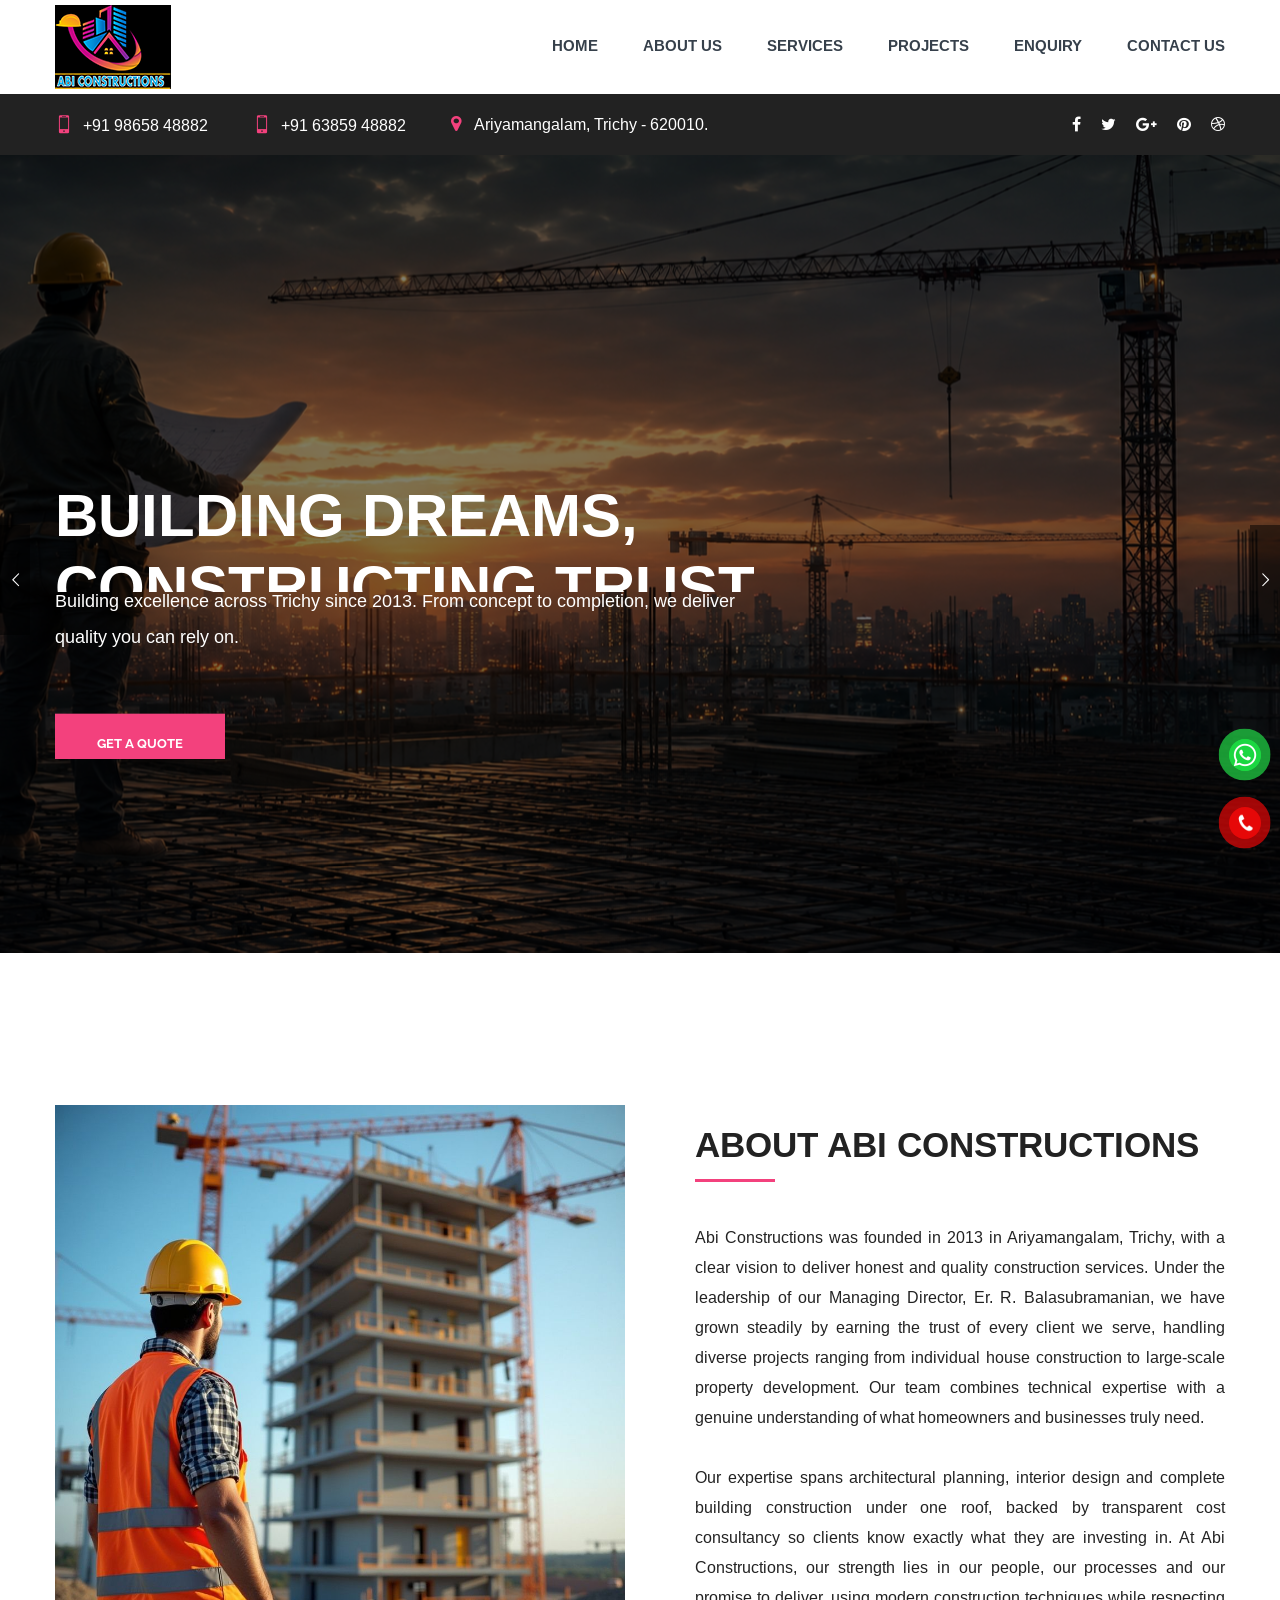
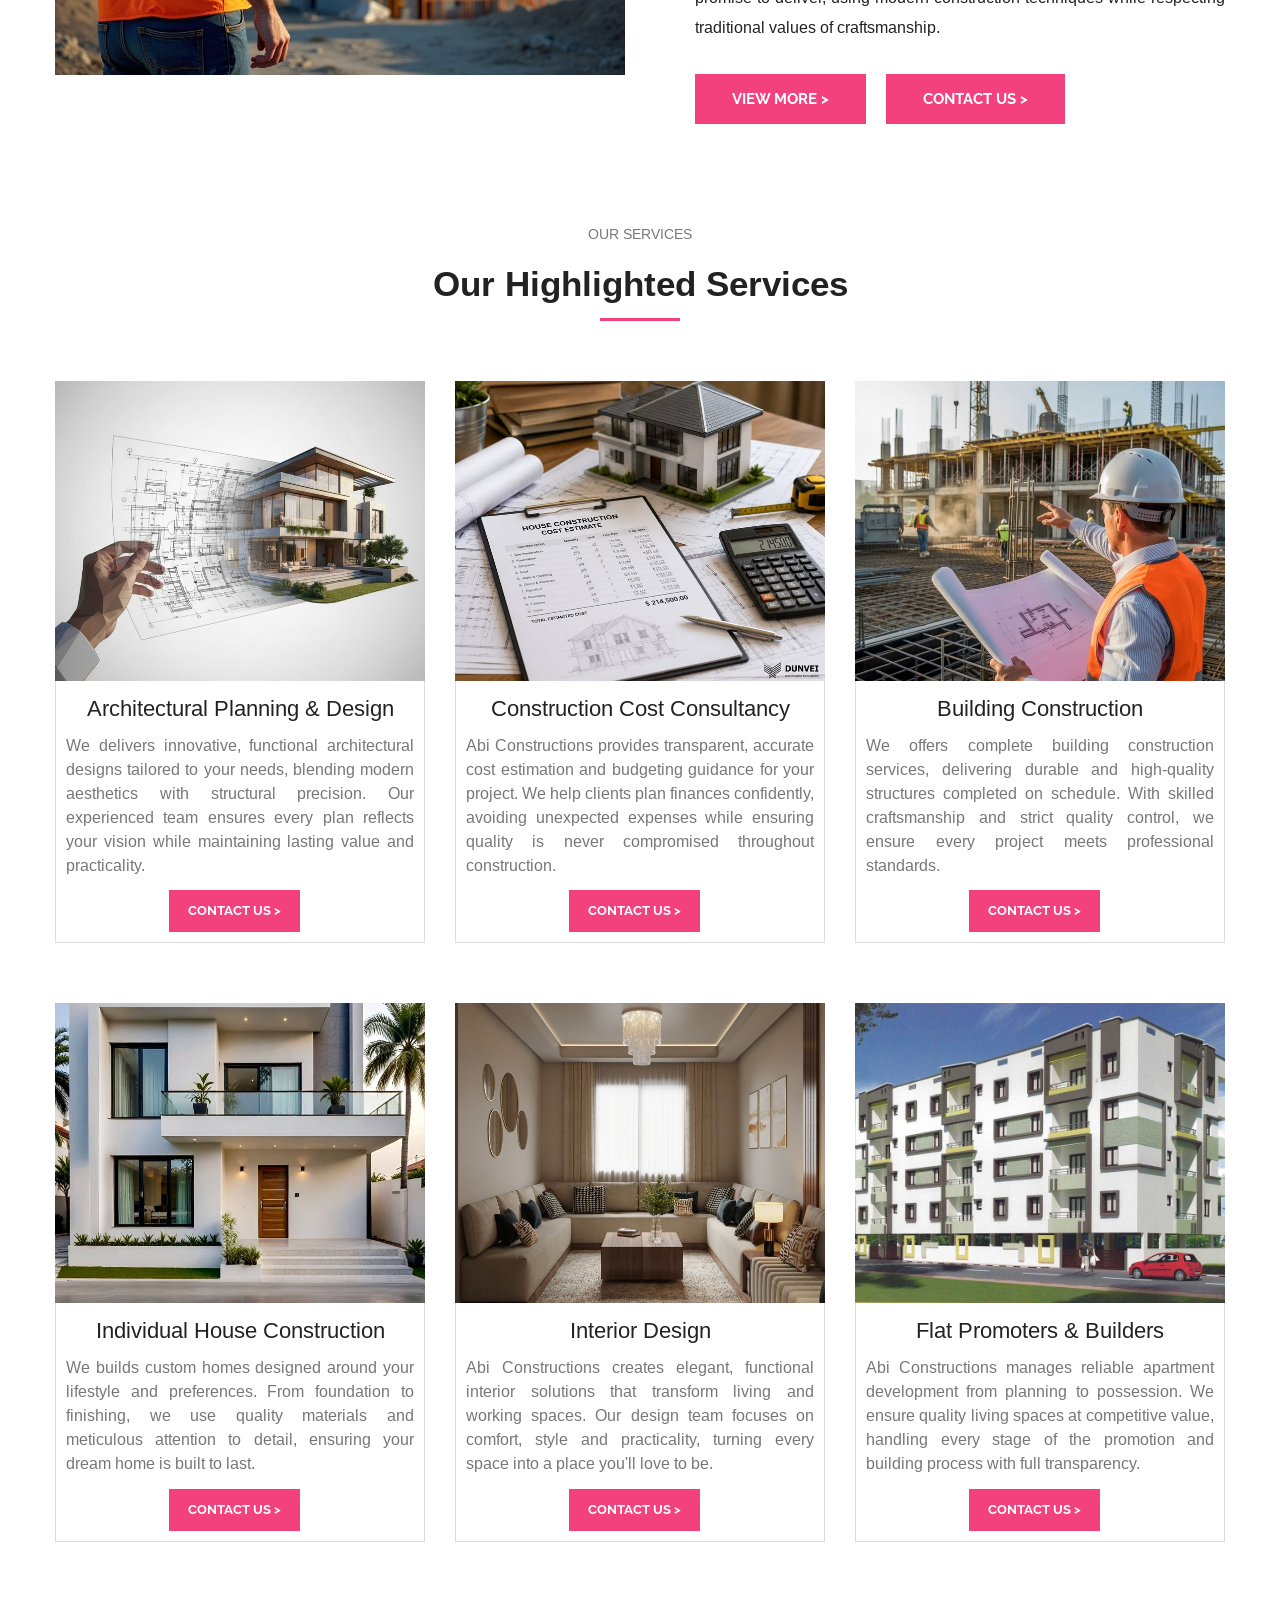
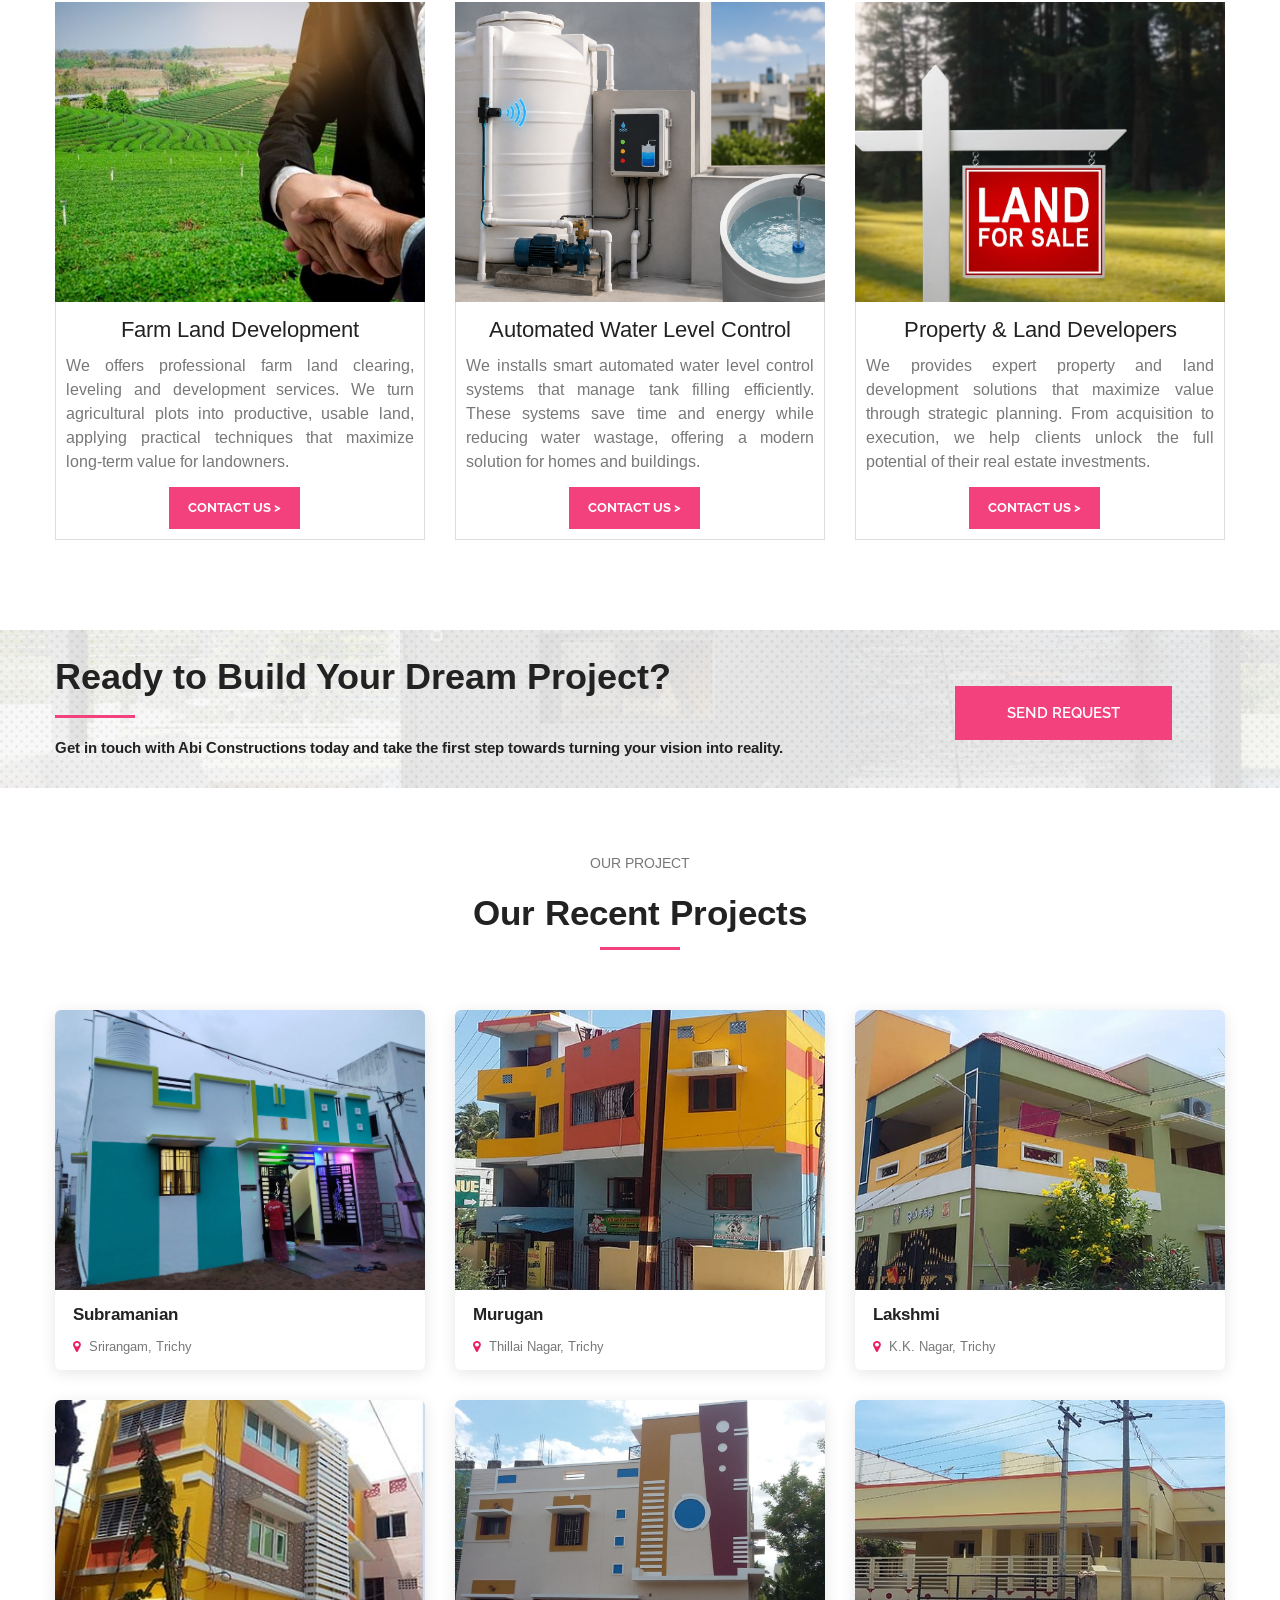
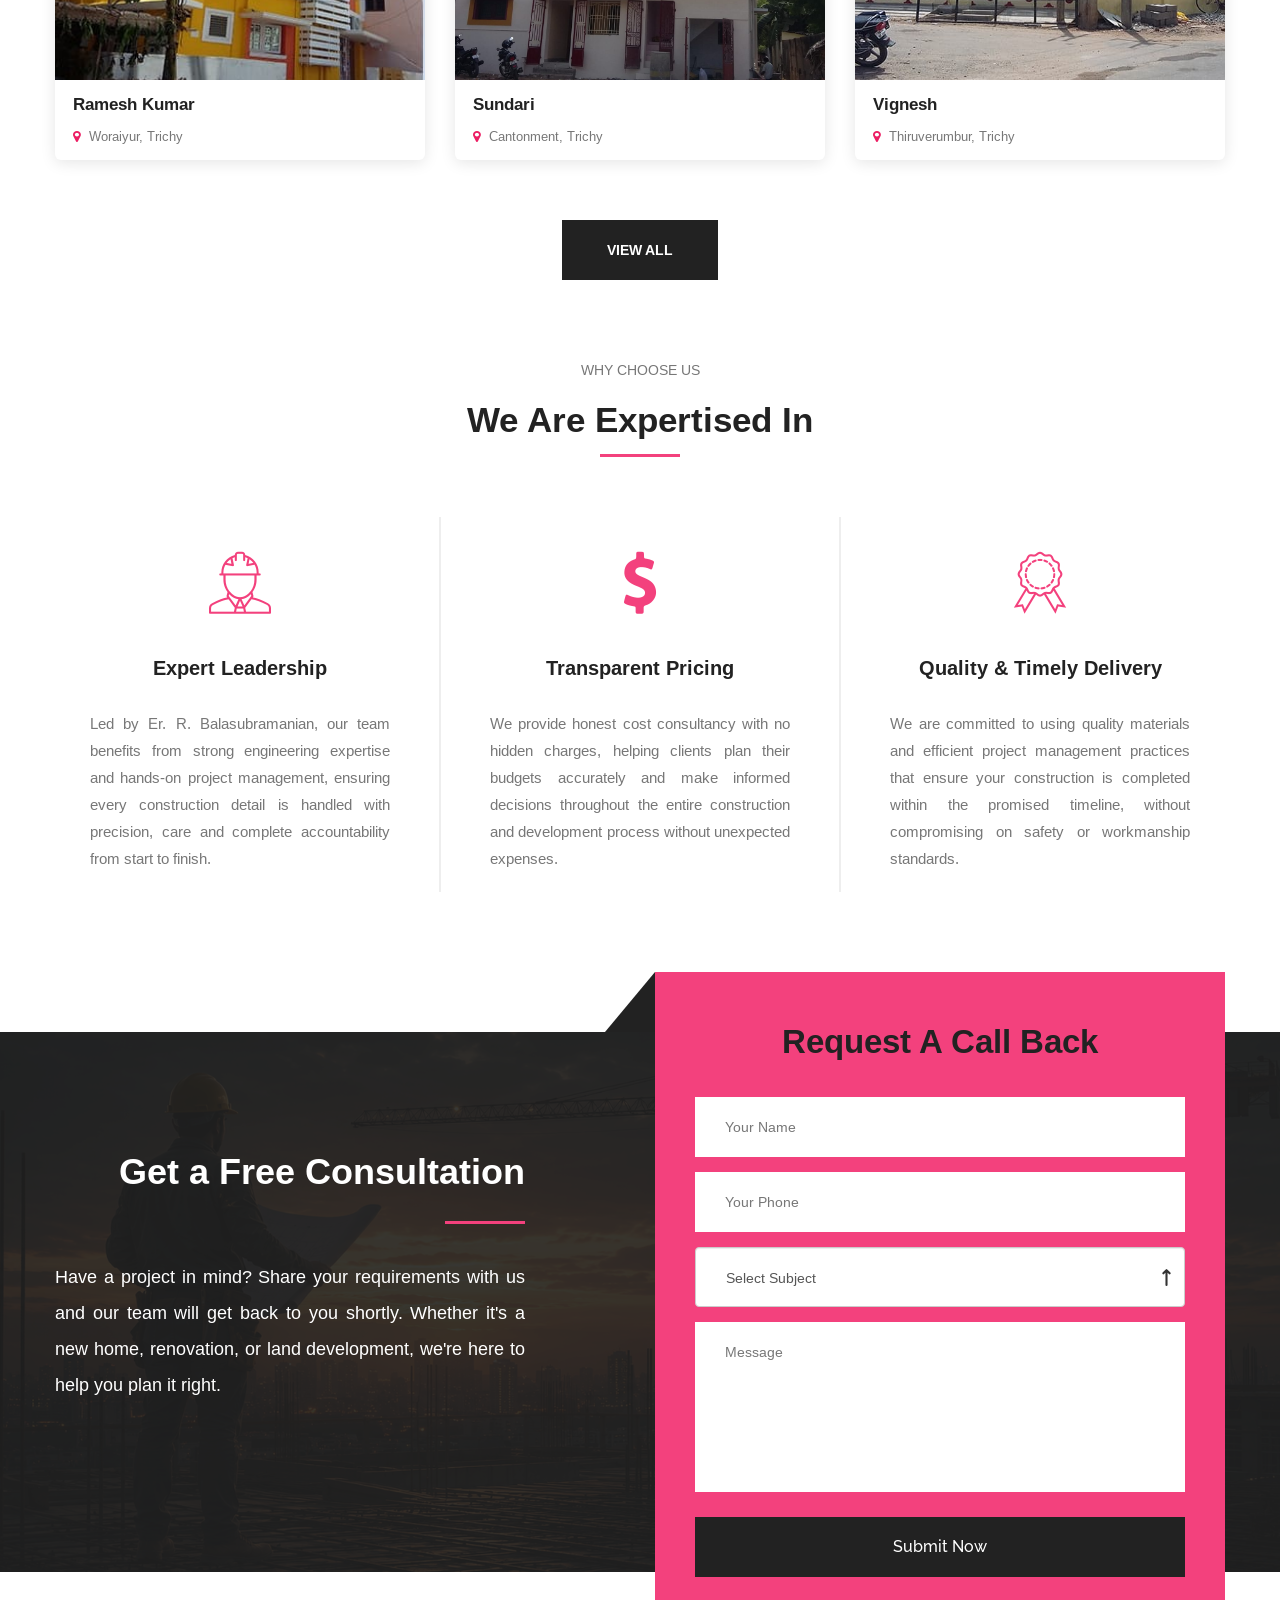
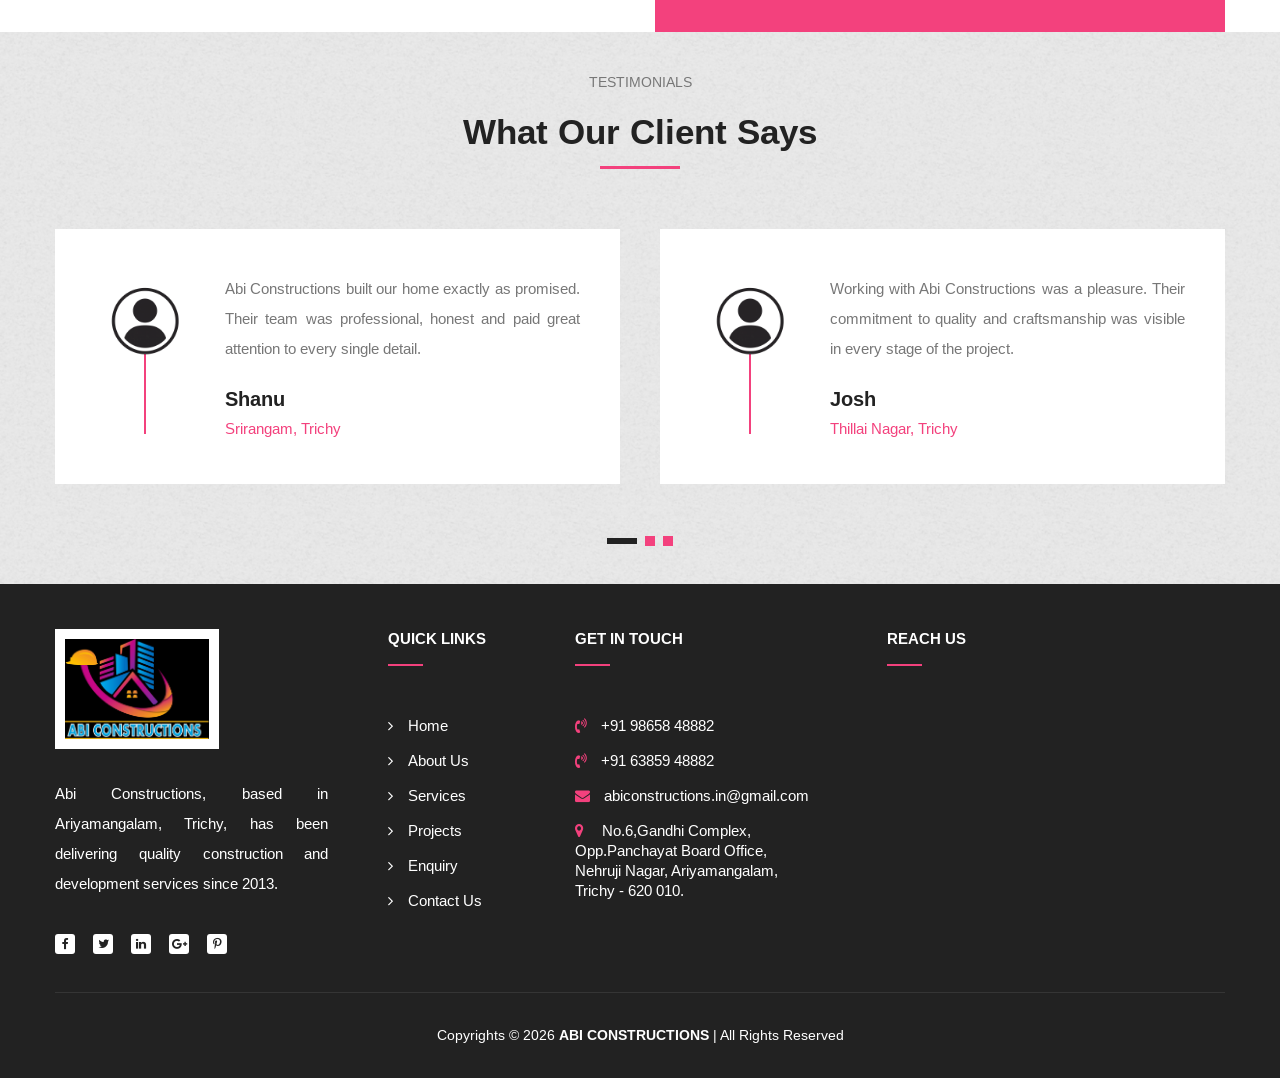
<file: index.html>
<!DOCTYPE html>
<html lang="en">


<head>
	 <meta charset="utf-8">
<title>Abi Construction in Trichy | Best Construction Company in Ariyamangalam, Trichy</title>

<meta name="description" content="Abi Constructions is a trusted construction company in Ariyamangalam, Trichy since 2013. We offer architectural planning, house construction, interior design, and property development services.">
 
<meta name="keywords" content="Abi Constructions, construction company Trichy, building construction Trichy, individual house construction Trichy, architectural planning Trichy, interior design Trichy, flat promoters Trichy, property developers Trichy, Ariyamangalam builders, Er R Balasubramanian, construction cost consultancy Trichy, farm land development Trichy">

<!-- Stylesheets -->
<link href="css/bootstrap.css" rel="stylesheet">
<link href="plugins/revolution/css/settings.css" rel="stylesheet" type="text/css"><!-- REVOLUTION SETTINGS STYLES -->
<link href="plugins/revolution/css/layers.css" rel="stylesheet" type="text/css"><!-- REVOLUTION LAYERS STYLES -->
<link href="plugins/revolution/css/navigation.css" rel="stylesheet" type="text/css"><!-- REVOLUTION NAVIGATION STYLES -->
<link href="css/style.css" rel="stylesheet">
<link href="css/responsive.css" rel="stylesheet">
<!--Color Switcher Mockup-->
<link href="css/color-switcher-design.css" rel="stylesheet">

<!--Color Themes-->
<link id="theme-color-file" href="css/color-themes/default-theme.css" rel="stylesheet">

<!--Favicon-->
<link rel="shortcut icon" href="images/logo-abi.png" type="image/x-icon">
<link rel="icon" href="images/logo-abi.png" type="image/x-icon">

<!-- Responsive -->
<meta http-equiv="X-UA-Compatible" content="IE=edge">
<meta name="viewport" content="width=device-width, initial-scale=1.0, maximum-scale=1.0, user-scalable=0">


	 </head>

<body>
	<div class="page-wrapper">
	<header class="main-header header-style-two">        
        <!-- Header Lower -->
        <div class="header-lower">
            <div class="auto-container">
               <div class="main-box clearfix">
                    <!--Logo Box-->
                    <div class="logo-box">
                        <div class="logo"><a href="index.html"><img src="images/logo-abi.png" alt=""></a></div>
                    </div>

                    <!--Nav Outer-->
                    <div class="nav-outer clearfix">
                        <!-- Main Menu -->
                        <nav class="main-menu">
                            <div class="navbar-header">
                                <!-- Toggle Button -->      
                                <button type="button" class="navbar-toggle" data-toggle="collapse" data-target=".navbar-collapse">
                                    <span class="icon-bar"></span>
                                    <span class="icon-bar"></span>
                                    <span class="icon-bar"></span>
                                </button>
                            </div>
                            
                            <div class="navbar-collapse collapse clearfix">
                                <ul class="navigation clearfix">
                                    <li><a href="index.html">Home</a></li>
                                    <li><a href="about-us.html">About Us</a></li>
                                    <li><a href="services.html">Services</a>
                                        
                                    </li>
                                
                                    <li class="dropdown"><a href="#">Projects</a>
                                        <ul>
                                            <li><a href="completed-projects.html">Completed Projects</a></li>
                                            <li><a href="ongoing-projects.html">Ongoing Projects</a></li>
                                        </ul>
                                    </li>
                                    <li><a href="enquiry.html">Enquiry</a></li>
                                    <li><a href="contact.html">Contact Us</a></li>
                                </ul>
                            </div>
                        </nav>
                        <!-- Main Menu End-->
                        
               
                    </div>
                </div>
            </div>
        </div>
        <!-- End Header Lower -->
        
        <!--Sticky Header-->
        <div class="sticky-header">
            <div class="auto-container clearfix">
                <!--Logo-->
                <div class="logo pull-left">
                    <a href="index.html" class="img-responsive"><img src="images/logo-abi.png" alt="" title=""></a>
                </div>
                    
                <!--Right Col-->
                <div class="right-col pull-right">
                    <!-- Main Menu -->
                    <nav class="main-menu">
                        <div class="navbar-header">
                            <!-- Toggle Button -->      
                            <button type="button" class="navbar-toggle" data-toggle="collapse" data-target=".navbar-collapse">
                                <span class="icon-bar"></span>
                                <span class="icon-bar"></span>
                                <span class="icon-bar"></span>
                            </button>
                        </div>
                        
                        <div class="navbar-collapse collapse clearfix">
                             <ul class="navigation clearfix">
                                    <li><a href="index.html">Home</a></li>
                                    <li><a href="about-us.html">About Us</a></li>
                                    <li><a href="services.html">Services</a>
                                    </li>
                                  
                                    <li class="dropdown"><a href="#">Projects</a>
                                        <ul>
                                            <li><a href="completed-projects.html">Completed Projects</a></li>
                                            <li><a href="ongoing-projects.html">Ongoing Projects</a></li>
                                        </ul>
                                    </li>
                                    <li><a href="enquiry.html">Enquiry</a> </li>
                                    
                                    <li><a href="contact.html">Contact Us</a></li>
                                </ul>
                        </div>
                    </nav><!-- Main Menu End-->
                </div>
                
            </div>
        </div>
        <!--End Sticky Header-->

        <!--Header Top-->
        <div class="header-top">
            <div class="auto-container">
                <div class="inner-container clearfix">
                    <div class="top-left">
                        <ul class="clearfix">
                            <li><a href="tel:+919865848882"><i class="flaticon-cell-phone"></i>+91 98658 48882</a></li>
                            <li><a href="tel:+916385948882"><i class="flaticon-cell-phone"></i>+91 63859 48882</a></li>
                            <li><a href="https://maps.app.goo.gl/jbpY6U2ScRtTrs7V8"><i class="fa fa-map-marker"></i> Ariyamangalam, Trichy - 620010.</a></li>
                        </ul>
                    </div>
                    <div class="top-right">
                       <ul class="social-icon-one">
                           <li><a href="#"><i class="fa fa-facebook"></i></a></li>
                           <li><a href="#"><i class="fa fa-twitter"></i></a></li>
                           <li><a href="#"><i class="fa fa-google-plus"></i></a></li>
                           <li><a href="#"><i class="fa fa-pinterest"></i></a></li>
                           <li><a href="#"><i class="fa fa-dribbble"></i></a></li>
                       </ul>
                    </div>
                </div>
            </div>
        </div>
        <!-- End Header Top -->

    </header>
    <!--End Main Header -->

	<section class="main-slider">
        <div class="rev_slider_wrapper fullwidthbanner-container"  id="rev_slider_one_wrapper" data-source="gallery">
            <div class="rev_slider fullwidthabanner" id="rev_slider_one" data-version="5.4.1">
                <ul>
                    
                    

                    <!-- Slide 2 -->
                    <li data-description="Slide Description" data-easein="default" data-easeout="default" data-fsmasterspeed="1500" data-fsslotamount="7" data-fstransition="fade" data-hideafterloop="0" data-hideslideonmobile="off" data-index="rs-1682" data-masterspeed="default" data-param1="" data-param10="" data-param2="" data-param3="" data-param4="" data-param5="" data-param6="" data-param7="" data-param8="" data-param9="" data-rotate="0" data-saveperformance="off" data-slotamount="default" data-thumb="images/banner-002.png" data-title="Slide Title" data-transition="parallaxvertical">

                        <img alt="" class="rev-slidebg" data-bgfit="cover" data-bgparallax="10" data-bgposition="center center" data-bgrepeat="no-repeat" data-no-retina="" src="images/banner-002.png">

                        <div class="tp-caption" 
                        data-paddingbottom="[0,0,0,0]"
                        data-paddingleft="[0,0,0,0]"
                        data-paddingright="[0,0,0,0]"
                        data-paddingtop="[0,0,0,0]"
                        data-responsive_offset="on"
                        data-type="text"
                        data-height="none"
                        data-width="['700','700','700','700']"
                        data-whitespace="normal"
                        data-hoffset="['15','15','15','15']"
                        data-voffset="['-150','-150','-120','-120']"
                        data-x="['left','left','left','left']"
                        data-y="['middle','middle','middle','middle']"
                        data-frames='[{"from":"y:[100%];z:0;rX:0deg;rY:0;rZ:0;sX:1;sY:1;skX:0;skY:0;","mask":"x:0px;y:0px;s:inherit;e:inherit;","speed":1500,"to":"o:1;","delay":1000,"ease":"Power3.easeInOut"},{"delay":"wait","speed":1000,"to":"auto:auto;","mask":"x:0;y:0;s:inherit;e:inherit;","ease":"Power3.easeInOut"}]'>
                            <h4></h4>
                        </div>

                        <div class="tp-caption" 
                        data-paddingbottom="[0,0,0,0]"
                        data-paddingleft="[0,0,0,0]"
                        data-paddingright="[0,0,0,0]"
                        data-paddingtop="[0,0,0,0]"
                        data-responsive_offset="on"
                        data-type="text"
                        data-height="none"
                        data-width="['1000','700','700','700']"
                        data-whitespace="normal"
                        data-hoffset="['15','15','15','15']"
                        data-voffset="['-60','-60','-60','-60']"
                        data-x="['left','left','left','left']"
                        data-y="['middle','middle','middle','middle']"
                        data-frames='[{"from":"y:[100%];z:0;rX:0deg;rY:0;rZ:0;sX:1;sY:1;skX:0;skY:0;","mask":"x:0px;y:0px;s:inherit;e:inherit;","speed":1500,"to":"o:1;","delay":1000,"ease":"Power3.easeInOut"},{"delay":"wait","speed":1000,"to":"auto:auto;","mask":"x:0;y:0;s:inherit;e:inherit;","ease":"Power3.easeInOut"}]'>
                            <h2>Building Dreams,</br> Constructing Trust</h2>
                        </div>
                        
                        <div class="tp-caption" 
                        data-paddingbottom="[0,0,0,0]"
                        data-paddingleft="[0,0,0,0]"
                        data-paddingright="[0,0,0,0]"
                        data-paddingtop="[0,0,0,0]"
                        data-responsive_offset="on"
                        data-type="text"
                        data-height="none"
                        data-whitespace="normal"
                        data-width="['700','700','550','550']"
                        data-hoffset="['15','15','15','15']"
                        data-voffset="['30','40','0','30']"
                        data-x="['left','left','left','left']"
                        data-y="['middle','middle','middle','middle']"
                        data-frames='[{"from":"y:[-100%];z:0;rX:0deg;rY:0;rZ:0;sX:1;sY:1;skX:0;skY:0;","mask":"x:0px;y:0px;s:inherit;e:inherit;","speed":1500,"to":"o:1;","delay":1000,"ease":"Power3.easeInOut"},{"delay":"wait","speed":1000,"to":"auto:auto;","mask":"x:0;y:0;s:inherit;e:inherit;","ease":"Power3.easeInOut"}]'>
                            <div class="text" style="       padding-top: 12%;">
                                Building excellence across Trichy since 2013. From concept to completion, we deliver quality you can rely on.
                            </div>
                        </div>
                        
                        <div class="tp-caption tp-resizeme" style="margin-top: 4%;"
                        data-paddingbottom="[0,0,0,0]"
                        data-paddingleft="[0,0,0,0]"
                        data-paddingright="[0,0,0,0]"
                        data-paddingtop="[0,0,0,0]"
                        data-responsive_offset="on"
                        data-type="text"
                        data-height="none"
                        data-width="auto"
                        data-whitespace="nowrap"
                        data-hoffset="['0','0','0','0']"
                        data-voffset="['145','145','105','145']"
                        data-x="['left','left','left','left']"
                        data-y="['middle','middle','middle','middle']"
                        data-frames='[{"from":"y:[100%];z:0;rX:0deg;rY:0;rZ:0;sX:1;sY:1;skX:0;skY:0;","mask":"x:0px;y:0px;s:inherit;e:inherit;","speed":1500,"to":"o:1;","delay":1000,"ease":"Power3.easeInOut"},{"delay":"wait","speed":1000,"to":"auto:auto;","mask":"x:0;y:0;s:inherit;e:inherit;","ease":"Power3.easeInOut"}]' >
                        <a href="contact.html" class="theme-btn btn-style-two">Get a Quote</a>
                        	<!-- <a href="contact.html" class="theme-btn btn-style-three">Contact Us</a> -->
                        </div>
                    </li>

                    <!-- Slide 1 -->
                    <li data-description="Slide Description" data-easein="default" data-easeout="default" data-fsmasterspeed="1500" data-fsslotamount="7" data-fstransition="fade" data-hideafterloop="0" data-hideslideonmobile="off" data-index="rs-1681" data-masterspeed="default" data-param1="" data-param10="" data-param2="" data-param3="" data-param4="" data-param5="" data-param6="" data-param7="" data-param8="" data-param9="" data-rotate="0" data-saveperformance="off" data-slotamount="default" data-thumb="images/banner-001.png" data-title="Slide Title" data-transition="parallaxvertical">

                    <img alt="" class="rev-slidebg" data-bgfit="cover" data-bgparallax="10" data-bgposition="center center" data-bgrepeat="no-repeat" data-no-retina="" src="images/banner-001.png">

                    <div class="tp-caption" 
                    data-paddingbottom="[0,0,0,0]"
                    data-paddingleft="[0,0,0,0]"
                    data-paddingright="[0,0,0,0]"
                    data-paddingtop="[0,0,0,0]"
                    data-responsive_offset="on"
                    data-type="text"
                    data-height="none"
                    data-width="['700','700','700','700']"
                    data-whitespace="normal"
                    data-hoffset="['15','15','15','15']"
                    data-voffset="['-150','-150','-120','-120']"
                    data-x="['left','left','left','left']"
                    data-y="['middle','middle','middle','middle']"
                    data-frames='[{"from":"y:[100%];z:0;rX:0deg;rY:0;rZ:0;sX:1;sY:1;skX:0;skY:0;","mask":"x:0px;y:0px;s:inherit;e:inherit;","speed":1500,"to":"o:1;","delay":1000,"ease":"Power3.easeInOut"},{"delay":"wait","speed":1000,"to":"auto:auto;","mask":"x:0;y:0;s:inherit;e:inherit;","ease":"Power3.easeInOut"}]'>
                        <h4> </h4>
                    </div>

                    <div class="tp-caption" 
                    data-paddingbottom="[0,0,0,0]"
                    data-paddingleft="[0,0,0,0]"
                    data-paddingright="[0,0,0,0]"
                    data-paddingtop="[0,0,0,0]"
                    data-responsive_offset="on"
                    data-type="text"
                    data-height="none"
                    data-width="['1000','700','700','700']"
                    data-whitespace="normal"
                    data-hoffset="['15','15','15','15']"
                    data-voffset="['-60','-60','-60','-60']"
                    data-x="['left','left','left','left']"
                    data-y="['middle','middle','middle','middle']"
                    data-frames='[{"from":"y:[100%];z:0;rX:0deg;rY:0;rZ:0;sX:1;sY:1;skX:0;skY:0;","mask":"x:0px;y:0px;s:inherit;e:inherit;","speed":1500,"to":"o:1;","delay":1000,"ease":"Power3.easeInOut"},{"delay":"wait","speed":1000,"to":"auto:auto;","mask":"x:0;y:0;s:inherit;e:inherit;","ease":"Power3.easeInOut"}]'>
                        <h2>Engineering Your </br>Vision Into Reality</h2>
                    </div>

                    <div class="tp-caption" 
                    data-paddingbottom="[0,0,0,0]"
                    data-paddingleft="[0,0,0,0]"
                    data-paddingright="[0,0,0,0]"
                    data-paddingtop="[0,0,0,0]"
                    data-responsive_offset="on"
                    data-type="text"
                    data-height="none"
                    data-whitespace="normal"
                    data-width="['700','700','550','550']"
                    data-hoffset="['15','15','15','15']"
                    data-voffset="['30','40','0','30']"
                    data-x="['left','left','left','left']"
                    data-y="['middle','middle','middle','middle']"
                    data-frames='[{"from":"y:[-100%];z:0;rX:0deg;rY:0;rZ:0;sX:1;sY:1;skX:0;skY:0;","mask":"x:0px;y:0px;s:inherit;e:inherit;","speed":1500,"to":"o:1;","delay":1000,"ease":"Power3.easeInOut"},{"delay":"wait","speed":1000,"to":"auto:auto;","mask":"x:0;y:0;s:inherit;e:inherit;","ease":"Power3.easeInOut"}]'>
                        <div class="text">Abi Constructions brings architectural expertise and honest construction practices to every project we undertake.</div>
                    </div>

                    <div class="tp-caption tp-resizeme" 
                    data-paddingbottom="[0,0,0,0]"
                    data-paddingleft="[0,0,0,0]"
                    data-paddingright="[0,0,0,0]"
                    data-paddingtop="[0,0,0,0]"
                    data-responsive_offset="on"
                    data-type="text"
                    data-height="none"
                    data-width="auto"
                    data-whitespace="nowrap"
                    data-hoffset="['0','0','0','0']"
                    data-voffset="['145','145','105','145']"
                    data-x="['left','left','left','left']"
                    data-y="['middle','middle','middle','middle']"
                    data-frames='[{"from":"y:[100%];z:0;rX:0deg;rY:0;rZ:0;sX:1;sY:1;skX:0;skY:0;","mask":"x:0px;y:0px;s:inherit;e:inherit;","speed":1500,"to":"o:1;","delay":1000,"ease":"Power3.easeInOut"},{"delay":"wait","speed":1000,"to":"auto:auto;","mask":"x:0;y:0;s:inherit;e:inherit;","ease":"Power3.easeInOut"}]'>
                    <a href="contact.html" class="theme-btn btn-style-two">Get a Quote</a>
                        <!-- <a href="contact.html" class="theme-btn btn-style-three">Contact Us</a> -->
                    </div>
                    </li>

                    <!-- Slide 3 -->
                    <li data-description="Slide Description" data-easein="default" data-easeout="default" data-fsmasterspeed="1500" data-fsslotamount="7" data-fstransition="fade" data-hideafterloop="0" data-hideslideonmobile="off" data-index="rs-1683" data-masterspeed="default" data-param1="" data-param10="" data-param2="" data-param3="" data-param4="" data-param5="" data-param6="" data-param7="" data-param8="" data-param9="" data-rotate="0" data-saveperformance="off" data-slotamount="default" data-thumb="images/banner-003.png" data-title="Slide Title" data-transition="parallaxvertical">

                        <img alt="" class="rev-slidebg" data-bgfit="cover" data-bgparallax="10" data-bgposition="center center" data-bgrepeat="no-repeat" data-no-retina="" src="images/banner-003.png">

                        <div class="tp-caption" 
                        data-paddingbottom="[0,0,0,0]"
                        data-paddingleft="[0,0,0,0]"
                        data-paddingright="[0,0,0,0]"
                        data-paddingtop="[0,0,0,0]"
                        data-responsive_offset="on"
                        data-type="text"
                        data-height="none"
                        data-width="['700','700','700','700']"
                        data-whitespace="normal"
                        data-hoffset="['15','15','15','15']"
                        data-voffset="['-150','-150','-120','-120']"
                        data-x="['left','left','left','left']"
                        data-y="['middle','middle','middle','middle']"
                        data-frames='[{"from":"y:[100%];z:0;rX:0deg;rY:0;rZ:0;sX:1;sY:1;skX:0;skY:0;","mask":"x:0px;y:0px;s:inherit;e:inherit;","speed":1500,"to":"o:1;","delay":1000,"ease":"Power3.easeInOut"},{"delay":"wait","speed":1000,"to":"auto:auto;","mask":"x:0;y:0;s:inherit;e:inherit;","ease":"Power3.easeInOut"}]'>
                            <h4></h4>
                        </div>

                        <div class="tp-caption" 
                        data-paddingbottom="[0,0,0,0]"
                        data-paddingleft="[0,0,0,0]"
                        data-paddingright="[0,0,0,0]"
                        data-paddingtop="[0,0,0,0]"
                        data-responsive_offset="on"
                        data-type="text"
                        data-height="none"
                        data-width="['1000','700','700','700']"
                        data-whitespace="normal"
                        data-hoffset="['15','15','15','15']"
                        data-voffset="['-60','-60','-60','-60']"
                        data-x="['left','left','left','left']"
                        data-y="['middle','middle','middle','middle']"
                        data-frames='[{"from":"y:[100%];z:0;rX:0deg;rY:0;rZ:0;sX:1;sY:1;skX:0;skY:0;","mask":"x:0px;y:0px;s:inherit;e:inherit;","speed":1500,"to":"o:1;","delay":1000,"ease":"Power3.easeInOut"},{"delay":"wait","speed":1000,"to":"auto:auto;","mask":"x:0;y:0;s:inherit;e:inherit;","ease":"Power3.easeInOut"}]'>
                            <h2>Trichy's Trusted</br> Construction Partner</h2>
                        </div>
                        
                        <div class="tp-caption" 
                        data-paddingbottom="[0,0,0,0]"
                        data-paddingleft="[0,0,0,0]"
                        data-paddingright="[0,0,0,0]"
                        data-paddingtop="[0,0,0,0]"
                        data-responsive_offset="on"
                        data-type="text"
                        data-height="none"
                        data-whitespace="normal"
                        data-width="['700','700','550','550']"
                        data-hoffset="['15','15','15','15']"
                        data-voffset="['30','40','0','30']"
                        data-x="['left','left','left','left']"
                        data-y="['middle','middle','middle','middle']"
                        data-frames='[{"from":"y:[-100%];z:0;rX:0deg;rY:0;rZ:0;sX:1;sY:1;skX:0;skY:0;","mask":"x:0px;y:0px;s:inherit;e:inherit;","speed":1500,"to":"o:1;","delay":1000,"ease":"Power3.easeInOut"},{"delay":"wait","speed":1000,"to":"auto:auto;","mask":"x:0;y:0;s:inherit;e:inherit;","ease":"Power3.easeInOut"}]'>
                            <div class="text">Transforming plots into landmarks through experienced planning, skilled execution and uncompromising quality standards.</div>
                        </div>
                        
                        <div class="tp-caption tp-resizeme" 
                        data-paddingbottom="[0,0,0,0]"
                        data-paddingleft="[0,0,0,0]"
                        data-paddingright="[0,0,0,0]"
                        data-paddingtop="[0,0,0,0]"
                        data-responsive_offset="on"
                        data-type="text"
                        data-height="none"
                        data-width="auto"
                        data-whitespace="nowrap"
                        data-hoffset="['0','0','0','0']"
                        data-voffset="['145','145','105','145']"
                        data-x="['left','left','left','left']"
                        data-y="['middle','middle','middle','middle']"
                        data-frames='[{"from":"y:[100%];z:0;rX:0deg;rY:0;rZ:0;sX:1;sY:1;skX:0;skY:0;","mask":"x:0px;y:0px;s:inherit;e:inherit;","speed":1500,"to":"o:1;","delay":1000,"ease":"Power3.easeInOut"},{"delay":"wait","speed":1000,"to":"auto:auto;","mask":"x:0;y:0;s:inherit;e:inherit;","ease":"Power3.easeInOut"}]'>
                        <a href="contact.html" class="theme-btn btn-style-two">Get a Quote</a>
                        	<!-- <a href="contact.html" class="theme-btn btn-style-three">Contact Us</a> -->
                        </div>
                    </li>                    
                </ul>
            </div>
        </div>
    </section>
    <!-- about -->
     <section class="about-us">
        <div class="auto-container">
            <div class="row clearfix">
                   <!-- Video Column -->
                <div class="video-column col-md-6 col-sm-12 col-xs-12">
                    <div class="inner-column">
                        <figure class="image"><img src="images/about-01.jpg" alt="">
                           
                        </figure>
                    </div>
                </div>
                <!-- Content Column -->
                <div class="content-column col-md-6 col-sm-12 col-xs-12">
                    <div class="inner-column">
                        <div class="sec-title">
                            <h2>ABOUT ABI CONSTRUCTIONS</h2>
                        </div>
                        <h4 style="text-align:justify;">Abi Constructions was founded in 2013 in Ariyamangalam, Trichy, 
                            with a clear vision to deliver honest and quality construction services. Under the 
                            leadership of our Managing Director, Er. R. Balasubramanian, we have grown steadily 
                            by earning the trust of every client we serve, handling diverse projects ranging from 
                            individual house construction to large-scale property development. Our team combines 
                            technical expertise with a genuine understanding of what homeowners and businesses 
                            truly need.</br> </br>Our expertise spans architectural planning, interior design and 
                            complete building construction under one roof, backed by transparent cost consultancy 
                            so clients know exactly what they are investing in. At Abi Constructions, our strength 
                            lies in our people, our processes and our promise to deliver, using modern construction 
                            techniques while respecting traditional values of craftsmanship.</h4>
                      
                        
                         <div class="btn-box" style="position: relative; z-index: 99;">
                            <a href="about-us.html" class="theme-btn btn-style-two" style="position: relative; z-index: 99; pointer-events: auto; cursor: pointer;">View More ></a>
                            <a href="contact.html" class="theme-btn btn-style-two" style="position: relative; z-index: 99; pointer-events: auto; cursor: pointer;">Contact Us ></a>
                        </div>
                    </div>
                </div>

             
            </div>
        </div>
    </section>
    <!-- services -->
     <section class="services-section style-two" id="services">
        <div class="auto-container">
            <div class="sec-title text-center">
                <span class="title">Our Services</span>
                <h2>Our Highlighted Services</h2>
            </div>

            <div class="row clearfix">
                <!-- Services Block -->
                <div class="service-block col-md-4 col-sm-6 col-xs-12">
                    <div class="inner-box">
                        <div class="image-box">
                            <div class="image"><a><img src="images/service-01.jpg" alt="" style="width: 100%; height:300px; object-fit:cover;"></a></div>
                        </div>
                        <div class="lower-content">
                            <h3><a>Architectural Planning & Design</a></h3>
                            <p style="text-align:justify;">
                                We delivers innovative, functional architectural designs tailored to your needs, blending modern aesthetics with structural precision. Our experienced team ensures every plan reflects your vision while maintaining lasting value and practicality.
                            </p>

                            <div class="btn-box" style="text-align: center;">
                                <a href="contact.html" class="theme-btn btn-style-two">contact us ></a>
                            </div>
                        </div>
                    </div>
                </div>

                <!-- Services Block -->
                <div class="service-block col-md-4 col-sm-6 col-xs-12">
                    <div class="inner-box">
                        <div class="image-box">
                            <div class="image"><a><img src="images/service-02.jpg" alt="" style="width: 100%; height:300px; object-fit:cover;"></a></div>
                        </div>
                        <div class="lower-content">
                            <h3><a>Construction Cost Consultancy</a></h3>
                            <p style="text-align:justify;">
                                Abi Constructions provides transparent, accurate cost estimation and budgeting guidance for your project. We help clients plan finances confidently, avoiding unexpected expenses while ensuring quality is never compromised throughout construction.
                            </p>

                            <div class="btn-box" style="text-align: center;">
                                <a href="contact.html" class="theme-btn btn-style-two">contact us ></a>
                            </div>
                        </div>
                    </div>
                </div>

                <!-- Services Block -->
                <div class="service-block col-md-4 col-sm-6 col-xs-12">
                    <div class="inner-box">
                        <div class="image-box">
                            <div class="image"><a><img src="images/service-03.jpg" alt="" style="width: 100%; height:300px; object-fit:cover;"></a></div>
                        </div>
                        <div class="lower-content">
                            <h3><a>Building Construction</a></h3>
                            <p style="text-align:justify;">
                                We offers complete building construction services, delivering durable and high-quality structures completed on schedule. With skilled craftsmanship and strict quality control, we ensure every project meets professional standards.
                            </p>

                            <div class="btn-box" style="text-align: center;">
                                <a href="contact.html" class="theme-btn btn-style-two">contact us ></a>
                            </div>
                        </div>
                    </div>
                </div>
            </div>

            <div class="row clearfix">
                <!-- Services Block -->
                <div class="service-block col-md-4 col-sm-6 col-xs-12">
                    <div class="inner-box">
                        <div class="image-box">
                            <div class="image"><a><img src="images/service-04.jpg" alt="" style="width: 100%; height:300px; object-fit:cover;"></a></div>
                        </div>
                        <div class="lower-content">
                            <h3><a>Individual House Construction</a></h3>
                            <p style="text-align:justify;">
                                We builds custom homes designed around your lifestyle and preferences. From foundation to finishing, we use quality materials and meticulous attention to detail, ensuring your dream home is built to last.
                            </p>

                            <div class="btn-box" style="text-align: center;">
                                <a href="contact.html" class="theme-btn btn-style-two">contact us ></a>
                            </div>
                        </div>
                    </div>
                </div>

                <!-- Services Block -->
                <div class="service-block col-md-4 col-sm-6 col-xs-12">
                    <div class="inner-box">
                        <div class="image-box">
                            <div class="image"><a><img src="images/service-05.jpg" alt="" style="width: 100%; height:300px; object-fit:cover;"></a></div>
                        </div>
                        <div class="lower-content">
                            <h3><a>Interior Design</a></h3>
                            <p style="text-align:justify;">
                                Abi Constructions creates elegant, functional interior solutions that transform living and working spaces. Our design team focuses on comfort, style and practicality, turning every space into a place you'll love to be.
                            </p>

                            <div class="btn-box" style="text-align: center;">
                                <a href="contact.html" class="theme-btn btn-style-two">contact us ></a>
                            </div>
                        </div>
                    </div>
                </div>

                <!-- Services Block -->
                <div class="service-block col-md-4 col-sm-6 col-xs-12">
                    <div class="inner-box">
                        <div class="image-box">
                            <div class="image"><a><img src="images/service-06.jpg" alt="" style="width: 100%; height:300px; object-fit:cover;"></a></div>
                        </div>
                        <div class="lower-content">
                            <h3><a>Flat Promoters & Builders</a></h3>
                            <p style="text-align:justify;">
                                Abi Constructions manages reliable apartment development from planning to possession. We ensure quality living spaces at competitive value, handling every stage of the promotion and building process with full transparency.
                            </p>

                            <div class="btn-box" style="text-align: center;">
                                <a href="contact.html" class="theme-btn btn-style-two">contact us ></a>
                            </div>
                        </div>
                    </div>
                </div>
            </div>

            <div class="row clearfix">
                <!-- Services Block -->
                <div class="service-block col-md-4 col-sm-6 col-xs-12">
                    <div class="inner-box">
                        <div class="image-box">
                            <div class="image"><a><img src="images/service-07.jpg" alt="" style="width: 100%; height:300px; object-fit:cover;"></a></div>
                        </div>
                        <div class="lower-content">
                            <h3><a>Farm Land Development</a></h3>
                            <p style="text-align:justify;">
                                We offers professional farm land clearing, leveling and development services. We turn agricultural plots into productive, usable land, applying practical techniques that maximize long-term value for landowners.
                            </p>

                            <div class="btn-box" style="text-align: center;">
                                <a href="contact.html" class="theme-btn btn-style-two">contact us ></a>
                            </div>
                        </div>
                    </div>
                </div>

                <!-- Services Block -->
                <div class="service-block col-md-4 col-sm-6 col-xs-12">
                    <div class="inner-box">
                        <div class="image-box">
                            <div class="image"><a><img src="images/service-08.png" alt="" style="width: 100%; height:300px; object-fit:cover;"></a></div>
                        </div>
                        <div class="lower-content">
                            <h3><a>Automated Water Level Control</a></h3>
                            <p style="text-align:justify;">
                                We installs smart automated water level control systems that manage tank filling efficiently. These systems save time and energy while reducing water wastage, offering a modern solution for homes and buildings.
                            </p>

                            <div class="btn-box" style="text-align: center;">
                                <a href="contact.html" class="theme-btn btn-style-two">contact us ></a>
                            </div>
                        </div>
                    </div>
                </div>

                <!-- Services Block -->
                <div class="service-block col-md-4 col-sm-6 col-xs-12">
                    <div class="inner-box">
                        <div class="image-box">
                            <div class="image"><a><img src="images/service-09.jpg" alt="" style="width: 100%; height:300px; object-fit:cover;"></a></div>
                        </div>
                        <div class="lower-content">
                            <h3><a>Property & Land Developers</a></h3>
                            <p style="text-align:justify;">
                                We provides expert property and land development solutions that maximize value through strategic planning. From acquisition to execution, we help clients unlock the full potential of their real estate investments.
                            </p>

                            <div class="btn-box" style="text-align: center;">
                                <a href="contact.html" class="theme-btn btn-style-two">contact us ></a>
                            </div>
                        </div>
                    </div>
                </div>
            </div>
        </div>

    </section>
    <!-- call to action -->
    <!-- call to action -->
    <!-- call to action -->
     <section class="call-to-action" style="background-image: url(images/background/4.jpg);">
        <div class="auto-container">
            <div class="row clearfix">
                <div class="title-column col-md-9 col-sm-12 col-xs-12">
                    <div class="title">
                        <h2> Ready to Build Your Dream Project?</h2>
                    </div>
                    <div class="text">Get in touch with Abi Constructions today and take the first step towards turning your vision into reality.</div>
                </div>

                <div class="btn-column col-md-3 col-sm-12 col-xs-12">
                    <div class="btn-box">
                        <a href="enquiry.html" class="theme-btn btn-style-two">Send Request</a>
                    </div>
                </div>
            </div>
        </div>
    </section>
    

    <!-- Projects Section-->
     <section class="projects-section style-two">
        <div class="auto-container">    

        <div class="sec-title text-center">
                <span class="title">Our Project</span>
                <h2>Our Recent Projects</h2>
            </div>


            <!--MixitUp Galery-->
            <div class="sortable-masonry">
          

                <div class="items-container row clearfix">                
                   <!--Project Block-->
                    <div class="project-block masonry-item medium-column">
                        <div class="inner-box">
                            <div class="image-box">
                                <figure><img src="images/ongoing-01.jpeg" alt=""></figure>
                                <div class="overlay-box">
                                    <div class="icon-box">
                                        <a href="images/ongoing-01.jpeg" data-fancybox="gallery" data-caption=""><span class="fa fa-arrows-alt"></span></a>
                                    </div>    
                                </div>
                            </div>
                            <div class="caption-box">
                                <h4 class="proj-name">Subramanian</h4>
                                <span class="proj-place"><i class="fa fa-map-marker"></i> Srirangam, Trichy</span>
                            </div>
                        </div>
                    </div>
                    <div class="project-block masonry-item medium-column">
                        <div class="inner-box">
                            <div class="image-box">
                                <figure><img src="images/ongoing-02.jpeg" alt=""></figure>
                                <div class="overlay-box">
                                    <div class="icon-box">
                                        <a href="images/ongoing-02.jpeg" data-fancybox="gallery" data-caption=""><span class="fa fa-arrows-alt"></span></a>
                                    </div>    
                                </div>
                            </div>
                            <div class="caption-box">
                                <h4 class="proj-name">Murugan</h4>
                                <span class="proj-place"><i class="fa fa-map-marker"></i> Thillai Nagar, Trichy</span>
                            </div>
                        </div>
                    </div>
                    <div class="project-block masonry-item medium-column">
                        <div class="inner-box">
                            <div class="image-box">
                                <figure><img src="images/ongoing-03.jpeg" alt=""></figure>
                                <div class="overlay-box">
                                    <div class="icon-box">
                                        <a href="images/ongoing-03.jpeg" data-fancybox="gallery" data-caption=""><span class="fa fa-arrows-alt"></span></a>
                                    </div>    
                                </div>
                            </div>
                            <div class="caption-box">
                                <h4 class="proj-name">Lakshmi</h4>
                                <span class="proj-place"><i class="fa fa-map-marker"></i> K.K. Nagar, Trichy</span>
                            </div>
                        </div>
                    </div>
                    <div class="project-block masonry-item medium-column">
                        <div class="inner-box">
                            <div class="image-box">
                                <figure><img src="images/ongoing-04.jpeg" alt=""></figure>
                                <div class="overlay-box">
                                    <div class="icon-box">
                                        <a href="images/ongoing-04.jpeg" data-fancybox="gallery" data-caption=""><span class="fa fa-arrows-alt"></span></a>
                                    </div>    
                                </div>
                            </div>
                            <div class="caption-box">
                                <h4 class="proj-name">Ramesh Kumar</h4>
                                <span class="proj-place"><i class="fa fa-map-marker"></i> Woraiyur, Trichy</span>
                            </div>
                        </div>
                    </div>
                    <div class="project-block masonry-item medium-column">
                        <div class="inner-box">
                            <div class="image-box">
                                <figure><img src="images/ongoing-05.jpeg" alt=""></figure>
                                <div class="overlay-box">
                                    <div class="icon-box">
                                        <a href="images/ongoing-05.jpeg" data-fancybox="gallery" data-caption=""><span class="fa fa-arrows-alt"></span></a>
                                    </div>    
                                </div>
                            </div>
                            <div class="caption-box">
                                <h4 class="proj-name">Sundari</h4>
                                <span class="proj-place"><i class="fa fa-map-marker"></i> Cantonment, Trichy</span>
                            </div>
                        </div>
                    </div>
                    <div class="project-block masonry-item medium-column">
                        <div class="inner-box">
                            <div class="image-box">
                                <figure><img src="images/ongoing-06.jpeg" alt=""></figure>
                                <div class="overlay-box">
                                    <div class="icon-box">
                                        <a href="images/ongoing-06.jpeg" data-fancybox="gallery" data-caption=""><span class="fa fa-arrows-alt"></span></a>
                                    </div>    
                                </div>
                            </div>
                            <div class="caption-box">
                                <h4 class="proj-name">Vignesh</h4>
                                <span class="proj-place"><i class="fa fa-map-marker"></i> Thiruverumbur, Trichy</span>
                            </div>
                        </div>
                    </div>           
                    </div>

                </div>

                <div class="link-box">
                    <a href="completed-projects.html">View All</a>
                </div>
            </div>
        </div>
    </section>
    <!--End Projects Section -->

    <!-- whychoose -->
      <section class="features-section">
        <div class="auto-container">
            <div class="sec-title text-center">
                <span class="title">Why Choose Us</span>
                <h2>We Are Expertised In</h2>
            </div>
            <div class="row clearfix">
                <!-- Feature Block -->
                <div class="feature-block col-md-4 col-sm-6 col-xs-12">
                    <div class="inner-box">
                        <div class="icon-box"><span class="flaticon-engineer"></span></div>
                        <h3><a>Expert Leadership</a></h3>
                        <div class="text" style="text-align: justify;">Led by Er. R. Balasubramanian, our team benefits from strong engineering expertise and hands-on project management, ensuring every construction detail is handled with precision, care and complete accountability from start to finish.</div>
                    </div>
                </div>

                <!-- Feature Block -->
                <div class="feature-block col-md-4 col-sm-6 col-xs-12">
                    <div class="inner-box">
                        <div class="icon-box"><span class="flaticon-dollar-symbol"></span></div>
                        <h3><a>Transparent Pricing</a></h3>
                        <div class="text" style="text-align: justify;">We provide honest cost consultancy with no hidden charges, helping clients plan their budgets accurately and make informed decisions throughout the entire construction and development process without unexpected expenses.</div>
                    </div>
                </div>

                <!-- Feature Block -->
                <div class="feature-block col-md-4 col-sm-6 col-xs-12">
                    <div class="inner-box">
                        <div class="icon-box"><span class="flaticon-quality"></span></div>
                        <h3><a> Quality & Timely Delivery</a></h3>
                        <div class="text" style="text-align: justify;">We are committed to using quality materials and efficient project management practices that ensure your construction is completed within the promised timeline, without compromising on safety or workmanship standards. </div>
                    </div>
                </div>

            </div>
        </div>
    </section>
    <!-- enquiry -->
     <section class="call-back-section style-two" style="background-image: url(images/banner-002.png);">
        <div class="outer-box">
            <div class="auto-container">
                <div class="row clearfix">
                    <div class="content-column col-md-6 col-sm-12 col-xs-12">
                        <div class="inner-column">
                            <h3>Get a Free Consultation</h3>
                            <div class="text" style="    text-align: justify;">Have a project in mind? Share your requirements with us and our team will get back to you shortly. Whether it's a new home, renovation, or land development, we're here to help you plan it right. </div>
                        </div>
                    </div>

                    <div class="form-column col-md-6 col-sm-12 col-xs-12">
                        <div class="inner-column">
                            <div class="appointment-form">
                                <h3>Request A Call Back</h3>
                                <form method="post" action="#">
    <div class="form-group">
        <input type="text" name="username" placeholder="Your Name" required="">
    </div>
                                    
    <div class="form-group">
        <input type="tel" name="phone" placeholder="Your Phone" required="">
    </div>

    <div class="form-group">
        <select name="department" class="form-control">
            <option value="">Select Subject</option>
            <option value="Architectural Planning & Design">Architectural Planning & Design</option>
            <option value="Construction Cost Consultancy">Construction Cost Consultancy</option>
            <option value="Building Construction">Building Construction</option>
            <option value="Individual House Construction">Individual House Construction</option>
            <option value="Interior Design">Interior Design</option>
            <option value="Flat Promoters & Builders">Flat Promoters & Builders</option>
            <option value="Farm Land Development">Farm Land Development</option>
            <option value="Automated Water Level Control">Automated Water Level Control</option>
            <option value="Property & Land Developers">Property & Land Developers</option>
        </select>
    </div>                                    
    <div class="form-group">
        <textarea name="message" placeholder="Message"></textarea>
    </div>

    <div class="form-group">
        <button class="theme-btn btn-style-one" type="submit" name="submit-form">Submit Now</button>
    </div>
</form>
                            </div>
                        </div>
                    </div>
                </div>
            </div>
        </div>
    </section>
    <!-- testimonails -->
    <section class="testimonial-section" style="background-image: url(images/background/3.jpg);">
        <div class="auto-container">
            <div class="sec-title text-center">
                <span class="title">testimonials</span>
                <h2>What Our Client Says</h2>
            </div>

            <div class="testimonial-carousel owl-carousel owl-theme">
                <!-- Testimonial Block Two -->
                <div class="testimonial-block">
                    <div class="inner-box">
                        <div class="thumb"><img src="images/user-01.png" alt=""></div>
                        <div class="text" style="text-align: justify;">Abi Constructions built our home exactly as promised. Their team was professional, honest and paid great attention to every single detail.</div>
                        <div class="info">
                            <h3 class="name">Shanu</h3></br>
                            <span class="designation">Srirangam, Trichy</span>                    
                        </div>
                    </div>   
                </div>

                <!-- Testimonial Block Two -->
                <div class="testimonial-block">
                    <div class="inner-box">
                        <div class="thumb"><img src="images/user-01.png" alt=""></div>
                        <div class="text" style="text-align: justify;">Working with Abi Constructions was a pleasure. Their commitment to quality and craftsmanship was visible in every stage of the project.</div>
                        <div class="info">
                            <h3 class="name">Josh</h3></br>
                            <span class="designation">Thillai Nagar, Trichy</span>                    
                        </div>   
                    </div>
                </div>

                <!-- Testimonial Block Two -->
                <div class="testimonial-block">
                    <div class="inner-box">
                        <div class="thumb"><img src="images/user-01.png" alt=""></div>
                        <div class="text" style="text-align: justify;">Abi Constructions exceeded our expectations completely. Their ability to manage the project efficiently while maintaining quality impressed us.</div>
                        <div class="info">
                            <h3 class="name">Vinitha</h3></br>
                            <span class="designation">K.K. Nagar, Trichy</span>                    
                        </div>
                    </div>   
                </div>

                <!-- Testimonial Block Two -->
                <div class="testimonial-block">
                    <div class="inner-box">
                        <div class="thumb"><img src="images/user-01.png" alt=""></div>
                        <div class="text" style="text-align: justify;">I have worked with Abi Constructions on multiple projects and each time they delivered outstanding results with real professionalism.</div>
                        <div class="info">
                            <h3 class="name">David</h3></br>
                            <span class="designation">Woraiyur, Trichy</span>                    
                        </div>   
                    </div>
                </div>

                <!-- Testimonial Block Two -->
                <div class="testimonial-block">
                    <div class="inner-box">
                        <div class="thumb"><img src="images/user-01.png" alt=""></div>
                        <div class="text" style="text-align: justify;">Choosing Abi Constructions for our project was the best decision we made. Their team ensured every detail met our full satisfaction.</div>
                        <div class="info">
                            <h3 class="name">Anu</h3></br>
                            <span class="designation">Cantonment, Trichy</span>                    
                        </div>
                    </div>   
                </div>

                <!-- Testimonial Block Two -->
                <div class="testimonial-block">
                    <div class="inner-box">
                        <div class="thumb"><img src="images/user-01.png" alt=""></div>
                        <div class="text" style="text-align: justify;">I cannot speak highly enough of Abi Constructions. Their team is talented, dedicated and always ready to go above and beyond for clients.</div>
                        <div class="info">
                            <h3 class="name">Renisha</h3></br>
                            <span class="designation">Thiruverumbur, Trichy</span>                    
                        </div>   
                    </div>
                </div>

            </div>
        </div>
    </section>
    <!--End Testmonial Section -->
	  <!-- Main Footer -->
    <footer class="main-footer">
        <div class="auto-container">
        
            <!--Widgets Section-->
            <div class="widgets-section">
                <div class="row clearfix">
                    <!--Big Column-->
                    <div class="big-column col-md-5 col-sm-12 col-xs-12">
                        <div class="row clearfix">
                            <!--Footer Column-->
                            <div class="footer-column col-md-8 col-sm-6 col-xs-12">
                                <div class="footer-widget about-widget">
                                    <div class="footer-logo">
                                        <figure>
                                            <a href="index.html"><img src="images/abi-logo.jpeg"  style="background-color: #ffffff; padding:10px;" alt=""></a>
                                        </figure>
                                    </div>
                                    <div class="widget-content">
                                        <div class="text" style="text-align: justify;">Abi Constructions, based in Ariyamangalam, Trichy, has been delivering quality construction and development services since 2013.</div>
                                        <ul class="social-icon-two">
                                            <li><a href="#"><i class="fa fa-facebook"></i></a></li>
                                            <li><a href="#"><i class="fa fa-twitter"></i></a></li>
                                            <li><a href="#"><i class="fa fa-linkedin"></i></a></li>
                                            <li><a href="#"><i class="fa fa-google-plus"></i></a></li>
                                            <li><a href="#"><i class="fa fa-pinterest-p"></i></a></li>
                                        </ul>
                                    </div>
                                </div>
                            </div>
                            
                            <!--Footer Column-->
                            <div class="footer-column col-md-4 col-sm-6 col-xs-12">
                                <div class="footer-widget links-widget">
                                    <h2 class="widget-title">Quick Links</h2>
                                    <div class="widget-content">
                                        <ul class="list">
                                            <li><a href="index.html">Home</a></li>
                                            <li><a href="about-us.html">About Us</a></li>
                                            <li><a href="services.html">Services</a></li>
                                            <li><a href="completed-projects.html">Projects</a></li>
                                            <li><a href="enquiry.html">Enquiry</a></li>
                                            <li><a href="contact.html">Contact Us</a></li>
                                        </ul>
                                    </div>
                                </div>
                            </div>         
                        </div>
                    </div>
                    
                    <!--Big Column-->
                    <div class="big-column col-md-7 col-sm-12 col-xs-12">
                        <div class="row clearfix">
                            
                            <!--Footer Column-->
                            <div class="footer-column col-md-5 col-sm-6 col-xs-12">
                                <div class="footer-widget contact-widget">
                                    <h2 class="widget-title">Get In Touch</h2>
                                    <div class="widget-content">
                                        <ul class="contact-list">
                                            <li><span class="fa fa-volume-control-phone"></span><a href="tel:+919865848882">+91 98658 48882</a></li>
                                            <li><span class="fa fa-volume-control-phone"></span><a href="tel:+916385948882">+91 63859 48882</a></li>
                                            <li><span class="fa fa-envelope"></span><a href="mailto:abiconstructions.in@gmail.com">abiconstructions.in@gmail.com</a></li>
                                            <li><span class="fa fa-map-marker"></span><a href="https://maps.app.goo.gl/jbpY6U2ScRtTrs7V8"> No.6,Gandhi Complex, </br>Opp.Panchayat Board Office, </br>Nehruji Nagar, Ariyamangalam, </br>Trichy - 620 010.</a></li>
                                        </ul>

                                        
                                    </div>
                                </div> 
                            </div>



                            <!--Footer Column-->
                            <div class="footer-column col-md-7 col-sm-6 col-xs-12">
                                <div class="footer-widget gallery-widget">
                                    <h2 class="widget-title">Reach Us</h2>
                                    <div class="widget-content">
                                        <div class="outer clearfix">
                                          <iframe src="https://www.google.com/maps/embed?pb=!1m18!1m12!1m3!1d3725.1246521931216!2d78.7249417!3d10.8086121!2m3!1f0!2f0!3f0!3m2!1i1024!2i768!4f13.1!3m3!1m2!1s0x3baaf56d2214f46b%3A0xe0826086cdd3e306!2sAbi%20Constructions!5e1!3m2!1sen!2sin!4v1785592600283!5m2!1sen!2sin" width="300" height="250" style="border:0;" allowfullscreen="" loading="lazy" referrerpolicy="no-referrer-when-downgrade"></iframe>  
                                        </div>
                                    </div>       
                                </div>
                            </div>
                        </div>
                    </div>
                </div>
            </div>
        </div>

        <div id="button-contact-vr" class="">
            <div id="gom-all-in-one"><!-- v3 -->
                
                                               
                                <!-- whatsapp -->
                <div id="whatsapp-vr" class="button-contact">
                    <div class="phone-vr">
                        <div class="phone-vr-circle-fill"></div>
                        <div class="phone-vr-img-circle">
                            <a target="_blank" href="https://api.whatsapp.com/send?phone=+919865848882&amp;text= Hello Abi Constructions, I visited your website I need more information.">                
                                <img src="images/whatsapp.png">
                            </a>
                        </div> 
                    </div>
                    </div>
                <!-- end whatsapp -->
                
                                <!-- Phone -->
                <div id="phone-vr" class="button-contact">
                    <div class="phone-vr">
                        <div class="phone-vr-circle-fill"></div>
                        <div class="phone-vr-img-circle">
                            <a href="tel:+919865848882">               
                                <img src="images/phone.png">
                            </a>
                        </div>
                    </div>
                    </div>
                                    <!-- end phone -->

                                                            </div><!-- end v3 class gom-all-in-one -->

            
        </div>
        
        <!--Footer Bottom-->
        <div class="footer-bottom">
            <div class="auto-container">
                <div class="scroll-to-top scroll-to-target" data-target="html"><span class="icon fa fa-angle-up"></span></div>
                <div class="copyright-text"><p>Copyrights © 2026 <span id="current-year"> </span><a style=" color: var(--thm-base); font-weight: 600;"onmouseover="this.style.color='#14a8f4;'" onmouseout="this.style.color='#14a8f4;'"
                href="index.html">ABI CONSTRUCTIONS</a> | All Rights Reserved </p></div>
            </div>
        </div>
    </footer> 


   
        
        <script src="js/jquery.js"></script> 
<script src="js/bootstrap.min.js"></script>
<!--Revolution Slider-->
<script src="plugins/revolution/js/jquery.themepunch.revolution.min.js"></script>
<script src="plugins/revolution/js/jquery.themepunch.tools.min.js"></script>
<script src="plugins/revolution/js/extensions/revolution.extension.actions.min.js"></script>
<script src="plugins/revolution/js/extensions/revolution.extension.carousel.min.js"></script>
<script src="plugins/revolution/js/extensions/revolution.extension.kenburn.min.js"></script>
<script src="plugins/revolution/js/extensions/revolution.extension.layeranimation.min.js"></script>
<script src="plugins/revolution/js/extensions/revolution.extension.migration.min.js"></script>
<script src="plugins/revolution/js/extensions/revolution.extension.navigation.min.js"></script>
<script src="plugins/revolution/js/extensions/revolution.extension.parallax.min.js"></script>
<script src="plugins/revolution/js/extensions/revolution.extension.slideanims.min.js"></script>
<script src="plugins/revolution/js/extensions/revolution.extension.video.min.js"></script>
<script src="js/main-slider-script.js"></script>
<!--End Revolution Slider-->
<script src="js/jquery.fancybox.js"></script>
<script src="js/owl.js"></script>
<script src="js/appear.js"></script>
<script src="js/wow.js"></script>
<script src="js/mixitup.js"></script>
<script src="js/isotope.js"></script>
<script src="js/validate.js"></script>
<script src="js/script.js"></script>
<!--Google Map APi Key-->
<script src="http://maps.google.com/maps/api/js?key=AIzaSyBKS14AnP3HCIVlUpPKtGp7CbYuMtcXE2o"></script>
<script src="js/map-script.js"></script>
<!--End Google Map APi-->
<!--Color Switcher-->
<script src="js/color-settings.js"></script>

<script>
$(document).ready(function () {
    $('.navigation li.dropdown > a').click(function (e) {
        if ($(window).width() < 992) {
            e.preventDefault();
            $(this).next('ul').slideToggle();
        }
    });
});
</script>


    </div>


 </body>
</html>
</file>
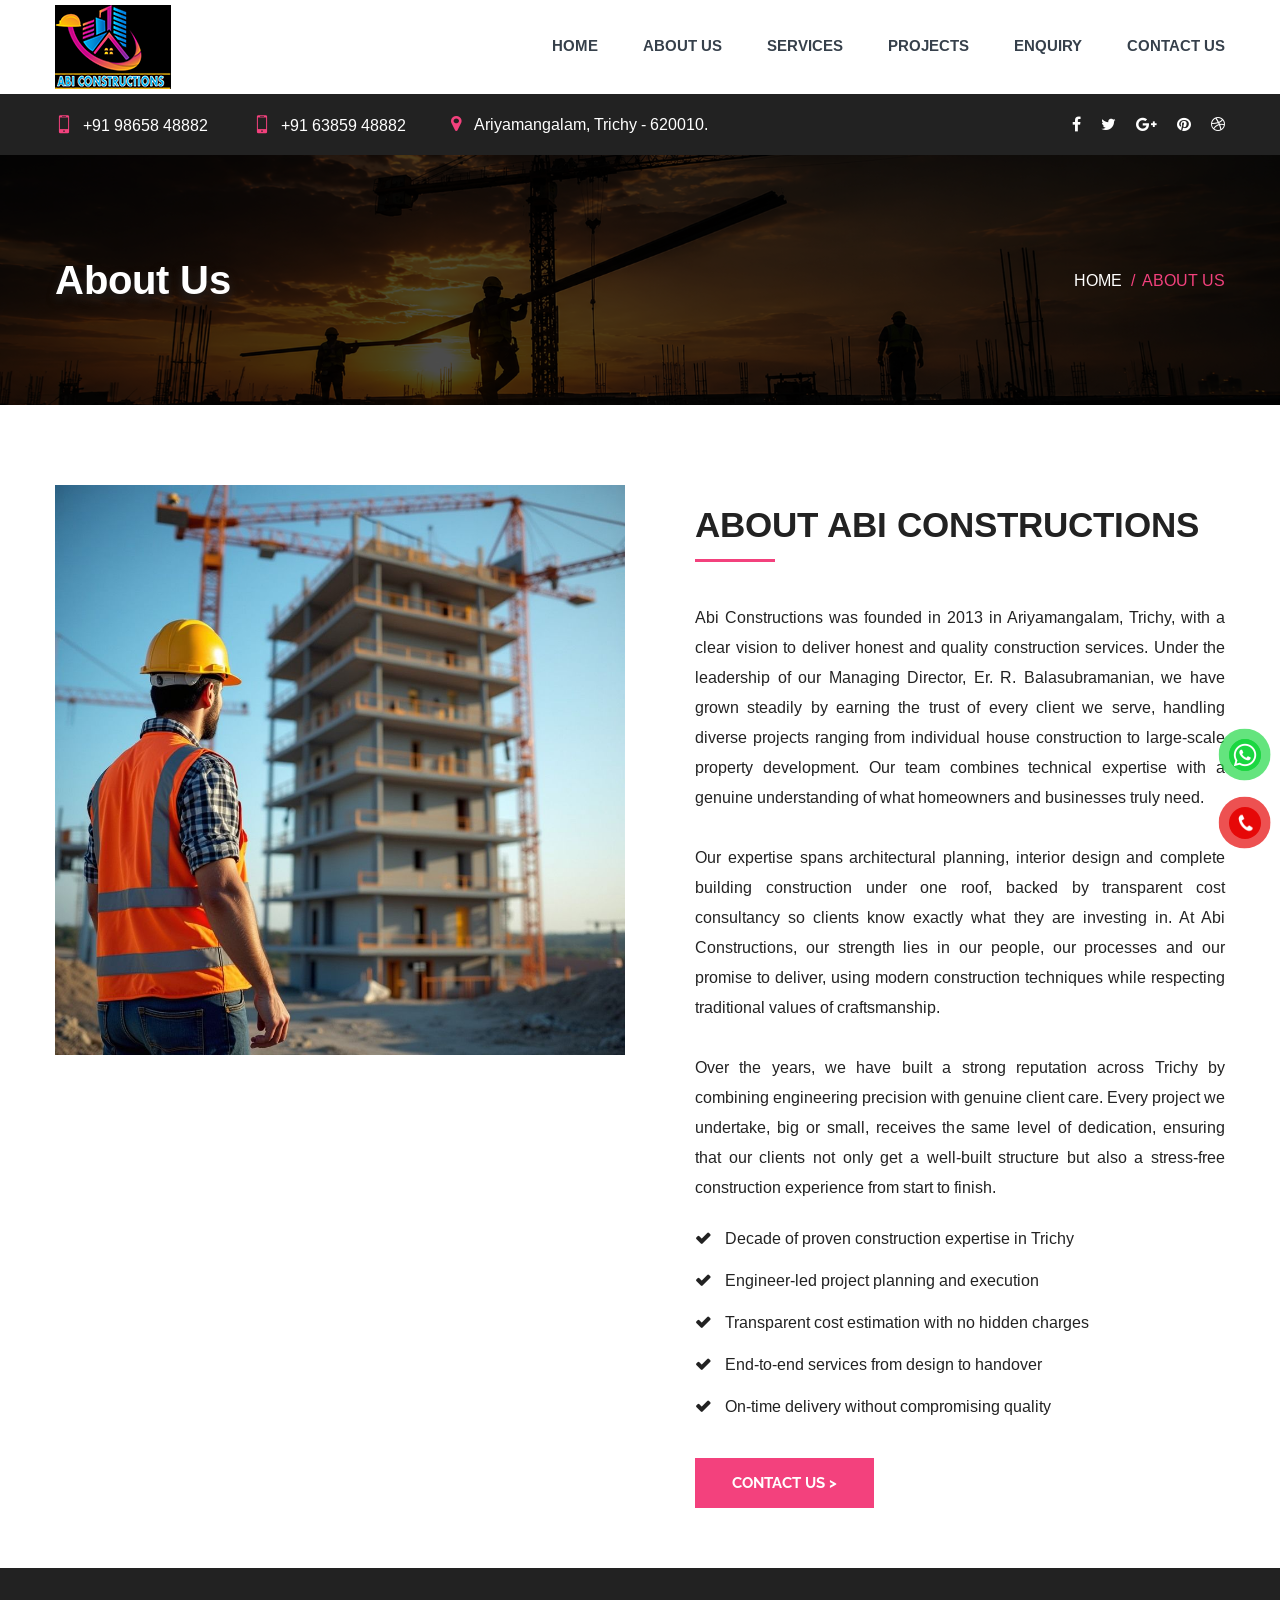
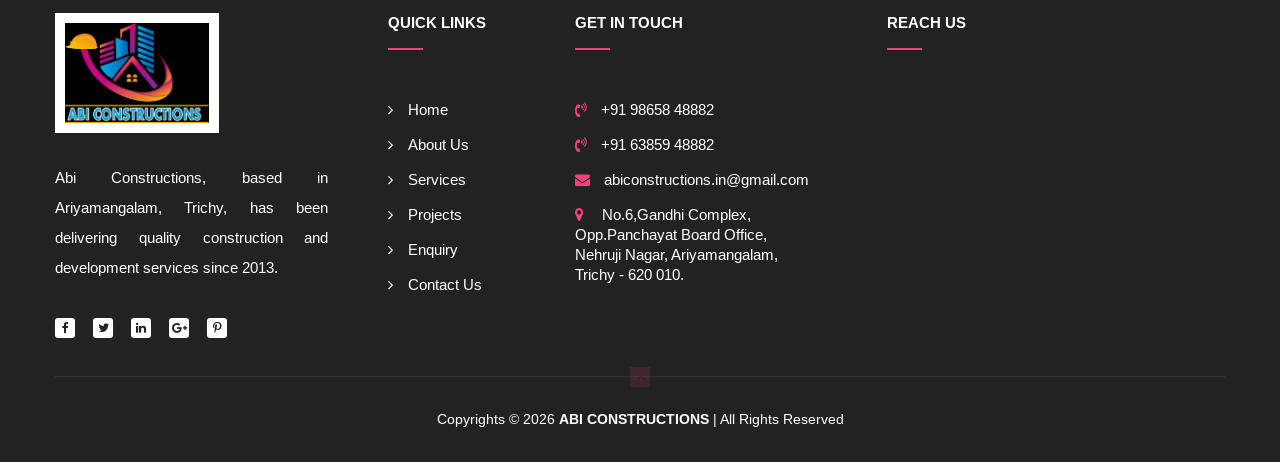
<file: about-us.html>
<!DOCTYPE html>
<html lang="en">

<head>
<meta charset="utf-8">
<title>Abi Construction in Trichy | Best Construction Company in Ariyamangalam, Trichy</title>

<meta name="description" content="Abi Constructions is a trusted construction company in Ariyamangalam, Trichy since 2013. We offer architectural planning, house construction, interior design, and property development services.">
 
<meta name="keywords" content="Abi Constructions, construction company Trichy, building construction Trichy, individual house construction Trichy, architectural planning Trichy, interior design Trichy, flat promoters Trichy, property developers Trichy, Ariyamangalam builders, Er R Balasubramanian, construction cost consultancy Trichy, farm land development Trichy">

<!-- Stylesheets -->
<link href="css/bootstrap.css" rel="stylesheet">
<link href="plugins/revolution/css/settings.css" rel="stylesheet" type="text/css"><!-- REVOLUTION SETTINGS STYLES -->
<link href="plugins/revolution/css/layers.css" rel="stylesheet" type="text/css"><!-- REVOLUTION LAYERS STYLES -->
<link href="plugins/revolution/css/navigation.css" rel="stylesheet" type="text/css"><!-- REVOLUTION NAVIGATION STYLES -->
<link href="css/style.css" rel="stylesheet">
<link href="css/responsive.css" rel="stylesheet">
<!--Color Switcher Mockup-->
<link href="css/color-switcher-design.css" rel="stylesheet">

<!--Color Themes-->
<link id="theme-color-file" href="css/color-themes/default-theme.css" rel="stylesheet">

<!--Favicon-->
<link rel="shortcut icon" href="images/logo-abi.png" type="image/x-icon">
<link rel="icon" href="images/logo-abi.png" type="image/x-icon">

<!-- Responsive -->
<meta http-equiv="X-UA-Compatible" content="IE=edge">
<meta name="viewport" content="width=device-width, initial-scale=1.0, maximum-scale=1.0, user-scalable=0">


</head>

<body>
<div class="page-wrapper">
 	

 	
    <!-- Main Header-->
    <header class="main-header header-style-two">        
        <!-- Header Lower -->
        <div class="header-lower">
            <div class="auto-container">
               <div class="main-box clearfix">
                    <!--Logo Box-->
                    <div class="logo-box">
                        <div class="logo"><a href="index.html"><img src="images/logo-abi.png" alt=""></a></div>
                    </div>

                    <!--Nav Outer-->
                    <div class="nav-outer clearfix">
                        <!-- Main Menu -->
                        <nav class="main-menu">
                            <div class="navbar-header">
                                <!-- Toggle Button -->      
                                <button type="button" class="navbar-toggle" data-toggle="collapse" data-target=".navbar-collapse">
                                    <span class="icon-bar"></span>
                                    <span class="icon-bar"></span>
                                    <span class="icon-bar"></span>
                                </button>
                            </div>
                            
                            <div class="navbar-collapse collapse clearfix">
                                <ul class="navigation clearfix">
                                    <li><a href="index.html">Home</a></li>
                                    <li><a href="about-us.html">About Us</a></li>
                                    <li><a href="services.html">Services</a>
                                        
                                    </li>
                                
                                    <li class="dropdown"><a href="#">Projects</a>
                                        <ul>
                                            <li><a href="completed-projects.html">Completed Projects</a></li>
                                            <li><a href="ongoing-projects.html">Ongoing Projects</a></li>
                                        </ul>
                                    </li>
                                    <li><a href="enquiry.html">Enquiry</a></li>
                                    <li><a href="contact.html">Contact Us</a></li>
                                </ul>
                            </div>
                        </nav>
                        <!-- Main Menu End-->
                        
               
                    </div>
                </div>
            </div>
        </div>
        <!-- End Header Lower -->
        
        <!--Sticky Header-->
        <div class="sticky-header">
            <div class="auto-container clearfix">
                <!--Logo-->
                <div class="logo pull-left">
                    <a href="index.html" class="img-responsive"><img src="images/logo-abi.png" alt="" title=""></a>
                </div>
                    
                <!--Right Col-->
                <div class="right-col pull-right">
                    <!-- Main Menu -->
                    <nav class="main-menu">
                        <div class="navbar-header">
                            <!-- Toggle Button -->      
                            <button type="button" class="navbar-toggle" data-toggle="collapse" data-target=".navbar-collapse">
                                <span class="icon-bar"></span>
                                <span class="icon-bar"></span>
                                <span class="icon-bar"></span>
                            </button>
                        </div>
                        
                        <div class="navbar-collapse collapse clearfix">
                             <ul class="navigation clearfix">
                                    <li><a href="index.html">Home</a></li>
                                    <li><a href="about-us.html">About Us</a></li>
                                    <li><a href="services.html">Services</a>
                                    </li>
                                  
                                    <li class="dropdown"><a href="#">Projects</a>
                                        <ul>
                                            <li><a href="completed-projects.html">Completed Projects</a></li>
                                            <li><a href="ongoing-projects.html">Ongoing Projects</a></li>
                                        </ul>
                                    </li>
                                    <li><a href="enquiry.html">Enquiry</a> </li>
                                    
                                    <li><a href="contact.html">Contact Us</a></li>
                                </ul>
                        </div>
                    </nav><!-- Main Menu End-->
                </div>
                
            </div>
        </div>
        <!--End Sticky Header-->

        <!--Header Top-->
        <div class="header-top">
            <div class="auto-container">
                <div class="inner-container clearfix">
                    <div class="top-left">
                        <ul class="clearfix">
                            <li><a href="tel:+919865848882"><i class="flaticon-cell-phone"></i>+91 98658 48882</a></li>
                            <li><a href="tel:+916385948882"><i class="flaticon-cell-phone"></i>+91 63859 48882</a></li>
                            <li><a href="https://maps.app.goo.gl/jbpY6U2ScRtTrs7V8"><i class="fa fa-map-marker"></i> Ariyamangalam, Trichy - 620010.</a></li>
                        </ul>
                    </div>
                    <div class="top-right">
                       <ul class="social-icon-one">
                           <li><a href="#"><i class="fa fa-facebook"></i></a></li>
                           <li><a href="#"><i class="fa fa-twitter"></i></a></li>
                           <li><a href="#"><i class="fa fa-google-plus"></i></a></li>
                           <li><a href="#"><i class="fa fa-pinterest"></i></a></li>
                           <li><a href="#"><i class="fa fa-dribbble"></i></a></li>
                       </ul>
                    </div>
                </div>
            </div>
        </div>
        <!-- End Header Top -->

    </header>
    <!--End Main Header -->

    <!--End Main Header -->

    <!--Page Title-->
    <section class="page-title" style="background-image:url(images/banner-003.png);">
        <div class="auto-container">
            <div class="inner-container clearfix">
                <h1>About Us</h1>
                <ul class="bread-crumb clearfix">
                    <li><a href="index.html">Home</a></li>
                    <li>About Us</li>
                </ul>
            </div>
        </div>
    </section>
    <!--End Page Title-->

   <!-- about -->
     <section class="about-us">
        <div class="auto-container">
            <div class="row clearfix">
                   <!-- Video Column -->
                <div class="video-column col-md-6 col-sm-12 col-xs-12">
                    <div class="inner-column">
                        <figure class="image"><img src="images/about-01.jpg" alt="">
                           
                        </figure>
                    </div>
                </div>
                <!-- Content Column -->
                <div class="content-column col-md-6 col-sm-12 col-xs-12">
                    <div class="inner-column">
                        <div class="sec-title">
                            <h2>ABOUT ABI CONSTRUCTIONS</h2>
                        </div>
                        <h4 style="text-align:justify;">Abi Constructions was founded in 2013 in Ariyamangalam, Trichy, 
                            with a clear vision to deliver honest and quality construction services. Under the 
                            leadership of our Managing Director, Er. R. Balasubramanian, we have grown steadily 
                            by earning the trust of every client we serve, handling diverse projects ranging from 
                            individual house construction to large-scale property development. Our team combines 
                            technical expertise with a genuine understanding of what homeowners and businesses 
                            truly need.</br> </br>Our expertise spans architectural planning, interior design and 
                            complete building construction under one roof, backed by transparent cost consultancy 
                            so clients know exactly what they are investing in. At Abi Constructions, our strength 
                            lies in our people, our processes and our promise to deliver, using modern construction 
                            techniques while respecting traditional values of craftsmanship.</br> </br>Over the years, 
                            we have built a strong reputation across Trichy by combining engineering precision with 
                            genuine client care. Every project we undertake, big or small, receives the same level 
                            of dedication, ensuring that our clients not only get a well-built structure but also a 
                            stress-free construction experience from start to finish.</h4>

                        <ul class="list-style-one" style="margin-top: 25px; margin-bottom: 10px;">
                            <li>Decade of proven construction expertise in Trichy</li>
                            <li>Engineer-led project planning and execution</li>
                            <li>Transparent cost estimation with no hidden charges</li>
                            <li>End-to-end services from design to handover</li>
                            <li>On-time delivery without compromising quality</li>
                        </ul>
                      
                        
                        <div class="btn-box" style="position: relative; z-index: 99;">
                            <!-- <a href="about-us.html" class="theme-btn btn-style-two" style="position: relative; z-index: 99; pointer-events: auto; cursor: pointer;">View More ></a> -->
                            <a href="contact.html" class="theme-btn btn-style-two" style="position: relative; z-index: 99; pointer-events: auto; cursor: pointer;">Contact Us ></a>
                        </div>
                    </div>
                </div>

             
            </div>
        </div>
    </section>


      <!-- Main Footer -->
    <footer class="main-footer">
        <div class="auto-container">
        
            <!--Widgets Section-->
            <div class="widgets-section">
                <div class="row clearfix">
                    <!--Big Column-->
                    <div class="big-column col-md-5 col-sm-12 col-xs-12">
                        <div class="row clearfix">
                            <!--Footer Column-->
                            <div class="footer-column col-md-8 col-sm-6 col-xs-12">
                                <div class="footer-widget about-widget">
                                    <div class="footer-logo">
                                        <figure>
                                            <a href="index.html"><img src="images/abi-logo.jpeg"  style="background-color: #ffffff; padding:10px;" alt=""></a>
                                        </figure>
                                    </div>
                                    <div class="widget-content">
                                        <div class="text" style="text-align: justify;">Abi Constructions, based in Ariyamangalam, Trichy, has been delivering quality construction and development services since 2013.</div>
                                        <ul class="social-icon-two">
                                            <li><a href="#"><i class="fa fa-facebook"></i></a></li>
                                            <li><a href="#"><i class="fa fa-twitter"></i></a></li>
                                            <li><a href="#"><i class="fa fa-linkedin"></i></a></li>
                                            <li><a href="#"><i class="fa fa-google-plus"></i></a></li>
                                            <li><a href="#"><i class="fa fa-pinterest-p"></i></a></li>
                                        </ul>
                                    </div>
                                </div>
                            </div>
                            
                            <!--Footer Column-->
                            <div class="footer-column col-md-4 col-sm-6 col-xs-12">
                                <div class="footer-widget links-widget">
                                    <h2 class="widget-title">Quick Links</h2>
                                    <div class="widget-content">
                                        <ul class="list">
                                            <li><a href="index.html">Home</a></li>
                                            <li><a href="about-us.html">About Us</a></li>
                                            <li><a href="services.html">Services</a></li>
                                            <li><a href="completed-projects.html">Projects</a></li>
                                            <li><a href="enquiry.html">Enquiry</a></li>
                                            <li><a href="contact.html">Contact Us</a></li>
                                        </ul>
                                    </div>
                                </div>
                            </div>         
                        </div>
                    </div>
                    
                    <!--Big Column-->
                    <div class="big-column col-md-7 col-sm-12 col-xs-12">
                        <div class="row clearfix">
                            
                            <!--Footer Column-->
                            <div class="footer-column col-md-5 col-sm-6 col-xs-12">
                                <div class="footer-widget contact-widget">
                                    <h2 class="widget-title">Get In Touch</h2>
                                    <div class="widget-content">
                                        <ul class="contact-list">
                                            <li><span class="fa fa-volume-control-phone"></span><a href="tel:+919865848882">+91 98658 48882</a></li>
                                            <li><span class="fa fa-volume-control-phone"></span><a href="tel:+916385948882">+91 63859 48882</a></li>
                                            <li><span class="fa fa-envelope"></span><a href="mailto:abiconstructions.in@gmail.com">abiconstructions.in@gmail.com</a></li>
                                            <li><span class="fa fa-map-marker"></span><a href="https://maps.app.goo.gl/jbpY6U2ScRtTrs7V8"> No.6,Gandhi Complex, </br>Opp.Panchayat Board Office, </br>Nehruji Nagar, Ariyamangalam, </br>Trichy - 620 010.</a></li>
                                        </ul>

                                        
                                    </div>
                                </div> 
                            </div>



                            <!--Footer Column-->
                            <div class="footer-column col-md-7 col-sm-6 col-xs-12">
                                <div class="footer-widget gallery-widget">
                                    <h2 class="widget-title">Reach Us</h2>
                                    <div class="widget-content">
                                        <div class="outer clearfix">
                                          <iframe src="https://www.google.com/maps/embed?pb=!1m18!1m12!1m3!1d3725.1246521931216!2d78.7249417!3d10.8086121!2m3!1f0!2f0!3f0!3m2!1i1024!2i768!4f13.1!3m3!1m2!1s0x3baaf56d2214f46b%3A0xe0826086cdd3e306!2sAbi%20Constructions!5e1!3m2!1sen!2sin!4v1785592600283!5m2!1sen!2sin" width="300" height="250" style="border:0;" allowfullscreen="" loading="lazy" referrerpolicy="no-referrer-when-downgrade"></iframe>  
                                        </div>
                                    </div>       
                                </div>
                            </div>
                        </div>
                    </div>
                </div>
            </div>
        </div>

        <div id="button-contact-vr" class="">
            <div id="gom-all-in-one"><!-- v3 -->
                
                                               
                                <!-- whatsapp -->
                <div id="whatsapp-vr" class="button-contact">
                    <div class="phone-vr">
                        <div class="phone-vr-circle-fill"></div>
                        <div class="phone-vr-img-circle">
                            <a target="_blank" href="https://api.whatsapp.com/send?phone=+919865848882&amp;text= Hello Abi Constructions, I visited your website I need more information.">                
                                <img src="images/whatsapp.png">
                            </a>
                        </div> 
                    </div>
                    </div>
                <!-- end whatsapp -->
                
                                <!-- Phone -->
                <div id="phone-vr" class="button-contact">
                    <div class="phone-vr">
                        <div class="phone-vr-circle-fill"></div>
                        <div class="phone-vr-img-circle">
                            <a href="tel:+919865848882">               
                                <img src="images/phone.png">
                            </a>
                        </div>
                    </div>
                    </div>
                                    <!-- end phone -->

                                                            </div><!-- end v3 class gom-all-in-one -->

            
        </div>
        
        <!--Footer Bottom-->
        <div class="footer-bottom">
            <div class="auto-container">
                <div class="scroll-to-top scroll-to-target" data-target="html"><span class="icon fa fa-angle-up"></span></div>
                <div class="copyright-text"><p>Copyrights © 2026 <span id="current-year"> </span><a style=" color: var(--thm-base); font-weight: 600;"onmouseover="this.style.color='#14a8f4;'" onmouseout="this.style.color='#14a8f4;'"
                href="index.html">ABI CONSTRUCTIONS</a> | All Rights Reserved </p></div>
            </div>
        </div>
    </footer> 


   
        
        <script src="js/jquery.js"></script> 
<script src="js/bootstrap.min.js"></script>
<!--Revolution Slider-->
<script src="plugins/revolution/js/jquery.themepunch.revolution.min.js"></script>
<script src="plugins/revolution/js/jquery.themepunch.tools.min.js"></script>
<script src="plugins/revolution/js/extensions/revolution.extension.actions.min.js"></script>
<script src="plugins/revolution/js/extensions/revolution.extension.carousel.min.js"></script>
<script src="plugins/revolution/js/extensions/revolution.extension.kenburn.min.js"></script>
<script src="plugins/revolution/js/extensions/revolution.extension.layeranimation.min.js"></script>
<script src="plugins/revolution/js/extensions/revolution.extension.migration.min.js"></script>
<script src="plugins/revolution/js/extensions/revolution.extension.navigation.min.js"></script>
<script src="plugins/revolution/js/extensions/revolution.extension.parallax.min.js"></script>
<script src="plugins/revolution/js/extensions/revolution.extension.slideanims.min.js"></script>
<script src="plugins/revolution/js/extensions/revolution.extension.video.min.js"></script>
<script src="js/main-slider-script.js"></script>
<!--End Revolution Slider-->
<script src="js/jquery.fancybox.js"></script>
<script src="js/owl.js"></script>
<script src="js/appear.js"></script>
<script src="js/wow.js"></script>
<script src="js/mixitup.js"></script>
<script src="js/isotope.js"></script>
<script src="js/validate.js"></script>
<script src="js/script.js"></script>
<!--Google Map APi Key-->
<script src="http://maps.google.com/maps/api/js?key=AIzaSyBKS14AnP3HCIVlUpPKtGp7CbYuMtcXE2o"></script>
<script src="js/map-script.js"></script>
<!--End Google Map APi-->
<!--Color Switcher-->
<script src="js/color-settings.js"></script>
	<script src="js/main-slider-script.js"></script>
	<script src="js/script.js"></script>


</div>
<!--End pagewrapper-->

<script src="js/jquery.js"></script> 
<script src="js/bootstrap.min.js"></script>
<script src="js/jquery.fancybox.js"></script>
<script src="js/owl.js"></script>
<script src="js/appear.js"></script>
<script src="js/wow.js"></script>
<script src="js/mixitup.js"></script>
<script src="js/isotope.js"></script>
<script src="js/validate.js"></script>
<script src="js/script.js"></script>
<!--Color Switcher-->
<script src="js/color-settings.js"></script>

<script>
$(document).ready(function () {
    $('.navigation li.dropdown > a').click(function (e) {
        if ($(window).width() < 992) {
            e.preventDefault();
            $(this).next('ul').slideToggle();
        }
    });
});
</script>

</body>

</html>
</file>
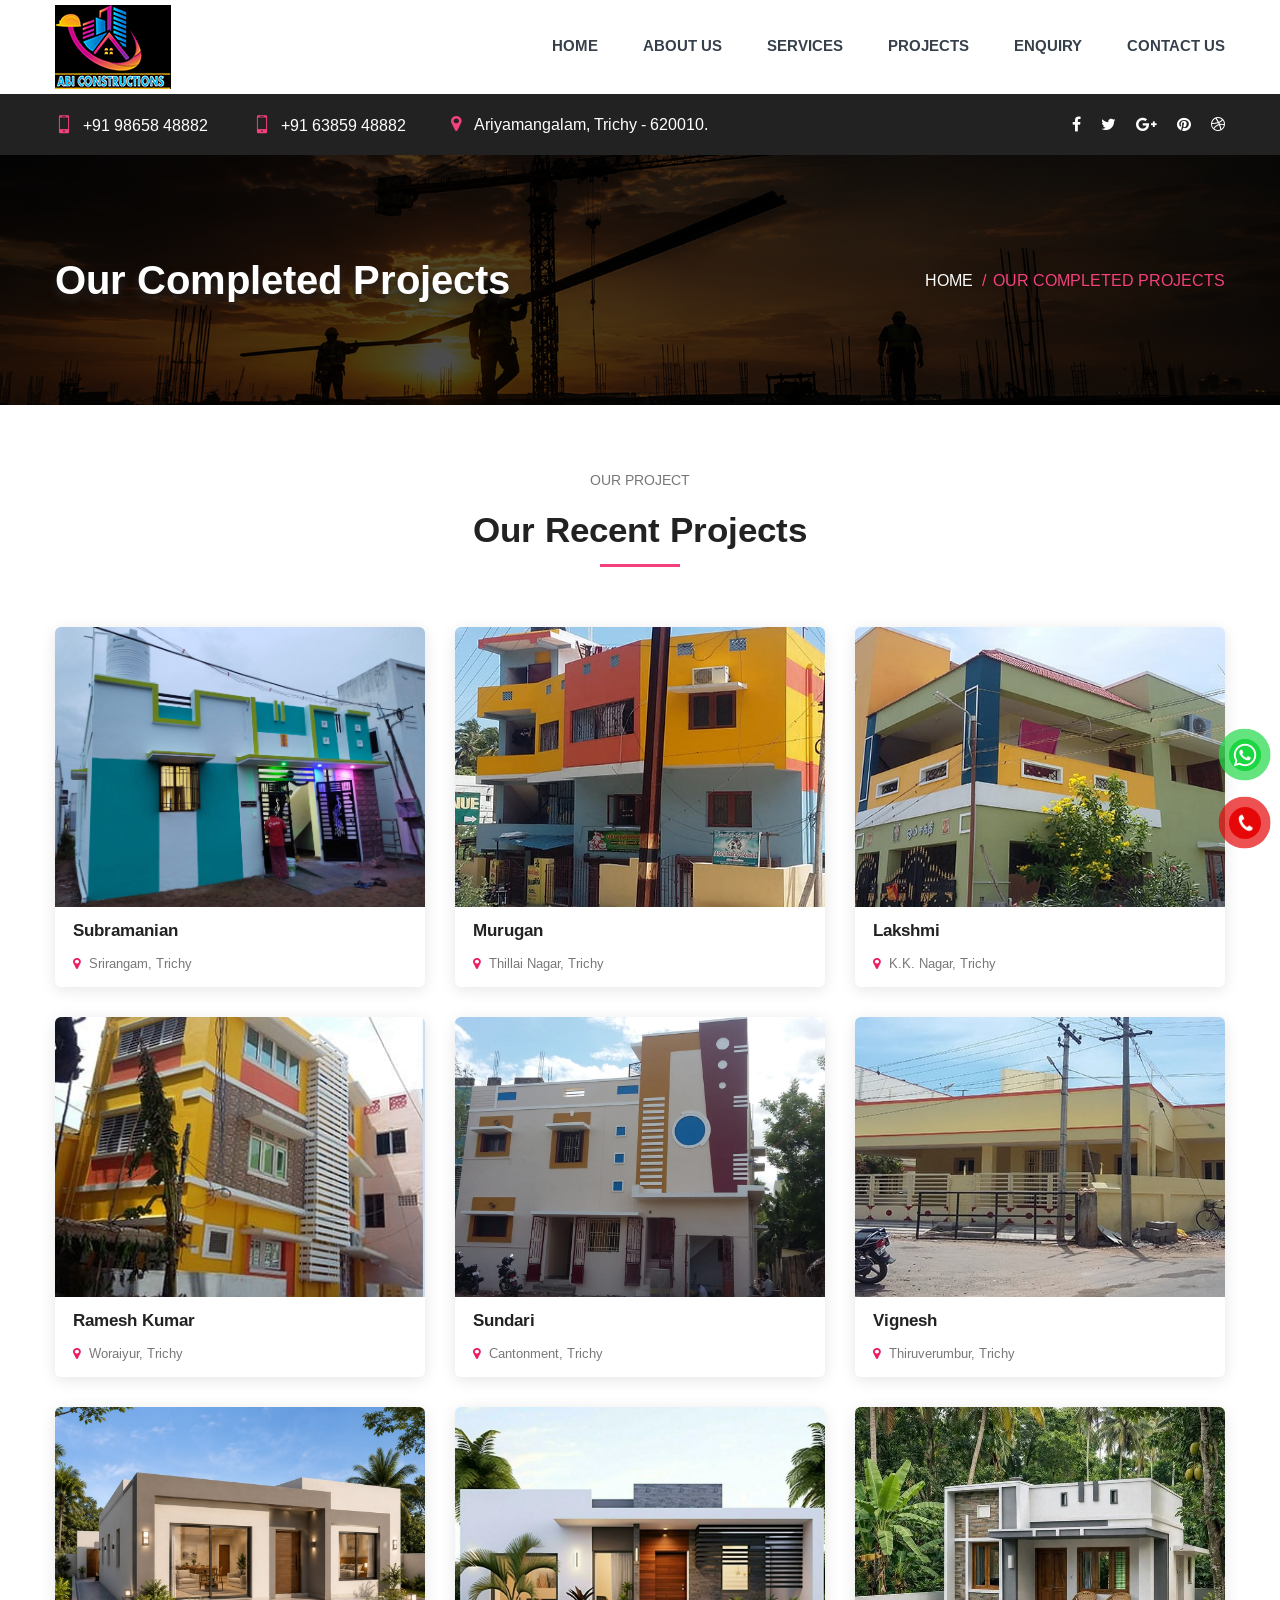
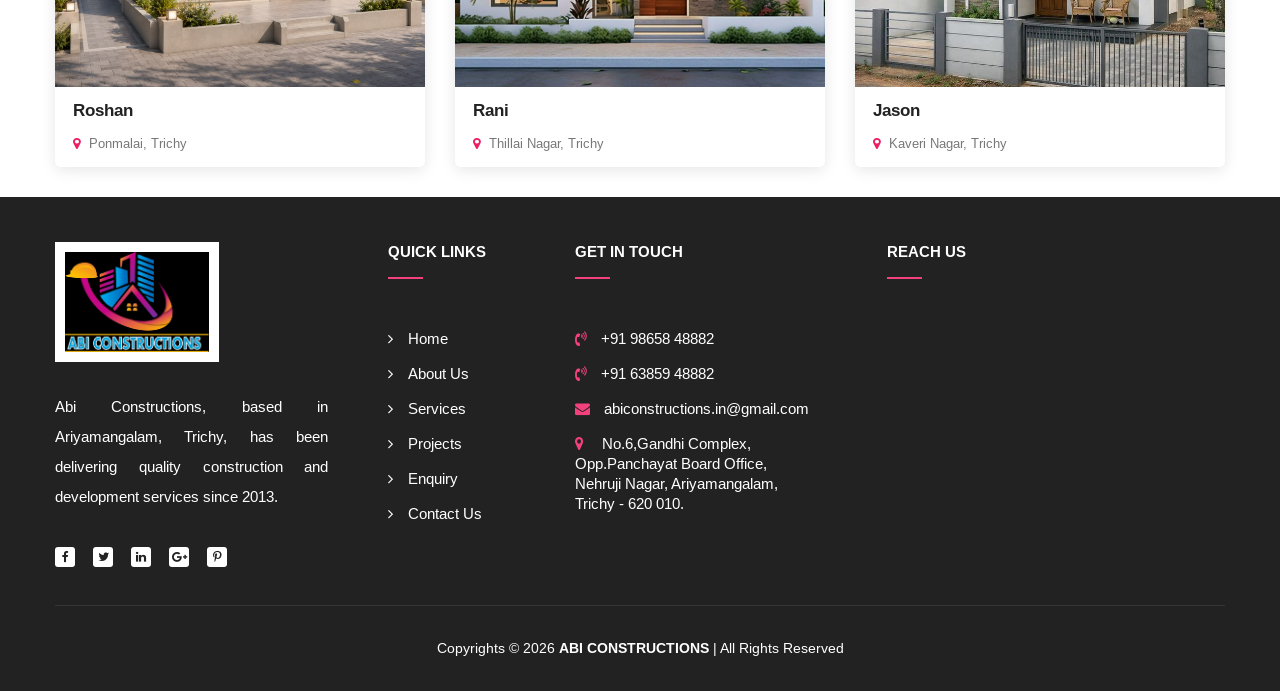
<file: completed-projects.html>
<!DOCTYPE html>
<html lang="en">

<head>
<meta charset="utf-8">
<title>Abi Construction in Trichy | Best Construction Company in Ariyamangalam, Trichy</title>

<meta name="description" content="Abi Constructions is a trusted construction company in Ariyamangalam, Trichy since 2013. We offer architectural planning, house construction, interior design, and property development services.">
 
<meta name="keywords" content="Abi Constructions, construction company Trichy, building construction Trichy, individual house construction Trichy, architectural planning Trichy, interior design Trichy, flat promoters Trichy, property developers Trichy, Ariyamangalam builders, Er R Balasubramanian, construction cost consultancy Trichy, farm land development Trichy">

<!-- Stylesheets -->
<link href="css/bootstrap.css" rel="stylesheet">
<link href="plugins/revolution/css/settings.css" rel="stylesheet" type="text/css"><!-- REVOLUTION SETTINGS STYLES -->
<link href="plugins/revolution/css/layers.css" rel="stylesheet" type="text/css"><!-- REVOLUTION LAYERS STYLES -->
<link href="plugins/revolution/css/navigation.css" rel="stylesheet" type="text/css"><!-- REVOLUTION NAVIGATION STYLES -->
<link href="css/style.css" rel="stylesheet">
<link href="css/responsive.css" rel="stylesheet">
<!--Color Switcher Mockup-->
<link href="css/color-switcher-design.css" rel="stylesheet">

<!--Color Themes-->
<link id="theme-color-file" href="css/color-themes/default-theme.css" rel="stylesheet">

<!--Favicon-->
<link rel="shortcut icon" href="images/logo-abi.png" type="image/x-icon">
<link rel="icon" href="images/logo-abi.png" type="image/x-icon">

<!-- Responsive -->
<meta http-equiv="X-UA-Compatible" content="IE=edge">
<meta name="viewport" content="width=device-width, initial-scale=1.0, maximum-scale=1.0, user-scalable=0">


</head>

<body>
<div class="page-wrapper">
 	

 	
    <!-- Main Header-->
    <header class="main-header header-style-two">        
        <!-- Header Lower -->
        <div class="header-lower">
            <div class="auto-container">
               <div class="main-box clearfix">
                    <!--Logo Box-->
                    <div class="logo-box">
                        <div class="logo"><a href="index.html"><img src="images/logo-abi.png" alt=""></a></div>
                    </div>

                    <!--Nav Outer-->
                    <div class="nav-outer clearfix">
                        <!-- Main Menu -->
                        <nav class="main-menu">
                            <div class="navbar-header">
                                <!-- Toggle Button -->      
                                <button type="button" class="navbar-toggle" data-toggle="collapse" data-target=".navbar-collapse">
                                    <span class="icon-bar"></span>
                                    <span class="icon-bar"></span>
                                    <span class="icon-bar"></span>
                                </button>
                            </div>
                            
                            <div class="navbar-collapse collapse clearfix">
                                <ul class="navigation clearfix">
                                    <li><a href="index.html">Home</a></li>
                                    <li><a href="about-us.html">About Us</a></li>
                                    <li><a href="services.html">Services</a>
                                        
                                    </li>
                                
                                    <li class="dropdown"><a href="#">Projects</a>
                                        <ul>
                                            <li><a href="completed-projects.html">Completed Projects</a></li>
                                            <li><a href="ongoing-projects.html">Ongoing Projects</a></li>
                                        </ul>
                                    </li>
                                    <li><a href="enquiry.html">Enquiry</a></li>
                                    <li><a href="contact.html">Contact Us</a></li>
                                </ul>
                            </div>
                        </nav>
                        <!-- Main Menu End-->
                        
               
                    </div>
                </div>
            </div>
        </div>
        <!-- End Header Lower -->
        
        <!--Sticky Header-->
        <div class="sticky-header">
            <div class="auto-container clearfix">
                <!--Logo-->
                <div class="logo pull-left">
                    <a href="index.html" class="img-responsive"><img src="images/logo-abi.png" alt="" title=""></a>
                </div>
                    
                <!--Right Col-->
                <div class="right-col pull-right">
                    <!-- Main Menu -->
                    <nav class="main-menu">
                        <div class="navbar-header">
                            <!-- Toggle Button -->      
                            <button type="button" class="navbar-toggle" data-toggle="collapse" data-target=".navbar-collapse">
                                <span class="icon-bar"></span>
                                <span class="icon-bar"></span>
                                <span class="icon-bar"></span>
                            </button>
                        </div>
                        
                        <div class="navbar-collapse collapse clearfix">
                             <ul class="navigation clearfix">
                                    <li><a href="index.html">Home</a></li>
                                    <li><a href="about-us.html">About Us</a></li>
                                    <li><a href="services.html">Services</a>
                                    </li>
                                  
                                    <li class="dropdown"><a href="#">Projects</a>
                                        <ul>
                                            <li><a href="completed-projects.html">Completed Projects</a></li>
                                            <li><a href="ongoing-projects.html">Ongoing Projects</a></li>
                                        </ul>
                                    </li>
                                    <li><a href="enquiry.html">Enquiry</a> </li>
                                    
                                    <li><a href="contact.html">Contact Us</a></li>
                                </ul>
                        </div>
                    </nav><!-- Main Menu End-->
                </div>
                
            </div>
        </div>
        <!--End Sticky Header-->

        <!--Header Top-->
        <div class="header-top">
            <div class="auto-container">
                <div class="inner-container clearfix">
                    <div class="top-left">
                        <ul class="clearfix">
                            <li><a href="tel:+919865848882"><i class="flaticon-cell-phone"></i>+91 98658 48882</a></li>
                            <li><a href="tel:+916385948882"><i class="flaticon-cell-phone"></i>+91 63859 48882</a></li>
                            <li><a href="https://maps.app.goo.gl/jbpY6U2ScRtTrs7V8"><i class="fa fa-map-marker"></i> Ariyamangalam, Trichy - 620010.</a></li>
                        </ul>
                    </div>
                    <div class="top-right">
                       <ul class="social-icon-one">
                           <li><a href="#"><i class="fa fa-facebook"></i></a></li>
                           <li><a href="#"><i class="fa fa-twitter"></i></a></li>
                           <li><a href="#"><i class="fa fa-google-plus"></i></a></li>
                           <li><a href="#"><i class="fa fa-pinterest"></i></a></li>
                           <li><a href="#"><i class="fa fa-dribbble"></i></a></li>
                       </ul>
                    </div>
                </div>
            </div>
        </div>
        <!-- End Header Top -->

    </header>
    <!--End Main Header -->

    <!--End Main Header -->

    <!--Page Title-->
    <section class="page-title" style="background-image:url(images/banner-003.png);">
        <div class="auto-container">
            <div class="inner-container clearfix">
                <h1>Our Completed Projects</h1>
                <ul class="bread-crumb clearfix">
                    <li><a href="index.html">Home</a></li>
                    <li>Our Completed Projects</li>
                </ul>
            </div>
        </div>
    </section>
    <!--End Page Title-->


    <!-- Projects Section-->
     <section class="projects-section style-two">
        <div class="auto-container">    

        <div class="sec-title text-center">
                <span class="title">Our Project</span>
                <h2>Our Recent Projects</h2>
            </div>


            <!--MixitUp Galery-->
            <div class="sortable-masonry">
          

                <div class="items-container row clearfix">                
                   <!--Project Block-->
                    <div class="project-block masonry-item medium-column">
                        <div class="inner-box">
                            <div class="image-box">
                                <figure><img src="images/ongoing-01.jpeg" alt=""></figure>
                                <div class="overlay-box">
                                    <div class="icon-box">
                                        <a href="images/ongoing-01.jpeg" data-fancybox="gallery" data-caption=""><span class="fa fa-arrows-alt"></span></a>
                                    </div>    
                                </div>
                            </div>
                            <div class="caption-box">
                                <h4 class="proj-name">Subramanian</h4>
                                <span class="proj-place"><i class="fa fa-map-marker"></i> Srirangam, Trichy</span>
                            </div>
                        </div>
                    </div>
                    <div class="project-block masonry-item medium-column">
                        <div class="inner-box">
                            <div class="image-box">
                                <figure><img src="images/ongoing-02.jpeg" alt=""></figure>
                                <div class="overlay-box">
                                    <div class="icon-box">
                                        <a href="images/ongoing-02.jpeg" data-fancybox="gallery" data-caption=""><span class="fa fa-arrows-alt"></span></a>
                                    </div>    
                                </div>
                            </div>
                            <div class="caption-box">
                                <h4 class="proj-name">Murugan</h4>
                                <span class="proj-place"><i class="fa fa-map-marker"></i> Thillai Nagar, Trichy</span>
                            </div>
                        </div>
                    </div>
                    <div class="project-block masonry-item medium-column">
                        <div class="inner-box">
                            <div class="image-box">
                                <figure><img src="images/ongoing-03.jpeg" alt=""></figure>
                                <div class="overlay-box">
                                    <div class="icon-box">
                                        <a href="images/ongoing-03.jpeg" data-fancybox="gallery" data-caption=""><span class="fa fa-arrows-alt"></span></a>
                                    </div>    
                                </div>
                            </div>
                            <div class="caption-box">
                                <h4 class="proj-name">Lakshmi</h4>
                                <span class="proj-place"><i class="fa fa-map-marker"></i> K.K. Nagar, Trichy</span>
                            </div>
                        </div>
                    </div>
                    <div class="project-block masonry-item medium-column">
                        <div class="inner-box">
                            <div class="image-box">
                                <figure><img src="images/ongoing-04.jpeg" alt=""></figure>
                                <div class="overlay-box">
                                    <div class="icon-box">
                                        <a href="images/ongoing-04.jpeg" data-fancybox="gallery" data-caption=""><span class="fa fa-arrows-alt"></span></a>
                                    </div>    
                                </div>
                            </div>
                            <div class="caption-box">
                                <h4 class="proj-name">Ramesh Kumar</h4>
                                <span class="proj-place"><i class="fa fa-map-marker"></i> Woraiyur, Trichy</span>
                            </div>
                        </div>
                    </div>
                    <div class="project-block masonry-item medium-column">
                        <div class="inner-box">
                            <div class="image-box">
                                <figure><img src="images/ongoing-05.jpeg" alt=""></figure>
                                <div class="overlay-box">
                                    <div class="icon-box">
                                        <a href="images/ongoing-05.jpeg" data-fancybox="gallery" data-caption=""><span class="fa fa-arrows-alt"></span></a>
                                    </div>    
                                </div>
                            </div>
                            <div class="caption-box">
                                <h4 class="proj-name">Sundari</h4>
                                <span class="proj-place"><i class="fa fa-map-marker"></i> Cantonment, Trichy</span>
                            </div>
                        </div>
                    </div>
                    <div class="project-block masonry-item medium-column">
                        <div class="inner-box">
                            <div class="image-box">
                                <figure><img src="images/ongoing-06.jpeg" alt=""></figure>
                                <div class="overlay-box">
                                    <div class="icon-box">
                                        <a href="images/ongoing-06.jpeg" data-fancybox="gallery" data-caption=""><span class="fa fa-arrows-alt"></span></a>
                                    </div>    
                                </div>
                            </div>
                            <div class="caption-box">
                                <h4 class="proj-name">Vignesh</h4>
                                <span class="proj-place"><i class="fa fa-map-marker"></i> Thiruverumbur, Trichy</span>
                            </div>
                        </div>
                    </div>                   
                    <div class="project-block masonry-item medium-column">
                        <div class="inner-box">
                            <div class="image-box">
                                <figure><img src="images/project-07.jpg" alt=""></figure>
                                <div class="overlay-box">
                                    <div class="icon-box">
                                        <a href="images/project-07.jpg" data-fancybox="gallery" data-caption=""><span class="fa fa-arrows-alt"></span></a>
                                    </div>    
                                </div>
                            </div>
                            <div class="caption-box">
                                <h4 class="proj-name">Roshan</h4>
                                <span class="proj-place"><i class="fa fa-map-marker"></i> Ponmalai, Trichy</span>
                            </div>
                        </div>
                    </div>           
                    <div class="project-block masonry-item medium-column">
                        <div class="inner-box">
                            <div class="image-box">
                                <figure><img src="images/project-08.jpg" alt=""></figure>
                                <div class="overlay-box">
                                    <div class="icon-box">
                                        <a href="images/project-08.jpg" data-fancybox="gallery" data-caption=""><span class="fa fa-arrows-alt"></span></a>
                                    </div>    
                                </div>
                            </div>
                            <div class="caption-box">
                                <h4 class="proj-name">Rani</h4>
                                <span class="proj-place"><i class="fa fa-map-marker"></i> Thillai Nagar, Trichy</span>
                            </div>
                        </div>
                    </div>           
                    <div class="project-block masonry-item medium-column">
                        <div class="inner-box">
                            <div class="image-box">
                                <figure><img src="images/project-09.jpg" alt=""></figure>
                                <div class="overlay-box">
                                    <div class="icon-box">
                                        <a href="images/project-09.jpg" data-fancybox="gallery" data-caption=""><span class="fa fa-arrows-alt"></span></a>
                                    </div>    
                                </div>
                            </div>
                            <div class="caption-box">
                                <h4 class="proj-name">Jason</h4>
                                <span class="proj-place"><i class="fa fa-map-marker"></i> Kaveri Nagar, Trichy</span>
                            </div>
                        </div>
                    </div>  

                    </div>

                </div>
            </div>
        </div>
    </section>
    <!--End Projects Section -->

    

      <!-- Main Footer -->
    <footer class="main-footer">
        <div class="auto-container">
        
            <!--Widgets Section-->
            <div class="widgets-section">
                <div class="row clearfix">
                    <!--Big Column-->
                    <div class="big-column col-md-5 col-sm-12 col-xs-12">
                        <div class="row clearfix">
                            <!--Footer Column-->
                            <div class="footer-column col-md-8 col-sm-6 col-xs-12">
                                <div class="footer-widget about-widget">
                                    <div class="footer-logo">
                                        <figure>
                                            <a href="index.html"><img src="images/abi-logo.jpeg"  style="background-color: #ffffff; padding:10px;" alt=""></a>
                                        </figure>
                                    </div>
                                    <div class="widget-content">
                                        <div class="text" style="text-align: justify;">Abi Constructions, based in Ariyamangalam, Trichy, has been delivering quality construction and development services since 2013.</div>
                                        <ul class="social-icon-two">
                                            <li><a href="#"><i class="fa fa-facebook"></i></a></li>
                                            <li><a href="#"><i class="fa fa-twitter"></i></a></li>
                                            <li><a href="#"><i class="fa fa-linkedin"></i></a></li>
                                            <li><a href="#"><i class="fa fa-google-plus"></i></a></li>
                                            <li><a href="#"><i class="fa fa-pinterest-p"></i></a></li>
                                        </ul>
                                    </div>
                                </div>
                            </div>
                            
                            <!--Footer Column-->
                            <div class="footer-column col-md-4 col-sm-6 col-xs-12">
                                <div class="footer-widget links-widget">
                                    <h2 class="widget-title">Quick Links</h2>
                                    <div class="widget-content">
                                        <ul class="list">
                                            <li><a href="index.html">Home</a></li>
                                            <li><a href="about-us.html">About Us</a></li>
                                            <li><a href="services.html">Services</a></li>
                                            <li><a href="completed-projects.html">Projects</a></li>
                                            <li><a href="enquiry.html">Enquiry</a></li>
                                            <li><a href="contact.html">Contact Us</a></li>
                                        </ul>
                                    </div>
                                </div>
                            </div>         
                        </div>
                    </div>
                    
                    <!--Big Column-->
                    <div class="big-column col-md-7 col-sm-12 col-xs-12">
                        <div class="row clearfix">
                            
                            <!--Footer Column-->
                            <div class="footer-column col-md-5 col-sm-6 col-xs-12">
                                <div class="footer-widget contact-widget">
                                    <h2 class="widget-title">Get In Touch</h2>
                                    <div class="widget-content">
                                        <ul class="contact-list">
                                            <li><span class="fa fa-volume-control-phone"></span><a href="tel:+919865848882">+91 98658 48882</a></li>
                                            <li><span class="fa fa-volume-control-phone"></span><a href="tel:+916385948882">+91 63859 48882</a></li>
                                            <li><span class="fa fa-envelope"></span><a href="mailto:abiconstructions.in@gmail.com">abiconstructions.in@gmail.com</a></li>
                                            <li><span class="fa fa-map-marker"></span><a href="https://maps.app.goo.gl/jbpY6U2ScRtTrs7V8"> No.6,Gandhi Complex, </br>Opp.Panchayat Board Office, </br>Nehruji Nagar, Ariyamangalam, </br>Trichy - 620 010.</a></li>
                                        </ul>

                                        
                                    </div>
                                </div> 
                            </div>



                            <!--Footer Column-->
                            <div class="footer-column col-md-7 col-sm-6 col-xs-12">
                                <div class="footer-widget gallery-widget">
                                    <h2 class="widget-title">Reach Us</h2>
                                    <div class="widget-content">
                                        <div class="outer clearfix">
                                          <iframe src="https://www.google.com/maps/embed?pb=!1m18!1m12!1m3!1d3725.1246521931216!2d78.7249417!3d10.8086121!2m3!1f0!2f0!3f0!3m2!1i1024!2i768!4f13.1!3m3!1m2!1s0x3baaf56d2214f46b%3A0xe0826086cdd3e306!2sAbi%20Constructions!5e1!3m2!1sen!2sin!4v1785592600283!5m2!1sen!2sin" width="300" height="250" style="border:0;" allowfullscreen="" loading="lazy" referrerpolicy="no-referrer-when-downgrade"></iframe>  
                                        </div>
                                    </div>       
                                </div>
                            </div>
                        </div>
                    </div>
                </div>
            </div>
        </div>

        <div id="button-contact-vr" class="">
            <div id="gom-all-in-one"><!-- v3 -->
                
                                               
                                <!-- whatsapp -->
                <div id="whatsapp-vr" class="button-contact">
                    <div class="phone-vr">
                        <div class="phone-vr-circle-fill"></div>
                        <div class="phone-vr-img-circle">
                            <a target="_blank" href="https://api.whatsapp.com/send?phone=+919865848882&amp;text= Hello Abi Constructions, I visited your website I need more information.">                
                                <img src="images/whatsapp.png">
                            </a>
                        </div> 
                    </div>
                    </div>
                <!-- end whatsapp -->
                
                                <!-- Phone -->
                <div id="phone-vr" class="button-contact">
                    <div class="phone-vr">
                        <div class="phone-vr-circle-fill"></div>
                        <div class="phone-vr-img-circle">
                            <a href="tel:+919865848882">               
                                <img src="images/phone.png">
                            </a>
                        </div>
                    </div>
                    </div>
                                    <!-- end phone -->

                                                            </div><!-- end v3 class gom-all-in-one -->

            
        </div>
        
        <!--Footer Bottom-->
        <div class="footer-bottom">
            <div class="auto-container">
                <div class="scroll-to-top scroll-to-target" data-target="html"><span class="icon fa fa-angle-up"></span></div>
                <div class="copyright-text"><p>Copyrights © 2026 <span id="current-year"> </span><a style=" color: var(--thm-base); font-weight: 600;"onmouseover="this.style.color='#14a8f4;'" onmouseout="this.style.color='#14a8f4;'"
                href="index.html">ABI CONSTRUCTIONS</a> | All Rights Reserved </p></div>
            </div>
        </div>
    </footer> 


   
        
        <script src="js/jquery.js"></script> 
<script src="js/bootstrap.min.js"></script>
<!--Revolution Slider-->
<script src="plugins/revolution/js/jquery.themepunch.revolution.min.js"></script>
<script src="plugins/revolution/js/jquery.themepunch.tools.min.js"></script>
<script src="plugins/revolution/js/extensions/revolution.extension.actions.min.js"></script>
<script src="plugins/revolution/js/extensions/revolution.extension.carousel.min.js"></script>
<script src="plugins/revolution/js/extensions/revolution.extension.kenburn.min.js"></script>
<script src="plugins/revolution/js/extensions/revolution.extension.layeranimation.min.js"></script>
<script src="plugins/revolution/js/extensions/revolution.extension.migration.min.js"></script>
<script src="plugins/revolution/js/extensions/revolution.extension.navigation.min.js"></script>
<script src="plugins/revolution/js/extensions/revolution.extension.parallax.min.js"></script>
<script src="plugins/revolution/js/extensions/revolution.extension.slideanims.min.js"></script>
<script src="plugins/revolution/js/extensions/revolution.extension.video.min.js"></script>
<script src="js/main-slider-script.js"></script>
<!--End Revolution Slider-->
<script src="js/jquery.fancybox.js"></script>
<script src="js/owl.js"></script>
<script src="js/appear.js"></script>
<script src="js/wow.js"></script>
<script src="js/mixitup.js"></script>
<script src="js/isotope.js"></script>
<script src="js/validate.js"></script>
<script src="js/script.js"></script>
<!--Google Map APi Key-->
<script src="http://maps.google.com/maps/api/js?key=AIzaSyBKS14AnP3HCIVlUpPKtGp7CbYuMtcXE2o"></script>
<script src="js/map-script.js"></script>
<!--End Google Map APi-->
<!--Color Switcher-->
<script src="js/color-settings.js"></script>
	<script src="js/main-slider-script.js"></script>
	<script src="js/script.js"></script>


</div>
<!--End pagewrapper-->

<script src="js/jquery.js"></script> 
<script src="js/bootstrap.min.js"></script>
<script src="js/jquery.fancybox.js"></script>
<script src="js/owl.js"></script>
<script src="js/appear.js"></script>
<script src="js/wow.js"></script>
<script src="js/mixitup.js"></script>
<script src="js/isotope.js"></script>
<script src="js/validate.js"></script>
<script src="js/script.js"></script>
<!--Color Switcher-->
<script src="js/color-settings.js"></script>

<script>
$(document).ready(function () {
    $('.navigation li.dropdown > a').click(function (e) {
        if ($(window).width() < 992) {
            e.preventDefault();
            $(this).next('ul').slideToggle();
        }
    });
});
</script>

</body>

</html>
</file>
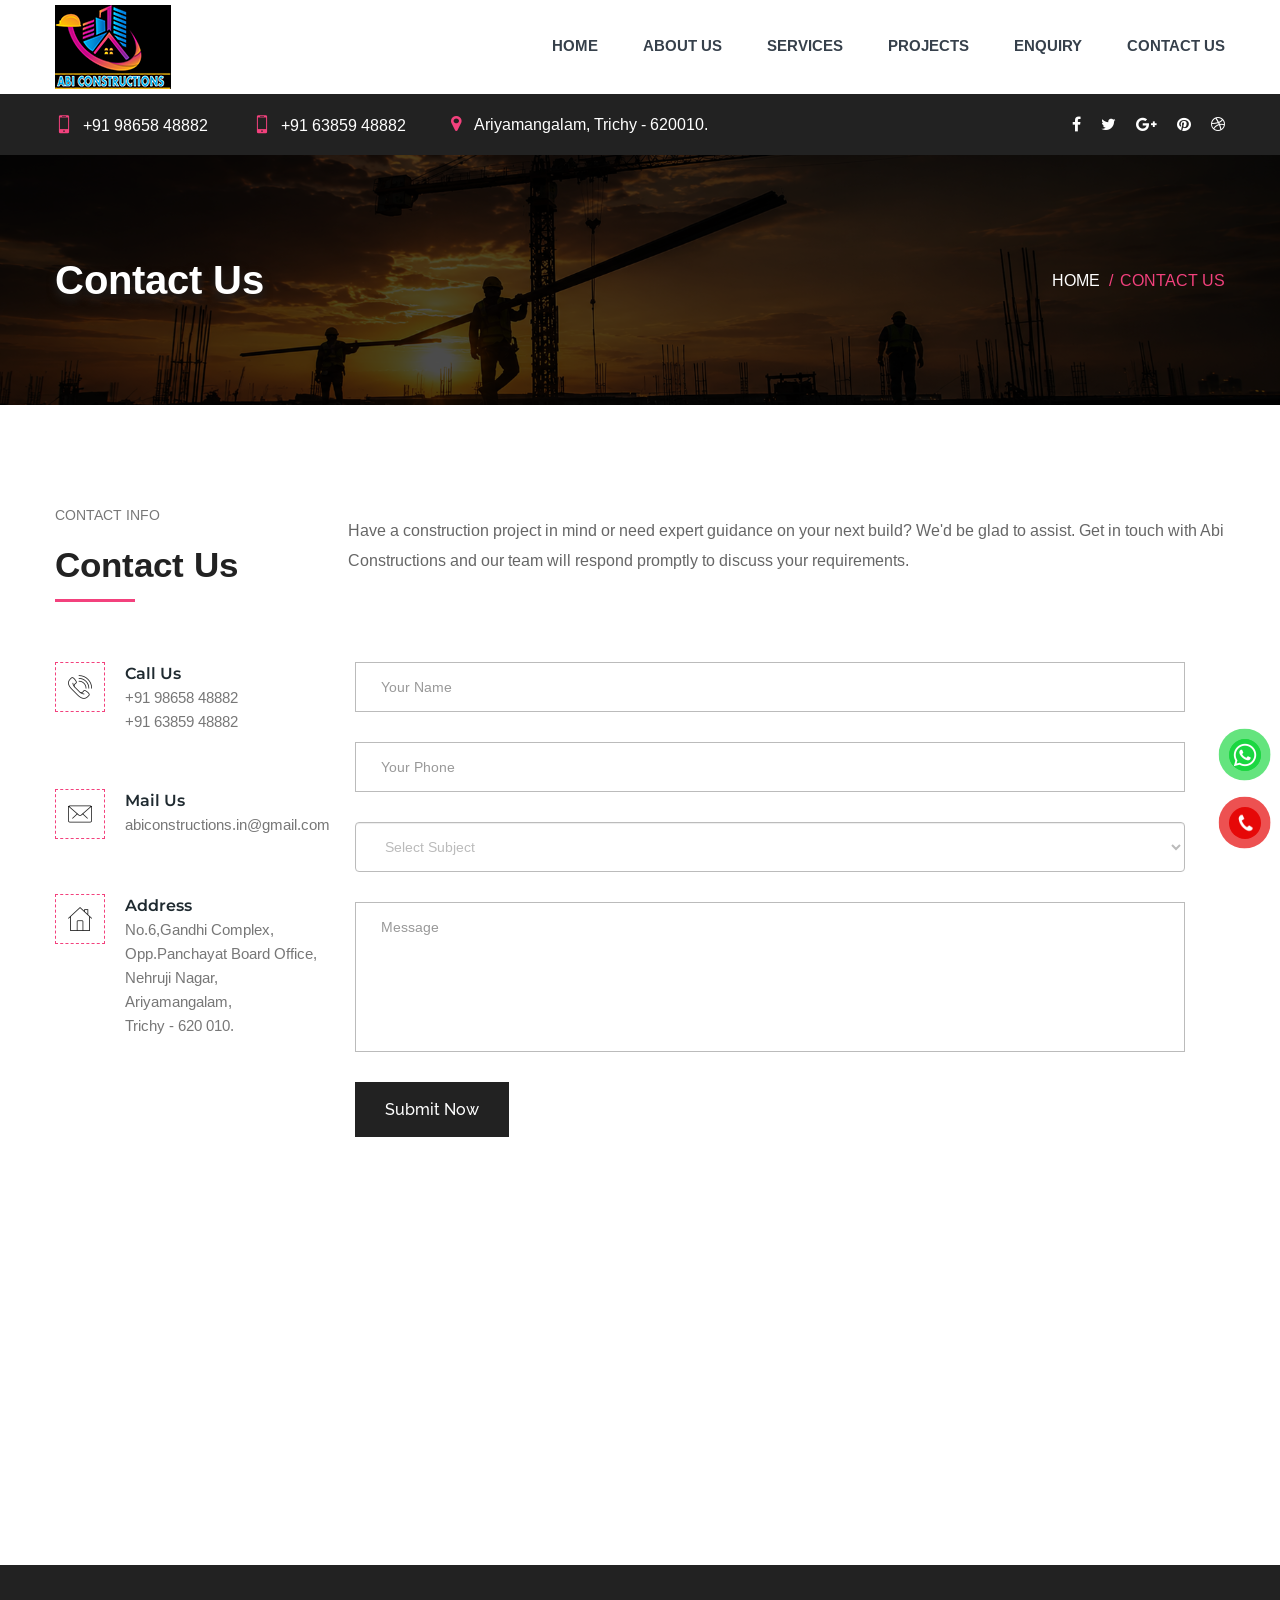
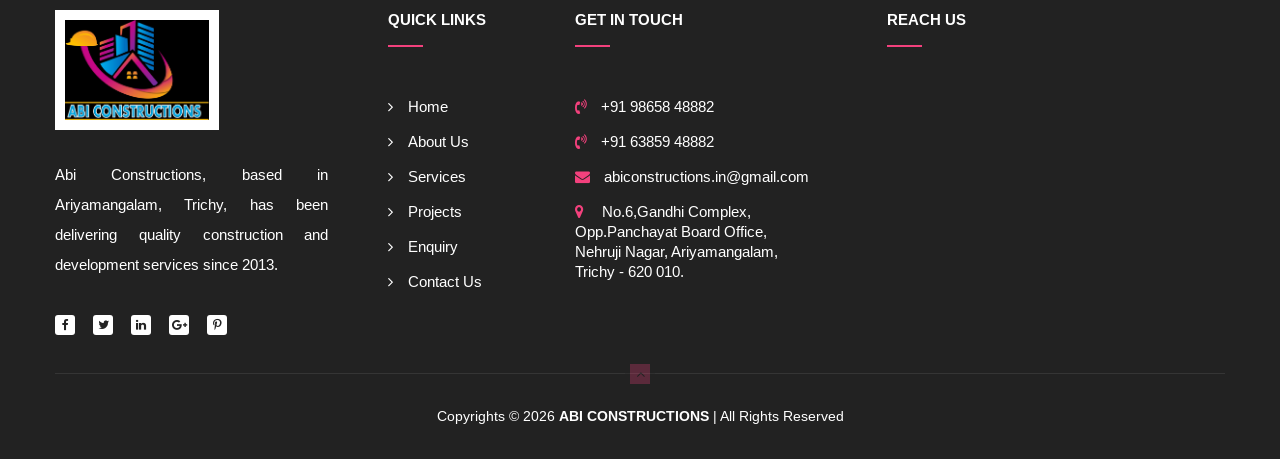
<file: contact.html>
<!DOCTYPE html>
<html lang="en">

<head>
<meta charset="utf-8">
<title>Abi Construction in Trichy | Best Construction Company in Ariyamangalam, Trichy</title>

<meta name="description" content="Abi Constructions is a trusted construction company in Ariyamangalam, Trichy since 2013. We offer architectural planning, house construction, interior design, and property development services.">
 
<meta name="keywords" content="Abi Constructions, construction company Trichy, building construction Trichy, individual house construction Trichy, architectural planning Trichy, interior design Trichy, flat promoters Trichy, property developers Trichy, Ariyamangalam builders, Er R Balasubramanian, construction cost consultancy Trichy, farm land development Trichy">

<!-- Stylesheets -->
<link href="css/bootstrap.css" rel="stylesheet">
<link href="plugins/revolution/css/settings.css" rel="stylesheet" type="text/css"><!-- REVOLUTION SETTINGS STYLES -->
<link href="plugins/revolution/css/layers.css" rel="stylesheet" type="text/css"><!-- REVOLUTION LAYERS STYLES -->
<link href="plugins/revolution/css/navigation.css" rel="stylesheet" type="text/css"><!-- REVOLUTION NAVIGATION STYLES -->
<link href="css/style.css" rel="stylesheet">
<link href="css/responsive.css" rel="stylesheet">
<!--Color Switcher Mockup-->
<link href="css/color-switcher-design.css" rel="stylesheet">

<!--Color Themes-->
<link id="theme-color-file" href="css/color-themes/default-theme.css" rel="stylesheet">

<!--Favicon-->
<link rel="shortcut icon" href="images/logo-abi.png" type="image/x-icon">
<link rel="icon" href="images/logo-abi.png" type="image/x-icon">

<!-- Responsive -->
<meta http-equiv="X-UA-Compatible" content="IE=edge">
<meta name="viewport" content="width=device-width, initial-scale=1.0, maximum-scale=1.0, user-scalable=0">


</head>

<body>
<div class="page-wrapper">
 	

 	
    <!-- Main Header-->
    <header class="main-header header-style-two">        
        <!-- Header Lower -->
        <div class="header-lower">
            <div class="auto-container">
               <div class="main-box clearfix">
                    <!--Logo Box-->
                    <div class="logo-box">
                        <div class="logo"><a href="index.html"><img src="images/logo-abi.png" alt=""></a></div>
                    </div>

                    <!--Nav Outer-->
                    <div class="nav-outer clearfix">
                        <!-- Main Menu -->
                        <nav class="main-menu">
                            <div class="navbar-header">
                                <!-- Toggle Button -->      
                                <button type="button" class="navbar-toggle" data-toggle="collapse" data-target=".navbar-collapse">
                                    <span class="icon-bar"></span>
                                    <span class="icon-bar"></span>
                                    <span class="icon-bar"></span>
                                </button>
                            </div>
                            
                            <div class="navbar-collapse collapse clearfix">
                                <ul class="navigation clearfix">
                                    <li><a href="index.html">Home</a></li>
                                    <li><a href="about-us.html">About Us</a></li>
                                    <li><a href="services.html">Services</a>
                                        
                                    </li>
                                
                                    <li class="dropdown"><a href="#">Projects</a>
                                        <ul>
                                            <li><a href="completed-projects.html">Completed Projects</a></li>
                                            <li><a href="ongoing-projects.html">Ongoing Projects</a></li>
                                        </ul>
                                    </li>
                                    <li><a href="enquiry.html">Enquiry</a></li>
                                    <li><a href="contact.html">Contact Us</a></li>
                                </ul>
                            </div>
                        </nav>
                        <!-- Main Menu End-->
                        
               
                    </div>
                </div>
            </div>
        </div>
        <!-- End Header Lower -->
        
        <!--Sticky Header-->
        <div class="sticky-header">
            <div class="auto-container clearfix">
                <!--Logo-->
                <div class="logo pull-left">
                    <a href="index.html" class="img-responsive"><img src="images/logo-abi.png" alt="" title=""></a>
                </div>
                    
                <!--Right Col-->
                <div class="right-col pull-right">
                    <!-- Main Menu -->
                    <nav class="main-menu">
                        <div class="navbar-header">
                            <!-- Toggle Button -->      
                            <button type="button" class="navbar-toggle" data-toggle="collapse" data-target=".navbar-collapse">
                                <span class="icon-bar"></span>
                                <span class="icon-bar"></span>
                                <span class="icon-bar"></span>
                            </button>
                        </div>
                        
                        <div class="navbar-collapse collapse clearfix">
                             <ul class="navigation clearfix">
                                    <li><a href="index.html">Home</a></li>
                                    <li><a href="about-us.html">About Us</a></li>
                                    <li><a href="services.html">Services</a>
                                    </li>
                                  
                                    <li class="dropdown"><a href="#">Projects</a>
                                        <ul>
                                            <li><a href="completed-projects.html">Completed Projects</a></li>
                                            <li><a href="ongoing-projects.html">Ongoing Projects</a></li>
                                        </ul>
                                    </li>
                                    <li><a href="enquiry.html">Enquiry</a> </li>
                                    
                                    <li><a href="contact.html">Contact Us</a></li>
                                </ul>
                        </div>
                    </nav><!-- Main Menu End-->
                </div>
                
            </div>
        </div>
        <!--End Sticky Header-->

        <!--Header Top-->
        <div class="header-top">
            <div class="auto-container">
                <div class="inner-container clearfix">
                    <div class="top-left">
                        <ul class="clearfix">
                            <li><a href="tel:+919865848882"><i class="flaticon-cell-phone"></i>+91 98658 48882</a></li>
                            <li><a href="tel:+916385948882"><i class="flaticon-cell-phone"></i>+91 63859 48882</a></li>
                            <li><a href="https://maps.app.goo.gl/jbpY6U2ScRtTrs7V8"><i class="fa fa-map-marker"></i> Ariyamangalam, Trichy - 620010.</a></li>
                        </ul>
                    </div>
                    <div class="top-right">
                       <ul class="social-icon-one">
                           <li><a href="#"><i class="fa fa-facebook"></i></a></li>
                           <li><a href="#"><i class="fa fa-twitter"></i></a></li>
                           <li><a href="#"><i class="fa fa-google-plus"></i></a></li>
                           <li><a href="#"><i class="fa fa-pinterest"></i></a></li>
                           <li><a href="#"><i class="fa fa-dribbble"></i></a></li>
                       </ul>
                    </div>
                </div>
            </div>
        </div>
        <!-- End Header Top -->

    </header>
    <!--End Main Header -->

    <!--End Main Header -->

    <!--Page Title-->
    <section class="page-title" style="background-image:url(images/banner-003.png);">
        <div class="auto-container">
            <div class="inner-container clearfix">
                <h1>Contact Us</h1>
                <ul class="bread-crumb clearfix">
                    <li><a href="index.html">Home</a></li>
                    <li>Contact Us</li>
                </ul>
            </div>
        </div>
    </section>
    <!--End Page Title-->

  <!-- Contact Page Section -->
  <section class="contact-page-section">
        <div class="auto-container">
            <div class="heading-box clearfix">
                <div class="sec-title">
                    <span class="title">Contact info</span>
                    <h2>Contact Us</h2>
                </div>
                <div class="text">
                    <p>Have a construction project in mind or need expert guidance on your next build? We'd be glad to assist. Get in touch with Abi Constructions and our team will respond promptly to discuss your requirements.</p>
                </div>
            </div>
            <div class="row clearfix">
              

                <div class="contact-column col-lg-3 col-md-12 col-sm-12 col-xs-12">
                    <div class="inner-column">
                        <ul class="contact-info">
                            <li>
                                <span class="icon flaticon-phone-1"></span> 
                                <strong>Call Us</strong>
                                <p><a href="tel:+919865848882">+91 98658 48882</a></p>
                                <p><a href="tel:+916385948882">+91 63859 48882</a></p>
                            </li>
                            
                            <li>
                                <span class="icon flaticon-mail"></span> 
                                <strong>Mail Us</strong>
                                <p><a href="mailto:abiconstructions.in@gmail.com">abiconstructions.in@gmail.com</a></p>
                            </li>

                            <li>
                                <span class="icon flaticon-home"></span> 
                                <strong>Address</strong>
                                <p><a href="https://maps.app.goo.gl/jbpY6U2ScRtTrs7V8">  No.6,Gandhi Complex, </br>Opp.Panchayat Board Office, </br>Nehruji Nagar, </br> Ariyamangalam, </br>Trichy - 620 010.</a></p>
                            </li>


                        </ul>
                    </div>
                </div>

                <!-- Form Column -->
                <div class="form-column col-lg-9 col-md-12 col-sm-12 col-xs-12">
                    <div class="contact-form-two">
                        <form method="post" action="#">
    <div class="form-group">
        <input type="text" name="username" placeholder="Your Name" required="">
    </div>
                                    
    <div class="form-group">
        <input type="tel" name="phone" placeholder="Your Phone" required="">
    </div>

    <div class="form-group">
        <select name="department" class="form-control">
            <option value="">Select Subject</option>
            <option value="Architectural Planning & Design">Architectural Planning & Design</option>
            <option value="Construction Cost Consultancy">Construction Cost Consultancy</option>
            <option value="Building Construction">Building Construction</option>
            <option value="Individual House Construction">Individual House Construction</option>
            <option value="Interior Design">Interior Design</option>
            <option value="Flat Promoters & Builders">Flat Promoters & Builders</option>
            <option value="Farm Land Development">Farm Land Development</option>
            <option value="Automated Water Level Control">Automated Water Level Control</option>
            <option value="Property & Land Developers">Property & Land Developers</option>
        </select>
    </div>                                    
    <div class="form-group">
        <textarea name="message" placeholder="Message"></textarea>
    </div>

    <div class="form-group">
        <button class="theme-btn btn-style-one" type="submit" name="submit-form">Submit Now</button>
    </div>
</form>
                    </div>
                </div>

            </div>
        </div>
    </section>
    <!-- End Contact Section -->


    <!-- Contact Map Section -->
    <section class="contact-map-section">
        <div class="auto-container">
            <!--Map Outer-->
            <div class="map-outer">
                <!--Map Canvas-->
                <iframe src="https://www.google.com/maps/embed?pb=!1m18!1m12!1m3!1d3725.1246521931216!2d78.7249417!3d10.8086121!2m3!1f0!2f0!3f0!3m2!1i1024!2i768!4f13.1!3m3!1m2!1s0x3baaf56d2214f46b%3A0xe0826086cdd3e306!2sAbi%20Constructions!5e1!3m2!1sen!2sin!4v1785592600283!5m2!1sen!2sin" width="100%" height="300" style="border:0;" allowfullscreen="" loading="lazy" referrerpolicy="no-referrer-when-downgrade"></iframe>  
            </div>
        </div>
    </section>
    <!-- End Map Section -->



      <!-- Main Footer -->
    <footer class="main-footer">
        <div class="auto-container">
        
            <!--Widgets Section-->
            <div class="widgets-section">
                <div class="row clearfix">
                    <!--Big Column-->
                    <div class="big-column col-md-5 col-sm-12 col-xs-12">
                        <div class="row clearfix">
                            <!--Footer Column-->
                            <div class="footer-column col-md-8 col-sm-6 col-xs-12">
                                <div class="footer-widget about-widget">
                                    <div class="footer-logo">
                                        <figure>
                                            <a href="index.html"><img src="images/abi-logo.jpeg"  style="background-color: #ffffff; padding:10px;" alt=""></a>
                                        </figure>
                                    </div>
                                    <div class="widget-content">
                                        <div class="text" style="text-align: justify;">Abi Constructions, based in Ariyamangalam, Trichy, has been delivering quality construction and development services since 2013.</div>
                                        <ul class="social-icon-two">
                                            <li><a href="#"><i class="fa fa-facebook"></i></a></li>
                                            <li><a href="#"><i class="fa fa-twitter"></i></a></li>
                                            <li><a href="#"><i class="fa fa-linkedin"></i></a></li>
                                            <li><a href="#"><i class="fa fa-google-plus"></i></a></li>
                                            <li><a href="#"><i class="fa fa-pinterest-p"></i></a></li>
                                        </ul>
                                    </div>
                                </div>
                            </div>
                            
                            <!--Footer Column-->
                            <div class="footer-column col-md-4 col-sm-6 col-xs-12">
                                <div class="footer-widget links-widget">
                                    <h2 class="widget-title">Quick Links</h2>
                                    <div class="widget-content">
                                        <ul class="list">
                                            <li><a href="index.html">Home</a></li>
                                            <li><a href="about-us.html">About Us</a></li>
                                            <li><a href="services.html">Services</a></li>
                                            <li><a href="completed-projects.html">Projects</a></li>
                                            <li><a href="enquiry.html">Enquiry</a></li>
                                            <li><a href="contact.html">Contact Us</a></li>
                                        </ul>
                                    </div>
                                </div>
                            </div>         
                        </div>
                    </div>
                    
                    <!--Big Column-->
                    <div class="big-column col-md-7 col-sm-12 col-xs-12">
                        <div class="row clearfix">
                            
                            <!--Footer Column-->
                            <div class="footer-column col-md-5 col-sm-6 col-xs-12">
                                <div class="footer-widget contact-widget">
                                    <h2 class="widget-title">Get In Touch</h2>
                                    <div class="widget-content">
                                        <ul class="contact-list">
                                            <li><span class="fa fa-volume-control-phone"></span><a href="tel:+919865848882">+91 98658 48882</a></li>
                                            <li><span class="fa fa-volume-control-phone"></span><a href="tel:+916385948882">+91 63859 48882</a></li>
                                            <li><span class="fa fa-envelope"></span><a href="mailto:abiconstructions.in@gmail.com">abiconstructions.in@gmail.com</a></li>
                                            <li><span class="fa fa-map-marker"></span><a href="https://maps.app.goo.gl/jbpY6U2ScRtTrs7V8"> No.6,Gandhi Complex, </br>Opp.Panchayat Board Office, </br>Nehruji Nagar, Ariyamangalam, </br>Trichy - 620 010.</a></li>
                                        </ul>

                                        
                                    </div>
                                </div> 
                            </div>



                            <!--Footer Column-->
                            <div class="footer-column col-md-7 col-sm-6 col-xs-12">
                                <div class="footer-widget gallery-widget">
                                    <h2 class="widget-title">Reach Us</h2>
                                    <div class="widget-content">
                                        <div class="outer clearfix">
                                          <iframe src="https://www.google.com/maps/embed?pb=!1m18!1m12!1m3!1d3725.1246521931216!2d78.7249417!3d10.8086121!2m3!1f0!2f0!3f0!3m2!1i1024!2i768!4f13.1!3m3!1m2!1s0x3baaf56d2214f46b%3A0xe0826086cdd3e306!2sAbi%20Constructions!5e1!3m2!1sen!2sin!4v1785592600283!5m2!1sen!2sin" width="300" height="250" style="border:0;" allowfullscreen="" loading="lazy" referrerpolicy="no-referrer-when-downgrade"></iframe>  
                                        </div>
                                    </div>       
                                </div>
                            </div>
                        </div>
                    </div>
                </div>
            </div>
        </div>

        <div id="button-contact-vr" class="">
            <div id="gom-all-in-one"><!-- v3 -->
                
                                               
                                <!-- whatsapp -->
                <div id="whatsapp-vr" class="button-contact">
                    <div class="phone-vr">
                        <div class="phone-vr-circle-fill"></div>
                        <div class="phone-vr-img-circle">
                            <a target="_blank" href="https://api.whatsapp.com/send?phone=+919865848882&amp;text= Hello Abi Constructions, I visited your website I need more information.">                
                                <img src="images/whatsapp.png">
                            </a>
                        </div> 
                    </div>
                    </div>
                <!-- end whatsapp -->
                
                                <!-- Phone -->
                <div id="phone-vr" class="button-contact">
                    <div class="phone-vr">
                        <div class="phone-vr-circle-fill"></div>
                        <div class="phone-vr-img-circle">
                            <a href="tel:+919865848882">               
                                <img src="images/phone.png">
                            </a>
                        </div>
                    </div>
                    </div>
                                    <!-- end phone -->

                                                            </div><!-- end v3 class gom-all-in-one -->

            
        </div>
        
        <!--Footer Bottom-->
        <div class="footer-bottom">
            <div class="auto-container">
                <div class="scroll-to-top scroll-to-target" data-target="html"><span class="icon fa fa-angle-up"></span></div>
                <div class="copyright-text"><p>Copyrights © 2026 <span id="current-year"> </span><a style=" color: var(--thm-base); font-weight: 600;"onmouseover="this.style.color='#14a8f4;'" onmouseout="this.style.color='#14a8f4;'"
                href="index.html">ABI CONSTRUCTIONS</a> | All Rights Reserved </p></div>
            </div>
        </div>
    </footer> 


   
        
        <script src="js/jquery.js"></script> 
<script src="js/bootstrap.min.js"></script>
<!--Revolution Slider-->
<script src="plugins/revolution/js/jquery.themepunch.revolution.min.js"></script>
<script src="plugins/revolution/js/jquery.themepunch.tools.min.js"></script>
<script src="plugins/revolution/js/extensions/revolution.extension.actions.min.js"></script>
<script src="plugins/revolution/js/extensions/revolution.extension.carousel.min.js"></script>
<script src="plugins/revolution/js/extensions/revolution.extension.kenburn.min.js"></script>
<script src="plugins/revolution/js/extensions/revolution.extension.layeranimation.min.js"></script>
<script src="plugins/revolution/js/extensions/revolution.extension.migration.min.js"></script>
<script src="plugins/revolution/js/extensions/revolution.extension.navigation.min.js"></script>
<script src="plugins/revolution/js/extensions/revolution.extension.parallax.min.js"></script>
<script src="plugins/revolution/js/extensions/revolution.extension.slideanims.min.js"></script>
<script src="plugins/revolution/js/extensions/revolution.extension.video.min.js"></script>
<script src="js/main-slider-script.js"></script>
<!--End Revolution Slider-->
<script src="js/jquery.fancybox.js"></script>
<script src="js/owl.js"></script>
<script src="js/appear.js"></script>
<script src="js/wow.js"></script>
<script src="js/mixitup.js"></script>
<script src="js/isotope.js"></script>
<script src="js/validate.js"></script>
<script src="js/script.js"></script>
<!--Google Map APi Key-->
<script src="http://maps.google.com/maps/api/js?key=AIzaSyBKS14AnP3HCIVlUpPKtGp7CbYuMtcXE2o"></script>
<script src="js/map-script.js"></script>
<!--End Google Map APi-->
<!--Color Switcher-->
<script src="js/color-settings.js"></script>
	<script src="js/main-slider-script.js"></script>
	<script src="js/script.js"></script>


</div>
<!--End pagewrapper-->

<script src="js/jquery.js"></script> 
<script src="js/bootstrap.min.js"></script>
<script src="js/jquery.fancybox.js"></script>
<script src="js/owl.js"></script>
<script src="js/appear.js"></script>
<script src="js/wow.js"></script>
<script src="js/mixitup.js"></script>
<script src="js/isotope.js"></script>
<script src="js/validate.js"></script>
<script src="js/script.js"></script>
<!--Color Switcher-->
<script src="js/color-settings.js"></script>

<script>
$(document).ready(function () {
    $('.navigation li.dropdown > a').click(function (e) {
        if ($(window).width() < 992) {
            e.preventDefault();
            $(this).next('ul').slideToggle();
        }
    });
});
</script>

</body>

</html>
</file>
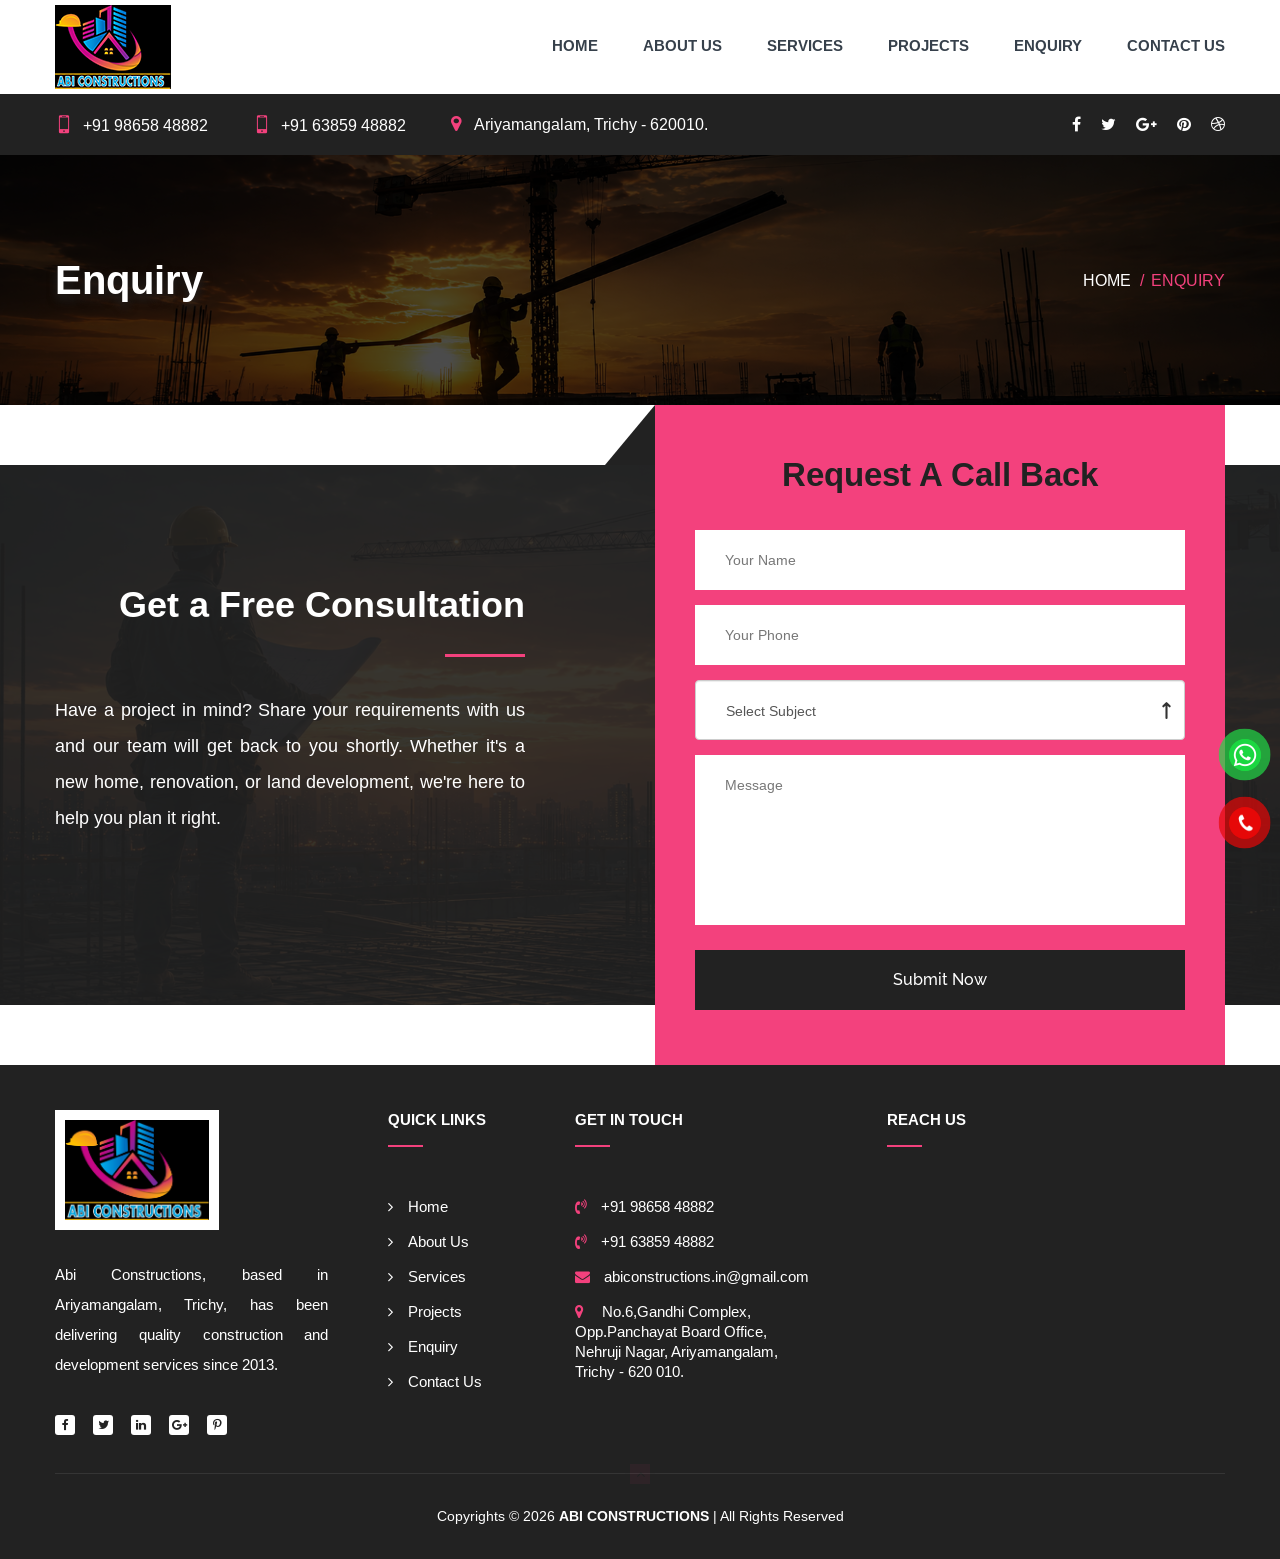
<file: enquiry.html>
<!DOCTYPE html>
<html lang="en">

<head>
<meta charset="utf-8">
<title>Abi Construction in Trichy | Best Construction Company in Ariyamangalam, Trichy</title>

<meta name="description" content="Abi Constructions is a trusted construction company in Ariyamangalam, Trichy since 2013. We offer architectural planning, house construction, interior design, and property development services.">
 
<meta name="keywords" content="Abi Constructions, construction company Trichy, building construction Trichy, individual house construction Trichy, architectural planning Trichy, interior design Trichy, flat promoters Trichy, property developers Trichy, Ariyamangalam builders, Er R Balasubramanian, construction cost consultancy Trichy, farm land development Trichy">

<!-- Stylesheets -->
<link href="css/bootstrap.css" rel="stylesheet">
<link href="plugins/revolution/css/settings.css" rel="stylesheet" type="text/css"><!-- REVOLUTION SETTINGS STYLES -->
<link href="plugins/revolution/css/layers.css" rel="stylesheet" type="text/css"><!-- REVOLUTION LAYERS STYLES -->
<link href="plugins/revolution/css/navigation.css" rel="stylesheet" type="text/css"><!-- REVOLUTION NAVIGATION STYLES -->
<link href="css/style.css" rel="stylesheet">
<link href="css/responsive.css" rel="stylesheet">
<!--Color Switcher Mockup-->
<link href="css/color-switcher-design.css" rel="stylesheet">

<!--Color Themes-->
<link id="theme-color-file" href="css/color-themes/default-theme.css" rel="stylesheet">

<!--Favicon-->
<link rel="shortcut icon" href="images/logo-abi.png" type="image/x-icon">
<link rel="icon" href="images/logo-abi.png" type="image/x-icon">

<!-- Responsive -->
<meta http-equiv="X-UA-Compatible" content="IE=edge">
<meta name="viewport" content="width=device-width, initial-scale=1.0, maximum-scale=1.0, user-scalable=0">


</head>

<body>
<div class="page-wrapper">
 	

 	
    <!-- Main Header-->
    <header class="main-header header-style-two">        
        <!-- Header Lower -->
        <div class="header-lower">
            <div class="auto-container">
               <div class="main-box clearfix">
                    <!--Logo Box-->
                    <div class="logo-box">
                        <div class="logo"><a href="index.html"><img src="images/logo-abi.png" alt=""></a></div>
                    </div>

                    <!--Nav Outer-->
                    <div class="nav-outer clearfix">
                        <!-- Main Menu -->
                        <nav class="main-menu">
                            <div class="navbar-header">
                                <!-- Toggle Button -->      
                                <button type="button" class="navbar-toggle" data-toggle="collapse" data-target=".navbar-collapse">
                                    <span class="icon-bar"></span>
                                    <span class="icon-bar"></span>
                                    <span class="icon-bar"></span>
                                </button>
                            </div>
                            
                            <div class="navbar-collapse collapse clearfix">
                                <ul class="navigation clearfix">
                                    <li><a href="index.html">Home</a></li>
                                    <li><a href="about-us.html">About Us</a></li>
                                    <li><a href="services.html">Services</a>
                                        
                                    </li>
                                
                                    <li class="dropdown"><a href="#">Projects</a>
                                        <ul>
                                            <li><a href="completed-projects.html">Completed Projects</a></li>
                                            <li><a href="ongoing-projects.html">Ongoing Projects</a></li>
                                        </ul>
                                    </li>
                                    <li><a href="enquiry.html">Enquiry</a></li>
                                    <li><a href="contact.html">Contact Us</a></li>
                                </ul>
                            </div>
                        </nav>
                        <!-- Main Menu End-->
                        
               
                    </div>
                </div>
            </div>
        </div>
        <!-- End Header Lower -->
        
        <!--Sticky Header-->
        <div class="sticky-header">
            <div class="auto-container clearfix">
                <!--Logo-->
                <div class="logo pull-left">
                    <a href="index.html" class="img-responsive"><img src="images/logo-abi.png" alt="" title=""></a>
                </div>
                    
                <!--Right Col-->
                <div class="right-col pull-right">
                    <!-- Main Menu -->
                    <nav class="main-menu">
                        <div class="navbar-header">
                            <!-- Toggle Button -->      
                            <button type="button" class="navbar-toggle" data-toggle="collapse" data-target=".navbar-collapse">
                                <span class="icon-bar"></span>
                                <span class="icon-bar"></span>
                                <span class="icon-bar"></span>
                            </button>
                        </div>
                        
                        <div class="navbar-collapse collapse clearfix">
                             <ul class="navigation clearfix">
                                    <li><a href="index.html">Home</a></li>
                                    <li><a href="about-us.html">About Us</a></li>
                                    <li><a href="services.html">Services</a>
                                    </li>
                                  
                                    <li class="dropdown"><a href="#">Projects</a>
                                        <ul>
                                            <li><a href="completed-projects.html">Completed Projects</a></li>
                                            <li><a href="ongoing-projects.html">Ongoing Projects</a></li>
                                        </ul>
                                    </li>
                                    <li><a href="enquiry.html">Enquiry</a> </li>
                                    
                                    <li><a href="contact.html">Contact Us</a></li>
                                </ul>
                        </div>
                    </nav><!-- Main Menu End-->
                </div>
                
            </div>
        </div>
        <!--End Sticky Header-->

        <!--Header Top-->
        <div class="header-top">
            <div class="auto-container">
                <div class="inner-container clearfix">
                    <div class="top-left">
                        <ul class="clearfix">
                            <li><a href="tel:+919865848882"><i class="flaticon-cell-phone"></i>+91 98658 48882</a></li>
                            <li><a href="tel:+916385948882"><i class="flaticon-cell-phone"></i>+91 63859 48882</a></li>
                            <li><a href="https://maps.app.goo.gl/jbpY6U2ScRtTrs7V8"><i class="fa fa-map-marker"></i> Ariyamangalam, Trichy - 620010.</a></li>
                        </ul>
                    </div>
                    <div class="top-right">
                       <ul class="social-icon-one">
                           <li><a href="#"><i class="fa fa-facebook"></i></a></li>
                           <li><a href="#"><i class="fa fa-twitter"></i></a></li>
                           <li><a href="#"><i class="fa fa-google-plus"></i></a></li>
                           <li><a href="#"><i class="fa fa-pinterest"></i></a></li>
                           <li><a href="#"><i class="fa fa-dribbble"></i></a></li>
                       </ul>
                    </div>
                </div>
            </div>
        </div>
        <!-- End Header Top -->

    </header>
    <!--End Main Header -->

    <!--End Main Header -->

    <!--Page Title-->
    <section class="page-title" style="background-image:url(images/banner-003.png);">
        <div class="auto-container">
            <div class="inner-container clearfix">
                <h1>Enquiry</h1>
                <ul class="bread-crumb clearfix">
                    <li><a href="index.html">Home</a></li>
                    <li>Enquiry</li>
                </ul>
            </div>
        </div>
    </section>
    <!--End Page Title-->

    <!-- enquiry -->
     <section class="call-back-section style-two" style="background-image: url(images/banner-002.png);">
        <div class="outer-box">
            <div class="auto-container">
                <div class="row clearfix">
                    <div class="content-column col-md-6 col-sm-12 col-xs-12">
                        <div class="inner-column">
                            <h3>Get a Free Consultation</h3>
                            <div class="text" style="    text-align: justify;">Have a project in mind? Share your requirements with us and our team will get back to you shortly. Whether it's a new home, renovation, or land development, we're here to help you plan it right. </div>
                        </div>
                    </div>

                    <div class="form-column col-md-6 col-sm-12 col-xs-12">
                        <div class="inner-column">
                            <div class="appointment-form">
                                <h3>Request A Call Back</h3>
                                <form method="post" action="#">
    <div class="form-group">
        <input type="text" name="username" placeholder="Your Name" required="">
    </div>
                                    
    <div class="form-group">
        <input type="tel" name="phone" placeholder="Your Phone" required="">
    </div>

    <div class="form-group">
        <select name="department" class="form-control">
            <option value="">Select Subject</option>
            <option value="Architectural Planning & Design">Architectural Planning & Design</option>
            <option value="Construction Cost Consultancy">Construction Cost Consultancy</option>
            <option value="Building Construction">Building Construction</option>
            <option value="Individual House Construction">Individual House Construction</option>
            <option value="Interior Design">Interior Design</option>
            <option value="Flat Promoters & Builders">Flat Promoters & Builders</option>
            <option value="Farm Land Development">Farm Land Development</option>
            <option value="Automated Water Level Control">Automated Water Level Control</option>
            <option value="Property & Land Developers">Property & Land Developers</option>
        </select>
    </div>                                    
    <div class="form-group">
        <textarea name="message" placeholder="Message"></textarea>
    </div>

    <div class="form-group">
        <button class="theme-btn btn-style-one" type="submit" name="submit-form">Submit Now</button>
    </div>
</form>
                            </div>
                        </div>
                    </div>
                </div>
            </div>
        </div>
    </section>



      <!-- Main Footer -->
    <footer class="main-footer">
        <div class="auto-container">
        
            <!--Widgets Section-->
            <div class="widgets-section">
                <div class="row clearfix">
                    <!--Big Column-->
                    <div class="big-column col-md-5 col-sm-12 col-xs-12">
                        <div class="row clearfix">
                            <!--Footer Column-->
                            <div class="footer-column col-md-8 col-sm-6 col-xs-12">
                                <div class="footer-widget about-widget">
                                    <div class="footer-logo">
                                        <figure>
                                            <a href="index.html"><img src="images/abi-logo.jpeg"  style="background-color: #ffffff; padding:10px;" alt=""></a>
                                        </figure>
                                    </div>
                                    <div class="widget-content">
                                        <div class="text" style="text-align: justify;">Abi Constructions, based in Ariyamangalam, Trichy, has been delivering quality construction and development services since 2013.</div>
                                        <ul class="social-icon-two">
                                            <li><a href="#"><i class="fa fa-facebook"></i></a></li>
                                            <li><a href="#"><i class="fa fa-twitter"></i></a></li>
                                            <li><a href="#"><i class="fa fa-linkedin"></i></a></li>
                                            <li><a href="#"><i class="fa fa-google-plus"></i></a></li>
                                            <li><a href="#"><i class="fa fa-pinterest-p"></i></a></li>
                                        </ul>
                                    </div>
                                </div>
                            </div>
                            
                            <!--Footer Column-->
                            <div class="footer-column col-md-4 col-sm-6 col-xs-12">
                                <div class="footer-widget links-widget">
                                    <h2 class="widget-title">Quick Links</h2>
                                    <div class="widget-content">
                                        <ul class="list">
                                            <li><a href="index.html">Home</a></li>
                                            <li><a href="about-us.html">About Us</a></li>
                                            <li><a href="services.html">Services</a></li>
                                            <li><a href="completed-projects.html">Projects</a></li>
                                            <li><a href="enquiry.html">Enquiry</a></li>
                                            <li><a href="contact.html">Contact Us</a></li>
                                        </ul>
                                    </div>
                                </div>
                            </div>         
                        </div>
                    </div>
                    
                    <!--Big Column-->
                    <div class="big-column col-md-7 col-sm-12 col-xs-12">
                        <div class="row clearfix">
                            
                            <!--Footer Column-->
                            <div class="footer-column col-md-5 col-sm-6 col-xs-12">
                                <div class="footer-widget contact-widget">
                                    <h2 class="widget-title">Get In Touch</h2>
                                    <div class="widget-content">
                                        <ul class="contact-list">
                                            <li><span class="fa fa-volume-control-phone"></span><a href="tel:+919865848882">+91 98658 48882</a></li>
                                            <li><span class="fa fa-volume-control-phone"></span><a href="tel:+916385948882">+91 63859 48882</a></li>
                                            <li><span class="fa fa-envelope"></span><a href="mailto:abiconstructions.in@gmail.com">abiconstructions.in@gmail.com</a></li>
                                            <li><span class="fa fa-map-marker"></span><a href="https://maps.app.goo.gl/jbpY6U2ScRtTrs7V8"> No.6,Gandhi Complex, </br>Opp.Panchayat Board Office, </br>Nehruji Nagar, Ariyamangalam, </br>Trichy - 620 010.</a></li>
                                        </ul>

                                        
                                    </div>
                                </div> 
                            </div>



                            <!--Footer Column-->
                            <div class="footer-column col-md-7 col-sm-6 col-xs-12">
                                <div class="footer-widget gallery-widget">
                                    <h2 class="widget-title">Reach Us</h2>
                                    <div class="widget-content">
                                        <div class="outer clearfix">
                                          <iframe src="https://www.google.com/maps/embed?pb=!1m18!1m12!1m3!1d3725.1246521931216!2d78.7249417!3d10.8086121!2m3!1f0!2f0!3f0!3m2!1i1024!2i768!4f13.1!3m3!1m2!1s0x3baaf56d2214f46b%3A0xe0826086cdd3e306!2sAbi%20Constructions!5e1!3m2!1sen!2sin!4v1785592600283!5m2!1sen!2sin" width="300" height="250" style="border:0;" allowfullscreen="" loading="lazy" referrerpolicy="no-referrer-when-downgrade"></iframe>  
                                        </div>
                                    </div>       
                                </div>
                            </div>
                        </div>
                    </div>
                </div>
            </div>
        </div>

        <div id="button-contact-vr" class="">
            <div id="gom-all-in-one"><!-- v3 -->
                
                                               
                                <!-- whatsapp -->
                <div id="whatsapp-vr" class="button-contact">
                    <div class="phone-vr">
                        <div class="phone-vr-circle-fill"></div>
                        <div class="phone-vr-img-circle">
                            <a target="_blank" href="https://api.whatsapp.com/send?phone=+919865848882&amp;text= Hello Abi Constructions, I visited your website I need more information.">                
                                <img src="images/whatsapp.png">
                            </a>
                        </div> 
                    </div>
                    </div>
                <!-- end whatsapp -->
                
                                <!-- Phone -->
                <div id="phone-vr" class="button-contact">
                    <div class="phone-vr">
                        <div class="phone-vr-circle-fill"></div>
                        <div class="phone-vr-img-circle">
                            <a href="tel:+919865848882">               
                                <img src="images/phone.png">
                            </a>
                        </div>
                    </div>
                    </div>
                                    <!-- end phone -->

                                                            </div><!-- end v3 class gom-all-in-one -->

            
        </div>
        
        <!--Footer Bottom-->
        <div class="footer-bottom">
            <div class="auto-container">
                <div class="scroll-to-top scroll-to-target" data-target="html"><span class="icon fa fa-angle-up"></span></div>
                <div class="copyright-text"><p>Copyrights © 2026 <span id="current-year"> </span><a style=" color: var(--thm-base); font-weight: 600;"onmouseover="this.style.color='#14a8f4;'" onmouseout="this.style.color='#14a8f4;'"
                href="index.html">ABI CONSTRUCTIONS</a> | All Rights Reserved </p></div>
            </div>
        </div>
    </footer> 


   
        
        <script src="js/jquery.js"></script> 
<script src="js/bootstrap.min.js"></script>
<!--Revolution Slider-->
<script src="plugins/revolution/js/jquery.themepunch.revolution.min.js"></script>
<script src="plugins/revolution/js/jquery.themepunch.tools.min.js"></script>
<script src="plugins/revolution/js/extensions/revolution.extension.actions.min.js"></script>
<script src="plugins/revolution/js/extensions/revolution.extension.carousel.min.js"></script>
<script src="plugins/revolution/js/extensions/revolution.extension.kenburn.min.js"></script>
<script src="plugins/revolution/js/extensions/revolution.extension.layeranimation.min.js"></script>
<script src="plugins/revolution/js/extensions/revolution.extension.migration.min.js"></script>
<script src="plugins/revolution/js/extensions/revolution.extension.navigation.min.js"></script>
<script src="plugins/revolution/js/extensions/revolution.extension.parallax.min.js"></script>
<script src="plugins/revolution/js/extensions/revolution.extension.slideanims.min.js"></script>
<script src="plugins/revolution/js/extensions/revolution.extension.video.min.js"></script>
<script src="js/main-slider-script.js"></script>
<!--End Revolution Slider-->
<script src="js/jquery.fancybox.js"></script>
<script src="js/owl.js"></script>
<script src="js/appear.js"></script>
<script src="js/wow.js"></script>
<script src="js/mixitup.js"></script>
<script src="js/isotope.js"></script>
<script src="js/validate.js"></script>
<script src="js/script.js"></script>
<!--Google Map APi Key-->
<script src="http://maps.google.com/maps/api/js?key=AIzaSyBKS14AnP3HCIVlUpPKtGp7CbYuMtcXE2o"></script>
<script src="js/map-script.js"></script>
<!--End Google Map APi-->
<!--Color Switcher-->
<script src="js/color-settings.js"></script>
	<script src="js/main-slider-script.js"></script>
	<script src="js/script.js"></script>


</div>
<!--End pagewrapper-->

<script src="js/jquery.js"></script> 
<script src="js/bootstrap.min.js"></script>
<script src="js/jquery.fancybox.js"></script>
<script src="js/owl.js"></script>
<script src="js/appear.js"></script>
<script src="js/wow.js"></script>
<script src="js/mixitup.js"></script>
<script src="js/isotope.js"></script>
<script src="js/validate.js"></script>
<script src="js/script.js"></script>
<!--Color Switcher-->
<script src="js/color-settings.js"></script>

<script>
$(document).ready(function () {
    $('.navigation li.dropdown > a').click(function (e) {
        if ($(window).width() < 992) {
            e.preventDefault();
            $(this).next('ul').slideToggle();
        }
    });
});
</script>

</body>

</html>
</file>
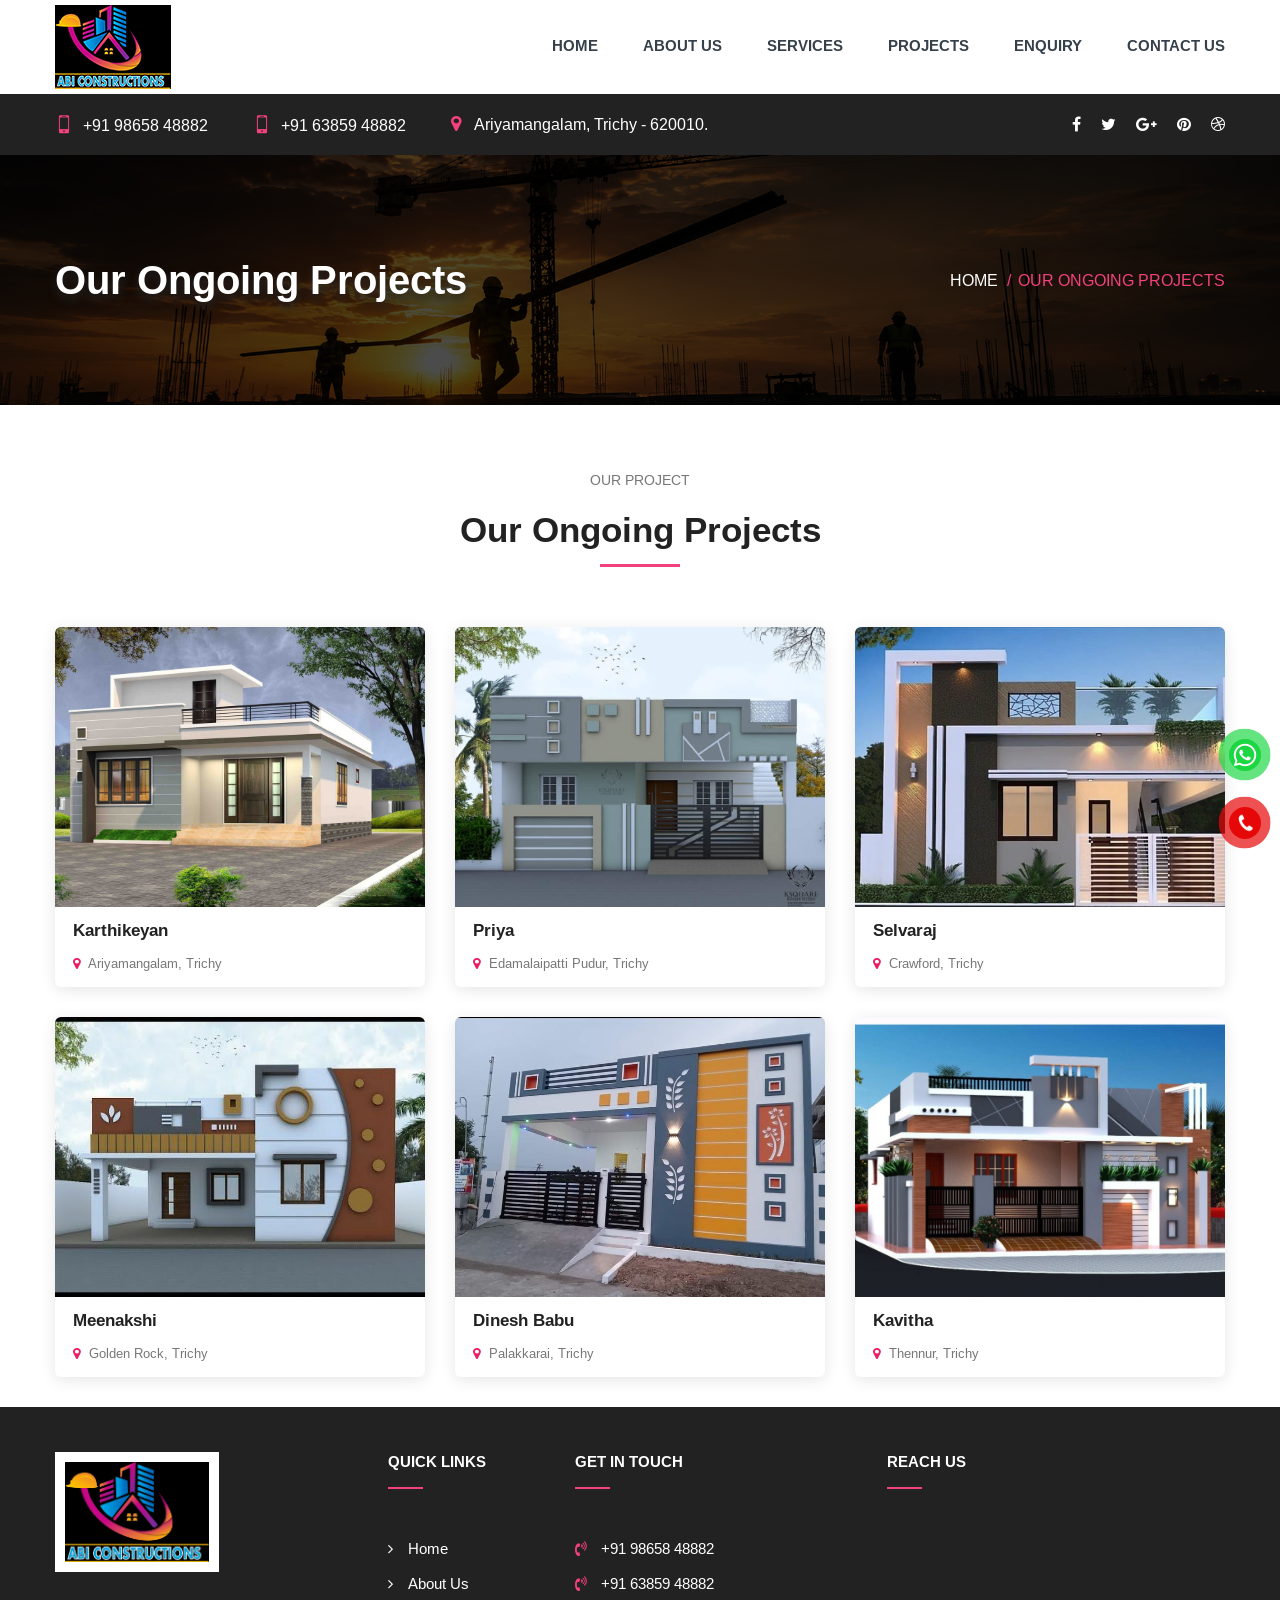
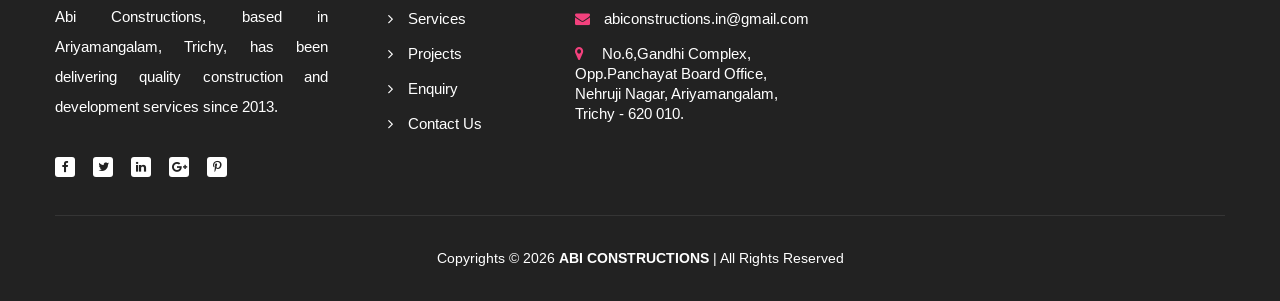
<file: ongoing-projects.html>
<!DOCTYPE html>
<html lang="en">

<head>
<meta charset="utf-8">
<title>Abi Construction in Trichy | Best Construction Company in Ariyamangalam, Trichy</title>

<meta name="description" content="Abi Constructions is a trusted construction company in Ariyamangalam, Trichy since 2013. We offer architectural planning, house construction, interior design, and property development services.">
 
<meta name="keywords" content="Abi Constructions, construction company Trichy, building construction Trichy, individual house construction Trichy, architectural planning Trichy, interior design Trichy, flat promoters Trichy, property developers Trichy, Ariyamangalam builders, Er R Balasubramanian, construction cost consultancy Trichy, farm land development Trichy">

<!-- Stylesheets -->
<link href="css/bootstrap.css" rel="stylesheet">
<link href="plugins/revolution/css/settings.css" rel="stylesheet" type="text/css"><!-- REVOLUTION SETTINGS STYLES -->
<link href="plugins/revolution/css/layers.css" rel="stylesheet" type="text/css"><!-- REVOLUTION LAYERS STYLES -->
<link href="plugins/revolution/css/navigation.css" rel="stylesheet" type="text/css"><!-- REVOLUTION NAVIGATION STYLES -->
<link href="css/style.css" rel="stylesheet">
<link href="css/responsive.css" rel="stylesheet">
<!--Color Switcher Mockup-->
<link href="css/color-switcher-design.css" rel="stylesheet">

<!--Color Themes-->
<link id="theme-color-file" href="css/color-themes/default-theme.css" rel="stylesheet">

<!--Favicon-->
<link rel="shortcut icon" href="images/logo-abi.png" type="image/x-icon">
<link rel="icon" href="images/logo-abi.png" type="image/x-icon">

<!-- Responsive -->
<meta http-equiv="X-UA-Compatible" content="IE=edge">
<meta name="viewport" content="width=device-width, initial-scale=1.0, maximum-scale=1.0, user-scalable=0">


</head>

<body>
<div class="page-wrapper">
 	

 	
    <!-- Main Header-->
    <header class="main-header header-style-two">        
        <!-- Header Lower -->
        <div class="header-lower">
            <div class="auto-container">
               <div class="main-box clearfix">
                    <!--Logo Box-->
                    <div class="logo-box">
                        <div class="logo"><a href="index.html"><img src="images/logo-abi.png" alt=""></a></div>
                    </div>

                    <!--Nav Outer-->
                    <div class="nav-outer clearfix">
                        <!-- Main Menu -->
                        <nav class="main-menu">
                            <div class="navbar-header">
                                <!-- Toggle Button -->      
                                <button type="button" class="navbar-toggle" data-toggle="collapse" data-target=".navbar-collapse">
                                    <span class="icon-bar"></span>
                                    <span class="icon-bar"></span>
                                    <span class="icon-bar"></span>
                                </button>
                            </div>
                            
                            <div class="navbar-collapse collapse clearfix">
                                <ul class="navigation clearfix">
                                    <li><a href="index.html">Home</a></li>
                                    <li><a href="about-us.html">About Us</a></li>
                                    <li><a href="services.html">Services</a>
                                        
                                    </li>
                                
                                    <li class="dropdown"><a href="#">Projects</a>
                                        <ul>
                                            <li><a href="completed-projects.html">Completed Projects</a></li>
                                            <li><a href="ongoing-projects.html">Ongoing Projects</a></li>
                                        </ul>
                                    </li>
                                    <li><a href="enquiry.html">Enquiry</a></li>
                                    <li><a href="contact.html">Contact Us</a></li>
                                </ul>
                            </div>
                        </nav>
                        <!-- Main Menu End-->
                        
               
                    </div>
                </div>
            </div>
        </div>
        <!-- End Header Lower -->
        
        <!--Sticky Header-->
        <div class="sticky-header">
            <div class="auto-container clearfix">
                <!--Logo-->
                <div class="logo pull-left">
                    <a href="index.html" class="img-responsive"><img src="images/logo-abi.png" alt="" title=""></a>
                </div>
                    
                <!--Right Col-->
                <div class="right-col pull-right">
                    <!-- Main Menu -->
                    <nav class="main-menu">
                        <div class="navbar-header">
                            <!-- Toggle Button -->      
                            <button type="button" class="navbar-toggle" data-toggle="collapse" data-target=".navbar-collapse">
                                <span class="icon-bar"></span>
                                <span class="icon-bar"></span>
                                <span class="icon-bar"></span>
                            </button>
                        </div>
                        
                        <div class="navbar-collapse collapse clearfix">
                             <ul class="navigation clearfix">
                                    <li><a href="index.html">Home</a></li>
                                    <li><a href="about-us.html">About Us</a></li>
                                    <li><a href="services.html">Services</a>
                                    </li>
                                  
                                    <li class="dropdown"><a href="#">Projects</a>
                                        <ul>
                                            <li><a href="completed-projects.html">Completed Projects</a></li>
                                            <li><a href="ongoing-projects.html">Ongoing Projects</a></li>
                                        </ul>
                                    </li>
                                    <li><a href="enquiry.html">Enquiry</a> </li>
                                    
                                    <li><a href="contact.html">Contact Us</a></li>
                                </ul>
                        </div>
                    </nav><!-- Main Menu End-->
                </div>
                
            </div>
        </div>
        <!--End Sticky Header-->

        <!--Header Top-->
        <div class="header-top">
            <div class="auto-container">
                <div class="inner-container clearfix">
                    <div class="top-left">
                        <ul class="clearfix">
                            <li><a href="tel:+919865848882"><i class="flaticon-cell-phone"></i>+91 98658 48882</a></li>
                            <li><a href="tel:+916385948882"><i class="flaticon-cell-phone"></i>+91 63859 48882</a></li>
                            <li><a href="https://maps.app.goo.gl/jbpY6U2ScRtTrs7V8"><i class="fa fa-map-marker"></i> Ariyamangalam, Trichy - 620010.</a></li>
                        </ul>
                    </div>
                    <div class="top-right">
                       <ul class="social-icon-one">
                           <li><a href="#"><i class="fa fa-facebook"></i></a></li>
                           <li><a href="#"><i class="fa fa-twitter"></i></a></li>
                           <li><a href="#"><i class="fa fa-google-plus"></i></a></li>
                           <li><a href="#"><i class="fa fa-pinterest"></i></a></li>
                           <li><a href="#"><i class="fa fa-dribbble"></i></a></li>
                       </ul>
                    </div>
                </div>
            </div>
        </div>
        <!-- End Header Top -->

    </header>
    <!--End Main Header -->

    <!--End Main Header -->

    <!--Page Title-->
    <section class="page-title" style="background-image:url(images/banner-003.png);">
        <div class="auto-container">
            <div class="inner-container clearfix">
                <h1>Our Ongoing Projects</h1>
                <ul class="bread-crumb clearfix">
                    <li><a href="index.html">Home</a></li>
                    <li>Our Ongoing Projects</li>
                </ul>
            </div>
        </div>
    </section>
    <!--End Page Title-->


    <!-- Projects Section-->
     <section class="projects-section style-two">
        <div class="auto-container">    

        <div class="sec-title text-center">
                <span class="title">Our Project</span>
                <h2>Our Ongoing Projects</h2>
            </div>


            <!--MixitUp Galery-->
            <div class="sortable-masonry">
          

                <div class="items-container row clearfix">                
                   <!--Project Block-->
                    <div class="project-block masonry-item medium-column">
                        <div class="inner-box">
                            <div class="image-box">
                                <figure><img src="images/ongoing-project-01.jpg" alt=""></figure>
                                <div class="overlay-box">
                                    <div class="icon-box">
                                        <a href="images/ongoing-project-01.jpg" data-fancybox="gallery" data-caption=""><span class="fa fa-arrows-alt"></span></a>
                                    </div>    
                                </div>
                            </div>
                            <div class="caption-box">
                                <h4 class="proj-name">Karthikeyan</h4>
                                <span class="proj-place"><i class="fa fa-map-marker"></i> Ariyamangalam, Trichy</span>
                            </div>
                        </div>
                    </div>
                    <div class="project-block masonry-item medium-column">
                        <div class="inner-box">
                            <div class="image-box">
                                <figure><img src="images/ongoing-project-02.jpg" alt=""></figure>
                                <div class="overlay-box">
                                    <div class="icon-box">
                                        <a href="images/ongoing-project-02.jpg" data-fancybox="gallery" data-caption=""><span class="fa fa-arrows-alt"></span></a>
                                    </div>    
                                </div>
                            </div>
                            <div class="caption-box">
                                <h4 class="proj-name">Priya</h4>
                                <span class="proj-place"><i class="fa fa-map-marker"></i> Edamalaipatti Pudur, Trichy</span>
                            </div>
                        </div>
                    </div>
                    <div class="project-block masonry-item medium-column">
                        <div class="inner-box">
                            <div class="image-box">
                                <figure><img src="images/ongoing-project-03.jpg" alt=""></figure>
                                <div class="overlay-box">
                                    <div class="icon-box">
                                        <a href="images/ongoing-project-03.jpg" data-fancybox="gallery" data-caption=""><span class="fa fa-arrows-alt"></span></a>
                                    </div>    
                                </div>
                            </div>
                            <div class="caption-box">
                                <h4 class="proj-name">Selvaraj</h4>
                                <span class="proj-place"><i class="fa fa-map-marker"></i> Crawford, Trichy</span>
                            </div>
                        </div>
                    </div>
                    <div class="project-block masonry-item medium-column">
                        <div class="inner-box">
                            <div class="image-box">
                                <figure><img src="images/ongoing-project-04.jpg" alt=""></figure>
                                <div class="overlay-box">
                                    <div class="icon-box">
                                        <a href="images/ongoing-project-04.jpg" data-fancybox="gallery" data-caption=""><span class="fa fa-arrows-alt"></span></a>
                                    </div>    
                                </div>
                            </div>
                            <div class="caption-box">
                                <h4 class="proj-name">Meenakshi</h4>
                                <span class="proj-place"><i class="fa fa-map-marker"></i> Golden Rock, Trichy</span>
                            </div>
                        </div>
                    </div>
                    <div class="project-block masonry-item medium-column">
                        <div class="inner-box">
                            <div class="image-box">
                                <figure><img src="images/ongoing-project-05.jpg" alt=""></figure>
                                <div class="overlay-box">
                                    <div class="icon-box">
                                        <a href="images/ongoing-project-05.jpg" data-fancybox="gallery" data-caption=""><span class="fa fa-arrows-alt"></span></a>
                                    </div>    
                                </div>
                            </div>
                            <div class="caption-box">
                                <h4 class="proj-name">Dinesh Babu</h4>
                                <span class="proj-place"><i class="fa fa-map-marker"></i> Palakkarai, Trichy</span>
                            </div>
                        </div>
                    </div>
                    <div class="project-block masonry-item medium-column">
                        <div class="inner-box">
                            <div class="image-box">
                                <figure><img src="images/ongoing-project-06.jpg" alt=""></figure>
                                <div class="overlay-box">
                                    <div class="icon-box">
                                        <a href="images/ongoing-project-06.jpg" data-fancybox="gallery" data-caption=""><span class="fa fa-arrows-alt"></span></a>
                                    </div>    
                                </div>
                            </div>
                            <div class="caption-box">
                                <h4 class="proj-name">Kavitha</h4>
                                <span class="proj-place"><i class="fa fa-map-marker"></i> Thennur, Trichy</span>
                            </div>
                        </div>
                    </div>           
                    </div>

                </div>

            </div>
        </div>
    </section>
    <!--End Projects Section -->

    

      <!-- Main Footer -->
    <footer class="main-footer">
        <div class="auto-container">
        
            <!--Widgets Section-->
            <div class="widgets-section">
                <div class="row clearfix">
                    <!--Big Column-->
                    <div class="big-column col-md-5 col-sm-12 col-xs-12">
                        <div class="row clearfix">
                            <!--Footer Column-->
                            <div class="footer-column col-md-8 col-sm-6 col-xs-12">
                                <div class="footer-widget about-widget">
                                    <div class="footer-logo">
                                        <figure>
                                            <a href="index.html"><img src="images/abi-logo.jpeg"  style="background-color: #ffffff; padding:10px;" alt=""></a>
                                        </figure>
                                    </div>
                                    <div class="widget-content">
                                        <div class="text" style="text-align: justify;">Abi Constructions, based in Ariyamangalam, Trichy, has been delivering quality construction and development services since 2013.</div>
                                        <ul class="social-icon-two">
                                            <li><a href="#"><i class="fa fa-facebook"></i></a></li>
                                            <li><a href="#"><i class="fa fa-twitter"></i></a></li>
                                            <li><a href="#"><i class="fa fa-linkedin"></i></a></li>
                                            <li><a href="#"><i class="fa fa-google-plus"></i></a></li>
                                            <li><a href="#"><i class="fa fa-pinterest-p"></i></a></li>
                                        </ul>
                                    </div>
                                </div>
                            </div>
                            
                            <!--Footer Column-->
                            <div class="footer-column col-md-4 col-sm-6 col-xs-12">
                                <div class="footer-widget links-widget">
                                    <h2 class="widget-title">Quick Links</h2>
                                    <div class="widget-content">
                                        <ul class="list">
                                            <li><a href="index.html">Home</a></li>
                                            <li><a href="about-us.html">About Us</a></li>
                                            <li><a href="services.html">Services</a></li>
                                            <li><a href="completed-projects.html">Projects</a></li>
                                            <li><a href="enquiry.html">Enquiry</a></li>
                                            <li><a href="contact.html">Contact Us</a></li>
                                        </ul>
                                    </div>
                                </div>
                            </div>         
                        </div>
                    </div>
                    
                    <!--Big Column-->
                    <div class="big-column col-md-7 col-sm-12 col-xs-12">
                        <div class="row clearfix">
                            
                            <!--Footer Column-->
                            <div class="footer-column col-md-5 col-sm-6 col-xs-12">
                                <div class="footer-widget contact-widget">
                                    <h2 class="widget-title">Get In Touch</h2>
                                    <div class="widget-content">
                                        <ul class="contact-list">
                                            <li><span class="fa fa-volume-control-phone"></span><a href="tel:+919865848882">+91 98658 48882</a></li>
                                            <li><span class="fa fa-volume-control-phone"></span><a href="tel:+916385948882">+91 63859 48882</a></li>
                                            <li><span class="fa fa-envelope"></span><a href="mailto:abiconstructions.in@gmail.com">abiconstructions.in@gmail.com</a></li>
                                            <li><span class="fa fa-map-marker"></span><a href="https://maps.app.goo.gl/jbpY6U2ScRtTrs7V8"> No.6,Gandhi Complex, </br>Opp.Panchayat Board Office, </br>Nehruji Nagar, Ariyamangalam, </br>Trichy - 620 010.</a></li>
                                        </ul>

                                        
                                    </div>
                                </div> 
                            </div>



                            <!--Footer Column-->
                            <div class="footer-column col-md-7 col-sm-6 col-xs-12">
                                <div class="footer-widget gallery-widget">
                                    <h2 class="widget-title">Reach Us</h2>
                                    <div class="widget-content">
                                        <div class="outer clearfix">
                                          <iframe src="https://www.google.com/maps/embed?pb=!1m18!1m12!1m3!1d3725.1246521931216!2d78.7249417!3d10.8086121!2m3!1f0!2f0!3f0!3m2!1i1024!2i768!4f13.1!3m3!1m2!1s0x3baaf56d2214f46b%3A0xe0826086cdd3e306!2sAbi%20Constructions!5e1!3m2!1sen!2sin!4v1785592600283!5m2!1sen!2sin" width="300" height="250" style="border:0;" allowfullscreen="" loading="lazy" referrerpolicy="no-referrer-when-downgrade"></iframe>  
                                        </div>
                                    </div>       
                                </div>
                            </div>
                        </div>
                    </div>
                </div>
            </div>
        </div>

        <div id="button-contact-vr" class="">
            <div id="gom-all-in-one"><!-- v3 -->
                
                                               
                                <!-- whatsapp -->
                <div id="whatsapp-vr" class="button-contact">
                    <div class="phone-vr">
                        <div class="phone-vr-circle-fill"></div>
                        <div class="phone-vr-img-circle">
                            <a target="_blank" href="https://api.whatsapp.com/send?phone=+919865848882&amp;text= Hello Abi Constructions, I visited your website I need more information.">                
                                <img src="images/whatsapp.png">
                            </a>
                        </div> 
                    </div>
                    </div>
                <!-- end whatsapp -->
                
                                <!-- Phone -->
                <div id="phone-vr" class="button-contact">
                    <div class="phone-vr">
                        <div class="phone-vr-circle-fill"></div>
                        <div class="phone-vr-img-circle">
                            <a href="tel:+919865848882">               
                                <img src="images/phone.png">
                            </a>
                        </div>
                    </div>
                    </div>
                                    <!-- end phone -->

                                                            </div><!-- end v3 class gom-all-in-one -->

            
        </div>
        
        <!--Footer Bottom-->
        <div class="footer-bottom">
            <div class="auto-container">
                <div class="scroll-to-top scroll-to-target" data-target="html"><span class="icon fa fa-angle-up"></span></div>
                <div class="copyright-text"><p>Copyrights © 2026 <span id="current-year"> </span><a style=" color: var(--thm-base); font-weight: 600;"onmouseover="this.style.color='#14a8f4;'" onmouseout="this.style.color='#14a8f4;'"
                href="index.html">ABI CONSTRUCTIONS</a> | All Rights Reserved </p></div>
            </div>
        </div>
    </footer> 


   
        
        <script src="js/jquery.js"></script> 
<script src="js/bootstrap.min.js"></script>
<!--Revolution Slider-->
<script src="plugins/revolution/js/jquery.themepunch.revolution.min.js"></script>
<script src="plugins/revolution/js/jquery.themepunch.tools.min.js"></script>
<script src="plugins/revolution/js/extensions/revolution.extension.actions.min.js"></script>
<script src="plugins/revolution/js/extensions/revolution.extension.carousel.min.js"></script>
<script src="plugins/revolution/js/extensions/revolution.extension.kenburn.min.js"></script>
<script src="plugins/revolution/js/extensions/revolution.extension.layeranimation.min.js"></script>
<script src="plugins/revolution/js/extensions/revolution.extension.migration.min.js"></script>
<script src="plugins/revolution/js/extensions/revolution.extension.navigation.min.js"></script>
<script src="plugins/revolution/js/extensions/revolution.extension.parallax.min.js"></script>
<script src="plugins/revolution/js/extensions/revolution.extension.slideanims.min.js"></script>
<script src="plugins/revolution/js/extensions/revolution.extension.video.min.js"></script>
<script src="js/main-slider-script.js"></script>
<!--End Revolution Slider-->
<script src="js/jquery.fancybox.js"></script>
<script src="js/owl.js"></script>
<script src="js/appear.js"></script>
<script src="js/wow.js"></script>
<script src="js/mixitup.js"></script>
<script src="js/isotope.js"></script>
<script src="js/validate.js"></script>
<script src="js/script.js"></script>
<!--Google Map APi Key-->
<script src="http://maps.google.com/maps/api/js?key=AIzaSyBKS14AnP3HCIVlUpPKtGp7CbYuMtcXE2o"></script>
<script src="js/map-script.js"></script>
<!--End Google Map APi-->
<!--Color Switcher-->
<script src="js/color-settings.js"></script>
	<script src="js/main-slider-script.js"></script>
	<script src="js/script.js"></script>


</div>
<!--End pagewrapper-->

<script src="js/jquery.js"></script> 
<script src="js/bootstrap.min.js"></script>
<script src="js/jquery.fancybox.js"></script>
<script src="js/owl.js"></script>
<script src="js/appear.js"></script>
<script src="js/wow.js"></script>
<script src="js/mixitup.js"></script>
<script src="js/isotope.js"></script>
<script src="js/validate.js"></script>
<script src="js/script.js"></script>
<!--Color Switcher-->
<script src="js/color-settings.js"></script>

<script>
$(document).ready(function () {
    $('.navigation li.dropdown > a').click(function (e) {
        if ($(window).width() < 992) {
            e.preventDefault();
            $(this).next('ul').slideToggle();
        }
    });
});
</script>

</body>

</html>
</file>
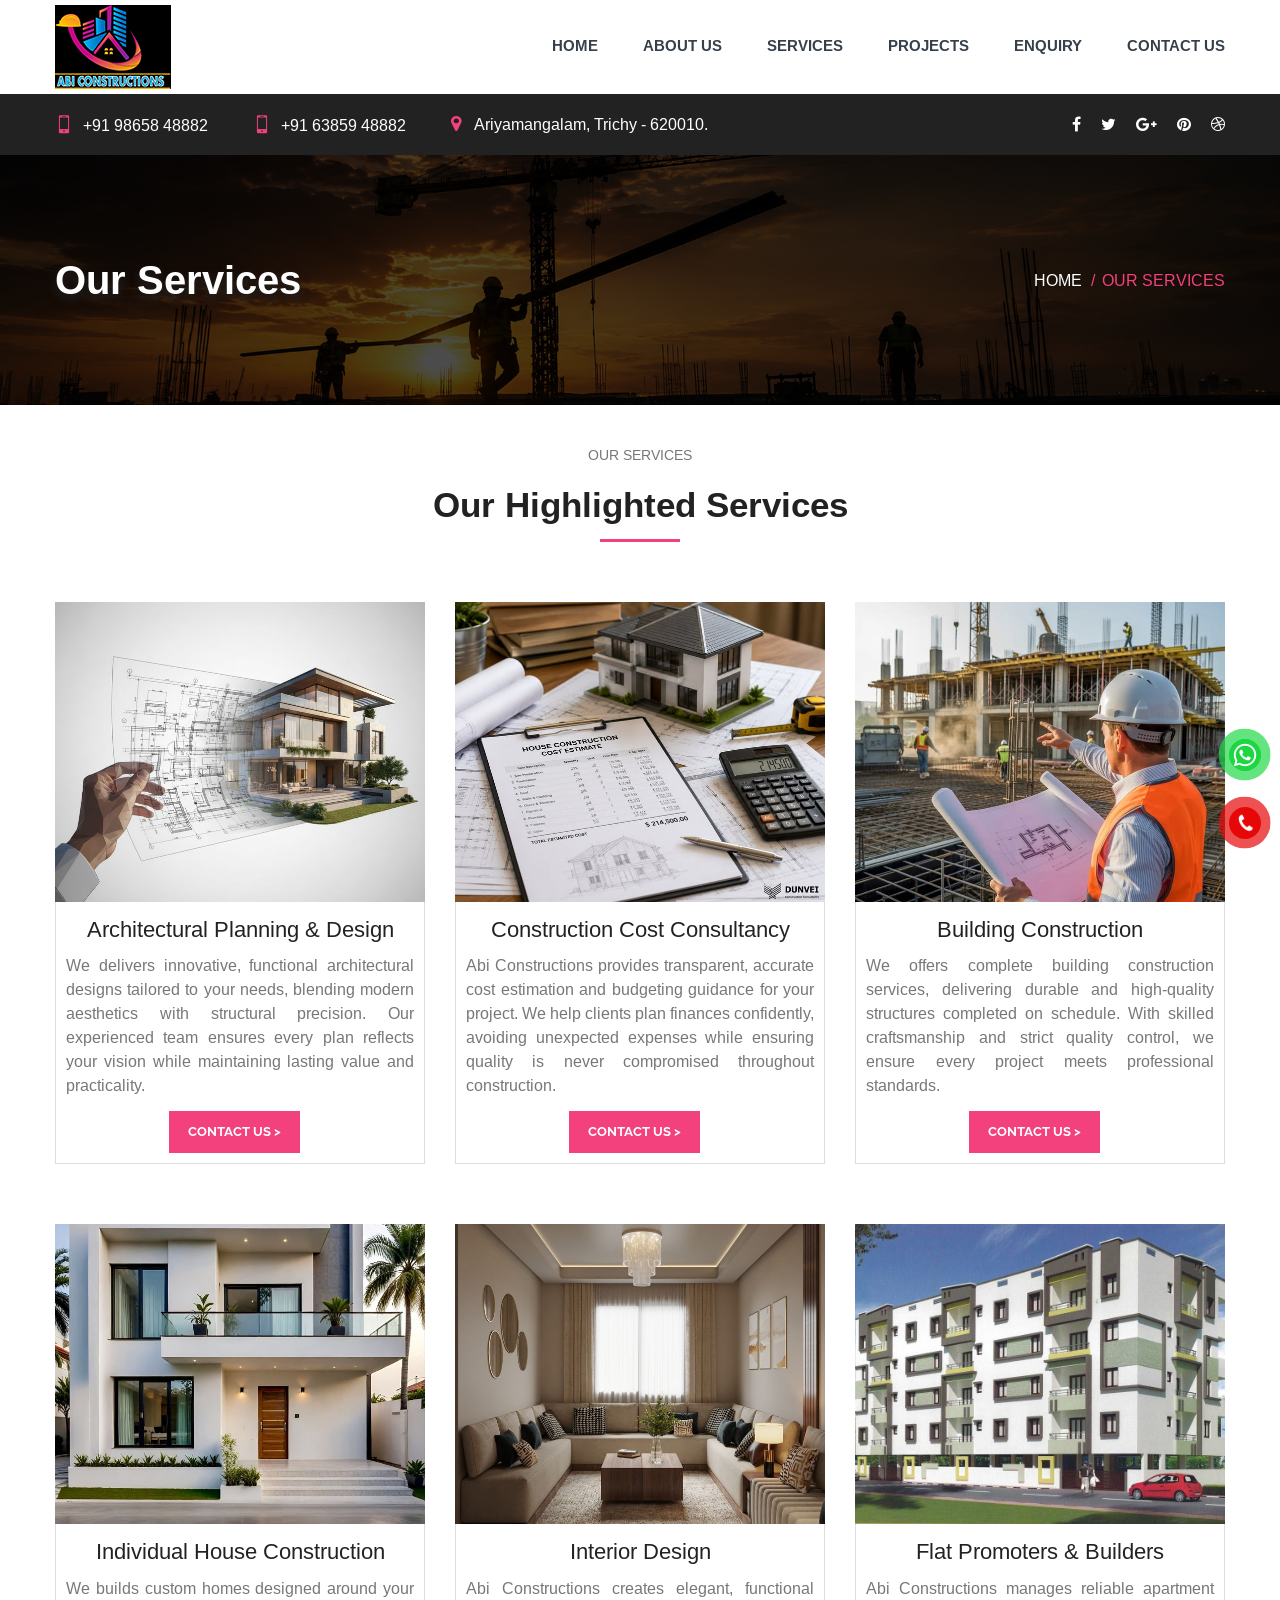
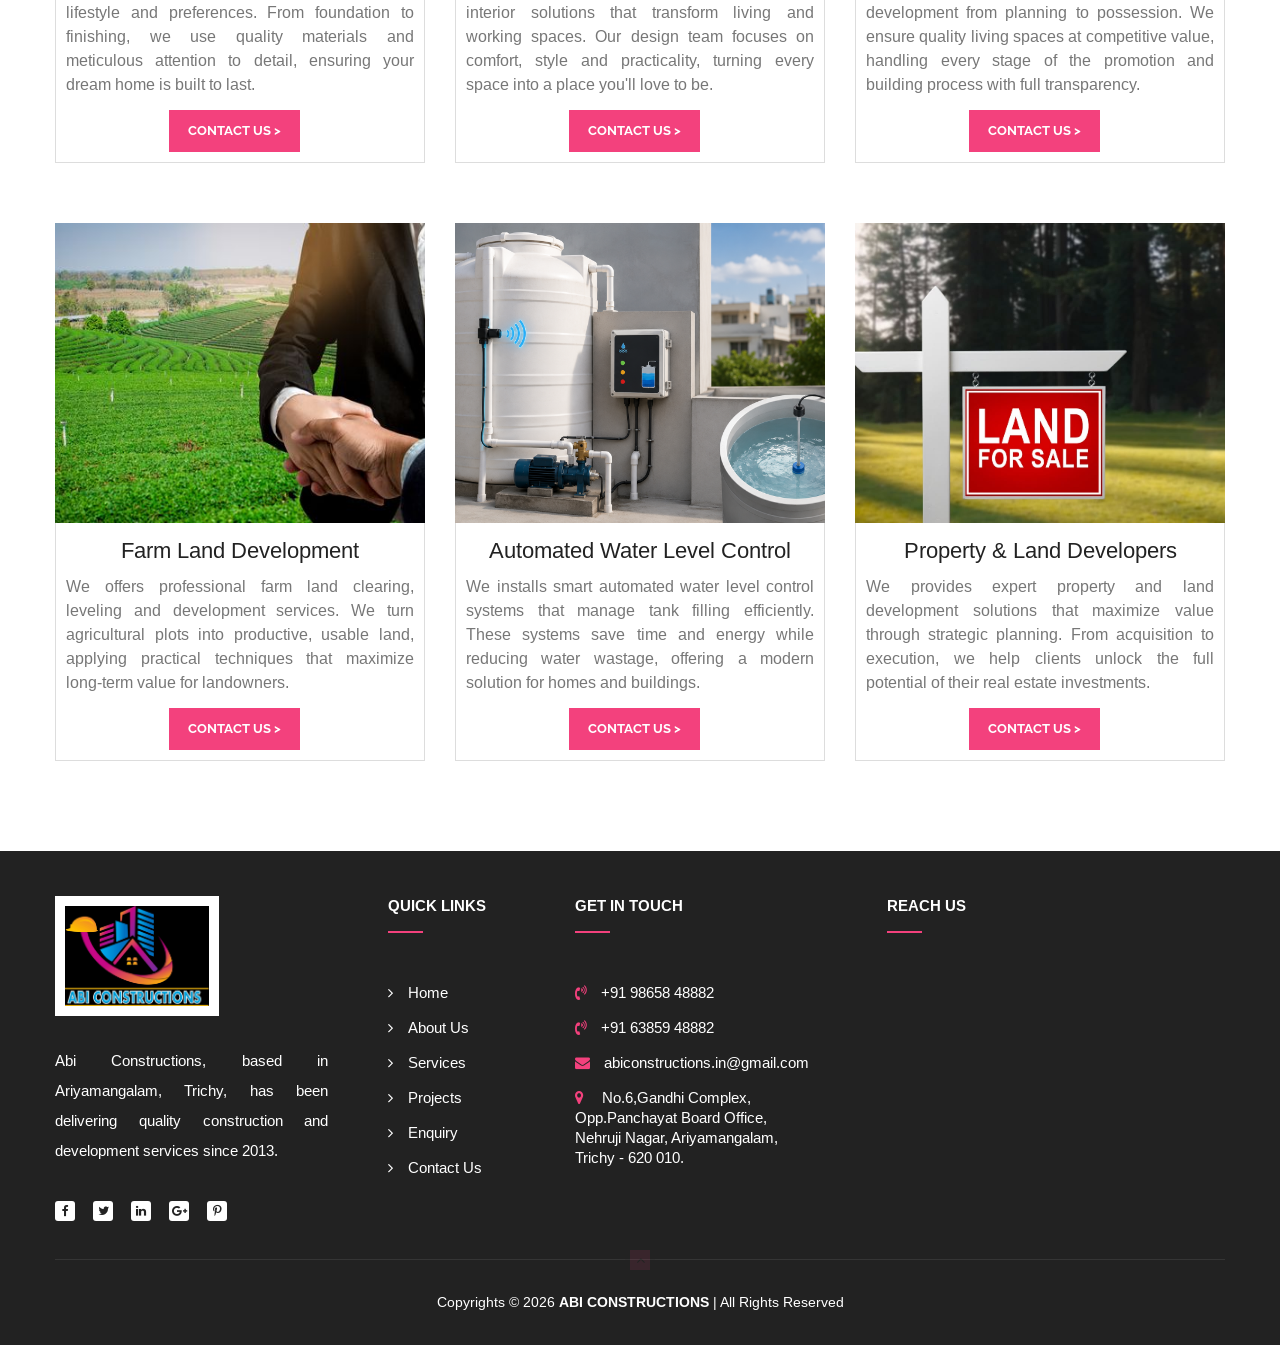
<file: services.html>
<!DOCTYPE html>
<html lang="en">

<head>
<meta charset="utf-8">
<title>Abi Construction in Trichy | Best Construction Company in Ariyamangalam, Trichy</title>

<meta name="description" content="Abi Constructions is a trusted construction company in Ariyamangalam, Trichy since 2013. We offer architectural planning, house construction, interior design, and property development services.">
 
<meta name="keywords" content="Abi Constructions, construction company Trichy, building construction Trichy, individual house construction Trichy, architectural planning Trichy, interior design Trichy, flat promoters Trichy, property developers Trichy, Ariyamangalam builders, Er R Balasubramanian, construction cost consultancy Trichy, farm land development Trichy">

<!-- Stylesheets -->
<link href="css/bootstrap.css" rel="stylesheet">
<link href="plugins/revolution/css/settings.css" rel="stylesheet" type="text/css"><!-- REVOLUTION SETTINGS STYLES -->
<link href="plugins/revolution/css/layers.css" rel="stylesheet" type="text/css"><!-- REVOLUTION LAYERS STYLES -->
<link href="plugins/revolution/css/navigation.css" rel="stylesheet" type="text/css"><!-- REVOLUTION NAVIGATION STYLES -->
<link href="css/style.css" rel="stylesheet">
<link href="css/responsive.css" rel="stylesheet">
<!--Color Switcher Mockup-->
<link href="css/color-switcher-design.css" rel="stylesheet">

<!--Color Themes-->
<link id="theme-color-file" href="css/color-themes/default-theme.css" rel="stylesheet">

<!--Favicon-->
<link rel="shortcut icon" href="images/logo-abi.png" type="image/x-icon">
<link rel="icon" href="images/logo-abi.png" type="image/x-icon">

<!-- Responsive -->
<meta http-equiv="X-UA-Compatible" content="IE=edge">
<meta name="viewport" content="width=device-width, initial-scale=1.0, maximum-scale=1.0, user-scalable=0">


</head>

<body>
<div class="page-wrapper">
 	

 	
    <!-- Main Header-->
    <header class="main-header header-style-two">        
        <!-- Header Lower -->
        <div class="header-lower">
            <div class="auto-container">
               <div class="main-box clearfix">
                    <!--Logo Box-->
                    <div class="logo-box">
                        <div class="logo"><a href="index.html"><img src="images/logo-abi.png" alt=""></a></div>
                    </div>

                    <!--Nav Outer-->
                    <div class="nav-outer clearfix">
                        <!-- Main Menu -->
                        <nav class="main-menu">
                            <div class="navbar-header">
                                <!-- Toggle Button -->      
                                <button type="button" class="navbar-toggle" data-toggle="collapse" data-target=".navbar-collapse">
                                    <span class="icon-bar"></span>
                                    <span class="icon-bar"></span>
                                    <span class="icon-bar"></span>
                                </button>
                            </div>
                            
                            <div class="navbar-collapse collapse clearfix">
                                <ul class="navigation clearfix">
                                    <li><a href="index.html">Home</a></li>
                                    <li><a href="about-us.html">About Us</a></li>
                                    <li><a href="services.html">Services</a>
                                        
                                    </li>
                                
                                    <li class="dropdown"><a href="#">Projects</a>
                                        <ul>
                                            <li><a href="completed-projects.html">Completed Projects</a></li>
                                            <li><a href="ongoing-projects.html">Ongoing Projects</a></li>
                                        </ul>
                                    </li>
                                    <li><a href="enquiry.html">Enquiry</a></li>
                                    <li><a href="contact.html">Contact Us</a></li>
                                </ul>
                            </div>
                        </nav>
                        <!-- Main Menu End-->
                        
               
                    </div>
                </div>
            </div>
        </div>
        <!-- End Header Lower -->
        
        <!--Sticky Header-->
        <div class="sticky-header">
            <div class="auto-container clearfix">
                <!--Logo-->
                <div class="logo pull-left">
                    <a href="index.html" class="img-responsive"><img src="images/logo-abi.png" alt="" title=""></a>
                </div>
                    
                <!--Right Col-->
                <div class="right-col pull-right">
                    <!-- Main Menu -->
                    <nav class="main-menu">
                        <div class="navbar-header">
                            <!-- Toggle Button -->      
                            <button type="button" class="navbar-toggle" data-toggle="collapse" data-target=".navbar-collapse">
                                <span class="icon-bar"></span>
                                <span class="icon-bar"></span>
                                <span class="icon-bar"></span>
                            </button>
                        </div>
                        
                        <div class="navbar-collapse collapse clearfix">
                             <ul class="navigation clearfix">
                                    <li><a href="index.html">Home</a></li>
                                    <li><a href="about-us.html">About Us</a></li>
                                    <li><a href="services.html">Services</a>
                                    </li>
                                  
                                    <li class="dropdown"><a href="#">Projects</a>
                                        <ul>
                                            <li><a href="completed-projects.html">Completed Projects</a></li>
                                            <li><a href="ongoing-projects.html">Ongoing Projects</a></li>
                                        </ul>
                                    </li>
                                    <li><a href="enquiry.html">Enquiry</a> </li>
                                    
                                    <li><a href="contact.html">Contact Us</a></li>
                                </ul>
                        </div>
                    </nav><!-- Main Menu End-->
                </div>
                
            </div>
        </div>
        <!--End Sticky Header-->

        <!--Header Top-->
        <div class="header-top">
            <div class="auto-container">
                <div class="inner-container clearfix">
                    <div class="top-left">
                        <ul class="clearfix">
                            <li><a href="tel:+919865848882"><i class="flaticon-cell-phone"></i>+91 98658 48882</a></li>
                            <li><a href="tel:+916385948882"><i class="flaticon-cell-phone"></i>+91 63859 48882</a></li>
                            <li><a href="https://maps.app.goo.gl/jbpY6U2ScRtTrs7V8"><i class="fa fa-map-marker"></i> Ariyamangalam, Trichy - 620010.</a></li>
                        </ul>
                    </div>
                    <div class="top-right">
                       <ul class="social-icon-one">
                           <li><a href="#"><i class="fa fa-facebook"></i></a></li>
                           <li><a href="#"><i class="fa fa-twitter"></i></a></li>
                           <li><a href="#"><i class="fa fa-google-plus"></i></a></li>
                           <li><a href="#"><i class="fa fa-pinterest"></i></a></li>
                           <li><a href="#"><i class="fa fa-dribbble"></i></a></li>
                       </ul>
                    </div>
                </div>
            </div>
        </div>
        <!-- End Header Top -->

    </header>
    <!--End Main Header -->

    <!--End Main Header -->

    <!--Page Title-->
    <section class="page-title" style="background-image:url(images/banner-003.png);">
        <div class="auto-container">
            <div class="inner-container clearfix">
                <h1>Our Services</h1>
                <ul class="bread-crumb clearfix">
                    <li><a href="index.html">Home</a></li>
                    <li>Our Services</li>
                </ul>
            </div>
        </div>
    </section>
    <!--End Page Title-->

     <!-- services -->
     <section class="services-section style-two" id="services">
        <div class="auto-container">
            <div class="sec-title text-center">
                <span class="title">Our Services</span>
                <h2>Our Highlighted Services</h2>
            </div>

            <div class="row clearfix">
                <!-- Services Block -->
                <div class="service-block col-md-4 col-sm-6 col-xs-12">
                    <div class="inner-box">
                        <div class="image-box">
                            <div class="image"><a><img src="images/service-01.jpg" alt="" style="width: 100%; height:300px; object-fit:cover;"></a></div>
                        </div>
                        <div class="lower-content">
                            <h3><a>Architectural Planning & Design</a></h3>
                            <p style="text-align:justify;">
                                We delivers innovative, functional architectural designs tailored to your needs, blending modern aesthetics with structural precision. Our experienced team ensures every plan reflects your vision while maintaining lasting value and practicality.
                            </p>

                            <div class="btn-box" style="text-align: center;">
                                <a href="contact.html" class="theme-btn btn-style-two">contact us ></a>
                            </div>
                        </div>
                    </div>
                </div>

                <!-- Services Block -->
                <div class="service-block col-md-4 col-sm-6 col-xs-12">
                    <div class="inner-box">
                        <div class="image-box">
                            <div class="image"><a><img src="images/service-02.jpg" alt="" style="width: 100%; height:300px; object-fit:cover;"></a></div>
                        </div>
                        <div class="lower-content">
                            <h3><a>Construction Cost Consultancy</a></h3>
                            <p style="text-align:justify;">
                                Abi Constructions provides transparent, accurate cost estimation and budgeting guidance for your project. We help clients plan finances confidently, avoiding unexpected expenses while ensuring quality is never compromised throughout construction.
                            </p>

                            <div class="btn-box" style="text-align: center;">
                                <a href="contact.html" class="theme-btn btn-style-two">contact us ></a>
                            </div>
                        </div>
                    </div>
                </div>

                <!-- Services Block -->
                <div class="service-block col-md-4 col-sm-6 col-xs-12">
                    <div class="inner-box">
                        <div class="image-box">
                            <div class="image"><a><img src="images/service-03.jpg" alt="" style="width: 100%; height:300px; object-fit:cover;"></a></div>
                        </div>
                        <div class="lower-content">
                            <h3><a>Building Construction</a></h3>
                            <p style="text-align:justify;">
                                We offers complete building construction services, delivering durable and high-quality structures completed on schedule. With skilled craftsmanship and strict quality control, we ensure every project meets professional standards.
                            </p>

                            <div class="btn-box" style="text-align: center;">
                                <a href="contact.html" class="theme-btn btn-style-two">contact us ></a>
                            </div>
                        </div>
                    </div>
                </div>
            </div>

            <div class="row clearfix">
                <!-- Services Block -->
                <div class="service-block col-md-4 col-sm-6 col-xs-12">
                    <div class="inner-box">
                        <div class="image-box">
                            <div class="image"><a><img src="images/service-04.jpg" alt="" style="width: 100%; height:300px; object-fit:cover;"></a></div>
                        </div>
                        <div class="lower-content">
                            <h3><a>Individual House Construction</a></h3>
                            <p style="text-align:justify;">
                                We builds custom homes designed around your lifestyle and preferences. From foundation to finishing, we use quality materials and meticulous attention to detail, ensuring your dream home is built to last.
                            </p>

                            <div class="btn-box" style="text-align: center;">
                                <a href="contact.html" class="theme-btn btn-style-two">contact us ></a>
                            </div>
                        </div>
                    </div>
                </div>

                <!-- Services Block -->
                <div class="service-block col-md-4 col-sm-6 col-xs-12">
                    <div class="inner-box">
                        <div class="image-box">
                            <div class="image"><a><img src="images/service-05.jpg" alt="" style="width: 100%; height:300px; object-fit:cover;"></a></div>
                        </div>
                        <div class="lower-content">
                            <h3><a>Interior Design</a></h3>
                            <p style="text-align:justify;">
                                Abi Constructions creates elegant, functional interior solutions that transform living and working spaces. Our design team focuses on comfort, style and practicality, turning every space into a place you'll love to be.
                            </p>

                            <div class="btn-box" style="text-align: center;">
                                <a href="contact.html" class="theme-btn btn-style-two">contact us ></a>
                            </div>
                        </div>
                    </div>
                </div>

                <!-- Services Block -->
                <div class="service-block col-md-4 col-sm-6 col-xs-12">
                    <div class="inner-box">
                        <div class="image-box">
                            <div class="image"><a><img src="images/service-06.jpg" alt="" style="width: 100%; height:300px; object-fit:cover;"></a></div>
                        </div>
                        <div class="lower-content">
                            <h3><a>Flat Promoters & Builders</a></h3>
                            <p style="text-align:justify;">
                                Abi Constructions manages reliable apartment development from planning to possession. We ensure quality living spaces at competitive value, handling every stage of the promotion and building process with full transparency.
                            </p>

                            <div class="btn-box" style="text-align: center;">
                                <a href="contact.html" class="theme-btn btn-style-two">contact us ></a>
                            </div>
                        </div>
                    </div>
                </div>
            </div>

            <div class="row clearfix">
                <!-- Services Block -->
                <div class="service-block col-md-4 col-sm-6 col-xs-12">
                    <div class="inner-box">
                        <div class="image-box">
                            <div class="image"><a><img src="images/service-07.jpg" alt="" style="width: 100%; height:300px; object-fit:cover;"></a></div>
                        </div>
                        <div class="lower-content">
                            <h3><a>Farm Land Development</a></h3>
                            <p style="text-align:justify;">
                                We offers professional farm land clearing, leveling and development services. We turn agricultural plots into productive, usable land, applying practical techniques that maximize long-term value for landowners.
                            </p>

                            <div class="btn-box" style="text-align: center;">
                                <a href="contact.html" class="theme-btn btn-style-two">contact us ></a>
                            </div>
                        </div>
                    </div>
                </div>

                <!-- Services Block -->
                <div class="service-block col-md-4 col-sm-6 col-xs-12">
                    <div class="inner-box">
                        <div class="image-box">
                            <div class="image"><a><img src="images/service-08.png" alt="" style="width: 100%; height:300px; object-fit:cover;"></a></div>
                        </div>
                        <div class="lower-content">
                            <h3><a>Automated Water Level Control</a></h3>
                            <p style="text-align:justify;">
                                We installs smart automated water level control systems that manage tank filling efficiently. These systems save time and energy while reducing water wastage, offering a modern solution for homes and buildings.
                            </p>

                            <div class="btn-box" style="text-align: center;">
                                <a href="contact.html" class="theme-btn btn-style-two">contact us ></a>
                            </div>
                        </div>
                    </div>
                </div>

                <!-- Services Block -->
                <div class="service-block col-md-4 col-sm-6 col-xs-12">
                    <div class="inner-box">
                        <div class="image-box">
                            <div class="image"><a><img src="images/service-09.jpg" alt="" style="width: 100%; height:300px; object-fit:cover;"></a></div>
                        </div>
                        <div class="lower-content">
                            <h3><a>Property & Land Developers</a></h3>
                            <p style="text-align:justify;">
                                We provides expert property and land development solutions that maximize value through strategic planning. From acquisition to execution, we help clients unlock the full potential of their real estate investments.
                            </p>

                            <div class="btn-box" style="text-align: center;">
                                <a href="contact.html" class="theme-btn btn-style-two">contact us ></a>
                            </div>
                        </div>
                    </div>
                </div>
            </div>
        </div>

    </section>

      <!-- Main Footer -->
    <footer class="main-footer">
        <div class="auto-container">
        
            <!--Widgets Section-->
            <div class="widgets-section">
                <div class="row clearfix">
                    <!--Big Column-->
                    <div class="big-column col-md-5 col-sm-12 col-xs-12">
                        <div class="row clearfix">
                            <!--Footer Column-->
                            <div class="footer-column col-md-8 col-sm-6 col-xs-12">
                                <div class="footer-widget about-widget">
                                    <div class="footer-logo">
                                        <figure>
                                            <a href="index.html"><img src="images/abi-logo.jpeg"  style="background-color: #ffffff; padding:10px;" alt=""></a>
                                        </figure>
                                    </div>
                                    <div class="widget-content">
                                        <div class="text" style="text-align: justify;">Abi Constructions, based in Ariyamangalam, Trichy, has been delivering quality construction and development services since 2013.</div>
                                        <ul class="social-icon-two">
                                            <li><a href="#"><i class="fa fa-facebook"></i></a></li>
                                            <li><a href="#"><i class="fa fa-twitter"></i></a></li>
                                            <li><a href="#"><i class="fa fa-linkedin"></i></a></li>
                                            <li><a href="#"><i class="fa fa-google-plus"></i></a></li>
                                            <li><a href="#"><i class="fa fa-pinterest-p"></i></a></li>
                                        </ul>
                                    </div>
                                </div>
                            </div>
                            
                            <!--Footer Column-->
                            <div class="footer-column col-md-4 col-sm-6 col-xs-12">
                                <div class="footer-widget links-widget">
                                    <h2 class="widget-title">Quick Links</h2>
                                    <div class="widget-content">
                                        <ul class="list">
                                            <li><a href="index.html">Home</a></li>
                                            <li><a href="about-us.html">About Us</a></li>
                                            <li><a href="services.html">Services</a></li>
                                            <li><a href="completed-projects.html">Projects</a></li>
                                            <li><a href="enquiry.html">Enquiry</a></li>
                                            <li><a href="contact.html">Contact Us</a></li>
                                        </ul>
                                    </div>
                                </div>
                            </div>         
                        </div>
                    </div>
                    
                    <!--Big Column-->
                    <div class="big-column col-md-7 col-sm-12 col-xs-12">
                        <div class="row clearfix">
                            
                            <!--Footer Column-->
                            <div class="footer-column col-md-5 col-sm-6 col-xs-12">
                                <div class="footer-widget contact-widget">
                                    <h2 class="widget-title">Get In Touch</h2>
                                    <div class="widget-content">
                                        <ul class="contact-list">
                                            <li><span class="fa fa-volume-control-phone"></span><a href="tel:+919865848882">+91 98658 48882</a></li>
                                            <li><span class="fa fa-volume-control-phone"></span><a href="tel:+916385948882">+91 63859 48882</a></li>
                                            <li><span class="fa fa-envelope"></span><a href="mailto:abiconstructions.in@gmail.com">abiconstructions.in@gmail.com</a></li>
                                            <li><span class="fa fa-map-marker"></span><a href="https://maps.app.goo.gl/jbpY6U2ScRtTrs7V8"> No.6,Gandhi Complex, </br>Opp.Panchayat Board Office, </br>Nehruji Nagar, Ariyamangalam, </br>Trichy - 620 010.</a></li>
                                        </ul>

                                        
                                    </div>
                                </div> 
                            </div>



                            <!--Footer Column-->
                            <div class="footer-column col-md-7 col-sm-6 col-xs-12">
                                <div class="footer-widget gallery-widget">
                                    <h2 class="widget-title">Reach Us</h2>
                                    <div class="widget-content">
                                        <div class="outer clearfix">
                                          <iframe src="https://www.google.com/maps/embed?pb=!1m18!1m12!1m3!1d3725.1246521931216!2d78.7249417!3d10.8086121!2m3!1f0!2f0!3f0!3m2!1i1024!2i768!4f13.1!3m3!1m2!1s0x3baaf56d2214f46b%3A0xe0826086cdd3e306!2sAbi%20Constructions!5e1!3m2!1sen!2sin!4v1785592600283!5m2!1sen!2sin" width="300" height="250" style="border:0;" allowfullscreen="" loading="lazy" referrerpolicy="no-referrer-when-downgrade"></iframe>  
                                        </div>
                                    </div>       
                                </div>
                            </div>
                        </div>
                    </div>
                </div>
            </div>
        </div>

        <div id="button-contact-vr" class="">
            <div id="gom-all-in-one"><!-- v3 -->
                
                                               
                                <!-- whatsapp -->
                <div id="whatsapp-vr" class="button-contact">
                    <div class="phone-vr">
                        <div class="phone-vr-circle-fill"></div>
                        <div class="phone-vr-img-circle">
                            <a target="_blank" href="https://api.whatsapp.com/send?phone=+919865848882&amp;text= Hello Abi Constructions, I visited your website I need more information.">                
                                <img src="images/whatsapp.png">
                            </a>
                        </div> 
                    </div>
                    </div>
                <!-- end whatsapp -->
                
                                <!-- Phone -->
                <div id="phone-vr" class="button-contact">
                    <div class="phone-vr">
                        <div class="phone-vr-circle-fill"></div>
                        <div class="phone-vr-img-circle">
                            <a href="tel:+919865848882">               
                                <img src="images/phone.png">
                            </a>
                        </div>
                    </div>
                    </div>
                                    <!-- end phone -->

                                                            </div><!-- end v3 class gom-all-in-one -->

            
        </div>
        
        <!--Footer Bottom-->
        <div class="footer-bottom">
            <div class="auto-container">
                <div class="scroll-to-top scroll-to-target" data-target="html"><span class="icon fa fa-angle-up"></span></div>
                <div class="copyright-text"><p>Copyrights © 2026 <span id="current-year"> </span><a style=" color: var(--thm-base); font-weight: 600;"onmouseover="this.style.color='#14a8f4;'" onmouseout="this.style.color='#14a8f4;'"
                href="index.html">ABI CONSTRUCTIONS</a> | All Rights Reserved </p></div>
            </div>
        </div>
    </footer> 


   
        
        <script src="js/jquery.js"></script> 
<script src="js/bootstrap.min.js"></script>
<!--Revolution Slider-->
<script src="plugins/revolution/js/jquery.themepunch.revolution.min.js"></script>
<script src="plugins/revolution/js/jquery.themepunch.tools.min.js"></script>
<script src="plugins/revolution/js/extensions/revolution.extension.actions.min.js"></script>
<script src="plugins/revolution/js/extensions/revolution.extension.carousel.min.js"></script>
<script src="plugins/revolution/js/extensions/revolution.extension.kenburn.min.js"></script>
<script src="plugins/revolution/js/extensions/revolution.extension.layeranimation.min.js"></script>
<script src="plugins/revolution/js/extensions/revolution.extension.migration.min.js"></script>
<script src="plugins/revolution/js/extensions/revolution.extension.navigation.min.js"></script>
<script src="plugins/revolution/js/extensions/revolution.extension.parallax.min.js"></script>
<script src="plugins/revolution/js/extensions/revolution.extension.slideanims.min.js"></script>
<script src="plugins/revolution/js/extensions/revolution.extension.video.min.js"></script>
<script src="js/main-slider-script.js"></script>
<!--End Revolution Slider-->
<script src="js/jquery.fancybox.js"></script>
<script src="js/owl.js"></script>
<script src="js/appear.js"></script>
<script src="js/wow.js"></script>
<script src="js/mixitup.js"></script>
<script src="js/isotope.js"></script>
<script src="js/validate.js"></script>
<script src="js/script.js"></script>
<!--Google Map APi Key-->
<script src="http://maps.google.com/maps/api/js?key=AIzaSyBKS14AnP3HCIVlUpPKtGp7CbYuMtcXE2o"></script>
<script src="js/map-script.js"></script>
<!--End Google Map APi-->
<!--Color Switcher-->
<script src="js/color-settings.js"></script>
	<script src="js/main-slider-script.js"></script>
	<script src="js/script.js"></script>


</div>
<!--End pagewrapper-->

<script src="js/jquery.js"></script> 
<script src="js/bootstrap.min.js"></script>
<script src="js/jquery.fancybox.js"></script>
<script src="js/owl.js"></script>
<script src="js/appear.js"></script>
<script src="js/wow.js"></script>
<script src="js/mixitup.js"></script>
<script src="js/isotope.js"></script>
<script src="js/validate.js"></script>
<script src="js/script.js"></script>
<!--Color Switcher-->
<script src="js/color-settings.js"></script>

<script>
$(document).ready(function () {
    $('.navigation li.dropdown > a').click(function (e) {
        if ($(window).width() < 992) {
            e.preventDefault();
            $(this).next('ul').slideToggle();
        }
    });
});
</script>

</body>

</html>
</file>
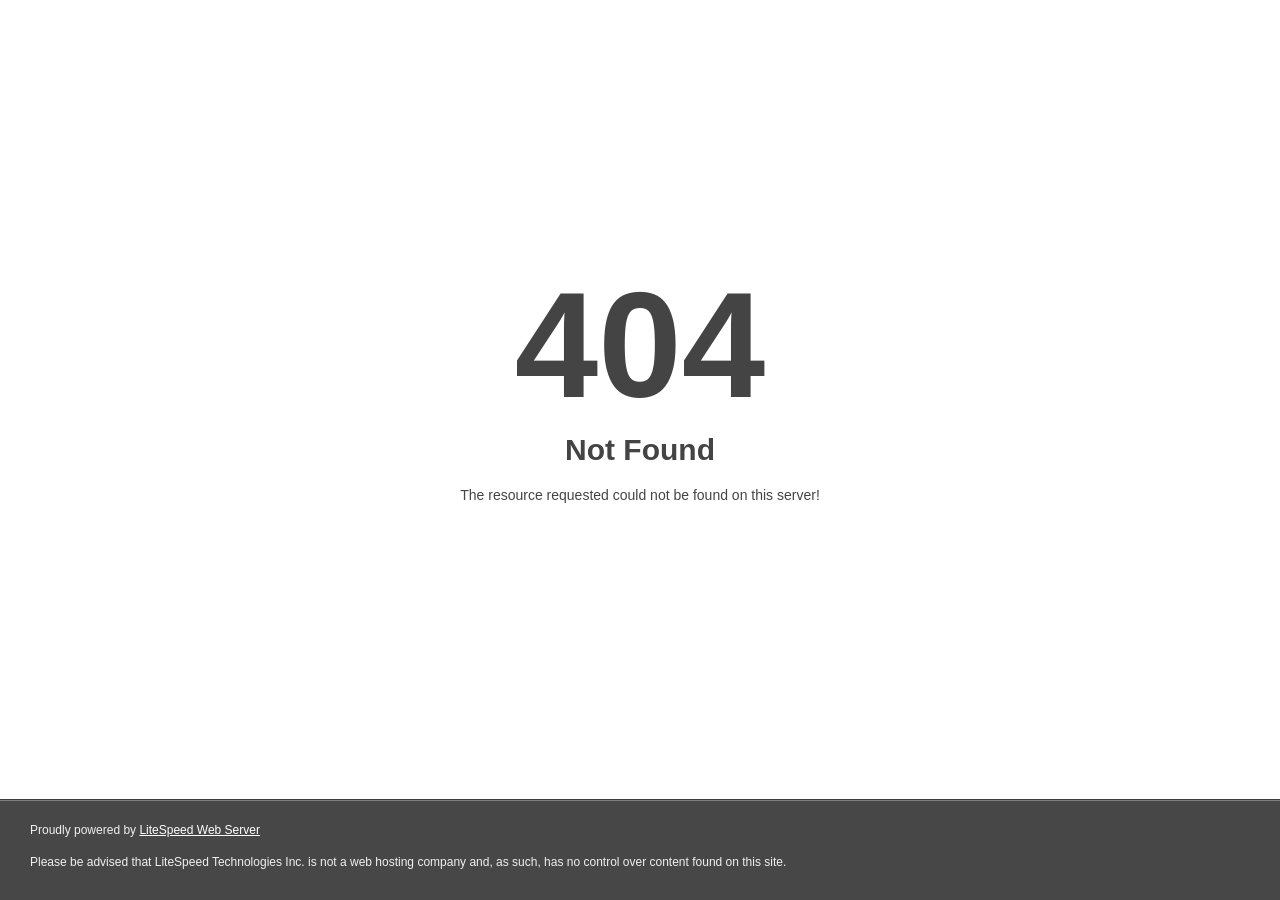
<file: css/owl.video.play.html>
<!DOCTYPE html>
<html style="height:100%">
<head>
<meta name="viewport" content="width=device-width, initial-scale=1, shrink-to-fit=no" />
<title> 404 Not Found
</title></head>
<body style="color: #444; margin:0;font: normal 14px/20px Arial, Helvetica, sans-serif; height:100%; background-color: #fff;">
<div style="height:auto; min-height:100%; ">     <div style="text-align: center; width:800px; margin-left: -400px; position:absolute; top: 30%; left:50%;">
        <h1 style="margin:0; font-size:150px; line-height:150px; font-weight:bold;">404</h1>
<h2 style="margin-top:20px;font-size: 30px;">Not Found
</h2>
<p>The resource requested could not be found on this server!</p>
</div></div><div style="color:#f0f0f0; font-size:12px;margin:auto;padding:0px 30px 0px 30px;position:relative;clear:both;height:100px;margin-top:-101px;background-color:#474747;border-top: 1px solid rgba(0,0,0,0.15);box-shadow: 0 1px 0 rgba(255, 255, 255, 0.3) inset;">
<br>Proudly powered by  <a style="color:#fff;" href="http://www.litespeedtech.com/error-page">LiteSpeed Web Server</a><p>Please be advised that LiteSpeed Technologies Inc. is not a web hosting company and, as such, has no control over content found on this site.</p></div></body></html>
</file>
<file: plugins/revolution/css/settings.css>
/*-----------------------------------------------------------------------------

-	Revolution Slider 5.0 Default Style Settings -

Screen Stylesheet

version:   	5.4.5
date:      	15/05/17
author:		themepunch
email:     	info@themepunch.com
website:   	http://www.themepunch.com
-----------------------------------------------------------------------------*/
#debungcontrolls,
.debugtimeline {
  width: 100%;
  box-sizing: border-box;
}
.rev_column,
.rev_column .tp-parallax-wrap,
.tp-svg-layer svg {
  vertical-align: top;
}
#debungcontrolls {
  z-index: 100000;
  position: fixed;
  bottom: 0;
  height: auto;
  background: rgba(0, 0, 0, 0.6);
  padding: 10px;
}
.debugtimeline {
  height: 10px;
  position: relative;
  margin-bottom: 3px;
  display: none;
  white-space: nowrap;
}
.debugtimeline:hover {
  height: 15px;
}
.the_timeline_tester {
  background: #e74c3c;
  position: absolute;
  top: 0;
  left: 0;
  height: 100%;
  width: 0;
}
.rs-go-fullscreen {
  position: fixed !important;
  width: 100% !important;
  height: 100% !important;
  top: 0 !important;
  left: 0 !important;
  z-index: 9999999 !important;
  background: #fff !important;
}
.debugtimeline.tl_slide .the_timeline_tester {
  background: #f39c12;
}
.debugtimeline.tl_frame .the_timeline_tester {
  background: #3498db;
}
.debugtimline_txt {
  color: #fff;
  font-weight: 400;
  font-size: 7px;
  position: absolute;
  left: 10px;
  top: 0;
  white-space: nowrap;
  line-height: 10px;
}
.rtl {
  direction: rtl;
}
@font-face {
  font-family: revicons;
  src: url(../fonts/revicons/revicons90c6.eot?5510888);
  src: url(../fonts/revicons/revicons90c6.eot?5510888#iefix)
      format("embedded-opentype"),
    url(../fonts/revicons/revicons90c6.woff?5510888) format("woff"),
    url(../fonts/revicons/revicons90c6.ttf?5510888) format("truetype"),
    url(../fonts/revicons/revicons90c6.svg?5510888#revicons) format("svg");
  font-weight: 400;
  font-style: normal;
}
[class*=" revicon-"]:before,
[class^="revicon-"]:before {
  font-family: revicons;
  font-style: normal;
  font-weight: 400;
  speak: none;
  display: inline-block;
  text-decoration: inherit;
  width: 1em;
  margin-right: 0.2em;
  text-align: center;
  font-variant: normal;
  text-transform: none;
  line-height: 1em;
  margin-left: 0.2em;
}
.revicon-search-1:before {
  content: "\e802";
}
.revicon-pencil-1:before {
  content: "\e831";
}
.revicon-picture-1:before {
  content: "\e803";
}
.revicon-cancel:before {
  content: "\e80a";
}
.revicon-info-circled:before {
  content: "\e80f";
}
.revicon-trash:before {
  content: "\e801";
}
.revicon-left-dir:before {
  content: "\e817";
}
.revicon-right-dir:before {
  content: "\e818";
}
.revicon-down-open:before {
  content: "\e83b";
}
.revicon-left-open:before {
  content: "\e819";
}
.revicon-right-open:before {
  content: "\e81a";
}
.revicon-angle-left:before {
  content: "\e820";
}
.revicon-angle-right:before {
  content: "\e81d";
}
.revicon-left-big:before {
  content: "\e81f";
}
.revicon-right-big:before {
  content: "\e81e";
}
.revicon-magic:before {
  content: "\e807";
}
.revicon-picture:before {
  content: "\e800";
}
.revicon-export:before {
  content: "\e80b";
}
.revicon-cog:before {
  content: "\e832";
}
.revicon-login:before {
  content: "\e833";
}
.revicon-logout:before {
  content: "\e834";
}
.revicon-video:before {
  content: "\e805";
}
.revicon-arrow-combo:before {
  content: "\e827";
}
.revicon-left-open-1:before {
  content: "\e82a";
}
.revicon-right-open-1:before {
  content: "\e82b";
}
.revicon-left-open-mini:before {
  content: "\e822";
}
.revicon-right-open-mini:before {
  content: "\e823";
}
.revicon-left-open-big:before {
  content: "\e824";
}
.revicon-right-open-big:before {
  content: "\e825";
}
.revicon-left:before {
  content: "\e836";
}
.revicon-right:before {
  content: "\e826";
}
.revicon-ccw:before {
  content: "\e808";
}
.revicon-arrows-ccw:before {
  content: "\e806";
}
.revicon-palette:before {
  content: "\e829";
}
.revicon-list-add:before {
  content: "\e80c";
}
.revicon-doc:before {
  content: "\e809";
}
.revicon-left-open-outline:before {
  content: "\e82e";
}
.revicon-left-open-2:before {
  content: "\e82c";
}
.revicon-right-open-outline:before {
  content: "\e82f";
}
.revicon-right-open-2:before {
  content: "\e82d";
}
.revicon-equalizer:before {
  content: "\e83a";
}
.revicon-layers-alt:before {
  content: "\e804";
}
.revicon-popup:before {
  content: "\e828";
}
.rev_slider_wrapper {
  position: relative;
  z-index: 0;
  width: 100%;
}
.rev_slider {
  position: relative;
  overflow: visible;
}
.entry-content .rev_slider a,
.rev_slider a {
  box-shadow: none;
}
.tp-overflow-hidden {
  overflow: hidden !important;
}
.group_ov_hidden {
  overflow: hidden;
}
.rev_slider img,
.tp-simpleresponsive img {
  max-width: none !important;
  transition: none;
  margin: 0;
  padding: 0;
  border: none;
}
.rev_slider .no-slides-text {
  font-weight: 700;
  text-align: center;
  padding-top: 80px;
}
.rev_slider > ul,
.rev_slider > ul > li,
.rev_slider > ul > li:before,
.rev_slider_wrapper > ul,
.tp-revslider-mainul > li,
.tp-revslider-mainul > li:before,
.tp-simpleresponsive > ul,
.tp-simpleresponsive > ul > li,
.tp-simpleresponsive > ul > li:before {
  list-style: none !important;
  position: absolute;
  margin: 0 !important;
  padding: 0 !important;
  overflow-x: visible;
  overflow-y: visible;
  background-image: none;
  background-position: 0 0;
  text-indent: 0;
  top: 0;
  left: 0;
}
.rev_slider > ul > li,
.rev_slider > ul > li:before,
.tp-revslider-mainul > li,
.tp-revslider-mainul > li:before,
.tp-simpleresponsive > ul > li,
.tp-simpleresponsive > ul > li:before {
  visibility: hidden;
}
.tp-revslider-mainul,
.tp-revslider-slidesli {
  padding: 0 !important;
  margin: 0 !important;
  list-style: none !important;
}
.fullscreen-container,
.fullwidthbanner-container {
  padding: 0;
  position: relative;
}
.rev_slider li.tp-revslider-slidesli {
  position: absolute !important;
}
.tp-caption .rs-untoggled-content {
  display: block;
}
.tp-caption .rs-toggled-content {
  display: none;
}
.rs-toggle-content-active.tp-caption .rs-toggled-content {
  display: block;
}
.rs-toggle-content-active.tp-caption .rs-untoggled-content {
  display: none;
}
.rev_slider .caption,
.rev_slider .tp-caption {
  position: relative;
  visibility: hidden;
  white-space: nowrap;
  display: block;
  -webkit-font-smoothing: antialiased !important;
  z-index: 1;
}
.rev_slider .caption,
.rev_slider .tp-caption,
.tp-simpleresponsive img {
  -moz-user-select: none;
  -khtml-user-select: none;
  -webkit-user-select: none;
  -o-user-select: none;
}
.rev_slider .tp-mask-wrap .tp-caption,
.rev_slider .tp-mask-wrap :last-child,
.wpb_text_column .rev_slider .tp-mask-wrap .tp-caption,
.wpb_text_column .rev_slider .tp-mask-wrap :last-child {
  margin-bottom: 0;
}
.tp-svg-layer svg {
  width: 100%;
  height: 100%;
  position: relative;
}
.tp-carousel-wrapper {
  cursor: url(openhand.cur), move;
}
.tp-carousel-wrapper.dragged {
  cursor: url(closedhand.cur), move;
}
.tp_inner_padding {
  box-sizing: border-box;
  max-height: none !important;
}
.tp-caption.tp-layer-selectable {
  -moz-user-select: all;
  -khtml-user-select: all;
  -webkit-user-select: all;
  -o-user-select: all;
}
.tp-caption.tp-hidden-caption,
.tp-forcenotvisible,
.tp-hide-revslider,
.tp-parallax-wrap.tp-hidden-caption {
  visibility: hidden !important;
  display: none !important;
}
.rev_slider audio,
.rev_slider embed,
.rev_slider iframe,
.rev_slider object,
.rev_slider video {
  max-width: none !important;
}
.tp-element-background {
  position: absolute;
  top: 0;
  left: 0;
  width: 100%;
  height: 100%;
  z-index: 0;
}
.tp-blockmask,
.tp-blockmask_in,
.tp-blockmask_out {
  position: absolute;
  top: 0;
  left: 0;
  width: 100%;
  height: 100%;
  background: #fff;
  z-index: 1000;
  transform: scaleX(0) scaleY(0);
}
.tp-parallax-wrap {
  transform-style: preserve-3d;
}
.rev_row_zone {
  position: absolute;
  width: 100%;
  left: 0;
  box-sizing: border-box;
  min-height: 50px;
  font-size: 0;
}
.rev_column_inner,
.rev_slider .tp-caption.rev_row {
  position: relative;
  width: 100% !important;
  box-sizing: border-box;
}
.rev_row_zone_top {
  top: 0;
}
.rev_row_zone_middle {
  top: 50%;
  transform: translateY(-50%);
}
.rev_row_zone_bottom {
  bottom: 0;
}
.rev_slider .tp-caption.rev_row {
  display: table;
  table-layout: fixed;
  vertical-align: top;
  height: auto !important;
  font-size: 0;
}
.rev_column {
  display: table-cell;
  position: relative;
  height: auto;
  box-sizing: border-box;
  font-size: 0;
}
.rev_column_inner {
  display: block;
  height: auto !important;
  white-space: normal !important;
}
.rev_column_bg {
  width: 100%;
  height: 100%;
  position: absolute;
  top: 0;
  left: 0;
  z-index: 0;
  box-sizing: border-box;
  background-clip: content-box;
  border: 0 solid transparent;
}
.tp-caption .backcorner,
.tp-caption .backcornertop,
.tp-caption .frontcorner,
.tp-caption .frontcornertop {
  height: 0;
  top: 0;
  width: 0;
  position: absolute;
}
.rev_column_inner .tp-loop-wrap,
.rev_column_inner .tp-mask-wrap,
.rev_column_inner .tp-parallax-wrap {
  text-align: inherit;
}
.rev_column_inner .tp-mask-wrap {
  display: inline-block;
}
.rev_column_inner .tp-parallax-wrap,
.rev_column_inner .tp-parallax-wrap .tp-loop-wrap,
.rev_column_inner .tp-parallax-wrap .tp-mask-wrap {
  position: relative !important;
  left: auto !important;
  top: auto !important;
  line-height: 0;
}
.tp-video-play-button,
.tp-video-play-button i {
  line-height: 50px !important;
  vertical-align: top;
  text-align: center;
}
.rev_column_inner .rev_layer_in_column,
.rev_column_inner .tp-parallax-wrap,
.rev_column_inner .tp-parallax-wrap .tp-loop-wrap,
.rev_column_inner .tp-parallax-wrap .tp-mask-wrap {
  vertical-align: top;
}
.rev_break_columns {
  display: block !important;
}
.rev_break_columns .tp-parallax-wrap.rev_column {
  display: block !important;
  width: 100% !important;
}
.fullwidthbanner-container {
  overflow: hidden;
}
.fullwidthbanner-container .fullwidthabanner {
  width: 100%;
  position: relative;
}
.tp-static-layers {
  position: absolute;
  z-index: 101;
  top: 0;
  left: 0;
}
.tp-caption .frontcorner {
  border-left: 40px solid transparent;
  border-right: 0 solid transparent;
  border-top: 40px solid #00a8ff;
  left: -40px;
}
.tp-caption .backcorner {
  border-left: 0 solid transparent;
  border-right: 40px solid transparent;
  border-bottom: 40px solid #00a8ff;
  right: 0;
}
.tp-caption .frontcornertop {
  border-left: 40px solid transparent;
  border-right: 0 solid transparent;
  border-bottom: 40px solid #00a8ff;
  left: -40px;
}
.tp-caption .backcornertop {
  border-left: 0 solid transparent;
  border-right: 40px solid transparent;
  border-top: 40px solid #00a8ff;
  right: 0;
}
.tp-layer-inner-rotation {
  position: relative !important;
}
img.tp-slider-alternative-image {
  width: 100%;
  height: auto;
}
.caption.fullscreenvideo,
.rs-background-video-layer,
.tp-caption.coverscreenvideo,
.tp-caption.fullscreenvideo {
  width: 100%;
  height: 100%;
  top: 0;
  left: 0;
  position: absolute;
}
.noFilterClass {
  filter: none !important;
}
.rs-background-video-layer {
  visibility: hidden;
  z-index: 0;
}
.caption.fullscreenvideo audio,
.caption.fullscreenvideo iframe,
.caption.fullscreenvideo video,
.tp-caption.fullscreenvideo iframe,
.tp-caption.fullscreenvideo iframe audio,
.tp-caption.fullscreenvideo iframe video {
  width: 100% !important;
  height: 100% !important;
  display: none;
}
.fullcoveredvideo audio,
.fullscreenvideo audio .fullcoveredvideo video,
.fullscreenvideo video {
  background: #000;
}
.fullcoveredvideo .tp-poster {
  background-position: center center;
  background-size: cover;
  width: 100%;
  height: 100%;
  top: 0;
  left: 0;
}
.videoisplaying .html5vid .tp-poster {
  display: none;
}
.tp-video-play-button {
  background: #000;
  background: rgba(0, 0, 0, 0.3);
  border-radius: 5px;
  position: absolute;
  top: 50%;
  left: 50%;
  color: #fff;
  margin-top: -25px;
  margin-left: -25px;
  cursor: pointer;
  width: 50px;
  height: 50px;
  box-sizing: border-box;
  display: inline-block;
  z-index: 4;
  opacity: 0;
  transition: opacity 0.3s ease-out !important;
}
.tp-audio-html5 .tp-video-play-button,
.tp-hiddenaudio {
  display: none !important;
}
.tp-caption .html5vid {
  width: 100% !important;
  height: 100% !important;
}
.tp-video-play-button i {
  width: 50px;
  height: 50px;
  display: inline-block;
  font-size: 40px !important;
}
.rs-fullvideo-cover,
.tp-dottedoverlay,
.tp-shadowcover {
  height: 100%;
  top: 0;
  left: 0;
  position: absolute;
}
.tp-caption:hover .tp-video-play-button {
  opacity: 1;
  display: block;
}
.tp-caption .tp-revstop {
  display: none;
  border-left: 5px solid #fff !important;
  border-right: 5px solid #fff !important;
  margin-top: 15px !important;
  line-height: 20px !important;
  vertical-align: top;
  font-size: 25px !important;
}
.tp-seek-bar,
.tp-video-button,
.tp-volume-bar {
  outline: 0;
  line-height: 12px;
  margin: 0;
  cursor: pointer;
}
.videoisplaying .revicon-right-dir {
  display: none;
}
.videoisplaying .tp-revstop {
  display: inline-block;
}
.videoisplaying .tp-video-play-button {
  display: none;
}
.fullcoveredvideo .tp-video-play-button {
  display: none !important;
}
.fullscreenvideo .fullscreenvideo audio,
.fullscreenvideo .fullscreenvideo video {
  object-fit: contain !important;
}
.fullscreenvideo .fullcoveredvideo audio,
.fullscreenvideo .fullcoveredvideo video {
  object-fit: cover !important;
}
.tp-video-controls {
  position: absolute;
  bottom: 0;
  left: 0;
  right: 0;
  padding: 5px;
  opacity: 0;
  transition: opacity 0.3s;
  background-image: linear-gradient(to bottom, #000 13%, #323232 100%);
  display: table;
  max-width: 100%;
  overflow: hidden;
  box-sizing: border-box;
}
.rev-btn.rev-hiddenicon i,
.rev-btn.rev-withicon i {
  transition: all 0.2s ease-out !important;
  font-size: 15px;
}
.tp-caption:hover .tp-video-controls {
  opacity: 0.9;
}
.tp-video-button {
  background: rgba(0, 0, 0, 0.5);
  border: 0;
  border-radius: 3px;
  font-size: 12px;
  color: #fff;
  padding: 0;
}
.tp-video-button:hover {
  cursor: pointer;
}
.tp-video-button-wrap,
.tp-video-seek-bar-wrap,
.tp-video-vol-bar-wrap {
  padding: 0 5px;
  display: table-cell;
  vertical-align: middle;
}
.tp-video-seek-bar-wrap {
  width: 80%;
}
.tp-video-vol-bar-wrap {
  width: 20%;
}
.tp-seek-bar,
.tp-volume-bar {
  width: 100%;
  padding: 0;
}
.rs-fullvideo-cover {
  width: 100%;
  background: 0 0;
  z-index: 5;
}
.disabled_lc .tp-video-play-button,
.rs-background-video-layer audio::-webkit-media-controls,
.rs-background-video-layer video::-webkit-media-controls,
.rs-background-video-layer video::-webkit-media-controls-start-playback-button {
  display: none !important;
}
.tp-audio-html5 .tp-video-controls {
  opacity: 1 !important;
  visibility: visible !important;
}
.tp-dottedoverlay {
  background-repeat: repeat;
  width: 100%;
  z-index: 3;
}
.tp-dottedoverlay.twoxtwo {
  background: url(../assets/gridtile.png);
}
.tp-dottedoverlay.twoxtwowhite {
  background: url(../assets/gridtile_white.png);
}
.tp-dottedoverlay.threexthree {
  background: url(../assets/gridtile_3x3.png);
}
.tp-dottedoverlay.threexthreewhite {
  background: url(../assets/gridtile_3x3_white.png);
}
.tp-shadowcover {
  width: 100%;
  background: #fff;
  z-index: -1;
}
.tp-shadow1 {
  box-shadow: 0 10px 6px -6px rgba(0, 0, 0, 0.8);
}
.tp-shadow2:after,
.tp-shadow2:before,
.tp-shadow3:before,
.tp-shadow4:after {
  z-index: -2;
  position: absolute;
  content: "";
  bottom: 10px;
  left: 10px;
  width: 50%;
  top: 85%;
  max-width: 300px;
  background: 0 0;
  box-shadow: 0 15px 10px rgba(0, 0, 0, 0.8);
  transform: rotate(-3deg);
}
.tp-shadow2:after,
.tp-shadow4:after {
  transform: rotate(3deg);
  right: 10px;
  left: auto;
}
.tp-shadow5 {
  position: relative;
  box-shadow: 0 1px 4px rgba(0, 0, 0, 0.3), 0 0 40px rgba(0, 0, 0, 0.1) inset;
}
.tp-shadow5:after,
.tp-shadow5:before {
  content: "";
  position: absolute;
  z-index: -2;
  box-shadow: 0 0 25px 0 rgba(0, 0, 0, 0.6);
  top: 30%;
  bottom: 0;
  left: 20px;
  right: 20px;
  border-radius: 100px/20px;
}
.tp-button {
  padding: 6px 13px 5px;
  border-radius: 3px;
  height: 30px;
  cursor: pointer;
  color: #fff !important;
  text-shadow: 0 1px 1px rgba(0, 0, 0, 0.6) !important;
  font-size: 15px;
  line-height: 45px !important;
  font-family: arial, sans-serif;
  font-weight: 700;
  letter-spacing: -1px;
  text-decoration: none;
}
.tp-button.big {
  color: #fff;
  text-shadow: 0 1px 1px rgba(0, 0, 0, 0.6);
  font-weight: 700;
  padding: 9px 20px;
  font-size: 19px;
  line-height: 57px !important;
}
.purchase:hover,
.tp-button.big:hover,
.tp-button:hover {
  background-position: bottom, 15px 11px;
}
.purchase.green,
.purchase:hover.green,
.tp-button.green,
.tp-button:hover.green {
  background-color: #21a117;
  box-shadow: 0 3px 0 0 #104d0b;
}
.purchase.blue,
.purchase:hover.blue,
.tp-button.blue,
.tp-button:hover.blue {
  background-color: #1d78cb;
  box-shadow: 0 3px 0 0 #0f3e68;
}
.purchase.red,
.purchase:hover.red,
.tp-button.red,
.tp-button:hover.red {
  background-color: #cb1d1d;
  box-shadow: 0 3px 0 0 #7c1212;
}
.purchase.orange,
.purchase:hover.orange,
.tp-button.orange,
.tp-button:hover.orange {
  background-color: #f70;
  box-shadow: 0 3px 0 0 #a34c00;
}
.purchase.darkgrey,
.purchase:hover.darkgrey,
.tp-button.darkgrey,
.tp-button.grey,
.tp-button:hover.darkgrey,
.tp-button:hover.grey {
  background-color: #555;
  box-shadow: 0 3px 0 0 #222;
}
.purchase.lightgrey,
.purchase:hover.lightgrey,
.tp-button.lightgrey,
.tp-button:hover.lightgrey {
  background-color: #888;
  box-shadow: 0 3px 0 0 #555;
}
.rev-btn,
.rev-btn:visited {
  outline: 0 !important;
  box-shadow: none !important;
  text-decoration: none !important;
  line-height: 44px;
  font-size: 17px;
  font-weight: 500;
  padding: 12px 35px;
  box-sizing: border-box;
  font-family: Roboto, sans-serif;
  cursor: pointer;
}
.rev-btn.rev-uppercase,
.rev-btn.rev-uppercase:visited {
  text-transform: uppercase;
  letter-spacing: 1px;
  font-size: 15px;
  font-weight: 900;
}
.rev-btn.rev-withicon i {
  font-weight: 400;
  position: relative;
  top: 0;
  margin-left: 10px !important;
}
.rev-btn.rev-hiddenicon i {
  font-weight: 400;
  position: relative;
  top: 0;
  opacity: 0;
  margin-left: 0 !important;
  width: 0 !important;
}
.rev-btn.rev-hiddenicon:hover i {
  opacity: 1 !important;
  margin-left: 10px !important;
  width: auto !important;
}
.rev-btn.rev-medium,
.rev-btn.rev-medium:visited {
  line-height: 36px;
  font-size: 14px;
  padding: 10px 30px;
}
.rev-btn.rev-medium.rev-hiddenicon i,
.rev-btn.rev-medium.rev-withicon i {
  font-size: 14px;
  top: 0;
}
.rev-btn.rev-small,
.rev-btn.rev-small:visited {
  line-height: 28px;
  font-size: 12px;
  padding: 7px 20px;
}
.rev-btn.rev-small.rev-hiddenicon i,
.rev-btn.rev-small.rev-withicon i {
  font-size: 12px;
  top: 0;
}
.rev-maxround {
  border-radius: 30px;
}
.rev-minround {
  border-radius: 3px;
}
.rev-burger {
  position: relative;
  width: 60px;
  height: 60px;
  box-sizing: border-box;
  padding: 22px 0 0 14px;
  border-radius: 50%;
  border: 1px solid rgba(51, 51, 51, 0.25);
  -webkit-tap-highlight-color: transparent;
  cursor: pointer;
}
.rev-burger span {
  display: block;
  width: 30px;
  height: 3px;
  background: #333;
  transition: 0.7s;
  pointer-events: none;
  transform-style: flat !important;
}
.rev-burger.revb-white span,
.rev-burger.revb-whitenoborder span {
  background: #fff;
}
.rev-burger span:nth-child(2) {
  margin: 3px 0;
}
#dialog_addbutton .rev-burger:hover :first-child,
.open .rev-burger :first-child,
.open.rev-burger :first-child {
  transform: translateY(6px) rotate(-45deg);
}
#dialog_addbutton .rev-burger:hover :nth-child(2),
.open .rev-burger :nth-child(2),
.open.rev-burger :nth-child(2) {
  transform: rotate(-45deg);
  opacity: 0;
}
#dialog_addbutton .rev-burger:hover :last-child,
.open .rev-burger :last-child,
.open.rev-burger :last-child {
  transform: translateY(-6px) rotate(-135deg);
}
.rev-burger.revb-white {
  border: 2px solid rgba(255, 255, 255, 0.2);
}
.rev-burger.revb-darknoborder,
.rev-burger.revb-whitenoborder {
  border: 0;
}
.rev-burger.revb-darknoborder span {
  background: #333;
}
.rev-burger.revb-whitefull {
  background: #fff;
  border: none;
}
.rev-burger.revb-whitefull span {
  background: #333;
}
.rev-burger.revb-darkfull {
  background: #333;
  border: none;
}
.rev-burger.revb-darkfull span,
.rev-scroll-btn.revs-fullwhite {
  background: #fff;
}
@keyframes rev-ani-mouse {
  0% {
    opacity: 1;
    top: 29%;
  }
  15% {
    opacity: 1;
    top: 50%;
  }
  50% {
    opacity: 0;
    top: 50%;
  }
  100% {
    opacity: 0;
    top: 29%;
  }
}
.rev-scroll-btn {
  display: inline-block;
  position: relative;
  left: 0;
  right: 0;
  text-align: center;
  cursor: pointer;
  width: 35px;
  height: 55px;
  box-sizing: border-box;
  border: 3px solid #fff;
  border-radius: 23px;
}
.rev-scroll-btn > * {
  display: inline-block;
  line-height: 18px;
  font-size: 13px;
  font-weight: 400;
  color: #fff;
  font-family: proxima-nova, "Helvetica Neue", Helvetica, Arial, sans-serif;
  letter-spacing: 2px;
}
.rev-scroll-btn > .active,
.rev-scroll-btn > :focus,
.rev-scroll-btn > :hover {
  color: #fff;
}
.rev-scroll-btn > .active,
.rev-scroll-btn > :active,
.rev-scroll-btn > :focus,
.rev-scroll-btn > :hover {
  opacity: 0.8;
}
.rev-scroll-btn.revs-fullwhite span {
  background: #333;
}
.rev-scroll-btn.revs-fulldark {
  background: #333;
  border: none;
}
.rev-scroll-btn.revs-fulldark span,
.tp-bullet {
  background: #fff;
}
.rev-scroll-btn span {
  position: absolute;
  display: block;
  top: 29%;
  left: 50%;
  width: 8px;
  height: 8px;
  margin: -4px 0 0 -4px;
  background: #fff;
  border-radius: 50%;
  animation: rev-ani-mouse 2.5s linear infinite;
}
.rev-scroll-btn.revs-dark {
  border-color: #333;
}
.rev-scroll-btn.revs-dark span {
  background: #333;
}
.rev-control-btn {
  position: relative;
  display: inline-block;
  z-index: 5;
  color: #fff;
  font-size: 20px;
  line-height: 60px;
  font-weight: 400;
  font-style: normal;
  font-family: Raleway;
  text-decoration: none;
  text-align: center;
  background-color: #000;
  border-radius: 50px;
  text-shadow: none;
  background-color: rgba(0, 0, 0, 0.5);
  width: 60px;
  height: 60px;
  box-sizing: border-box;
  cursor: pointer;
}
.rev-cbutton-dark-sr,
.rev-cbutton-light-sr {
  border-radius: 3px;
}
.rev-cbutton-light,
.rev-cbutton-light-sr {
  color: #333;
  background-color: rgba(255, 255, 255, 0.75);
}
.rev-sbutton {
  line-height: 37px;
  width: 37px;
  height: 37px;
}
.rev-sbutton-blue {
  background-color: #3b5998;
}
.rev-sbutton-lightblue {
  background-color: #00a0d1;
}
.rev-sbutton-red {
  background-color: #dd4b39;
}
.tp-bannertimer {
  visibility: hidden;
  width: 100%;
  height: 5px;
  background: #000;
  background: rgba(0, 0, 0, 0.15);
  position: absolute;
  z-index: 200;
  top: 0;
}
.tp-bannertimer.tp-bottom {
  visibility: hidden !important;
  top: auto;
  bottom: 0 !important;
  height: 5px;
}
.tp-caption img {
  background: 0 0;
  -ms-filter: "progid:DXImageTransform.Microsoft.gradient(startColorstr=#00FFFFFF,endColorstr=#00FFFFFF)";
  filter: progid:DXImageTransform.Microsoft.gradient(startColorstr=#00FFFFFF, endColorstr=#00FFFFFF);
  zoom: 1;
}
.caption.slidelink a div,
.tp-caption.slidelink a div {
  width: 3000px;
  height: 1500px;
  background: url(../assets/coloredbg.png);
}
.tp-caption.slidelink a span {
  background: url(../assets/coloredbg.png);
}
.tp-loader.spinner0,
.tp-loader.spinner5 {
  background-image: url(../assets/loader.gif);
  background-repeat: no-repeat;
}
.tp-shape {
  width: 100%;
  height: 100%;
}
.tp-caption .rs-starring {
  display: inline-block;
}
.tp-caption .rs-starring .star-rating {
  float: none;
  display: inline-block;
  vertical-align: top;
  color: #ffc321 !important;
}
.tp-caption .rs-starring .star-rating,
.tp-caption .rs-starring-page .star-rating {
  position: relative;
  height: 1em;
  width: 5.4em;
  font-family: star;
  font-size: 1em !important;
}
.tp-loader.spinner0,
.tp-loader.spinner1 {
  width: 40px;
  height: 40px;
  margin-top: -20px;
  margin-left: -20px;
  animation: tp-rotateplane 1.2s infinite ease-in-out;
  background-color: #fff;
  border-radius: 3px;
  box-shadow: 0 0 20px 0 rgba(0, 0, 0, 0.15);
}
.tp-caption .rs-starring .star-rating:before,
.tp-caption .rs-starring-page .star-rating:before {
  content: "\73\73\73\73\73";
  color: #e0dadf;
  float: left;
  top: 0;
  left: 0;
  position: absolute;
}
.tp-caption .rs-starring .star-rating span {
  overflow: hidden;
  float: left;
  top: 0;
  left: 0;
  position: absolute;
  padding-top: 1.5em;
  font-size: 1em !important;
}
.tp-caption .rs-starring .star-rating span:before {
  content: "\53\53\53\53\53";
  top: 0;
  position: absolute;
  left: 0;
}
.tp-loader {
  top: 50%;
  left: 50%;
  z-index: 10000;
  position: absolute;
}
.tp-loader.spinner0 {
  background-position: center center;
}
.tp-loader.spinner5 {
  background-position: 10px 10px;
  background-color: #fff;
  margin: -22px;
  width: 44px;
  height: 44px;
  border-radius: 3px;
}
@keyframes tp-rotateplane {
  0% {
    transform: perspective(120px) rotateX(0) rotateY(0);
  }
  50% {
    transform: perspective(120px) rotateX(-180.1deg) rotateY(0);
  }
  100% {
    transform: perspective(120px) rotateX(-180deg) rotateY(-179.9deg);
  }
}
.tp-loader.spinner2 {
  width: 40px;
  height: 40px;
  margin-top: -20px;
  margin-left: -20px;
  background-color: red;
  box-shadow: 0 0 20px 0 rgba(0, 0, 0, 0.15);
  border-radius: 100%;
  animation: tp-scaleout 1s infinite ease-in-out;
}
@keyframes tp-scaleout {
  0% {
    transform: scale(0);
  }
  100% {
    transform: scale(1);
    opacity: 0;
  }
}
.tp-loader.spinner3 {
  margin: -9px 0 0 -35px;
  width: 70px;
  text-align: center;
}
.tp-loader.spinner3 .bounce1,
.tp-loader.spinner3 .bounce2,
.tp-loader.spinner3 .bounce3 {
  width: 18px;
  height: 18px;
  background-color: #fff;
  box-shadow: 0 0 20px 0 rgba(0, 0, 0, 0.15);
  border-radius: 100%;
  display: inline-block;
  animation: tp-bouncedelay 1.4s infinite ease-in-out;
  animation-fill-mode: both;
}
.tp-loader.spinner3 .bounce1 {
  animation-delay: -0.32s;
}
.tp-loader.spinner3 .bounce2 {
  animation-delay: -0.16s;
}
@keyframes tp-bouncedelay {
  0%,
  100%,
  80% {
    transform: scale(0);
  }
  40% {
    transform: scale(1);
  }
}
.tp-loader.spinner4 {
  margin: -20px 0 0 -20px;
  width: 40px;
  height: 40px;
  text-align: center;
  animation: tp-rotate 2s infinite linear;
}
.tp-loader.spinner4 .dot1,
.tp-loader.spinner4 .dot2 {
  width: 60%;
  height: 60%;
  display: inline-block;
  position: absolute;
  top: 0;
  background-color: #fff;
  border-radius: 100%;
  animation: tp-bounce 2s infinite ease-in-out;
  box-shadow: 0 0 20px 0 rgba(0, 0, 0, 0.15);
}
.tp-loader.spinner4 .dot2 {
  top: auto;
  bottom: 0;
  animation-delay: -1s;
}
@keyframes tp-rotate {
  100% {
    transform: rotate(360deg);
  }
}
@keyframes tp-bounce {
  0%,
  100% {
    transform: scale(0);
  }
  50% {
    transform: scale(1);
  }
}
.tp-bullets.navbar,
.tp-tabs.navbar,
.tp-thumbs.navbar {
  border: none;
  min-height: 0;
  margin: 0;
  border-radius: 0;
}
.tp-bullets,
.tp-tabs,
.tp-thumbs {
  position: absolute;
  display: block;
  z-index: 1000;
  top: 0;
  left: 0;
}
.tp-tab,
.tp-thumb {
  cursor: pointer;
  position: absolute;
  opacity: 0.5;
  box-sizing: border-box;
}
.tp-arr-imgholder,
.tp-tab-image,
.tp-thumb-image,
.tp-videoposter {
  background-position: center center;
  background-size: cover;
  width: 100%;
  height: 100%;
  display: block;
  position: absolute;
  top: 0;
  left: 0;
}
.tp-tab.selected,
.tp-tab:hover,
.tp-thumb.selected,
.tp-thumb:hover {
  opacity: 1;
}
.tp-tab-mask,
.tp-thumb-mask {
  box-sizing: border-box !important;
}
.tp-tabs,
.tp-thumbs {
  box-sizing: content-box !important;
}
.tp-bullet {
  width: 15px;
  height: 15px;
  position: absolute;
  background: rgba(255, 255, 255, 0.3);
  cursor: pointer;
}
.tp-bullet.selected,
.tp-bullet:hover {
  background: #fff;
}
.tparrows {
  cursor: pointer;
  background: #000;
  background: rgba(0, 0, 0, 0.5);
  width: 40px;
  height: 40px;
  position: absolute;
  display: block;
  z-index: 1000;
}
.tparrows:hover {
  background: #000;
}
.tparrows:before {
  font-family: revicons;
  font-size: 15px;
  color: #fff;
  display: block;
  line-height: 40px;
  text-align: center;
}
.hginfo,
.hglayerinfo {
  font-size: 12px;
  font-weight: 600;
}
.tparrows.tp-leftarrow:before {
  content: "\e824";
}
.tparrows.tp-rightarrow:before {
  content: "\e825";
}
body.rtl .tp-kbimg {
  left: 0 !important;
}
.dddwrappershadow {
  box-shadow: 0 45px 100px rgba(0, 0, 0, 0.4);
}
.hglayerinfo {
  position: fixed;
  bottom: 0;
  left: 0;
  color: #fff;
  line-height: 20px;
  background: rgba(0, 0, 0, 0.75);
  padding: 5px 10px;
  z-index: 2000;
  white-space: normal;
}
.helpgrid,
.hginfo {
  position: absolute;
}
.hginfo {
  top: -2px;
  left: -2px;
  color: #e74c3c;
  background: #000;
  padding: 2px 5px;
}
.indebugmode .tp-caption:hover {
  border: 1px dashed #c0392b !important;
}
.helpgrid {
  border: 2px dashed #c0392b;
  top: 0;
  left: 0;
  z-index: 0;
}
#revsliderlogloglog {
  padding: 15px;
  color: #fff;
  position: fixed;
  top: 0;
  left: 0;
  width: 200px;
  height: 150px;
  background: rgba(0, 0, 0, 0.7);
  z-index: 100000;
  font-size: 10px;
  overflow: scroll;
}
.aden {
  filter: hue-rotate(-20deg) contrast(0.9) saturate(0.85) brightness(1.2);
}
.aden::after {
  background: linear-gradient(to right, rgba(66, 10, 14, 0.2), transparent);
  mix-blend-mode: darken;
}
.perpetua::after,
.reyes::after {
  mix-blend-mode: soft-light;
  opacity: 0.5;
}
.inkwell {
  filter: sepia(0.3) contrast(1.1) brightness(1.1) grayscale(1);
}
.perpetua::after {
  background: linear-gradient(to bottom, #005b9a, #e6c13d);
}
.reyes {
  filter: sepia(0.22) brightness(1.1) contrast(0.85) saturate(0.75);
}
.reyes::after {
  background: #efcdad;
}
.gingham {
  filter: brightness(1.05) hue-rotate(-10deg);
}
.gingham::after {
  background: linear-gradient(to right, rgba(66, 10, 14, 0.2), transparent);
  mix-blend-mode: darken;
}
.toaster {
  filter: contrast(1.5) brightness(0.9);
}
.toaster::after {
  background: radial-gradient(circle, #804e0f, #3b003b);
  mix-blend-mode: screen;
}
.walden {
  filter: brightness(1.1) hue-rotate(-10deg) sepia(0.3) saturate(1.6);
}
.walden::after {
  background: #04c;
  mix-blend-mode: screen;
  opacity: 0.3;
}
.hudson {
  filter: brightness(1.2) contrast(0.9) saturate(1.1);
}
.hudson::after {
  background: radial-gradient(circle, #a6b1ff 50%, #342134);
  mix-blend-mode: multiply;
  opacity: 0.5;
}
.earlybird {
  filter: contrast(0.9) sepia(0.2);
}
.earlybird::after {
  background: radial-gradient(circle, #d0ba8e 20%, #360309 85%, #1d0210 100%);
  mix-blend-mode: overlay;
}
.mayfair {
  filter: contrast(1.1) saturate(1.1);
}
.mayfair::after {
  background: radial-gradient(
    circle at 40% 40%,
    rgba(255, 255, 255, 0.8),
    rgba(255, 200, 200, 0.6),
    #111 60%
  );
  mix-blend-mode: overlay;
  opacity: 0.4;
}
.lofi {
  filter: saturate(1.1) contrast(1.5);
}
.lofi::after {
  background: radial-gradient(circle, transparent 70%, #222 150%);
  mix-blend-mode: multiply;
}
._1977 {
  filter: contrast(1.1) brightness(1.1) saturate(1.3);
}
._1977:after {
  background: rgba(243, 106, 188, 0.3);
  mix-blend-mode: screen;
}
.brooklyn {
  filter: contrast(0.9) brightness(1.1);
}
.brooklyn::after {
  background: radial-gradient(circle, rgba(168, 223, 193, 0.4) 70%, #c4b7c8);
  mix-blend-mode: overlay;
}
.xpro2 {
  filter: sepia(0.3);
}
.xpro2::after {
  background: radial-gradient(circle, #e6e7e0 40%, rgba(43, 42, 161, 0.6) 110%);
  mix-blend-mode: color-burn;
}
.nashville {
  filter: sepia(0.2) contrast(1.2) brightness(1.05) saturate(1.2);
}
.nashville::after {
  background: rgba(0, 70, 150, 0.4);
  mix-blend-mode: lighten;
}
.nashville::before {
  background: rgba(247, 176, 153, 0.56);
  mix-blend-mode: darken;
}
.lark {
  filter: contrast(0.9);
}
.lark::after {
  background: rgba(242, 242, 242, 0.8);
  mix-blend-mode: darken;
}
.lark::before {
  background: #22253f;
  mix-blend-mode: color-dodge;
}
.moon {
  filter: grayscale(1) contrast(1.1) brightness(1.1);
}
.moon::before {
  background: #a0a0a0;
  mix-blend-mode: soft-light;
}
.moon::after {
  background: #383838;
  mix-blend-mode: lighten;
}
.clarendon {
  filter: contrast(1.2) saturate(1.35);
}
.clarendon:before {
  background: rgba(127, 187, 227, 0.2);
  mix-blend-mode: overlay;
}
.willow {
  filter: grayscale(0.5) contrast(0.95) brightness(0.9);
}
.willow::before {
  background-color: radial-gradient(40%, circle, #d4a9af 55%, #000 150%);
  mix-blend-mode: overlay;
}
.willow::after {
  background-color: #d8cdcb;
  mix-blend-mode: color;
}
.rise {
  filter: brightness(1.05) sepia(0.2) contrast(0.9) saturate(0.9);
}
.rise::after {
  background: radial-gradient(
    circle,
    rgba(232, 197, 152, 0.8),
    transparent 90%
  );
  mix-blend-mode: overlay;
  opacity: 0.6;
}
.rise::before {
  background: radial-gradient(
    circle,
    rgba(236, 205, 169, 0.15) 55%,
    rgba(50, 30, 7, 0.4)
  );
  mix-blend-mode: multiply;
}
._1977:after,
._1977:before,
.aden:after,
.aden:before,
.brooklyn:after,
.brooklyn:before,
.clarendon:after,
.clarendon:before,
.earlybird:after,
.earlybird:before,
.gingham:after,
.gingham:before,
.hudson:after,
.hudson:before,
.inkwell:after,
.inkwell:before,
.lark:after,
.lark:before,
.lofi:after,
.lofi:before,
.mayfair:after,
.mayfair:before,
.moon:after,
.moon:before,
.nashville:after,
.nashville:before,
.perpetua:after,
.perpetua:before,
.reyes:after,
.reyes:before,
.rise:after,
.rise:before,
.slumber:after,
.slumber:before,
.toaster:after,
.toaster:before,
.walden:after,
.walden:before,
.willow:after,
.willow:before,
.xpro2:after,
.xpro2:before {
  content: "";
  display: block;
  height: 100%;
  width: 100%;
  top: 0;
  left: 0;
  position: absolute;
  pointer-events: none;
}
._1977,
.aden,
.brooklyn,
.clarendon,
.earlybird,
.gingham,
.hudson,
.inkwell,
.lark,
.lofi,
.mayfair,
.moon,
.nashville,
.perpetua,
.reyes,
.rise,
.slumber,
.toaster,
.walden,
.willow,
.xpro2 {
  position: relative;
}
._1977 img,
.aden img,
.brooklyn img,
.clarendon img,
.earlybird img,
.gingham img,
.hudson img,
.inkwell img,
.lark img,
.lofi img,
.mayfair img,
.moon img,
.nashville img,
.perpetua img,
.reyes img,
.rise img,
.slumber img,
.toaster img,
.walden img,
.willow img,
.xpro2 img {
  width: 100%;
  z-index: 1;
}
._1977:before,
.aden:before,
.brooklyn:before,
.clarendon:before,
.earlybird:before,
.gingham:before,
.hudson:before,
.inkwell:before,
.lark:before,
.lofi:before,
.mayfair:before,
.moon:before,
.nashville:before,
.perpetua:before,
.reyes:before,
.rise:before,
.slumber:before,
.toaster:before,
.walden:before,
.willow:before,
.xpro2:before {
  z-index: 2;
}
._1977:after,
.aden:after,
.brooklyn:after,
.clarendon:after,
.earlybird:after,
.gingham:after,
.hudson:after,
.inkwell:after,
.lark:after,
.lofi:after,
.mayfair:after,
.moon:after,
.nashville:after,
.perpetua:after,
.reyes:after,
.rise:after,
.slumber:after,
.toaster:after,
.walden:after,
.willow:after,
.xpro2:after {
  z-index: 3;
}
.slumber {
  filter: saturate(0.66) brightness(1.05);
}
.slumber::after {
  background: rgba(125, 105, 24, 0.5);
  mix-blend-mode: soft-light;
}
.slumber::before {
  background: rgba(69, 41, 12, 0.4);
  mix-blend-mode: lighten;
}
.tp-kbimg-wrap:after,
.tp-kbimg-wrap:before {
  height: 500%;
  width: 500%;
}
</file>
<file: plugins/revolution/css/layers.css>
/*-----------------------------------------------------------------------------

-	Revolution Slider 5.0 Layer Style Settings -

Screen Stylesheet

version:   	5.0.0
date:      	18/03/15
author:		themepunch
email:     	info@themepunch.com
website:   	http://www.themepunch.com
-----------------------------------------------------------------------------*/

* {
    -webkit-box-sizing: border-box;
    -moz-box-sizing: border-box;
    box-sizing: border-box;
}

.tp-caption.Twitter-Content a,.tp-caption.Twitter-Content a:visited
{
	color:#0084B4!important;
}

.tp-caption.Twitter-Content a:hover
{
	color:#0084B4!important;
	text-decoration:underline!important;
}

.tp-caption.medium_grey,.medium_grey
{
	background-color:#888;
	border-style:none;
	border-width:0;
	color:#fff;
	font-family:Arial;
	font-size:20px;
	font-weight:700;
	line-height:20px;
	margin:0;
	padding:2px 4px;
	position:absolute;
	text-shadow:0 2px 5px rgba(0,0,0,0.5);
	white-space:nowrap;
}

.tp-caption.small_text,.small_text
{
	border-style:none;
	border-width:0;
	color:#fff;
	font-family:Arial;
	font-size:14px;
	font-weight:700;
	line-height:20px;
	margin:0;
	position:absolute;
	text-shadow:0 2px 5px rgba(0,0,0,0.5);
	white-space:nowrap;
}

.tp-caption.medium_text,.medium_text
{
	border-style:none;
	border-width:0;
	color:#fff;
	font-family:Arial;
	font-size:20px;
	font-weight:700;
	line-height:20px;
	margin:0;
	position:absolute;
	text-shadow:0 2px 5px rgba(0,0,0,0.5);
	white-space:nowrap;
}

.tp-caption.large_text,.large_text
{
	border-style:none;
	border-width:0;
	color:#fff;
	font-family:Arial;
	font-size:40px;
	font-weight:700;
	line-height:40px;
	margin:0;
	position:absolute;
	text-shadow:0 2px 5px rgba(0,0,0,0.5);
	white-space:nowrap;
}

.tp-caption.very_large_text,.very_large_text
{
	border-style:none;
	border-width:0;
	color:#fff;
	font-family:Arial;
	font-size:60px;
	font-weight:700;
	letter-spacing:-2px;
	line-height:60px;
	margin:0;
	position:absolute;
	text-shadow:0 2px 5px rgba(0,0,0,0.5);
	white-space:nowrap;
}

.tp-caption.very_big_white,.very_big_white
{
	background-color:#000;
	border-style:none;
	border-width:0;
	color:#fff;
	font-family:Arial;
	font-size:60px;
	font-weight:800;
	line-height:60px;
	margin:0;
	padding:1px 4px 0;
	position:absolute;
	text-shadow:none;
	white-space:nowrap;
}

.tp-caption.very_big_black,.very_big_black
{
	background-color:#fff;
	border-style:none;
	border-width:0;
	color:#000;
	font-family:Arial;
	font-size:60px;
	font-weight:700;
	line-height:60px;
	margin:0;
	padding:1px 4px 0;
	position:absolute;
	text-shadow:none;
	white-space:nowrap;
}

.tp-caption.modern_medium_fat,.modern_medium_fat
{
	border-style:none;
	border-width:0;
	color:#000;
	font-family:"Open Sans", sans-serif;
	font-size:24px;
	font-weight:800;
	line-height:20px;
	margin:0;
	position:absolute;
	text-shadow:none;
	white-space:nowrap;
}

.tp-caption.modern_medium_fat_white,.modern_medium_fat_white
{
	border-style:none;
	border-width:0;
	color:#fff;
	font-family:"Open Sans", sans-serif;
	font-size:24px;
	font-weight:800;
	line-height:20px;
	margin:0;
	position:absolute;
	text-shadow:none;
	white-space:nowrap;
}

.tp-caption.modern_medium_light,.modern_medium_light
{
	border-style:none;
	border-width:0;
	color:#000;
	font-family:"Open Sans", sans-serif;
	font-size:24px;
	font-weight:300;
	line-height:20px;
	margin:0;
	position:absolute;
	text-shadow:none;
	white-space:nowrap;
}

.tp-caption.modern_big_bluebg,.modern_big_bluebg
{
	background-color:#4e5b6c;
	border-style:none;
	border-width:0;
	color:#fff;
	font-family:"Open Sans", sans-serif;
	font-size:30px;
	font-weight:800;
	letter-spacing:0;
	line-height:36px;
	margin:0;
	padding:3px 10px;
	position:absolute;
	text-shadow:none;
}

.tp-caption.modern_big_redbg,.modern_big_redbg
{
	background-color:#de543e;
	border-style:none;
	border-width:0;
	color:#fff;
	font-family:"Open Sans", sans-serif;
	font-size:30px;
	font-weight:300;
	letter-spacing:0;
	line-height:36px;
	margin:0;
	padding:1px 10px 3px;
	position:absolute;
	text-shadow:none;
}

.tp-caption.modern_small_text_dark,.modern_small_text_dark
{
	border-style:none;
	border-width:0;
	color:#555;
	font-family:Arial;
	font-size:14px;
	line-height:22px;
	margin:0;
	position:absolute;
	text-shadow:none;
	white-space:nowrap;
}

.tp-caption.boxshadow,.boxshadow
{		
	box-shadow:0 0 20px rgba(0,0,0,0.5);
}

.tp-caption.black,.black
{
	color:#000;
	text-shadow:none;
}

.tp-caption.noshadow,.noshadow
{
	text-shadow:none;
}

.tp-caption.thinheadline_dark,.thinheadline_dark
{
	background-color:transparent;
	color:rgba(0,0,0,0.85);
	font-family:"Open Sans";
	font-size:30px;
	font-weight:300;
	line-height:30px;
	position:absolute;
	text-shadow:none;
}

.tp-caption.thintext_dark,.thintext_dark
{
	background-color:transparent;
	color:rgba(0,0,0,0.85);
	font-family:"Open Sans";
	font-size:16px;
	font-weight:300;
	line-height:26px;
	position:absolute;
	text-shadow:none;
}

.tp-caption.largeblackbg,.largeblackbg
{
	
	
	background-color:#000;
	border-radius:0;
	color:#fff;
	font-family:"Open Sans";
	font-size:50px;
	font-weight:300;
	line-height:70px;
	padding:0 20px;
	position:absolute;
	text-shadow:none;
}

.tp-caption.largepinkbg,.largepinkbg
{
	
	
	background-color:#db4360;
	border-radius:0;
	color:#fff;
	font-family:"Open Sans";
	font-size:50px;
	font-weight:300;
	line-height:70px;
	padding:0 20px;
	position:absolute;
	text-shadow:none;
}

.tp-caption.largewhitebg,.largewhitebg
{
	
	
	background-color:#fff;
	border-radius:0;
	color:#000;
	font-family:"Open Sans";
	font-size:50px;
	font-weight:300;
	line-height:70px;
	padding:0 20px;
	position:absolute;
	text-shadow:none;
}

.tp-caption.largegreenbg,.largegreenbg
{
	
	
	background-color:#67ae73;
	border-radius:0;
	color:#fff;
	font-family:"Open Sans";
	font-size:50px;
	font-weight:300;
	line-height:70px;
	padding:0 20px;
	position:absolute;
	text-shadow:none;
}

.tp-caption.excerpt,.excerpt
{
	background-color:rgba(0,0,0,1);
	border-color:#fff;
	border-style:none;
	border-width:0;
	color:#fff;
	font-family:Arial;
	font-size:36px;
	font-weight:700;
	height:auto;
	letter-spacing:-1.5px;
	line-height:36px;
	margin:0;
	padding:1px 4px 0;
	text-decoration:none;
	text-shadow:none;
	white-space:normal!important;
	width:150px;
}

.tp-caption.large_bold_grey,.large_bold_grey
{
	background-color:transparent;
	border-color:#ffd658;
	border-style:none;
	border-width:0;
	color:#666;
	font-family:"Open Sans";
	font-size:60px;
	font-weight:800;
	line-height:60px;
	margin:0;
	padding:1px 4px 0;
	text-decoration:none;
	text-shadow:none;
}

.tp-caption.medium_thin_grey,.medium_thin_grey
{
	background-color:transparent;
	border-color:#ffd658;
	border-style:none;
	border-width:0;
	color:#666;
	font-family:"Open Sans";
	font-size:34px;
	font-weight:300;
	line-height:30px;
	margin:0;
	padding:1px 4px 0;
	text-decoration:none;
	text-shadow:none;
}

.tp-caption.small_thin_grey,.small_thin_grey
{
	background-color:transparent;
	border-color:#ffd658;
	border-style:none;
	border-width:0;
	color:#757575;
	font-family:"Open Sans";
	font-size:18px;
	font-weight:300;
	line-height:26px;
	margin:0;
	padding:1px 4px 0;
	text-decoration:none;
	text-shadow:none;
}

.tp-caption.lightgrey_divider,.lightgrey_divider
{
	background-color:rgba(235,235,235,1);
	background-position:initial;
	background-repeat:initial;
	border-color:#222;
	border-style:none;
	border-width:0;
	height:3px;
	text-decoration:none;
	width:370px;
}

.tp-caption.large_bold_darkblue,.large_bold_darkblue
{
	background-color:transparent;
	border-color:#ffd658;
	border-style:none;
	border-width:0;
	color:#34495e;
	font-family:"Open Sans";
	font-size:58px;
	font-weight:800;
	line-height:60px;
	text-decoration:none;
}

.tp-caption.medium_bg_darkblue,.medium_bg_darkblue
{
	background-color:#34495e;
	border-color:#ffd658;
	border-style:none;
	border-width:0;
	color:#fff;
	font-family:"Open Sans";
	font-size:20px;
	font-weight:800;
	line-height:20px;
	padding:10px;
	text-decoration:none;
}

.tp-caption.medium_bold_red,.medium_bold_red
{
	background-color:transparent;
	border-color:#ffd658;
	border-style:none;
	border-width:0;
	color:#e33a0c;
	font-family:"Open Sans";
	font-size:24px;
	font-weight:800;
	line-height:30px;
	padding:0;
	text-decoration:none;
}

.tp-caption.medium_light_red,.medium_light_red
{
	background-color:transparent;
	border-color:#ffd658;
	border-style:none;
	border-width:0;
	color:#e33a0c;
	font-family:"Open Sans";
	font-size:21px;
	font-weight:300;
	line-height:26px;
	padding:0;
	text-decoration:none;
}

.tp-caption.medium_bg_red,.medium_bg_red
{
	background-color:#e33a0c;
	border-color:#ffd658;
	border-style:none;
	border-width:0;
	color:#fff;
	font-family:"Open Sans";
	font-size:20px;
	font-weight:800;
	line-height:20px;
	padding:10px;
	text-decoration:none;
}

.tp-caption.medium_bold_orange,.medium_bold_orange
{
	background-color:transparent;
	border-color:#ffd658;
	border-style:none;
	border-width:0;
	color:#f39c12;
	font-family:"Open Sans";
	font-size:24px;
	font-weight:800;
	line-height:30px;
	text-decoration:none;
}

.tp-caption.medium_bg_orange,.medium_bg_orange
{
	background-color:#f39c12;
	border-color:#ffd658;
	border-style:none;
	border-width:0;
	color:#fff;
	font-family:"Open Sans";
	font-size:20px;
	font-weight:800;
	line-height:20px;
	padding:10px;
	text-decoration:none;
}

.tp-caption.grassfloor,.grassfloor
{
	background-color:rgba(160,179,151,1);
	border-color:#222;
	border-style:none;
	border-width:0;
	height:150px;
	text-decoration:none;
	width:4000px;
}

.tp-caption.large_bold_white,.large_bold_white
{
	background-color:transparent;
	border-color:#ffd658;
	border-style:none;
	border-width:0;
	color:#fff;
	font-family:"Open Sans";
	font-size:58px;
	font-weight:800;
	line-height:60px;
	text-decoration:none;
}

.tp-caption.medium_light_white,.medium_light_white
{
	background-color:transparent;
	border-color:#ffd658;
	border-style:none;
	border-width:0;
	color:#fff;
	font-family:"Open Sans";
	font-size:30px;
	font-weight:300;
	line-height:36px;
	padding:0;
	text-decoration:none;
}

.tp-caption.mediumlarge_light_white,.mediumlarge_light_white
{
	background-color:transparent;
	border-color:#ffd658;
	border-style:none;
	border-width:0;
	color:#fff;
	font-family:"Open Sans";
	font-size:34px;
	font-weight:300;
	line-height:40px;
	padding:0;
	text-decoration:none;
}

.tp-caption.mediumlarge_light_white_center,.mediumlarge_light_white_center
{
	background-color:transparent;
	border-color:#ffd658;
	border-style:none;
	border-width:0;
	color:#fff;
	font-family:"Open Sans";
	font-size:34px;
	font-weight:300;
	line-height:40px;
	padding:0;
	text-align:center;
	text-decoration:none;
}

.tp-caption.medium_bg_asbestos,.medium_bg_asbestos
{
	background-color:#7f8c8d;
	border-color:#ffd658;
	border-style:none;
	border-width:0;
	color:#fff;
	font-family:"Open Sans";
	font-size:20px;
	font-weight:800;
	line-height:20px;
	padding:10px;
	text-decoration:none;
}

.tp-caption.medium_light_black,.medium_light_black
{
	background-color:transparent;
	border-color:#ffd658;
	border-style:none;
	border-width:0;
	color:#000;
	font-family:"Open Sans";
	font-size:30px;
	font-weight:300;
	line-height:36px;
	padding:0;
	text-decoration:none;
}

.tp-caption.large_bold_black,.large_bold_black
{
	background-color:transparent;
	border-color:#ffd658;
	border-style:none;
	border-width:0;
	color:#000;
	font-family:"Open Sans";
	font-size:58px;
	font-weight:800;
	line-height:60px;
	text-decoration:none;
}

.tp-caption.mediumlarge_light_darkblue,.mediumlarge_light_darkblue
{
	background-color:transparent;
	border-color:#ffd658;
	border-style:none;
	border-width:0;
	color:#34495e;
	font-family:"Open Sans";
	font-size:34px;
	font-weight:300;
	line-height:40px;
	padding:0;
	text-decoration:none;
}

.tp-caption.small_light_white,.small_light_white
{
	background-color:transparent;
	border-color:#ffd658;
	border-style:none;
	border-width:0;
	color:#fff;
	font-family:"Open Sans";
	font-size:17px;
	font-weight:300;
	line-height:28px;
	padding:0;
	text-decoration:none;
}

.tp-caption.roundedimage,.roundedimage
{
	border-color:#222;
	border-style:none;
	border-width:0;
}

.tp-caption.large_bg_black,.large_bg_black
{
	background-color:#000;
	border-color:#ffd658;
	border-style:none;
	border-width:0;
	color:#fff;
	font-family:"Open Sans";
	font-size:40px;
	font-weight:800;
	line-height:40px;
	padding:10px 20px 15px;
	text-decoration:none;
}

.tp-caption.mediumwhitebg,.mediumwhitebg
{
	background-color:#fff;
	border-color:#000;
	border-style:none;
	border-width:0;
	color:#000;
	font-family:"Open Sans";
	font-size:30px;
	font-weight:300;
	line-height:30px;
	padding:5px 15px 10px;
	text-decoration:none;
	text-shadow:none;
}

.tp-caption.maincaption,.maincaption
{
	background-color:transparent;
	border-color:#000;
	border-style:none;
	border-width:0;
	color:#212a40;
	font-family:roboto;
	font-size:33px;
	font-weight:500;
	line-height:43px;
	text-decoration:none;
	text-shadow:none;
}

.tp-caption.miami_title_60px,.miami_title_60px
{
	background-color:transparent;
	border-color:#000;
	border-style:none;
	border-width:0;
	color:#fff;
	font-family:"Source Sans Pro";
	font-size:60px;
	font-weight:700;
	letter-spacing:1px;
	line-height:60px;
	text-decoration:none;
	text-shadow:none;
}

.tp-caption.miami_subtitle,.miami_subtitle
{
	background-color:transparent;
	border-color:#000;
	border-style:none;
	border-width:0;
	color:rgba(255,255,255,0.65);
	font-family:"Source Sans Pro";
	font-size:17px;
	font-weight:400;
	letter-spacing:2px;
	line-height:24px;
	text-decoration:none;
	text-shadow:none;
}

.tp-caption.divideline30px,.divideline30px
{
	background:#fff;
	background-color:#fff;
	border-color:#222;
	border-style:none;
	border-width:0;
	height:2px;
	min-width:30px;
	text-decoration:none;
}

.tp-caption.Miami_nostyle,.Miami_nostyle
{
	border-color:#222;
	border-style:none;
	border-width:0;
}

.tp-caption.miami_content_light,.miami_content_light
{
	background-color:transparent;
	border-color:#000;
	border-style:none;
	border-width:0;
	color:#fff;
	font-family:"Source Sans Pro";
	font-size:22px;
	font-weight:400;
	letter-spacing:0;
	line-height:28px;
	text-decoration:none;
	text-shadow:none;
}

.tp-caption.miami_title_60px_dark,.miami_title_60px_dark
{
	background-color:transparent;
	border-color:#000;
	border-style:none;
	border-width:0;
	color:#333;
	font-family:"Source Sans Pro";
	font-size:60px;
	font-weight:700;
	letter-spacing:1px;
	line-height:60px;
	text-decoration:none;
	text-shadow:none;
}

.tp-caption.miami_content_dark,.miami_content_dark
{
	background-color:transparent;
	border-color:#000;
	border-style:none;
	border-width:0;
	color:#666;
	font-family:"Source Sans Pro";
	font-size:22px;
	font-weight:400;
	letter-spacing:0;
	line-height:28px;
	text-decoration:none;
	text-shadow:none;
}

.tp-caption.divideline30px_dark,.divideline30px_dark
{
	background-color:#333;
	border-color:#222;
	border-style:none;
	border-width:0;
	height:2px;
	min-width:30px;
	text-decoration:none;
}

.tp-caption.ellipse70px,.ellipse70px
{
	background-color:rgba(0,0,0,0.14902);
	border-color:#222;
	border-radius:50px 50px 50px 50px;
	border-style:none;
	border-width:0;
	cursor:pointer;
	line-height:1px;
	min-height:70px;
	min-width:70px;
	text-decoration:none;
}

.tp-caption.arrowicon,.arrowicon
{
	border-color:#222;
	border-style:none;
	border-width:0;
	line-height:1px;
}

.tp-caption.MarkerDisplay,.MarkerDisplay
{
	background-color:transparent;
	border-color:#000;
	border-radius:0 0 0 0;
	border-style:none;
	border-width:0;
	font-family:"Permanent Marker";
	font-style:normal;
	padding:0;
	text-decoration:none;
	text-shadow:none;
}

.tp-caption.Restaurant-Display,.Restaurant-Display
{
	background-color:transparent;
	border-color:transparent;
	border-radius:0 0 0 0;
	border-style:none;
	border-width:0;
	color:#fff;
	font-family:Roboto;
	font-size:120px;
	font-style:normal;
	font-weight:700;
	line-height:120px;
	padding:0;
	text-decoration:none;
}

.tp-caption.Restaurant-Cursive,.Restaurant-Cursive
{
	background-color:transparent;
	border-color:transparent;
	border-radius:0 0 0 0;
	border-style:none;
	border-width:0;
	color:#fff;
	font-family:"Nothing you could do";
	font-size:30px;
	font-style:normal;
	font-weight:400;
	letter-spacing:2px;
	line-height:30px;
	padding:0;
	text-decoration:none;
}

.tp-caption.Restaurant-ScrollDownText,.Restaurant-ScrollDownText
{
	background-color:transparent;
	border-color:transparent;
	border-radius:0 0 0 0;
	border-style:none;
	border-width:0;
	color:#fff;
	font-family:Roboto;
	font-size:17px;
	font-style:normal;
	font-weight:400;
	letter-spacing:2px;
	line-height:17px;
	padding:0;
	text-decoration:none;
}

.tp-caption.Restaurant-Description,.Restaurant-Description
{
	background-color:transparent;
	border-color:transparent;
	border-radius:0 0 0 0;
	border-style:none;
	border-width:0;
	color:#fff;
	font-family:Roboto;
	font-size:20px;
	font-style:normal;
	font-weight:300;
	letter-spacing:3px;
	line-height:30px;
	padding:0;
	text-decoration:none;
}

.tp-caption.Restaurant-Price,.Restaurant-Price
{
	background-color:transparent;
	border-color:transparent;
	border-radius:0 0 0 0;
	border-style:none;
	border-width:0;
	color:#fff;
	font-family:Roboto;
	font-size:30px;
	font-style:normal;
	font-weight:300;
	letter-spacing:3px;
	line-height:30px;
	padding:0;
	text-decoration:none;
}

.tp-caption.Restaurant-Menuitem,.Restaurant-Menuitem
{
	background-color:rgba(0,0,0,1.00);
	border-color:transparent;
	border-radius:0 0 0 0;
	border-style:none;
	border-width:0;
	color:rgba(255,255,255,1.00);
	font-family:Roboto;
	font-size:17px;
	font-style:normal;
	font-weight:400;
	letter-spacing:2px;
	line-height:17px;
	padding:10px 30px;
	text-align:left;
	text-decoration:none;
}

.tp-caption.Furniture-LogoText,.Furniture-LogoText
{
	background-color:transparent;
	border-color:transparent;
	border-radius:0 0 0 0;
	border-style:none;
	border-width:0;
	color:rgba(230,207,163,1.00);
	font-family:Raleway;
	font-size:160px;
	font-style:normal;
	font-weight:300;
	line-height:150px;
	padding:0;
	text-decoration:none;
	text-shadow:none;
}

.tp-caption.Furniture-Plus,.Furniture-Plus
{
	background-color:rgba(255,255,255,1.00);
	border-color:transparent;
	border-radius:30px 30px 30px 30px;
	border-style:none;
	border-width:0;
	box-shadow:rgba(0,0,0,0.1) 0 1px 3px;
	color:rgba(230,207,163,1.00);
	font-family:Raleway;
	font-size:20px;
	font-style:normal;
	font-weight:400;
	line-height:20px;
	padding:6px 7px 4px;
	text-decoration:none;
	text-shadow:none;
}

.tp-caption.Furniture-Title,.Furniture-Title
{
	background-color:transparent;
	border-color:transparent;
	border-radius:0 0 0 0;
	border-style:none;
	border-width:0;
	color:rgba(0,0,0,1.00);
	font-family:Raleway;
	font-size:20px;
	font-style:normal;
	font-weight:700;
	letter-spacing:3px;
	line-height:20px;
	padding:0;
	text-decoration:none;
	text-shadow:none;
}

.tp-caption.Furniture-Subtitle,.Furniture-Subtitle
{
	background-color:transparent;
	border-color:transparent;
	border-radius:0 0 0 0;
	border-style:none;
	border-width:0;
	color:rgba(0,0,0,1.00);
	font-family:Raleway;
	font-size:17px;
	font-style:normal;
	font-weight:300;
	line-height:20px;
	padding:0;
	text-decoration:none;
	text-shadow:none;
}

.tp-caption.Gym-Display,.Gym-Display
{
	background-color:transparent;
	border-color:transparent;
	border-radius:0 0 0 0;
	border-style:none;
	border-width:0;
	color:rgba(255,255,255,1.00);
	font-family:Raleway;
	font-size:80px;
	font-style:normal;
	font-weight:900;
	line-height:70px;
	padding:0;
	text-decoration:none;
}

.tp-caption.Gym-Subline,.Gym-Subline
{
	background-color:transparent;
	border-color:transparent;
	border-radius:0 0 0 0;
	border-style:none;
	border-width:0;
	color:rgba(255,255,255,1.00);
	font-family:Raleway;
	font-size:30px;
	font-style:normal;
	font-weight:100;
	letter-spacing:5px;
	line-height:30px;
	padding:0;
	text-decoration:none;
}

.tp-caption.Gym-SmallText,.Gym-SmallText
{
	background-color:transparent;
	border-color:transparent;
	border-radius:0 0 0 0;
	border-style:none;
	border-width:0;
	color:rgba(255,255,255,1.00);
	font-family:Raleway;
	font-size:17px;
	font-style:normal;
	font-weight:300;
	line-height:22;
	padding:0;
	text-decoration:none;
	text-shadow:none;
}

.tp-caption.Fashion-SmallText,.Fashion-SmallText
{
	background-color:transparent;
	border-color:transparent;
	border-radius:0 0 0 0;
	border-style:none;
	border-width:0;
	color:rgba(255,255,255,1.00);
	font-family:Raleway;
	font-size:12px;
	font-style:normal;
	font-weight:600;
	letter-spacing:2px;
	line-height:20px;
	padding:0;
	text-decoration:none;
}

.tp-caption.Fashion-BigDisplay,.Fashion-BigDisplay
{
	background-color:transparent;
	border-color:transparent;
	border-radius:0 0 0 0;
	border-style:none;
	border-width:0;
	color:rgba(0,0,0,1.00);
	font-family:Raleway;
	font-size:60px;
	font-style:normal;
	font-weight:900;
	letter-spacing:2px;
	line-height:60px;
	padding:0;
	text-decoration:none;
}

.tp-caption.Fashion-TextBlock,.Fashion-TextBlock
{
	background-color:transparent;
	border-color:transparent;
	border-radius:0 0 0 0;
	border-style:none;
	border-width:0;
	color:rgba(0,0,0,1.00);
	font-family:Raleway;
	font-size:20px;
	font-style:normal;
	font-weight:400;
	letter-spacing:2px;
	line-height:40px;
	padding:0;
	text-decoration:none;
}

.tp-caption.Sports-Display,.Sports-Display
{
	background-color:transparent;
	border-color:transparent;
	border-radius:0 0 0 0;
	border-style:none;
	border-width:0;
	color:rgba(255,255,255,1.00);
	font-family:Raleway;
	font-size:130px;
	font-style:normal;
	font-weight:100;
	letter-spacing:13px;
	line-height:130px;
	padding:0;
	text-decoration:none;
}

.tp-caption.Sports-DisplayFat,.Sports-DisplayFat
{
	background-color:transparent;
	border-color:transparent;
	border-radius:0 0 0 0;
	border-style:none;
	border-width:0;
	color:rgba(255,255,255,1.00);
	font-family:Raleway;
	font-size:130px;
	font-style:normal;
	font-weight:900;
	line-height:130px;
	padding:0;
	text-decoration:none;
}

.tp-caption.Sports-Subline,.Sports-Subline
{
	background-color:transparent;
	border-color:transparent;
	border-radius:0 0 0 0;
	border-style:none;
	border-width:0;
	color:rgba(0,0,0,1.00);
	font-family:Raleway;
	font-size:32px;
	font-style:normal;
	font-weight:400;
	letter-spacing:4px;
	line-height:32px;
	padding:0;
	text-decoration:none;
}

.tp-caption.Instagram-Caption,.Instagram-Caption
{
	background-color:transparent;
	border-color:transparent;
	border-radius:0 0 0 0;
	border-style:none;
	border-width:0;
	color:rgba(255,255,255,1.00);
	font-family:Roboto;
	font-size:20px;
	font-style:normal;
	font-weight:900;
	line-height:20px;
	padding:0;
	text-decoration:none;
}

.tp-caption.News-Title,.News-Title
{
	background-color:transparent;
	border-color:transparent;
	border-radius:0 0 0 0;
	border-style:none;
	border-width:0;
	color:rgba(255,255,255,1.00);
	font-family:"Roboto Slab";
	font-size:70px;
	font-style:normal;
	font-weight:400;
	line-height:60px;
	padding:0;
	text-decoration:none;
}

.tp-caption.News-Subtitle,.News-Subtitle
{
	background-color:rgba(255,255,255,0);
	border-color:transparent;
	border-radius:0 0 0 0;
	border-style:none;
	border-width:0;
	color:rgba(255,255,255,1.00);
	font-family:"Roboto Slab";
	font-size:15px;
	font-style:normal;
	font-weight:300;
	line-height:24px;
	padding:0;
	text-decoration:none;
}

.tp-caption.News-Subtitle:hover,.News-Subtitle:hover
{
	background-color:rgba(255,255,255,0);
	border-color:transparent;
	border-radius:0 0 0 0;
	border-style:solid;
	border-width:0;
	color:rgba(255,255,255,0.65);
	text-decoration:none;
}

.tp-caption.Photography-Display,.Photography-Display
{
	background-color:transparent;
	border-color:transparent;
	border-radius:0 0 0 0;
	border-style:none;
	border-width:0;
	color:rgba(255,255,255,1.00);
	font-family:Raleway;
	font-size:80px;
	font-style:normal;
	font-weight:100;
	letter-spacing:5px;
	line-height:70px;
	padding:0;
	text-decoration:none;
}

.tp-caption.Photography-Subline,.Photography-Subline
{
	background-color:transparent;
	border-color:transparent;
	border-radius:0 0 0 0;
	border-style:none;
	border-width:0;
	color:rgba(119,119,119,1.00);
	font-family:Raleway;
	font-size:20px;
	font-style:normal;
	font-weight:300;
	letter-spacing:3px;
	line-height:30px;
	padding:0;
	text-decoration:none;
}

.tp-caption.Photography-ImageHover,.Photography-ImageHover
{
	background-color:transparent;
	border-color:rgba(255,255,255,0);
	border-radius:0 0 0 0;
	border-style:none;
	border-width:0;
	color:rgba(255,255,255,1.00);
	font-size:20px;
	font-style:normal;
	font-weight:400;
	line-height:22;
	padding:0;
	text-decoration:none;
}

.tp-caption.Photography-ImageHover:hover,.Photography-ImageHover:hover
{
	background-color:transparent;
	border-color:transparent;
	border-radius:0 0 0 0;
	border-style:none;
	border-width:0;
	color:rgba(255,255,255,1.00);
	text-decoration:none;
}

.tp-caption.Photography-Menuitem,.Photography-Menuitem
{
	background-color:rgba(0,0,0,0.65);
	border-color:transparent;
	border-radius:0 0 0 0;
	border-style:none;
	border-width:0;
	color:rgba(255,255,255,1.00);
	font-family:Raleway;
	font-size:20px;
	font-style:normal;
	font-weight:300;
	letter-spacing:2px;
	line-height:20px;
	padding:3px 5px 3px 8px;
	text-decoration:none;
}

.tp-caption.Photography-Menuitem:hover,.Photography-Menuitem:hover
{
	background-color:rgba(0,255,222,0.65);
	border-color:transparent;
	border-radius:0 0 0 0;
	border-style:none;
	border-width:0;
	color:rgba(255,255,255,1.00);
	text-decoration:none;
}

.tp-caption.Photography-Textblock,.Photography-Textblock
{
	background-color:transparent;
	border-color:transparent;
	border-radius:0 0 0 0;
	border-style:none;
	border-width:0;
	color:rgba(255,255,255,1.00);
	font-family:Raleway;
	font-size:17px;
	font-style:normal;
	font-weight:300;
	letter-spacing:2px;
	line-height:30px;
	padding:0;
	text-decoration:none;
}

.tp-caption.Photography-Subline-2,.Photography-Subline-2
{
	background-color:transparent;
	border-color:transparent;
	border-radius:0 0 0 0;
	border-style:none;
	border-width:0;
	color:rgba(255,255,255,0.35);
	font-family:Raleway;
	font-size:20px;
	font-style:normal;
	font-weight:300;
	letter-spacing:3px;
	line-height:30px;
	padding:0;
	text-decoration:none;
}

.tp-caption.Photography-ImageHover2,.Photography-ImageHover2
{
	background-color:transparent;
	border-color:rgba(255,255,255,0);
	border-radius:0 0 0 0;
	border-style:none;
	border-width:0;
	color:rgba(255,255,255,1.00);
	font-family:Arial;
	font-size:20px;
	font-style:normal;
	font-weight:400;
	line-height:22;
	padding:0;
	text-decoration:none;
}

.tp-caption.Photography-ImageHover2:hover,.Photography-ImageHover2:hover
{
	background-color:transparent;
	border-color:transparent;
	border-radius:0 0 0 0;
	border-style:none;
	border-width:0;
	color:rgba(255,255,255,1.00);
	text-decoration:none;
}

.tp-caption.WebProduct-Title,.WebProduct-Title
{
	background-color:transparent;
	border-color:transparent;
	border-radius:0 0 0 0;
	border-style:none;
	border-width:0;
	color:rgba(51,51,51,1.00);
	font-family:Raleway;
	font-size:90px;
	font-style:normal;
	font-weight:100;
	line-height:90px;
	padding:0;
	text-decoration:none;
}

.tp-caption.WebProduct-SubTitle,.WebProduct-SubTitle
{
	background-color:transparent;
	border-color:transparent;
	border-radius:0 0 0 0;
	border-style:none;
	border-width:0;
	color:rgba(153,153,153,1.00);
	font-family:Raleway;
	font-size:15px;
	font-style:normal;
	font-weight:400;
	line-height:20px;
	padding:0;
	text-decoration:none;
}

.tp-caption.WebProduct-Content,.WebProduct-Content
{
	background-color:transparent;
	border-color:transparent;
	border-radius:0 0 0 0;
	border-style:none;
	border-width:0;
	color:rgba(153,153,153,1.00);
	font-family:Raleway;
	font-size:16px;
	font-style:normal;
	font-weight:600;
	line-height:24px;
	padding:0;
	text-decoration:none;
}

.tp-caption.WebProduct-Menuitem,.WebProduct-Menuitem
{
	background-color:rgba(51,51,51,1.00);
	border-color:transparent;
	border-radius:0 0 0 0;
	border-style:none;
	border-width:0;
	color:rgba(255,255,255,1.00);
	font-family:Raleway;
	font-size:15px;
	font-style:normal;
	font-weight:500;
	letter-spacing:2px;
	line-height:20px;
	padding:3px 5px 3px 8px;
	text-align:left;
	text-decoration:none;
}

.tp-caption.WebProduct-Menuitem:hover,.WebProduct-Menuitem:hover
{
	background-color:rgba(255,255,255,1.00);
	border-color:transparent;
	border-radius:0 0 0 0;
	border-style:none;
	border-width:0;
	color:rgba(153,153,153,1.00);
	text-decoration:none;
}

.tp-caption.WebProduct-Title-Light,.WebProduct-Title-Light
{
	background-color:transparent;
	border-color:transparent;
	border-radius:0 0 0 0;
	border-style:none;
	border-width:0;
	color:rgba(255,255,255,1.00);
	font-family:Raleway;
	font-size:90px;
	font-style:normal;
	font-weight:100;
	line-height:90px;
	padding:0;
	text-align:left;
	text-decoration:none;
}

.tp-caption.WebProduct-SubTitle-Light,.WebProduct-SubTitle-Light
{
	background-color:transparent;
	border-color:transparent;
	border-radius:0 0 0 0;
	border-style:none;
	border-width:0;
	color:rgba(255,255,255,0.35);
	font-family:Raleway;
	font-size:15px;
	font-style:normal;
	font-weight:400;
	line-height:20px;
	padding:0;
	text-align:left;
	text-decoration:none;
}

.tp-caption.WebProduct-Content-Light,.WebProduct-Content-Light
{
	background-color:transparent;
	border-color:transparent;
	border-radius:0 0 0 0;
	border-style:none;
	border-width:0;
	color:rgba(255,255,255,0.65);
	font-family:Raleway;
	font-size:16px;
	font-style:normal;
	font-weight:600;
	line-height:24px;
	padding:0;
	text-align:left;
	text-decoration:none;
}

.tp-caption.FatRounded,.FatRounded
{
	background-color:rgba(0,0,0,0.50);
	border-color:rgba(211,211,211,1.00);
	border-radius:50px 50px 50px 50px;
	border-style:none;
	border-width:0;
	color:rgba(255,255,255,1.00);
	font-family:Raleway;
	font-size:30px;
	font-style:normal;
	font-weight:900;
	line-height:30px;
	padding:20px 22px 20px 25px;
	text-align:left;
	text-decoration:none;
	text-shadow:none;
}

.tp-caption.FatRounded:hover,.FatRounded:hover
{
	background-color:rgba(0,0,0,1.00);
	border-color:rgba(211,211,211,1.00);
	border-radius:50px 50px 50px 50px;
	border-style:none;
	border-width:0;
	color:rgba(255,255,255,1.00);
	text-decoration:none;
}

.tp-caption.NotGeneric-Title,.NotGeneric-Title
{
	background-color:transparent;
	border-color:transparent;
	border-radius:0 0 0 0;
	border-style:none;
	border-width:0;
	color:rgba(255,255,255,1.00);
	font-family:Raleway;
	font-size:70px;
	font-style:normal;
	font-weight:800;
	line-height:70px;
	padding:10px 0;
	text-decoration:none;
}

.tp-caption.NotGeneric-SubTitle,.NotGeneric-SubTitle
{
	background-color:transparent;
	border-color:transparent;
	border-radius:0 0 0 0;
	border-style:none;
	border-width:0;
	color:rgba(255,255,255,1.00);
	font-family:Raleway;
	font-size:13px;
	font-style:normal;
	font-weight:500;
	letter-spacing:4px;
	line-height:20px;
	padding:0;
	text-align:left;
	text-decoration:none;
}

.tp-caption.NotGeneric-CallToAction,.NotGeneric-CallToAction
{
	background-color:rgba(0,0,0,0);
	border-color:rgba(255,255,255,0.50);
	border-radius:0 0 0 0;
	border-style:solid;
	border-width:1px;
	color:rgba(255,255,255,1.00);
	font-family:Raleway;
	font-size:14px;
	font-style:normal;
	font-weight:500;
	letter-spacing:3px;
	line-height:14px;
	padding:10px 30px;
	text-align:left;
	text-decoration:none;
}

.tp-caption.NotGeneric-CallToAction:hover,.NotGeneric-CallToAction:hover
{
	background-color:transparent;
	border-color:rgba(255,255,255,1.00);
	border-radius:0 0 0 0;
	border-style:solid;
	border-width:1px;
	color:rgba(255,255,255,1.00);
	text-decoration:none;
}

.tp-caption.NotGeneric-Icon,.NotGeneric-Icon
{
	background-color:rgba(0,0,0,0);
	border-color:rgba(255,255,255,0);
	border-radius:0 0 0 0;
	border-style:solid;
	border-width:0;
	color:rgba(255,255,255,1.00);
	font-family:Raleway;
	font-size:30px;
	font-style:normal;
	font-weight:400;
	letter-spacing:3px;
	line-height:30px;
	padding:0;
	text-align:left;
	text-decoration:none;
}

.tp-caption.NotGeneric-Menuitem,.NotGeneric-Menuitem
{
	background-color:rgba(0,0,0,0);
	border-color:rgba(255,255,255,0.15);
	border-radius:0 0 0 0;
	border-style:solid;
	border-width:1px;
	color:rgba(255,255,255,1.00);
	font-family:Raleway;
	font-size:14px;
	font-style:normal;
	font-weight:500;
	letter-spacing:3px;
	line-height:14px;
	padding:27px 30px;
	text-align:left;
	text-decoration:none;
}

.tp-caption.NotGeneric-Menuitem:hover,.NotGeneric-Menuitem:hover
{
	background-color:rgba(0,0,0,0);
	border-color:rgba(255,255,255,1.00);
	border-radius:0 0 0 0;
	border-style:solid;
	border-width:1px;
	color:rgba(255,255,255,1.00);
	text-decoration:none;
}

.tp-caption.MarkerStyle,.MarkerStyle
{
	background-color:transparent;
	border-color:transparent;
	border-radius:0 0 0 0;
	border-style:none;
	border-width:0;
	color:rgba(255,255,255,1.00);
	font-family:"Permanent Marker";
	font-size:17px;
	font-style:normal;
	font-weight:100;
	line-height:30px;
	padding:0;
	text-align:left;
	text-decoration:none;
}

.tp-caption.Gym-Menuitem,.Gym-Menuitem
{
	background-color:rgba(0,0,0,1.00);
	border-color:rgba(255,255,255,0);
	border-radius:3px 3px 3px 3px;
	border-style:solid;
	border-width:2px;
	color:rgba(255,255,255,1.00);
	font-family:Raleway;
	font-size:20px;
	font-style:normal;
	font-weight:300;
	letter-spacing:2px;
	line-height:20px;
	padding:3px 5px 3px 8px;
	text-align:left;
	text-decoration:none;
}

.tp-caption.Gym-Menuitem:hover,.Gym-Menuitem:hover
{
	background-color:rgba(0,0,0,1.00);
	border-color:rgba(255,255,255,0.25);
	border-radius:3px 3px 3px 3px;
	border-style:solid;
	border-width:2px;
	color:rgba(255,255,255,1.00);
	text-decoration:none;
}

.tp-caption.Newspaper-Button,.Newspaper-Button
{
	background-color:rgba(255,255,255,0);
	border-color:rgba(255,255,255,0.25);
	border-radius:0 0 0 0;
	border-style:solid;
	border-width:1px;
	color:rgba(255,255,255,1.00);
	font-family:Roboto;
	font-size:13px;
	font-style:normal;
	font-weight:700;
	letter-spacing:2px;
	line-height:17px;
	padding:12px 35px;
	text-align:left;
	text-decoration:none;
}

.tp-caption.Newspaper-Button:hover,.Newspaper-Button:hover
{
	background-color:rgba(255,255,255,1.00);
	border-color:rgba(255,255,255,1.00);
	border-radius:0 0 0 0;
	border-style:solid;
	border-width:1px;
	color:rgba(0,0,0,1.00);
	text-decoration:none;
}

.tp-caption.Newspaper-Subtitle,.Newspaper-Subtitle
{
	background-color:transparent;
	border-color:transparent;
	border-radius:0 0 0 0;
	border-style:none;
	border-width:0;
	color:rgba(168,216,238,1.00);
	font-family:Roboto;
	font-size:15px;
	font-style:normal;
	font-weight:900;
	line-height:20px;
	padding:0;
	text-align:left;
	text-decoration:none;
}

.tp-caption.Newspaper-Title,.Newspaper-Title
{
	background-color:transparent;
	border-color:transparent;
	border-radius:0 0 0 0;
	border-style:none;
	border-width:0;
	color:rgba(255,255,255,1.00);
	font-family:"Roboto Slab";
	font-size:50px;
	font-style:normal;
	font-weight:400;
	line-height:55px;
	padding:0 0 10px;
	text-align:left;
	text-decoration:none;
}

.tp-caption.Newspaper-Title-Centered,.Newspaper-Title-Centered
{
	background-color:transparent;
	border-color:transparent;
	border-radius:0 0 0 0;
	border-style:none;
	border-width:0;
	color:rgba(255,255,255,1.00);
	font-family:"Roboto Slab";
	font-size:50px;
	font-style:normal;
	font-weight:400;
	line-height:55px;
	padding:0 0 10px;
	text-align:center;
	text-decoration:none;
}

.tp-caption.Hero-Button,.Hero-Button
{
	background-color:rgba(0,0,0,0);
	border-color:rgba(255,255,255,0.50);
	border-radius:0 0 0 0;
	border-style:solid;
	border-width:1px;
	color:rgba(255,255,255,1.00);
	font-family:Raleway;
	font-size:14px;
	font-style:normal;
	font-weight:500;
	letter-spacing:3px;
	line-height:14px;
	padding:10px 30px;
	text-align:left;
	text-decoration:none;
}

.tp-caption.Hero-Button:hover,.Hero-Button:hover
{
	background-color:rgba(255,255,255,1.00);
	border-color:rgba(255,255,255,1.00);
	border-radius:0 0 0 0;
	border-style:solid;
	border-width:1px;
	color:rgba(0,0,0,1.00);
	text-decoration:none;
}

.tp-caption.Video-Title,.Video-Title
{
	background-color:rgba(0,0,0,1.00);
	border-color:transparent;
	border-radius:0 0 0 0;
	border-style:none;
	border-width:0;
	color:rgba(255,255,255,1.00);
	font-family:Raleway;
	font-size:30px;
	font-style:normal;
	font-weight:900;
	line-height:30px;
	padding:5px;
	text-align:left;
	text-decoration:none;
}

.tp-caption.Video-SubTitle,.Video-SubTitle
{
	background-color:rgba(0,0,0,0.35);
	border-color:transparent;
	border-radius:0 0 0 0;
	border-style:none;
	border-width:0;
	color:rgba(255,255,255,1.00);
	font-family:Raleway;
	font-size:12px;
	font-style:normal;
	font-weight:600;
	letter-spacing:2px;
	line-height:12px;
	padding:5px;
	text-align:left;
	text-decoration:none;
}

.tp-caption.NotGeneric-Button,.NotGeneric-Button
{
	background-color:rgba(0,0,0,0);
	border-color:rgba(255,255,255,0.50);
	border-radius:0 0 0 0;
	border-style:solid;
	border-width:1px;
	color:rgba(255,255,255,1.00);
	font-family:Raleway;
	font-size:14px;
	font-style:normal;
	font-weight:500;
	letter-spacing:3px;
	line-height:14px;
	padding:10px 30px;
	text-align:left;
	text-decoration:none;
}

.tp-caption.NotGeneric-Button:hover,.NotGeneric-Button:hover
{
	background-color:transparent;
	border-color:rgba(255,255,255,1.00);
	border-radius:0 0 0 0;
	border-style:solid;
	border-width:1px;
	color:rgba(255,255,255,1.00);
	text-decoration:none;
}

.tp-caption.NotGeneric-BigButton,.NotGeneric-BigButton
{
	background-color:rgba(0,0,0,0);
	border-color:rgba(255,255,255,0.15);
	border-radius:0 0 0 0;
	border-style:solid;
	border-width:1px;
	color:rgba(255,255,255,1.00);
	font-family:Raleway;
	font-size:14px;
	font-style:normal;
	font-weight:500;
	letter-spacing:3px;
	line-height:14px;
	padding:27px 30px;
	text-align:left;
	text-decoration:none;
}

.tp-caption.NotGeneric-BigButton:hover,.NotGeneric-BigButton:hover
{
	background-color:rgba(0,0,0,0);
	border-color:rgba(255,255,255,1.00);
	border-radius:0 0 0 0;
	border-style:solid;
	border-width:1px;
	color:rgba(255,255,255,1.00);
	text-decoration:none;
}

.tp-caption.WebProduct-Button,.WebProduct-Button
{
	background-color:rgba(51,51,51,1.00);
	border-color:rgba(0,0,0,1.00);
	border-radius:0 0 0 0;
	border-style:none;
	border-width:2px;
	color:rgba(255,255,255,1.00);
	font-family:Raleway;
	font-size:16px;
	font-style:normal;
	font-weight:600;
	letter-spacing:1px;
	line-height:48px;
	padding:0 40px;
	text-align:left;
	text-decoration:none;
}

.tp-caption.WebProduct-Button:hover,.WebProduct-Button:hover
{
	background-color:rgba(255,255,255,1.00);
	border-color:rgba(0,0,0,1.00);
	border-radius:0 0 0 0;
	border-style:none;
	border-width:2px;
	color:rgba(51,51,51,1.00);
	text-decoration:none;
}

.tp-caption.Restaurant-Button,.Restaurant-Button
{
	background-color:rgba(10,10,10,0);
	border-color:rgba(255,255,255,0.50);
	border-radius:0 0 0 0;
	border-style:solid;
	border-width:2px;
	color:rgba(255,255,255,1.00);
	font-family:Roboto;
	font-size:17px;
	font-style:normal;
	font-weight:500;
	letter-spacing:3px;
	line-height:17px;
	padding:12px 35px;
	text-align:left;
	text-decoration:none;
}

.tp-caption.Restaurant-Button:hover,.Restaurant-Button:hover
{
	background-color:rgba(0,0,0,0);
	border-color:rgba(255,224,129,1.00);
	border-radius:0 0 0 0;
	border-style:solid;
	border-width:2px;
	color:rgba(255,255,255,1.00);
	text-decoration:none;
}

.tp-caption.Gym-Button,.Gym-Button
{
	background-color:rgba(139,192,39,1.00);
	border-color:rgba(0,0,0,0);
	border-radius:30px 30px 30px 30px;
	border-style:solid;
	border-width:0;
	color:rgba(255,255,255,1.00);
	font-family:Raleway;
	font-size:15px;
	font-style:normal;
	font-weight:600;
	letter-spacing:1px;
	line-height:15px;
	padding:13px 35px;
	text-align:left;
	text-decoration:none;
}

.tp-caption.Gym-Button:hover,.Gym-Button:hover
{
	background-color:rgba(114,168,0,1.00);
	border-color:rgba(0,0,0,0);
	border-radius:30px 30px 30px 30px;
	border-style:solid;
	border-width:0;
	color:rgba(255,255,255,1.00);
	text-decoration:none;
}

.tp-caption.Gym-Button-Light,.Gym-Button-Light
{
	background-color:transparent;
	border-color:rgba(255,255,255,0.25);
	border-radius:30px 30px 30px 30px;
	border-style:solid;
	border-width:2px;
	color:rgba(255,255,255,1.00);
	font-family:Raleway;
	font-size:15px;
	font-style:normal;
	font-weight:600;
	line-height:15px;
	padding:12px 35px;
	text-align:left;
	text-decoration:none;
}

.tp-caption.Gym-Button-Light:hover,.Gym-Button-Light:hover
{
	background-color:rgba(114,168,0,0);
	border-color:rgba(139,192,39,1.00);
	border-radius:30px 30px 30px 30px;
	border-style:solid;
	border-width:2px;
	color:rgba(255,255,255,1.00);
	text-decoration:none;
}

.tp-caption.Sports-Button-Light,.Sports-Button-Light
{
	background-color:rgba(0,0,0,0);
	border-color:rgba(255,255,255,0.50);
	border-radius:0 0 0 0;
	border-style:solid;
	border-width:2px;
	color:rgba(255,255,255,1.00);
	font-family:Raleway;
	font-size:17px;
	font-style:normal;
	font-weight:600;
	letter-spacing:2px;
	line-height:17px;
	padding:12px 35px;
	text-align:left;
	text-decoration:none;
}

.tp-caption.Sports-Button-Light:hover,.Sports-Button-Light:hover
{
	background-color:rgba(0,0,0,0);
	border-color:rgba(255,255,255,1.00);
	border-radius:0 0 0 0;
	border-style:solid;
	border-width:2px;
	color:rgba(255,255,255,1.00);
	text-decoration:none;
}

.tp-caption.Sports-Button-Red,.Sports-Button-Red
{
	background-color:rgba(219,28,34,1.00);
	border-color:rgba(219,28,34,0);
	border-radius:0 0 0 0;
	border-style:solid;
	border-width:2px;
	color:rgba(255,255,255,1.00);
	font-family:Raleway;
	font-size:17px;
	font-style:normal;
	font-weight:600;
	letter-spacing:2px;
	line-height:17px;
	padding:12px 35px;
	text-align:left;
	text-decoration:none;
}

.tp-caption.Sports-Button-Red:hover,.Sports-Button-Red:hover
{
	background-color:rgba(0,0,0,1.00);
	border-color:rgba(0,0,0,1.00);
	border-radius:0 0 0 0;
	border-style:solid;
	border-width:2px;
	color:rgba(255,255,255,1.00);
	text-decoration:none;
}

.tp-caption.Photography-Button,.Photography-Button
{
	background-color:rgba(0,0,0,0);
	border-color:rgba(255,255,255,0.25);
	border-radius:30px 30px 30px 30px;
	border-style:solid;
	border-width:1px;
	color:rgba(255,255,255,1.00);
	font-family:Raleway;
	font-size:15px;
	font-style:normal;
	font-weight:600;
	letter-spacing:1px;
	line-height:15px;
	padding:13px 35px;
	text-align:left;
	text-decoration:none;
}

.tp-caption.Photography-Button:hover,.Photography-Button:hover
{
	background-color:rgba(0,0,0,0);
	border-color:rgba(255,255,255,1.00);
	border-radius:30px 30px 30px 30px;
	border-style:solid;
	border-width:1px;
	color:rgba(255,255,255,1.00);
	text-decoration:none;
}

.tp-caption.Newspaper-Button-2,.Newspaper-Button-2
{
	background-color:rgba(0,0,0,0);
	border-color:rgba(255,255,255,0.50);
	border-radius:3px 3px 3px 3px;
	border-style:solid;
	border-width:2px;
	color:rgba(255,255,255,1.00);
	font-family:Roboto;
	font-size:15px;
	font-style:normal;
	font-weight:900;
	line-height:15px;
	padding:10px 30px;
	text-align:left;
	text-decoration:none;
}

.tp-caption.Newspaper-Button-2:hover,.Newspaper-Button-2:hover
{
	background-color:rgba(0,0,0,0);
	border-color:rgba(255,255,255,1.00);
	border-radius:3px 3px 3px 3px;
	border-style:solid;
	border-width:2px;
	color:rgba(255,255,255,1.00);
	text-decoration:none;
}

.tp-caption.Feature-Tour,.Feature-Tour
{
	background-color:rgba(139,192,39,1.00);
	border-color:rgba(0,0,0,0);
	border-radius:30px 30px 30px 30px;
	border-style:solid;
	border-width:0;
	color:rgba(255,255,255,1.00);
	font-family:Roboto;
	font-size:17px;
	font-style:normal;
	font-weight:700;
	line-height:17px;
	padding:17px 35px;
	text-align:left;
	text-decoration:none;
}

.tp-caption.Feature-Tour:hover,.Feature-Tour:hover
{
	background-color:rgba(114,168,0,1.00);
	border-color:rgba(0,0,0,0);
	border-radius:30px 30px 30px 30px;
	border-style:solid;
	border-width:0;
	color:rgba(255,255,255,1.00);
	text-decoration:none;
}

.tp-caption.Feature-Examples,.Feature-Examples
{
	background-color:transparent;
	border-color:rgba(33,42,64,0.15);
	border-radius:30px 30px 30px 30px;
	border-style:solid;
	border-width:2px;
	color:rgba(33,42,64,0.50);
	font-family:Roboto;
	font-size:17px;
	font-style:normal;
	font-weight:700;
	line-height:17px;
	padding:15px 35px;
	text-align:left;
	text-decoration:none;
}

.tp-caption.Feature-Examples:hover,.Feature-Examples:hover
{
	background-color:transparent;
	border-color:rgba(139,192,39,1.00);
	border-radius:30px 30px 30px 30px;
	border-style:solid;
	border-width:2px;
	color:rgba(139,192,39,1.00);
	text-decoration:none;
}

.tp-caption.subcaption,.subcaption
{
	background-color:transparent;
	border-color:rgba(0,0,0,1.00);
	border-radius:0 0 0 0;
	border-style:none;
	border-width:0;
	color:rgba(111,124,130,1.00);
	font-family:roboto;
	font-size:19px;
	font-style:normal;
	font-weight:400;
	line-height:24px;
	padding:0;
	text-align:left;
	text-decoration:none;
	text-shadow:none;
}

.tp-caption.menutab,.menutab
{
	background-color:transparent;
	border-color:rgba(0,0,0,1.00);
	border-radius:0 0 0 0;
	border-style:none;
	border-width:0;
	color:rgba(41,46,49,1.00);
	font-family:roboto;
	font-size:25px;
	font-style:normal;
	font-weight:300;
	line-height:30px;
	padding:0;
	text-align:left;
	text-decoration:none;
	text-shadow:none;
}

.tp-caption.menutab:hover,.menutab:hover
{
	background-color:transparent;
	border-color:transparent;
	border-radius:0 0 0 0;
	border-style:none;
	border-width:0;
	color:rgba(213,0,0,1.00);
	text-decoration:none;
}

.tp-caption.maincontent,.maincontent
{
	background-color:transparent;
	border-color:rgba(0,0,0,1.00);
	border-radius:0 0 0 0;
	border-style:none;
	border-width:0;
	color:rgba(41,46,49,1.00);
	font-family:roboto;
	font-size:21px;
	font-style:normal;
	font-weight:300;
	line-height:26px;
	padding:0;
	text-align:left;
	text-decoration:none;
	text-shadow:none;
}

.tp-caption.minitext,.minitext
{
	background-color:transparent;
	border-color:rgba(0,0,0,1.00);
	border-radius:0 0 0 0;
	border-style:none;
	border-width:0;
	color:rgba(185,186,187,1.00);
	font-family:roboto;
	font-size:15px;
	font-style:normal;
	font-weight:400;
	line-height:20px;
	padding:0;
	text-align:left;
	text-decoration:none;
	text-shadow:none;
}

.tp-caption.Feature-Buy,.Feature-Buy
{
	background-color:rgba(0,154,238,1.00);
	border-color:rgba(0,0,0,0);
	border-radius:30px 30px 30px 30px;
	border-style:solid;
	border-width:0;
	color:rgba(255,255,255,1.00);
	font-family:Roboto;
	font-size:17px;
	font-style:normal;
	font-weight:700;
	line-height:17px;
	padding:17px 35px;
	text-align:left;
	text-decoration:none;
}

.tp-caption.Feature-Buy:hover,.Feature-Buy:hover
{
	background-color:rgba(0,133,214,1.00);
	border-color:rgba(0,0,0,0);
	border-radius:30px 30px 30px 30px;
	border-style:solid;
	border-width:0;
	color:rgba(255,255,255,1.00);
	text-decoration:none;
}

.tp-caption.Feature-Examples-Light,.Feature-Examples-Light
{
	background-color:transparent;
	border-color:rgba(255,255,255,0.15);
	border-radius:30px 30px 30px 30px;
	border-style:solid;
	border-width:2px;
	color:rgba(255,255,255,1.00);
	font-family:Roboto;
	font-size:17px;
	font-style:normal;
	font-weight:700;
	line-height:17px;
	padding:15px 35px;
	text-align:left;
	text-decoration:none;
}

.tp-caption.Feature-Examples-Light:hover,.Feature-Examples-Light:hover
{
	background-color:transparent;
	border-color:rgba(255,255,255,1.00);
	border-radius:30px 30px 30px 30px;
	border-style:solid;
	border-width:2px;
	color:rgba(255,255,255,1.00);
	text-decoration:none;
}

.tp-caption.Facebook-Likes,.Facebook-Likes
{
	background-color:rgba(59,89,153,1.00);
	border-color:transparent;
	border-radius:0 0 0 0;
	border-style:none;
	border-width:0;
	color:rgba(255,255,255,1.00);
	font-family:Roboto;
	font-size:15px;
	font-style:normal;
	font-weight:500;
	line-height:22px;
	padding:5px 15px;
	text-align:left;
	text-decoration:none;
}

.tp-caption.Twitter-Favorites,.Twitter-Favorites
{
	background-color:rgba(255,255,255,0);
	border-color:transparent;
	border-radius:0 0 0 0;
	border-style:none;
	border-width:0;
	color:rgba(136,153,166,1.00);
	font-family:Roboto;
	font-size:15px;
	font-style:normal;
	font-weight:500;
	line-height:22px;
	padding:0;
	text-align:left;
	text-decoration:none;
}

.tp-caption.Twitter-Link,.Twitter-Link
{
	background-color:rgba(255,255,255,1.00);
	border-color:transparent;
	border-radius:30px 30px 30px 30px;
	border-style:none;
	border-width:0;
	color:rgba(135,153,165,1.00);
	font-family:Roboto;
	font-size:15px;
	font-style:normal;
	font-weight:500;
	line-height:15px;
	padding:11px 11px 9px;
	text-align:left;
	text-decoration:none;
}

.tp-caption.Twitter-Link:hover,.Twitter-Link:hover
{
	background-color:rgba(0,132,180,1.00);
	border-color:transparent;
	border-radius:30px 30px 30px 30px;
	border-style:none;
	border-width:0;
	color:rgba(255,255,255,1.00);
	text-decoration:none;
}

.tp-caption.Twitter-Retweet,.Twitter-Retweet
{
	background-color:rgba(255,255,255,0);
	border-color:transparent;
	border-radius:0 0 0 0;
	border-style:none;
	border-width:0;
	color:rgba(136,153,166,1.00);
	font-family:Roboto;
	font-size:15px;
	font-style:normal;
	font-weight:500;
	line-height:22px;
	padding:0;
	text-align:left;
	text-decoration:none;
}

.tp-caption.Twitter-Content,.Twitter-Content
{
	background-color:rgba(255,255,255,1.00);
	border-color:transparent;
	border-radius:0 0 0 0;
	border-style:none;
	border-width:0;
	color:rgba(41,47,51,1.00);
	font-family:Roboto;
	font-size:20px;
	font-style:normal;
	font-weight:500;
	line-height:28px;
	padding:30px 30px 70px;
	text-align:left;
	text-decoration:none;
}

.revtp-searchform input[type="text"],
.revtp-searchform input[type="email"],
.revtp-form input[type="text"],
.revtp-form input[type="email"]{ 	
	font-family: "Arial", sans-serif;
    font-size: 15px;
    color: #000;
    background-color: #fff;
    line-height: 46px;
    padding: 0 20px;
    cursor: text;
    border: 0;
    width: 400px;
    margin-bottom: 0px;
    -webkit-transition: background-color 0.5s;
    -moz-transition: background-color 0.5s;
    -o-transition: background-color 0.5s;
    -ms-transition: background-color 0.5s;
    transition: background-color 0.5s;
    
    
    border-radius: 0px;
}


.tp-caption.BigBold-Title,
.BigBold-Title {
    color: rgba(255, 255, 255, 1.00);
    font-size: 110px;
    line-height: 100px;
    font-weight: 800;
    font-style: normal;
    font-family: Raleway;
    padding: 10px 0px 10px 0;
    text-decoration: none;
    background-color: transparent;
    border-color: transparent;
    border-style: none;
    border-width: 0px;
    border-radius: 0 0 0 0px;
    text-align: left
}
.tp-caption.BigBold-SubTitle,
.BigBold-SubTitle {
    color: rgba(255, 255, 255, 0.50);
    font-size: 15px;
    line-height: 24px;
    font-weight: 500;
    font-style: normal;
    font-family: Raleway;
    padding: 0 0 0 0px;
    text-decoration: none;
    background-color: transparent;
    border-color: transparent;
    border-style: none;
    border-width: 0px;
    border-radius: 0 0 0 0px;
    text-align: left;
    letter-spacing: 1px
}
.tp-caption.BigBold-Button,
.BigBold-Button {
    color: rgba(255, 255, 255, 1.00);
    font-size: 13px;
    line-height: 13px;
    font-weight: 500;
    font-style: normal;
    font-family: Raleway;
    padding: 15px 50px 15px 50px;
    text-decoration: none;
    background-color: rgba(0, 0, 0, 0);
    border-color: rgba(255, 255, 255, 0.50);
    border-style: solid;
    border-width: 1px;
    border-radius: 0px 0px 0px 0px;
    text-align: left;
    letter-spacing: 1px
}
.tp-caption.BigBold-Button:hover,
.BigBold-Button:hover {
    color: rgba(255, 255, 255, 1.00);
    text-decoration: none;
    background-color: transparent;
    border-color: rgba(255, 255, 255, 1.00);
    border-style: solid;
    border-width: 1px;
    border-radius: 0px 0px 0px 0px
}
.tp-caption.FoodCarousel-Content,
.FoodCarousel-Content {
    color: rgba(41, 46, 49, 1.00);
    font-size: 17px;
    line-height: 28px;
    font-weight: 500;
    font-style: normal;
    font-family: Raleway;
    padding: 30px 30px 30px 30px;
    text-decoration: none;
    background-color: rgba(255, 255, 255, 1.00);
    border-color: rgba(41, 46, 49, 1.00);
    border-style: solid;
    border-width: 1px;
    border-radius: 0 0 0 0px;
    text-align: left
}
.tp-caption.FoodCarousel-Button,
.FoodCarousel-Button {
    color: rgba(41, 46, 49, 1.00);
    font-size: 13px;
    line-height: 13px;
    font-weight: 700;
    font-style: normal;
    font-family: Raleway;
    padding: 15px 70px 15px 50px;
    text-decoration: none;
    background-color: rgba(255, 255, 255, 1.00);
    border-color: rgba(41, 46, 49, 1.00);
    border-style: solid;
    border-width: 1px;
    border-radius: 0px 0px 0px 0px;
    text-align: left;
    letter-spacing: 1px
}
.tp-caption.FoodCarousel-Button:hover,
.FoodCarousel-Button:hover {
    color: rgba(255, 255, 255, 1.00);
    text-decoration: none;
    background-color: rgba(41, 46, 49, 1.00);
    border-color: rgba(41, 46, 49, 1.00);
    border-style: solid;
    border-width: 1px;
    border-radius: 0px 0px 0px 0px
}
.tp-caption.FoodCarousel-CloseButton,
.FoodCarousel-CloseButton {
    color: rgba(41, 46, 49, 1.00);
    font-size: 20px;
    line-height: 20px;
    font-weight: 700;
    font-style: normal;
    font-family: Raleway;
    padding: 14px 14px 14px 16px;
    text-decoration: none;
    background-color: rgba(0, 0, 0, 0);
    border-color: rgba(41, 46, 49, 0);
    border-style: solid;
    border-width: 1px;
    border-radius: 30px 30px 30px 30px;
    text-align: left;
    letter-spacing: 1px
}
.tp-caption.FoodCarousel-CloseButton:hover,
.FoodCarousel-CloseButton:hover {
    color: rgba(255, 255, 255, 1.00);
    text-decoration: none;
    background-color: rgba(41, 46, 49, 1.00);
    border-color: rgba(41, 46, 49, 0);
    border-style: solid;
    border-width: 1px;
    border-radius: 30px 30px 30px 30px
}
.tp-caption.Video-SubTitle,
.Video-SubTitle {
    color: rgba(255, 255, 255, 1.00);
    font-size: 12px;
    line-height: 12px;
    font-weight: 600;
    font-style: normal;
    font-family: Raleway;
    padding: 5px 5px 5px 5px;
    text-decoration: none;
    background-color: rgba(0, 0, 0, 0.35);
    border-color: transparent;
    border-style: none;
    border-width: 0px;
    border-radius: 0 0 0 0px;
    letter-spacing: 2px;
    text-align: left
}
.tp-caption.Video-Title,
.Video-Title {
    color: rgba(255, 255, 255, 1.00);
    font-size: 30px;
    line-height: 30px;
    font-weight: 900;
    font-style: normal;
    font-family: Raleway;
    padding: 5px 5px 5px 5px;
    text-decoration: none;
    background-color: rgba(0, 0, 0, 1.00);
    border-color: transparent;
    border-style: none;
    border-width: 0px;
    border-radius: 0 0 0 0px;
    text-align: left
}
.tp-caption.Travel-BigCaption,
.Travel-BigCaption {
    color: rgba(255, 255, 255, 1.00);
    font-size: 50px;
    line-height: 50px;
    font-weight: 400;
    font-style: normal;
    font-family: Roboto;
    padding: 0 0 0 0px;
    text-decoration: none;
    background-color: transparent;
    border-color: transparent;
    border-style: none;
    border-width: 0px;
    border-radius: 0 0 0 0px;
    text-align: left
}
.tp-caption.Travel-SmallCaption,
.Travel-SmallCaption {
    color: rgba(255, 255, 255, 1.00);
    font-size: 25px;
    line-height: 30px;
    font-weight: 300;
    font-style: normal;
    font-family: Roboto;
    padding: 0 0 0 0px;
    text-decoration: none;
    background-color: transparent;
    border-color: transparent;
    border-style: none;
    border-width: 0px;
    border-radius: 0 0 0 0px;
    text-align: left
}
.tp-caption.Travel-CallToAction,
.Travel-CallToAction {
    color: rgba(255, 255, 255, 1.00);
    font-size: 25px;
    line-height: 25px;
    font-weight: 500;
    font-style: normal;
    font-family: Roboto;
    padding: 12px 20px 12px 20px;
    text-decoration: none;
    background-color: rgba(255, 255, 255, 0.05);
    border-color: rgba(255, 255, 255, 1.00);
    border-style: solid;
    border-width: 2px;
    border-radius: 5px 5px 5px 5px;
    text-align: left;
    letter-spacing: 1px
}
.tp-caption.Travel-CallToAction:hover,
.Travel-CallToAction:hover {
    color: rgba(255, 255, 255, 1.00);
    text-decoration: none;
    background-color: rgba(255, 255, 255, 0.15);
    border-color: rgba(255, 255, 255, 1.00);
    border-style: solid;
    border-width: 2px;
    border-radius: 5px 5px 5px 5px
}


.tp-caption.RotatingWords-TitleWhite,
.RotatingWords-TitleWhite {
    color: rgba(255, 255, 255, 1.00);
    font-size: 70px;
    line-height: 70px;
    font-weight: 800;
    font-style: normal;
    font-family: Raleway;
    padding: 0px 0px 0px 0;
    text-decoration: none;
    background-color: transparent;
    border-color: transparent;
    border-style: none;
    border-width: 0px;
    border-radius: 0 0 0 0px;
    text-align: left
}
.tp-caption.RotatingWords-Button,
.RotatingWords-Button {
    color: rgba(255, 255, 255, 1.00);
    font-size: 20px;
    line-height: 20px;
    font-weight: 700;
    font-style: normal;
    font-family: Raleway;
    padding: 20px 50px 20px 50px;
    text-decoration: none;
    background-color: rgba(0, 0, 0, 0);
    border-color: rgba(255, 255, 255, 0.15);
    border-style: solid;
    border-width: 2px;
    border-radius: 0px 0px 0px 0px;
    text-align: left;
    letter-spacing: 3px
}
.tp-caption.RotatingWords-Button:hover,
.RotatingWords-Button:hover {
    color: rgba(255, 255, 255, 1.00);
    text-decoration: none;
    background-color: transparent;
    border-color: rgba(255, 255, 255, 1.00);
    border-style: solid;
    border-width: 2px;
    border-radius: 0px 0px 0px 0px
}
.tp-caption.RotatingWords-SmallText,
.RotatingWords-SmallText {
    color: rgba(255, 255, 255, 1.00);
    font-size: 14px;
    line-height: 20px;
    font-weight: 400;
    font-style: normal;
    font-family: Raleway;
    padding: 0 0 0 0px;
    text-decoration: none;
    background-color: transparent;
    border-color: transparent;
    border-style: none;
    border-width: 0px;
    border-radius: 0 0 0 0px;
    text-align: left;
    text-shadow: none
}




.tp-caption.ContentZoom-SmallTitle,
.ContentZoom-SmallTitle {
    color: rgba(41, 46, 49, 1.00);
    font-size: 33px;
    line-height: 45px;
    font-weight: 600;
    font-style: normal;
    font-family: Raleway;
    padding: 0 0 0 0px;
    text-decoration: none;
    background-color: transparent;
    border-color: transparent;
    border-style: none;
    border-width: 0px;
    border-radius: 0 0 0 0px;
    text-align: left
}
.tp-caption.ContentZoom-SmallSubtitle,
.ContentZoom-SmallSubtitle {
    color: rgba(111, 124, 130, 1.00);
    font-size: 16px;
    line-height: 24px;
    font-weight: 600;
    font-style: normal;
    font-family: Raleway;
    padding: 0 0 0 0px;
    text-decoration: none;
    background-color: transparent;
    border-color: transparent;
    border-style: none;
    border-width: 0px;
    border-radius: 0 0 0 0px;
    text-align: left
}
.tp-caption.ContentZoom-SmallIcon,
.ContentZoom-SmallIcon {
    color: rgba(41, 46, 49, 1.00);
    font-size: 20px;
    line-height: 20px;
    font-weight: 400;
    font-style: normal;
    font-family: Raleway;
    padding: 10px 10px 10px 10px;
    text-decoration: none;
    background-color: transparent;
    border-color: transparent;
    border-style: none;
    border-width: 0px;
    border-radius: 0 0 0 0px;
    text-align: left
}
.tp-caption.ContentZoom-SmallIcon:hover,
.ContentZoom-SmallIcon:hover {
    color: rgba(111, 124, 130, 1.00);
    text-decoration: none;
    background-color: transparent;
    border-color: transparent;
    border-style: none;
    border-width: 0px;
    border-radius: 0 0 0 0px
}
.tp-caption.ContentZoom-DetailTitle,
.ContentZoom-DetailTitle {
    color: rgba(41, 46, 49, 1.00);
    font-size: 70px;
    line-height: 70px;
    font-weight: 500;
    font-style: normal;
    font-family: Raleway;
    padding: 0 0 0 0px;
    text-decoration: none;
    background-color: transparent;
    border-color: transparent;
    border-style: none;
    border-width: 0px;
    border-radius: 0 0 0 0px;
    text-align: left
}
.tp-caption.ContentZoom-DetailSubTitle,
.ContentZoom-DetailSubTitle {
    color: rgba(111, 124, 130, 1.00);
    font-size: 25px;
    line-height: 25px;
    font-weight: 500;
    font-style: normal;
    font-family: Raleway;
    padding: 0 0 0 0px;
    text-decoration: none;
    background-color: transparent;
    border-color: transparent;
    border-style: none;
    border-width: 0px;
    border-radius: 0 0 0 0px;
    text-align: left
}
.tp-caption.ContentZoom-DetailContent,
.ContentZoom-DetailContent {
    color: rgba(111, 124, 130, 1.00);
    font-size: 17px;
    line-height: 28px;
    font-weight: 500;
    font-style: normal;
    font-family: Raleway;
    padding: 0 0 0 0px;
    text-decoration: none;
    background-color: transparent;
    border-color: transparent;
    border-style: none;
    border-width: 0px;
    border-radius: 0 0 0 0px;
    text-align: left
}
.tp-caption.ContentZoom-Button,
.ContentZoom-Button {
    color: rgba(41, 46, 49, 1.00);
    font-size: 13px;
    line-height: 13px;
    font-weight: 700;
    font-style: normal;
    font-family: Raleway;
    padding: 15px 50px 15px 50px;
    text-decoration: none;
    background-color: rgba(0, 0, 0, 0);
    border-color: rgba(41, 46, 49, 0.50);
    border-style: solid;
    border-width: 1px;
    border-radius: 0px 0px 0px 0px;
    text-align: left;
    letter-spacing: 1px
}
.tp-caption.ContentZoom-Button:hover,
.ContentZoom-Button:hover {
    color: rgba(255, 255, 255, 1.00);
    text-decoration: none;
    background-color: rgba(41, 46, 49, 1.00);
    border-color: rgba(41, 46, 49, 1.00);
    border-style: solid;
    border-width: 1px;
    border-radius: 0px 0px 0px 0px
}
.tp-caption.ContentZoom-ButtonClose,
.ContentZoom-ButtonClose {
    color: rgba(41, 46, 49, 1.00);
    font-size: 13px;
    line-height: 13px;
    font-weight: 700;
    font-style: normal;
    font-family: Raleway;
    padding: 14px 14px 14px 16px;
    text-decoration: none;
    background-color: rgba(0, 0, 0, 0);
    border-color: rgba(41, 46, 49, 0.50);
    border-style: solid;
    border-width: 1px;
    border-radius: 30px 30px 30px 30px;
    text-align: left;
    letter-spacing: 1px
}
.tp-caption.ContentZoom-ButtonClose:hover,
.ContentZoom-ButtonClose:hover {
    color: rgba(255, 255, 255, 1.00);
    text-decoration: none;
    background-color: rgba(41, 46, 49, 1.00);
    border-color: rgba(41, 46, 49, 1.00);
    border-style: solid;
    border-width: 1px;
    border-radius: 30px 30px 30px 30px
}
.tp-caption.Newspaper-Title,
.Newspaper-Title {
    color: rgba(255, 255, 255, 1.00);
    font-size: 50px;
    line-height: 55px;
    font-weight: 400;
    font-style: normal;
    font-family: "Roboto Slab";
    padding: 0 0 10px 0;
    text-decoration: none;
    background-color: transparent;
    border-color: transparent;
    border-style: none;
    border-width: 0px;
    border-radius: 0 0 0 0px;
    text-align: left
}
.tp-caption.Newspaper-Subtitle,
.Newspaper-Subtitle {
    color: rgba(168, 216, 238, 1.00);
    font-size: 15px;
    line-height: 20px;
    font-weight: 900;
    font-style: normal;
    font-family: Roboto;
    padding: 0 0 0 0px;
    text-decoration: none;
    background-color: transparent;
    border-color: transparent;
    border-style: none;
    border-width: 0px;
    border-radius: 0 0 0 0px;
    text-align: left
}
.tp-caption.Newspaper-Button,
.Newspaper-Button {
    color: rgba(255, 255, 255, 1.00);
    font-size: 13px;
    line-height: 17px;
    font-weight: 700;
    font-style: normal;
    font-family: Roboto;
    padding: 12px 35px 12px 35px;
    text-decoration: none;
    background-color: rgba(255, 255, 255, 0);
    border-color: rgba(255, 255, 255, 0.25);
    border-style: solid;
    border-width: 1px;
    border-radius: 0px 0px 0px 0px;
    letter-spacing: 2px;
    text-align: left
}
.tp-caption.Newspaper-Button:hover,
.Newspaper-Button:hover {
    color: rgba(0, 0, 0, 1.00);
    text-decoration: none;
    background-color: rgba(255, 255, 255, 1.00);
    border-color: rgba(255, 255, 255, 1.00);
    border-style: solid;
    border-width: 1px;
    border-radius: 0px 0px 0px 0px
}
.tp-caption.rtwhitemedium,
.rtwhitemedium {
    font-size: 22px;
    line-height: 26px;
    color: rgb(255, 255, 255);
    text-decoration: none;
    background-color: transparent;
    border-width: 0px;
    border-color: rgb(0, 0, 0);
    border-style: none;
    text-shadow: none
}

@media only screen and (max-width: 767px) {
	.revtp-searchform input[type="text"],
	.revtp-searchform input[type="email"],
	.revtp-form input[type="text"],
	.revtp-form input[type="email"] { width: 200px !important; }
}

.revtp-searchform input[type="submit"],
.revtp-form input[type="submit"] {	
	font-family: "Arial", sans-serif;
    line-height: 46px;
    letter-spacing: 1px;
    text-transform: uppercase;
    font-size: 15px;
    font-weight: 700;
    padding: 0 20px;
    border: 0;
    background: #009aee;
    color: #fff;
    
    
    border-radius: 0px;
}

.tp-caption.Twitter-Content a,
    .tp-caption.Twitter-Content a:visited {
        color: #0084B4 !important
    }
    .tp-caption.Twitter-Content a:hover {
        color: #0084B4 !important;
        text-decoration: underline !important
    }
    .tp-caption.Concept-Title,
    .Concept-Title {
        color: rgba(255, 255, 255, 1.00);
        font-size: 70px;
        line-height: 70px;
        font-weight: 700;
        font-style: normal;
        font-family: "Roboto Condensed";
        padding: 0px 0px 10px 0px;
        text-decoration: none;
        text-align: left;
        background-color: transparent;
        border-color: transparent;
        border-style: none;
        border-width: 0px;
        border-radius: 0px 0px 0px 0px;
        letter-spacing: 5px
    }
    .tp-caption.Concept-SubTitle,
    .Concept-SubTitle {
        color: rgba(255, 255, 255, 0.65);
        font-size: 25px;
        line-height: 25px;
        font-weight: 700;
        font-style: italic;
        font-family: ""Playfair Display"";
        padding: 0px 0px 10px 0px;
        text-decoration: none;
        text-align: left;
        background-color: transparent;
        border-color: transparent;
        border-style: none;
        border-width: 0px;
        border-radius: 0px 0px 0px 0px
    }
    .tp-caption.Concept-Content,
    .Concept-Content {
        color: rgba(255, 255, 255, 1.00);
        font-size: 20px;
        line-height: 30px;
        font-weight: 400;
        font-style: normal;
        font-family: "Roboto Condensed";
        padding: 0px 0px 0px 0px;
        text-decoration: none;
        text-align: center;
        background-color: rgba(0, 0, 0, 0);
        border-color: rgba(255, 255, 255, 1.00);
        border-style: none;
        border-width: 2px;
        border-radius: 0px 0px 0px 0px
    }
    .tp-caption.Concept-MoreBtn,
    .Concept-MoreBtn {
        color: rgba(255, 255, 255, 1.00);
        font-size: 30px;
        line-height: 30px;
        font-weight: 300;
        font-style: normal;
        font-family: Roboto;
        padding: 10px 8px 7px 10px;
        text-decoration: none;
        text-align: left;
        background-color: transparent;
        border-color: rgba(255, 255, 255, 0);
        border-style: solid;
        border-width: 0px;
        border-radius: 50px 50px 50px 50px;
        letter-spacing: 1px;
        text-align: left
    }
    .tp-caption.Concept-MoreBtn:hover,
    .Concept-MoreBtn:hover {
        color: rgba(255, 255, 255, 1.00);
        text-decoration: none;
        background-color: rgba(255, 255, 255, 0.15);
        border-color: rgba(255, 255, 255, 0);
        border-style: solid;
        border-width: 0px;
        border-radius: 50px 50px 50px 50px
    }
    .tp-caption.Concept-LessBtn,
    .Concept-LessBtn {
        color: rgba(255, 255, 255, 1.00);
        font-size: 30px;
        line-height: 30px;
        font-weight: 300;
        font-style: normal;
        font-family: Roboto;
        padding: 10px 8px 7px 10px;
        text-decoration: none;
        text-align: left;
        background-color: rgba(0, 0, 0, 1.00);
        border-color: rgba(255, 255, 255, 0);
        border-style: solid;
        border-width: 0px;
        border-radius: 50px 50px 50px 50px;
        letter-spacing: 1px;
        text-align: left
    }
    .tp-caption.Concept-LessBtn:hover,
    .Concept-LessBtn:hover {
        color: rgba(0, 0, 0, 1.00);
        text-decoration: none;
        background-color: rgba(255, 255, 255, 1.00);
        border-color: rgba(255, 255, 255, 0);
        border-style: solid;
        border-width: 0px;
        border-radius: 50px 50px 50px 50px
    }
    .tp-caption.Concept-SubTitle-Dark,
    .Concept-SubTitle-Dark {
        color: rgba(0, 0, 0, 0.65);
        font-size: 25px;
        line-height: 25px;
        font-weight: 700;
        font-style: italic;
        font-family: "Playfair Display";
        padding: 0px 0px 10px 0px;
        text-decoration: none;
        text-align: left;
        background-color: transparent;
        border-color: transparent;
        border-style: none;
        border-width: 0px;
        border-radius: 0px 0px 0px 0px
    }
    .tp-caption.Concept-Title-Dark,
    .Concept-Title-Dark {
        color: rgba(0, 0, 0, 1.00);
        font-size: 70px;
        line-height: 70px;
        font-weight: 700;
        font-style: normal;
        font-family: "Roboto Condensed";
        padding: 0px 0px 10px 0px;
        text-decoration: none;
        text-align: center;
        background-color: transparent;
        border-color: transparent;
        border-style: none;
        border-width: 0px;
        border-radius: 0px 0px 0px 0px;
        letter-spacing: 5px
    }
    .tp-caption.Concept-MoreBtn-Dark,
    .Concept-MoreBtn-Dark {
        color: rgba(0, 0, 0, 1.00);
        font-size: 30px;
        line-height: 30px;
        font-weight: 300;
        font-style: normal;
        font-family: Roboto;
        padding: 10px 8px 7px 10px;
        text-decoration: none;
        text-align: left;
        background-color: transparent;
        border-color: rgba(255, 255, 255, 0);
        border-style: solid;
        border-width: 0px;
        border-radius: 50px 50px 50px 50px;
        letter-spacing: 1px;
        text-align: left
    }
    .tp-caption.Concept-MoreBtn-Dark:hover,
    .Concept-MoreBtn-Dark:hover {
        color: rgba(255, 255, 255, 1.00);
        text-decoration: none;
        background-color: rgba(0, 0, 0, 1.00);
        border-color: rgba(255, 255, 255, 0);
        border-style: solid;
        border-width: 0px;
        border-radius: 50px 50px 50px 50px
    }
    .tp-caption.Concept-Content-Dark,
    .Concept-Content-Dark {
        color: rgba(0, 0, 0, 1.00);
        font-size: 20px;
        line-height: 30px;
        font-weight: 400;
        font-style: normal;
        font-family: "Roboto Condensed";
        padding: 0px 0px 0px 0px;
        text-decoration: none;
        text-align: center;
        background-color: rgba(0, 0, 0, 0);
        border-color: rgba(255, 255, 255, 1.00);
        border-style: none;
        border-width: 2px;
        border-radius: 0px 0px 0px 0px
    }
    .tp-caption.Concept-Notice,
    .Concept-Notice {
        color: rgba(255, 255, 255, 1.00);
        font-size: 15px;
        line-height: 15px;
        font-weight: 400;
        font-style: normal;
        font-family: "Roboto Condensed";
        padding: 0px 0px 0px 0px;
        text-decoration: none;
        text-align: center;
        background-color: rgba(0, 0, 0, 0);
        border-color: rgba(255, 255, 255, 1.00);
        border-style: none;
        border-width: 2px;
        border-radius: 0px 0px 0px 0px;
        letter-spacing: 2px
    }
    .tp-caption.Concept-Content a,
    .tp-caption.Concept-Content a:visited {
        color: #fff !important;
        border-bottom: 1px solid #fff !important;
        font-weight: 700 !important;
    }
    .tp-caption.Concept-Content a:hover {
        border-bottom: 1px solid transparent !important;
    }
    .tp-caption.Concept-Content-Dark a,
    .tp-caption.Concept-Content-Dark a:visited {
        color: #000 !important;
        border-bottom: 1px solid #000 !important;
        font-weight: 700 !important;
    }
    .tp-caption.Concept-Content-Dark a:hover {
        border-bottom: 1px solid transparent !important;
    }

    .tp-caption.Twitter-Content a,
    .tp-caption.Twitter-Content a:visited {
        color: #0084B4 !important
    }
    .tp-caption.Twitter-Content a:hover {
        color: #0084B4 !important;
        text-decoration: underline !important
    }
    .tp-caption.Creative-Title,
    .Creative-Title {
        color: rgba(255, 255, 255, 1.00);
        font-size: 70px;
        line-height: 70px;
        font-weight: 400;
        font-style: normal;
        font-family: "Playfair Display";
        padding: 0px 0px 0px 0px;
        text-decoration: none;
        text-align: center;
        background-color: transparent;
        border-color: transparent;
        border-style: none;
        border-width: 0px;
        border-radius: 0px 0px 0px 0px
    }
    .tp-caption.Creative-SubTitle,
    .Creative-SubTitle {
        color: rgba(205, 176, 131, 1.00);
        font-size: 14px;
        line-height: 14px;
        font-weight: 400;
        font-style: normal;
        font-family: Lato;
        padding: 0px 0px 0px 0px;
        text-decoration: none;
        text-align: center;
        background-color: transparent;
        border-color: transparent;
        border-style: none;
        border-width: 0px;
        border-radius: 0px 0px 0px 0px;
        letter-spacing: 2px
    }
    .tp-caption.Creative-Button,
    .Creative-Button {
        color: rgba(205, 176, 131, 1.00);
        font-size: 13px;
        line-height: 13px;
        font-weight: 400;
        font-style: normal;
        font-family: Lato;
        padding: 15px 50px 15px 50px;
        text-decoration: none;
        text-align: left;
        background-color: rgba(0, 0, 0, 0);
        border-color: rgba(205, 176, 131, 0.25);
        border-style: solid;
        border-width: 1px;
        border-radius: 0px 0px 0px 0px;
        letter-spacing: 2px
    }
    .tp-caption.Creative-Button:hover,
    .Creative-Button:hover {
        color: rgba(205, 176, 131, 1.00);
        text-decoration: none;
        background-color: rgba(0, 0, 0, 0);
        border-color: rgba(205, 176, 131, 1.00);
        border-style: solid;
        border-width: 1px;
        border-radius: 0px 0px 0px 0px
    }

.tp-caption.subcaption,
    .subcaption {
        color: rgba(111, 124, 130, 1.00);
        font-size: 19px;
        line-height: 24px;
        font-weight: 400;
        font-style: normal;
        font-family: roboto;
        padding: 0 0 0 0px;
        text-decoration: none;
        background-color: transparent;
        border-color: rgba(0, 0, 0, 1.00);
        border-style: none;
        border-width: 0px;
        border-radius: 0 0 0 0px;
        text-shadow: none;
        text-align: left
    }
    .tp-caption.RedDot,
    .RedDot {
        color: rgba(0, 0, 0, 1.00);        
        font-weight: 400;
        font-style: normal;        
        padding: 0px 0px 0px 0px;
        text-decoration: none;
        text-align: left;
        background-color: rgba(213, 0, 0, 1.00);
        border-color: rgba(255, 255, 255, 1.00);
        border-style: solid;
        border-width: 5px;
        border-radius: 50px 50px 50px 50px
    }
    .tp-caption.RedDot:hover,
    .RedDot:hover {
        color: rgba(0, 0, 0, 1.00);
        text-decoration: none;
        background-color: rgba(255, 255, 255, 0.75);
        border-color: rgba(213, 0, 0, 1.00);
        border-style: solid;
        border-width: 5px;
        border-radius: 50px 50px 50px 50px
    }

    .tp-caption.SlidingOverlays-Title,
    .SlidingOverlays-Title {
        color: rgba(255, 255, 255, 1.00);
        font-size: 50px;
        line-height: 50px;
        font-weight: 400;
        font-style: normal;
        font-family: "Playfair Display";
        padding: 0px 0px 0px 0px;
        text-decoration: none;
        text-align: left;
        background-color: transparent;
        border-color: transparent;
        border-style: none;
        border-width: 0px;
        border-radius: 0px 0px 0px 0px
    }
    .tp-caption.SlidingOverlays-Title,
    .SlidingOverlays-Title {
        color: rgba(255, 255, 255, 1.00);
        font-size: 50px;
        line-height: 50px;
        font-weight: 400;
        font-style: normal;
        font-family: "Playfair Display";
        padding: 0px 0px 0px 0px;
        text-decoration: none;
        text-align: left;
        background-color: transparent;
        border-color: transparent;
        border-style: none;
        border-width: 0px;
        border-radius: 0px 0px 0px 0px
    }

     .tp-caption.Woo-TitleLarge,
    .Woo-TitleLarge {
        color: rgba(0, 0, 0, 1.00);
        font-size: 40px;
        line-height: 40px;
        font-weight: 400;
        font-style: normal;
        font-family: "Playfair Display";
        padding: 0 0 0 0px;
        text-decoration: none;
        background-color: transparent;
        border-color: transparent;
        border-style: none;
        border-width: 0px;
        border-radius: 0 0 0 0px;
        text-align: center;
        
    }
    .tp-caption.Woo-Rating,
    .Woo-Rating {
        color: rgba(0, 0, 0, 1.00);
        font-size: 14px;
        line-height: 30px;
        font-weight: 300;
        font-style: normal;
        font-family: Roboto;
        padding: 0 0 0 0px;
        text-decoration: none;
        background-color: transparent;
        border-color: transparent;
        border-style: none;
        border-width: 0px;
        border-radius: 0 0 0 0px;
        text-align: left;
        
    }
    .tp-caption.Woo-SubTitle,
    .Woo-SubTitle {
        color: rgba(0, 0, 0, 1.00);
        font-size: 18px;
        line-height: 18px;
        font-weight: 300;
        font-style: normal;
        font-family: Roboto;
        padding: 0 0 0 0px;
        text-decoration: none;
        background-color: transparent;
        border-color: transparent;
        border-style: none;
        border-width: 0px;
        border-radius: 0 0 0 0px;
        text-align: center;
        letter-spacing: 2px;
        
    }
    .tp-caption.Woo-PriceLarge,
    .Woo-PriceLarge {
        color: rgba(0, 0, 0, 1.00);
        font-size: 60px;
        line-height: 60px;
        font-weight: 700;
        font-style: normal;
        font-family: Roboto;
        padding: 0 0 0 0px;
        text-decoration: none;
        background-color: transparent;
        border-color: transparent;
        border-style: none;
        border-width: 0px;
        border-radius: 0 0 0 0px;
        text-align: center;
        
    }
    .tp-caption.Woo-ProductInfo,
    .Woo-ProductInfo {
        color: rgba(0, 0, 0, 1.00);
        font-size: 15px;
        line-height: 15px;
        font-weight: 500;
        font-style: normal;
        font-family: Roboto;
        padding: 12px 75px 12px 50px;
        text-decoration: none;
        background-color: rgba(254, 207, 114, 1.00);
        border-color: rgba(0, 0, 0, 1.00);
        border-style: solid;
        border-width: 1px;
        border-radius: 4px 4px 4px 4px;
        text-align: left;
        
    }
    .tp-caption.Woo-ProductInfo:hover,
    .Woo-ProductInfo:hover {
        color: rgba(0, 0, 0, 1.00);
        text-decoration: none;
        background-color: rgba(243, 168, 71, 1.00);
        border-color: rgba(0, 0, 0, 1.00);
        border-style: solid;
        border-width: 1px;
        border-radius: 4px 4px 4px 4px
    }
    .tp-caption.Woo-AddToCart,
    .Woo-AddToCart {
        color: rgba(0, 0, 0, 1.00);
        font-size: 15px;
        line-height: 15px;
        font-weight: 500;
        font-style: normal;
        font-family: Roboto;
        padding: 12px 35px 12px 35px;
        text-decoration: none;
        background-color: rgba(254, 207, 114, 1.00);
        border-color: rgba(0, 0, 0, 1.00);
        border-style: solid;
        border-width: 1px;
        border-radius: 4px 4px 4px 4px;
        text-align: left;
        
    }
    .tp-caption.Woo-AddToCart:hover,
    .Woo-AddToCart:hover {
        color: rgba(0, 0, 0, 1.00);
        text-decoration: none;
        background-color: rgba(243, 168, 71, 1.00);
        border-color: rgba(0, 0, 0, 1.00);
        border-style: solid;
        border-width: 1px;
        border-radius: 4px 4px 4px 4px
    }
    .tp-caption.Woo-TitleLarge,
    .Woo-TitleLarge {
        color: rgba(0, 0, 0, 1.00);
        font-size: 40px;
        line-height: 40px;
        font-weight: 400;
        font-style: normal;
        font-family: "Playfair Display";
        padding: 0 0 0 0px;
        text-decoration: none;
        background-color: transparent;
        border-color: transparent;
        border-style: none;
        border-width: 0px;
        border-radius: 0 0 0 0px;
        text-align: center;
        
    }
    .tp-caption.Woo-SubTitle,
    .Woo-SubTitle {
        color: rgba(0, 0, 0, 1.00);
        font-size: 18px;
        line-height: 18px;
        font-weight: 300;
        font-style: normal;
        font-family: Roboto;
        padding: 0 0 0 0px;
        text-decoration: none;
        background-color: transparent;
        border-color: transparent;
        border-style: none;
        border-width: 0px;
        border-radius: 0 0 0 0px;
        text-align: center;
        letter-spacing: 2px;
        
    }
    .tp-caption.Woo-PriceLarge,
    .Woo-PriceLarge {
        color: rgba(0, 0, 0, 1.00);
        font-size: 60px;
        line-height: 60px;
        font-weight: 700;
        font-style: normal;
        font-family: Roboto;
        padding: 0 0 0 0px;
        text-decoration: none;
        background-color: transparent;
        border-color: transparent;
        border-style: none;
        border-width: 0px;
        border-radius: 0 0 0 0px;
        text-align: center;
        
    }
    .tp-caption.Woo-ProductInfo,
    .Woo-ProductInfo {
        color: rgba(0, 0, 0, 1.00);
        font-size: 15px;
        line-height: 15px;
        font-weight: 500;
        font-style: normal;
        font-family: Roboto;
        padding: 12px 75px 12px 50px;
        text-decoration: none;
        background-color: rgba(254, 207, 114, 1.00);
        border-color: rgba(0, 0, 0, 1.00);
        border-style: solid;
        border-width: 1px;
        border-radius: 4px 4px 4px 4px;
        text-align: left;
        
    }
    .tp-caption.Woo-ProductInfo:hover,
    .Woo-ProductInfo:hover {
        color: rgba(0, 0, 0, 1.00);
        text-decoration: none;
        background-color: rgba(243, 168, 71, 1.00);
        border-color: rgba(0, 0, 0, 1.00);
        border-style: solid;
        border-width: 1px;
        border-radius: 4px 4px 4px 4px
    }
    .tp-caption.Woo-AddToCart,
    .Woo-AddToCart {
        color: rgba(0, 0, 0, 1.00);
        font-size: 15px;
        line-height: 15px;
        font-weight: 500;
        font-style: normal;
        font-family: Roboto;
        padding: 12px 35px 12px 35px;
        text-decoration: none;
        background-color: rgba(254, 207, 114, 1.00);
        border-color: rgba(0, 0, 0, 1.00);
        border-style: solid;
        border-width: 1px;
        border-radius: 4px 4px 4px 4px;
        text-align: left;
        
    }
    .tp-caption.Woo-AddToCart:hover,
    .Woo-AddToCart:hover {
        color: rgba(0, 0, 0, 1.00);
        text-decoration: none;
        background-color: rgba(243, 168, 71, 1.00);
        border-color: rgba(0, 0, 0, 1.00);
        border-style: solid;
        border-width: 1px;
        border-radius: 4px 4px 4px 4px
    }

    .tp-caption.FullScreen-Toggle,
    .FullScreen-Toggle {
        color: rgba(255, 255, 255, 1.00);
        font-size: 20px;
        line-height: 20px;
        font-weight: 400;
        font-style: normal;
        font-family: Raleway;
        padding: 11px 8px 11px 12px;
        text-decoration: none;
        text-align: left;
        background-color: rgba(0, 0, 0, 0.50);
        border-color: rgba(255, 255, 255, 0);
        border-style: solid;
        border-width: 0px;
        border-radius: 0px 0px 0px 0px;
        letter-spacing: 3px;
        text-align: left
    }
    .tp-caption.FullScreen-Toggle:hover,
    .FullScreen-Toggle:hover {
        color: rgba(255, 255, 255, 1.00);
        text-decoration: none;
        background-color: rgba(0, 0, 0, 1.00);
        border-color: rgba(255, 255, 255, 0);
        border-style: solid;
        border-width: 0px;
        border-radius: 0px 0px 0px 0px
    }

    .tp-caption.Agency-Title,
.Agency-Title {
    color: rgba(255, 255, 255, 1.00);
    font-size: 70px;
    line-height: 70px;
    font-weight: 900;
    font-style: normal;
    font-family: lato;
    padding: 0 0 0 0px;
    text-decoration: none;
    background-color: transparent;
    border-color: transparent;
    border-style: none;
    border-width: 0px;
    border-radius: 0 0 0 0px;
    text-align: left;
    letter-spacing: 10px
}
.tp-caption.Agency-SubTitle,
.Agency-SubTitle {
    color: rgba(255, 255, 255, 1.00);
    font-size: 20px;
    line-height: 20px;
    font-weight: 400;
    font-style: italic;
    font-family: Georgia, serif;
    padding: 0 0 0 0px;
    text-decoration: none;
    background-color: transparent;
    border-color: transparent;
    border-style: none;
    border-width: 0px;
    border-radius: 0 0 0 0px;
    text-align: center
}
.tp-caption.Agency-PlayBtn,
.Agency-PlayBtn {
    color: rgba(255, 255, 255, 1.00);
    font-size: 30px;
    line-height: 71px;
    font-weight: 500;
    font-style: normal;
    font-family: Roboto;
    padding: 0px 0px 0px 0px;
    text-decoration: none;
    background-color: transparent;
    border-color: rgba(255, 255, 255, 1.00);
    border-style: solid;
    border-width: 2px;
    border-radius: 100px 100px 100px 100px;
    text-align: center
}
.tp-caption.Agency-PlayBtn:hover,
.Agency-PlayBtn:hover {
    color: rgba(255, 255, 255, 1.00);
    text-decoration: none;
    background-color: transparent;
    border-color: rgba(255, 255, 255, 1.00);
    border-style: solid;
    border-width: 2px;
    border-radius: 100px 100px 100px 100px;
    cursor: pointer
}
.tp-caption.Agency-SmallText,
.Agency-SmallText {
    color: rgba(255, 255, 255, 1.00);
    font-size: 12px;
    line-height: 12px;
    font-weight: 900;
    font-style: normal;
    font-family: lato;
    padding: 0 0 0 0px;
    text-decoration: none;
    background-color: transparent;
    border-color: transparent;
    border-style: none;
    border-width: 0px;
    border-radius: 0 0 0 0px;
    text-align: left;
    letter-spacing: 5px
}
.tp-caption.Agency-Social,
.Agency-Social {
    color: rgba(51, 51, 51, 1.00);
    font-size: 25px;
    line-height: 50px;
    font-weight: 400;
    font-style: normal;
    font-family: Georgia, serif;
    padding: 0 0 0 0px;
    text-decoration: none;
    background-color: transparent;
    border-color: rgba(51, 51, 51, 1.00);
    border-style: solid;
    border-width: 2px;
    border-radius: 30px 30px 30px 30px;
    text-align: center
}
.tp-caption.Agency-Social:hover,
.Agency-Social:hover {
    color: rgba(255, 255, 255, 1.00);
    text-decoration: none;
    background-color: rgba(51, 51, 51, 1.00);
    border-color: rgba(51, 51, 51, 1.00);
    border-style: solid;
    border-width: 2px;
    border-radius: 30px 30px 30px 30px;
    cursor: pointer
}
.tp-caption.Agency-CloseBtn,
.Agency-CloseBtn {
    color: rgba(255, 255, 255, 1.00);
    font-size: 50px;
    line-height: 50px;
    font-weight: 500;
    font-style: normal;
    font-family: Roboto;
    padding: 0px 0px 0px 0px;
    text-decoration: none;
    background-color: transparent;
    border-color: rgba(255, 255, 255, 0);
    border-style: none;
    border-width: 0px;
    border-radius: 100px 100px 100px 100px;
    text-align: center
}
.tp-caption.Agency-CloseBtn:hover,
.Agency-CloseBtn:hover {
    color: rgba(255, 255, 255, 1.00);
    text-decoration: none;
    background-color: transparent;
    border-color: rgba(255, 255, 255, 0);
    border-style: none;
    border-width: 0px;
    border-radius: 100px 100px 100px 100px;
    cursor: pointer
}

.tp-caption.Dining-Title,
.Dining-Title {
    color: rgba(255, 255, 255, 1.00);
    font-size: 70px;
    line-height: 70px;
    font-weight: 400;
    font-style: normal;
    font-family: Georgia, serif;
    padding: 0 0 0 0px;
    text-decoration: none;
    background-color: transparent;
    border-color: transparent;
    border-style: none;
    border-width: 0px;
    border-radius: 0 0 0 0px;
    text-align: left;
    letter-spacing: 10px
}
.tp-caption.Dining-SubTitle,
.Dining-SubTitle {
    color: rgba(255, 255, 255, 1.00);
    font-size: 20px;
    line-height: 20px;
    font-weight: 400;
    font-style: normal;
    font-family: Georgia, serif;
    padding: 0 0 0 0px;
    text-decoration: none;
    background-color: transparent;
    border-color: transparent;
    border-style: none;
    border-width: 0px;
    border-radius: 0 0 0 0px;
    text-align: left
}
.tp-caption.Dining-BtnLight,
.Dining-BtnLight {
    color: rgba(255, 255, 255, 0.50);
    font-size: 15px;
    line-height: 15px;
    font-weight: 700;
    font-style: normal;
    font-family: Lato;
    padding: 17px 73px 17px 50px;
    text-decoration: none;
    background-color: rgba(0, 0, 0, 0);
    border-color: rgba(255, 255, 255, 0.25);
    border-style: solid;
    border-width: 1px;
    border-radius: 0px 0px 0px 0px;
    text-align: left;
    letter-spacing: 2px
}
.tp-caption.Dining-BtnLight:hover,
.Dining-BtnLight:hover {
    color: rgba(255, 255, 255, 1.00);
    text-decoration: none;
    background-color: rgba(0, 0, 0, 0);
    border-color: rgba(255, 255, 255, 1.00);
    border-style: solid;
    border-width: 1px;
    border-radius: 0px 0px 0px 0px
}
.tp-caption.Dining-Social,
.Dining-Social {
    color: rgba(255, 255, 255, 1.00);
    font-size: 25px;
    line-height: 50px;
    font-weight: 400;
    font-style: normal;
    font-family: Georgia, serif;
    padding: 0 0 0 0px;
    text-decoration: none;
    background-color: transparent;
    border-color: rgba(255, 255, 255, 0.25);
    border-style: solid;
    border-width: 1px;
    border-radius: 30px 30px 30px 30px;
    text-align: center
}
.tp-caption.Dining-Social:hover,
.Dining-Social:hover {
    color: rgba(255, 255, 255, 1.00);
    text-decoration: none;
    background-color: transparent;
    border-color: rgba(255, 255, 255, 1.00);
    border-style: solid;
    border-width: 1px;
    border-radius: 30px 30px 30px 30px;
    cursor: pointer
}
tp-caption.Team-Thumb,
.Team-Thumb {
    color: rgba(255, 255, 255, 1.00);
    font-size: 20px;
    line-height: 22px;
    font-weight: 400;
    font-style: normal;
    font-family: Arial;
    padding: 0 0 0 0px;
    text-decoration: none;
    background-color: transparent;
    border-color: transparent;
    border-style: none;
    border-width: 0px;
    border-radius: 0 0 0 0px;
    text-align: left
}
.tp-caption.Team-Thumb:hover,
.Team-Thumb:hover {
    color: rgba(255, 255, 255, 1.00);
    text-decoration: none;
    background-color: transparent;
    border-color: transparent;
    border-style: none;
    border-width: 0px;
    border-radius: 0 0 0 0px;
    cursor: pointer
}
.tp-caption.Team-Name,
.Team-Name {
    color: rgba(255, 255, 255, 1.00);
    font-size: 70px;
    line-height: 70px;
    font-weight: 900;
    font-style: normal;
    font-family: Roboto;
    padding: 0 0 0 0px;
    text-decoration: none;
    background-color: transparent;
    border-color: transparent;
    border-style: none;
    border-width: 0px;
    border-radius: 0 0 0 0px;
    text-align: left
}
.tp-caption.Team-Position,
.Team-Position {
    color: rgba(255, 255, 255, 1.00);
    font-size: 30px;
    line-height: 30px;
    font-weight: 400;
    font-style: normal;
    font-family: Georgia, serif;
    padding: 0 0 0 0px;
    text-decoration: none;
    background-color: transparent;
    border-color: transparent;
    border-style: none;
    border-width: 0px;
    border-radius: 0 0 0 0px;
    text-align: left
}
.tp-caption.Team-Description,
.Team-Description {
    color: rgba(255, 255, 255, 1.00);
    font-size: 18px;
    line-height: 28px;
    font-weight: 400;
    font-style: normal;
    font-family: Roboto;
    padding: 0 0 0 0px;
    text-decoration: none;
    background-color: transparent;
    border-color: transparent;
    border-style: none;
    border-width: 0px;
    border-radius: 0 0 0 0px;
    text-align: left
}
.tp-caption.Team-Social,
.Team-Social {
    color: rgba(255, 255, 255, 1.00);
    font-size: 50px;
    line-height: 50px;
    font-weight: 400;
    font-style: normal;
    font-family: Arial;
    padding: 0 0 0 0px;
    text-decoration: none;
    background-color: transparent;
    border-color: transparent;
    border-style: none;
    border-width: 0px;
    border-radius: 0 0 0 0px;
    text-align: center
}
.tp-caption.Team-Social:hover,
.Team-Social:hover {
    color: rgba(255, 255, 255, 1.00);
    text-decoration: none;
    background-color: transparent;
    border-color: transparent;
    border-style: none;
    border-width: 0px;
    border-radius: 0px 0px 0px 0px;
    cursor: pointer
}

.tp-caption.VideoControls-Play,
.VideoControls-Play {
    color: rgba(0, 0, 0, 1.00);
    font-size: 50px;
    line-height: 120px;
    font-weight: 500;
    font-style: normal;
    font-family: Roboto;
    padding: 0px 0px 0px 7px;
    text-decoration: none;
    background-color: rgba(255, 255, 255, 1.00);
    border-color: rgba(0, 0, 0, 1.00);
    border-style: solid;
    border-width: 0px;
    border-radius: 100px 100px 100px 100px;
    text-align: center
}
.tp-caption.VideoControls-Play:hover,
.VideoControls-Play:hover {
    color: rgba(0, 0, 0, 1.00);
    text-decoration: none;
    background-color: rgba(255, 255, 255, 1.00);
    border-color: rgba(0, 0, 0, 1.00);
    border-style: solid;
    border-width: 0px;
    border-radius: 100px 100px 100px 100px;
    cursor: pointer
}
.tp-caption.VideoPlayer-Title,
.VideoPlayer-Title {
    color: rgba(255, 255, 255, 1.00);
    font-size: 40px;
    line-height: 40px;
    font-weight: 900;
    font-style: normal;
    font-family: Lato;
    padding: 0 0 0 0px;
    text-decoration: none;
    background-color: transparent;
    border-color: transparent;
    border-style: none;
    border-width: 0px;
    border-radius: 0 0 0 0px;
    text-align: left;
    letter-spacing: 10px
}
.tp-caption.VideoPlayer-SubTitle,
.VideoPlayer-SubTitle {
    color: rgba(255, 255, 255, 1.00);
    font-size: 20px;
    line-height: 20px;
    font-weight: 400;
    font-style: italic;
    font-family: Georgia, serif;
    padding: 0 0 0 0px;
    text-decoration: none;
    background-color: transparent;
    border-color: transparent;
    border-style: none;
    border-width: 0px;
    border-radius: 0 0 0 0px;
    text-align: center
}
.tp-caption.VideoPlayer-Social,
.VideoPlayer-Social {
    color: rgba(255, 255, 255, 1.00);
    font-size: 50px;
    line-height: 50px;
    font-weight: 400;
    font-style: normal;
    font-family: Arial;
    padding: 0 0 0 0px;
    text-decoration: none;
    background-color: transparent;
    border-color: transparent;
    border-style: none;
    border-width: 0px;
    border-radius: 0 0 0 0px;
    text-align: center
}
.tp-caption.VideoPlayer-Social:hover,
.VideoPlayer-Social:hover {
    color: rgba(255, 255, 255, 1.00);
    text-decoration: none;
    background-color: transparent;
    border-color: transparent;
    border-style: none;
    border-width: 0px;
    border-radius: 0px 0px 0px 0px;
    cursor: pointer
}
.tp-caption.VideoControls-Mute,
.VideoControls-Mute {
    color: rgba(0, 0, 0, 1.00);
    font-size: 20px;
    line-height: 50px;
    font-weight: 500;
    font-style: normal;
    font-family: Roboto;
    padding: 0px 0px 0px 0px;
    text-decoration: none;
    background-color: rgba(255, 255, 255, 1.00);
    border-color: rgba(0, 0, 0, 1.00);
    border-style: solid;
    border-width: 0px;
    border-radius: 100px 100px 100px 100px;
    text-align: center
}
.tp-caption.VideoControls-Mute:hover,
.VideoControls-Mute:hover {
    color: rgba(0, 0, 0, 1.00);
    text-decoration: none;
    background-color: rgba(255, 255, 255, 1.00);
    border-color: rgba(0, 0, 0, 1.00);
    border-style: solid;
    border-width: 0px;
    border-radius: 100px 100px 100px 100px;
    cursor: pointer
}
.tp-caption.VideoControls-Pause,
.VideoControls-Pause {
    color: rgba(0, 0, 0, 1.00);
    font-size: 20px;
    line-height: 50px;
    font-weight: 500;
    font-style: normal;
    font-family: Roboto;
    padding: 0px 0px 0px 0px;
    text-decoration: none;
    background-color: rgba(255, 255, 255, 1.00);
    border-color: rgba(0, 0, 0, 1.00);
    border-style: solid;
    border-width: 0px;
    border-radius: 100px 100px 100px 100px;
    text-align: center
}
.tp-caption.VideoControls-Pause:hover,
.VideoControls-Pause:hover {
    color: rgba(0, 0, 0, 1.00);
    text-decoration: none;
    background-color: rgba(255, 255, 255, 1.00);
    border-color: rgba(0, 0, 0, 1.00);
    border-style: solid;
    border-width: 0px;
    border-radius: 100px 100px 100px 100px;
    cursor: pointer
 }

.soundcloudwrapper iframe {
    width: 100% !important
}
.tp-caption.SleekLanding-Title,
.SleekLanding-Title {
    color: rgba(255, 255, 255, 1.00);
    font-size: 35px;
    line-height: 40px;
    font-weight: 400;
    font-style: normal;
    font-family: Lato;
    padding: 0 0 0 0px;
    text-decoration: none;
    text-align: left;
    background-color: transparent;
    border-color: transparent;
    border-style: none;
    border-width: 0px;
    border-radius: 0 0 0 0px;
    text-align: left;
    letter-spacing: 5px
}
.tp-caption.SleekLanding-ButtonBG,
.SleekLanding-ButtonBG {
    color: rgba(0, 0, 0, 1.00);
        
    font-weight: 700;
    font-style: normal;    
    padding: 0 0 0 0px;
    text-decoration: none;
    text-align: left;
    background-color: rgba(255, 255, 255, 0.10);
    border-color: rgba(0, 0, 0, 0);
    border-style: solid;
    border-width: 0px;
    border-radius: 5px 5px 5px 5px;
    text-align: left;    
    box-shadow: inset 0px 2px 0px 0px rgba(0, 0, 0, 0.15)
}
.tp-caption.SleekLanding-SmallTitle,
.SleekLanding-SmallTitle {
    color: rgba(255, 255, 255, 1.00);
    font-size: 13px;
    line-height: 50px;
    font-weight: 900;
    font-style: normal;
    font-family: Lato;
    padding: 0 0 0 0px;
    text-decoration: none;
    text-align: left;
    background-color: transparent;
    border-color: transparent;
    border-style: none;
    border-width: 0px;
    border-radius: 0 0 0 0px;
    text-align: left;
    letter-spacing: 2px
}
.tp-caption.SleekLanding-BottomText,
.SleekLanding-BottomText {
    color: rgba(255, 255, 255, 1.00);
    font-size: 15px;
    line-height: 24px;
    font-weight: 400;
    font-style: normal;
    font-family: Lato;
    padding: 0 0 0 0px;
    text-decoration: none;
    text-align: left;
    background-color: transparent;
    border-color: transparent;
    border-style: none;
    border-width: 0px;
    border-radius: 0 0 0 0px;
    text-align: left
}
.tp-caption.SleekLanding-Social,
.SleekLanding-Social {
    color: rgba(255, 255, 255, 1.00);
    font-size: 22px;
    line-height: 30px;
    font-weight: 400;
    font-style: normal;
    font-family: Arial;
    padding: 0 0 0 0px;
    text-decoration: none;
    text-align: center;
    background-color: transparent;
    border-color: transparent;
    border-style: none;
    border-width: 0px;
    border-radius: 0 0 0 0px;
    text-align: center
}
.tp-caption.SleekLanding-Social:hover,
.SleekLanding-Social:hover {
    color: rgba(0, 0, 0, 0.25);
    text-decoration: none;
    background-color: transparent;
    border-color: transparent;
    border-style: none;
    border-width: 0px;
    border-radius: 0 0 0 0px;
    cursor: pointer
}
#rev_slider_429_1_wrapper .tp-loader.spinner2 {
    background-color: #555555 !important;
}
.tp-fat {
    font-weight: 900 !important;
}

.tp-caption.PostSlider-Category,
.PostSlider-Category {
    color: rgba(0, 0, 0, 1.00);
    font-size: 15px;
    line-height: 15px;
    font-weight: 300;
    font-style: normal;
    font-family: Roboto;
    padding: 0 0 0 0px;
    text-decoration: none;
    background-color: transparent;
    border-color: transparent;
    border-style: none;
    border-width: 0px;
    border-radius: 0 0 0 0px;
    letter-spacing: 3px;
    text-align: left
}
.tp-caption.PostSlider-Title,
.PostSlider-Title {
    color: rgba(0, 0, 0, 1.00);
    font-size: 40px;
    line-height: 40px;
    font-weight: 400;
    font-style: normal;
    font-family: "Playfair Display";
    padding: 0 0 0 0px;
    text-decoration: none;
    background-color: transparent;
    border-color: transparent;
    border-style: none;
    border-width: 0px;
    border-radius: 0 0 0 0px;
    text-align: left
}
.tp-caption.PostSlider-Content,
.PostSlider-Content {
    color: rgba(119, 119, 119, 1.00);
    font-size: 15px;
    line-height: 23px;
    font-weight: 400;
    font-style: normal;
    font-family: Roboto;
    padding: 0 0 0 0px;
    text-decoration: none;
    background-color: transparent;
    border-color: transparent;
    border-style: none;
    border-width: 0px;
    border-radius: 0 0 0 0px;
    text-align: left
}
.tp-caption.PostSlider-Button,
.PostSlider-Button {
    color: rgba(0, 0, 0, 1.00);
    font-size: 15px;
    line-height: 40px;
    font-weight: 500;
    font-style: normal;
    font-family: Roboto;
    padding: 1px 56px 1px 32px;
    text-decoration: none;
    background-color: rgba(255, 255, 255, 1.00);
    border-color: rgba(0, 0, 0, 1.00);
    border-style: solid;
    border-width: 1px;
    border-radius: 0px 0px 0px 0px;
    text-align: left
}
.tp-caption.PostSlider-Button:hover,
.PostSlider-Button:hover {
    color: rgba(0, 0, 0, 1.00);
    text-decoration: none;
    background-color: rgba(238, 238, 238, 1.00);
    border-color: rgba(0, 0, 0, 1.00);
    border-style: solid;
    border-width: 1px;
    border-radius: 0px 0px 0px 0px;
    cursor: pointer
}

/* media queries */

@media only screen and (max-width: 960px) {} @media only screen and (max-width: 768px) {} .tp-caption.LandingPage-Title,
.LandingPage-Title {
    color:rgba(255,
    255,
    255,
    1.00);
    font-size:70px;
    line-height:80px;
    font-weight:900;
    font-style:normal;
    font-family:Lato;
    padding:0 0 0 0px;
    text-decoration:none;
    background-color:transparent;
    border-color:transparent;
    border-style:none;
    border-width:0px;
    border-radius:0 0 0 0px;
    text-align:left;
    letter-spacing:10px
}
.tp-caption.LandingPage-SubTitle,
.LandingPage-SubTitle {
    color: rgba(255, 255, 255, 1.00);
    font-size: 20px;
    line-height: 30px;
    font-weight: 400;
    font-style: italic;
    font-family: Georgia, serif;
    padding: 0 0 0 0px;
    text-decoration: none;
    background-color: transparent;
    border-color: transparent;
    border-style: none;
    border-width: 0px;
    border-radius: 0 0 0 0px;
    text-align: left
}
.tp-caption.LandingPage-Button,
.LandingPage-Button {
    color: rgba(0, 0, 0, 1.00);
    font-size: 15px;
    line-height: 54px;
    font-weight: 500;
    font-style: normal;
    font-family: Roboto;
    padding: 0px 35px 0px 35px;
    text-decoration: none;
    background-color: rgba(255, 255, 255, 1.00);
    border-color: rgba(0, 0, 0, 1.00);
    border-style: solid;
    border-width: 0px;
    border-radius: 0px 0px 0px 0px;
    text-align: left;
    letter-spacing: 3px
}
.tp-caption.LandingPage-Button:hover,
.LandingPage-Button:hover {
    color: rgba(0, 0, 0, 1.00);
    text-decoration: none;
    background-color: rgba(255, 255, 255, 1.00);
    border-color: rgba(0, 0, 0, 1.00);
    border-style: solid;
    border-width: 0px;
    border-radius: 0px 0px 0px 0px;
    cursor: pointer
}
.tp-caption.App-Content a,
.tp-caption.App-Content a:visited {
    color: #89124e !important;
    border-bottom: 1px solid transparent !important;
    font-weight: bold !important;
}
.tp-caption.App-Content a:hover {
    border-bottom: 1px solid #89124e !important;
}
.tp-caption.RockBand-LogoText,
.RockBand-LogoText {
    color: rgba(255, 255, 255, 1.00);
    font-size: 60px;
    line-height: 60px;
    font-weight: 700;
    font-style: normal;
    font-family: Oswald;
    padding: 0 0 0 0px;
    text-decoration: none;
    text-align: left;
    background-color: transparent;
    border-color: transparent;
    border-style: none;
    border-width: 0px;
    border-radius: 0 0 0 0px;
    text-align: left
}
.tp-caption.Twitter-Content a,
.tp-caption.Twitter-Content a:visited {
    color: #fff !important;
    text-decoration: underline !important;
}
.tp-caption.Twitter-Content a:hover {
    color: #fff !important;
    text-decoration: none !important;
}
.soundcloudwrapper iframe {
    width: 100% !important
}

.tp-caption.Agency-LogoText,
.Agency-LogoText {
    color: rgba(255, 255, 255, 1.00);
    font-size: 12px;
    line-height: 20px;
    font-weight: 400;
    font-style: normal;
    font-family: Lato;
    padding: 0 0 0 0px;
    text-decoration: none;
    text-align: center;
    background-color: transparent;
    border-color: transparent;
    border-style: none;
    border-width: 0px;
    border-radius: 0 0 0 0px;
    text-align: center;
    letter-spacing: 1px
}
.tp-caption.ComingSoon-Highlight,
.ComingSoon-Highlight {
    color: rgba(255, 255, 255, 1.00);
    font-size: 20px;
    line-height: 37px;
    font-weight: 400;
    font-style: normal;
    font-family: Lato;
    padding: 0 20px 3px 20px;
    text-decoration: none;
    text-align: left;
    background-color: rgba(0, 154, 238, 1.00);
    border-color: transparent;
    border-style: none;
    border-width: 0px;
    border-radius: 0 0 0 0px;
    text-align: left
}
.tp-caption.ComingSoon-Count,
.ComingSoon-Count {
    color: rgba(255, 255, 255, 1.00);
    font-size: 50px;
    line-height: 50px;
    font-weight: 900;
    font-style: normal;
    font-family: Lato;
    padding: 0 0 0 0px;
    text-decoration: none;
    text-align: left;
    background-color: transparent;
    border-color: transparent;
    border-style: none;
    border-width: 0px;
    border-radius: 0 0 0 0px;
    text-align: left
}
.tp-caption.ComingSoon-CountUnit,
.ComingSoon-CountUnit {
    color: rgba(255, 255, 255, 1.00);
    font-size: 20px;
    line-height: 20px;
    font-weight: 400;
    font-style: normal;
    font-family: Lato;
    padding: 0 0 0 0px;
    text-decoration: none;
    text-align: center;
    background-color: transparent;
    border-color: transparent;
    border-style: none;
    border-width: 0px;
    border-radius: 0 0 0 0px;
    text-align: center
}
.tp-caption.ComingSoon-NotifyMe,
.ComingSoon-NotifyMe {
    color: rgba(164, 157, 143, 1.00);
    font-size: 27px;
    line-height: 35px;
    font-weight: 600;
    font-style: normal;
    font-family: Lato;
    padding: 0 0 0 0px;
    text-decoration: none;
    text-align: center;
    background-color: transparent;
    border-color: transparent;
    border-style: none;
    border-width: 0px;
    border-radius: 0 0 0 0px;
    text-align: center
}

#mc_embed_signup input#mce-EMAIL {
    font-family: "Lato", sans-serif;
    font-size: 15px;
    color: #000;
    background-color: #fff;
    line-height: 46px;
    padding: 0 20px;
    cursor: text;
    border: 1px solid #fff;
    width: 400px;
    margin-bottom: 0px;
    -webkit-transition: background-color 0.5s;
    -moz-transition: background-color 0.5s;
    -o-transition: background-color 0.5s;
    -ms-transition: background-color 0.5s;
    transition: background-color 0.5s;
    
    
    border-radius: 0px;
}
#mc_embed_signup input#mce-EMAIL[type="email"]:focus {
    background-color: #fff;
    border: 1px solid #666;
    border-right: 0;
}
#mc_embed_signup input#mc-embedded-subscribe,
#mc_embed_signup input#mc-embedded-subscribe:focus {
    font-family: "Lato", sans-serif;
    line-height: 46px;
    letter-spacing: 1px;
    text-transform: uppercase;
    font-size: 13px;
    font-weight: 900;
    padding: 0 20px;
    border: 1px solid #009aee;
    background: #009aee;
    color: #fff;
    
    
    border-radius: 0px;
}
#mc_embed_signup input#mc-embedded-subscribe:hover {
    background: #0083d4;
}
@media only screen and (max-width: 767px) {
    #mc_embed_signup input#mce-EMAIL {
        width: 200px;
    }
}
.tp-caption.Agency-SmallTitle,
.Agency-SmallTitle {
    color: rgba(255, 255, 255, 1.00);
    font-size: 15px;
    line-height: 22px;
    font-weight: 400;
    font-style: normal;
    font-family: lato;
    padding: 0 0 0 0px;
    text-decoration: none;
    text-align: center;
    background-color: transparent;
    border-color: transparent;
    border-style: none;
    border-width: 0px;
    border-radius: 0 0 0 0px;
    text-align: center;
    letter-spacing: 6px
}
.tp-caption.Agency-SmallContent,
.Agency-SmallContent {
    color: rgba(255, 255, 255, 1.00);
    font-size: 15px;
    line-height: 24px;
    font-weight: 400;
    font-style: normal;
    font-family: lato;
    padding: 0 0 0 0px;
    text-decoration: none;
    text-align: center;
    background-color: transparent;
    border-color: transparent;
    border-style: none;
    border-width: 0px;
    border-radius: 0 0 0 0px;
    text-align: center
}
.tp-caption.Agency-SmallLink,
.Agency-SmallLink {
    color: rgba(248, 124, 9, 1.00);
    font-size: 12px;
    line-height: 22px;
    font-weight: 700;
    font-style: normal;
    font-family: lato;
    padding: 0 0 0px 0;
    text-decoration: none;
    text-align: center;
    background-color: transparent;
    border-color: transparent;
    border-style: none;
    border-width: 0px;
    border-radius: 0 0 0 0px;
    text-align: center;
    letter-spacing: 2px;
    border-bottom: 1px solid #f87c09 !important
}
.tp-caption.Agency-SmallLink:hover,
.Agency-SmallLink:hover {
    color: rgba(255, 255, 255, 1.00);
    text-decoration: none;
    background-color: transparent;
    border-color: transparent;
    border-style: none;
    border-width: 0px;
    border-radius: 0 0 0 0px;
    cursor: pointer
}
.tp-caption.Agency-NavButton,
.Agency-NavButton {
    color: rgba(51, 51, 51, 1.00);
    font-size: 17px;
    line-height: 50px;
    font-weight: 500;
    font-style: normal;
    font-family: Roboto;
    padding: 0px 0px 0px 0px;
    text-decoration: none;
    text-align: center;
    background-color: rgba(255, 255, 255, 1.00);
    border-color: rgba(0, 0, 0, 1.00);
    border-style: solid;
    border-width: 0px;
    border-radius: 0px 0px 0px 0px;
    text-align: center
}
.tp-caption.Agency-NavButton:hover,
.Agency-NavButton:hover {
    color: rgba(255, 255, 255, 1.00);
    text-decoration: none;
    background-color: rgba(51, 51, 51, 1.00);
    border-color: rgba(0, 0, 0, 1.00);
    border-style: solid;
    border-width: 0px;
    border-radius: 0px 0px 0px 0px;
    cursor: pointer
}
.tp-caption.Agency-SmallLinkGreen,
.Agency-SmallLinkGreen {
    color: rgba(109, 177, 155, 1.00);
    font-size: 12px;
    line-height: 22px;
    font-weight: 700;
    font-style: normal;
    font-family: lato;
    padding: 0 0 0px 0;
    text-decoration: none;
    text-align: center;
    background-color: transparent;
    border-color: transparent;
    border-style: none;
    border-width: 0px;
    border-radius: 0 0 0 0px;
    text-align: center;
    letter-spacing: 2px;
    border-bottom: 1px solid #6db19b !important
}
.tp-caption.Agency-SmallLinkGreen:hover,
.Agency-SmallLinkGreen:hover {
    color: rgba(255, 255, 255, 1.00);
    text-decoration: none;
    background-color: transparent;
    border-color: transparent;
    border-style: none;
    border-width: 0px;
    border-radius: 0 0 0 0px;
    cursor: pointer
}
.tp-caption.Agency-SmallLinkBlue,
.Agency-SmallLinkBlue {
    color: rgba(153, 153, 153, 1.00);
    font-size: 12px;
    line-height: 22px;
    font-weight: 700;
    font-style: normal;
    font-family: lato;
    padding: 0 0 0px 0;
    text-decoration: none;
    text-align: center;
    background-color: transparent;
    border-color: transparent;
    border-style: none;
    border-width: 0px;
    border-radius: 0 0 0 0px;
    text-align: center;
    letter-spacing: 2px;
    border-bottom: 1px solid #999 !important
}
.tp-caption.Agency-SmallLinkBlue:hover,
.Agency-SmallLinkBlue:hover {
    color: rgba(255, 255, 255, 1.00);
    text-decoration: none;
    background-color: transparent;
    border-color: transparent;
    border-style: none;
    border-width: 0px;
    border-radius: 0 0 0 0px;
    cursor: pointer
}
.tp-caption.Agency-LogoText,
.Agency-LogoText {
    color: rgba(255, 255, 255, 1.00);
    font-size: 12px;
    line-height: 20px;
    font-weight: 400;
    font-style: normal;
    font-family: Lato;
    padding: 0 0 0 0px;
    text-decoration: none;
    text-align: center;
    background-color: transparent;
    border-color: transparent;
    border-style: none;
    border-width: 0px;
    border-radius: 0 0 0 0px;
    text-align: center;
    letter-spacing: 1px
}
.tp-caption.Agency-ArrowTooltip,
.Agency-ArrowTooltip {
    color: rgba(51, 51, 51, 1.00);
    font-size: 15px;
    line-height: 20px;
    font-weight: 400;
    font-style: normal;
    font-family: "Permanent Marker";
    padding: 0 0 0 0px;
    text-decoration: none;
    text-align: left;
    background-color: transparent;
    border-color: transparent;
    border-style: none;
    border-width: 0px;
    border-radius: 0 0 0 0px;
    text-align: left
}
.tp-caption.Agency-SmallSocial,
.Agency-SmallSocial {
    color: rgba(255, 255, 255, 1.00);
    font-size: 30px;
    line-height: 30px;
    font-weight: 400;
    font-style: normal;
    font-family: Arial;
    padding: 0 0 0 0px;
    text-decoration: none;
    text-align: center;
    background-color: transparent;
    border-color: transparent;
    border-style: none;
    border-width: 0px;
    border-radius: 0 0 0 0px;
    text-align: center
}
.tp-caption.Agency-SmallSocial:hover,
.Agency-SmallSocial:hover {
    color: rgba(51, 51, 51, 1.00);
    text-decoration: none;
    background-color: transparent;
    border-color: transparent;
    border-style: none;
    border-width: 0px;
    border-radius: 0px 0px 0px 0px;
    cursor: pointer
}
.tp-caption.Twitter-Content a,
.tp-caption.Twitter-Content a:visited {
    color: #0084B4 !important
}
.tp-caption.Twitter-Content a:hover {
    color: #0084B4 !important;
    text-decoration: underline !important
}
.tp-caption.CreativeFrontPage-Btn,
.CreativeFrontPage-Btn {
    color: rgba(255, 255, 255, 1.00);
    font-size: 14px;
    line-height: 60px;
    font-weight: 900;
    font-style: normal;
    font-family: Roboto;
    padding: 0px 50px 0px 50px;
    text-decoration: none;
    text-align: left;
    background-color: rgba(0, 104, 92, 1.00);
    border-color: rgba(0, 0, 0, 1.00);
    border-style: solid;
    border-width: 0px;
    border-radius: 4px 4px 4px 4px;
    letter-spacing: 2px
}
.tp-caption.CreativeFrontPage-Btn:hover,
.CreativeFrontPage-Btn:hover {
    color: rgba(255, 255, 255, 1.00);
    text-decoration: none;
    background-color: rgba(0, 0, 0, 0.25);
    border-color: rgba(0, 0, 0, 1.00);
    border-style: solid;
    border-width: 0px;
    border-radius: 4px 4px 4px 4px;
    cursor: pointer
}
.tp-caption.CreativeFrontPage-Menu,
.CreativeFrontPage-Menu {
    color: rgba(255, 255, 255, 1.00);
    font-size: 14px;
    line-height: 14px;
    font-weight: 500;
    font-style: normal;
    font-family: roboto;
    padding: 0 0 0 0px;
    text-decoration: none;
    text-align: left;
    background-color: transparent;
    border-color: transparent;
    border-style: none;
    border-width: 0px;
    border-radius: 0 0 0 0px;
    letter-spacing: 2px
}
.tp-flip-index {
    z-index: 1000 !important;
}
.tp-caption.Twitter-Content a,
.tp-caption.Twitter-Content a:visited {
    color: #0084B4 !important
}
.tp-caption.Twitter-Content a:hover {
    color: #0084B4 !important;
    text-decoration: underline !important
}
.tp-caption.FullScreenMenu-Category,
.FullScreenMenu-Category {
    color: rgba(17, 17, 17, 1.00);
    font-size: 20px;
    line-height: 20px;
    font-weight: 700;
    font-style: normal;
    font-family: BenchNine;
    padding: 21px 30px 16px 30px;
    text-decoration: none;
    text-align: left;
    background-color: rgba(255, 255, 255, 0.90);
    border-color: transparent;
    border-style: none;
    border-width: 0px;
    border-radius: 0 0 0 0px;
    letter-spacing: 3px
}
.tp-caption.FullScreenMenu-Title,
.FullScreenMenu-Title {
    color: rgba(255, 255, 255, 1.00);
    font-size: 65px;
    line-height: 70px;
    font-weight: 700;
    font-style: normal;
    font-family: BenchNine;
    padding: 21px 30px 16px 30px;
    text-decoration: none;
    text-align: left;
    background-color: rgba(17, 17, 17, 0.90);
    border-color: transparent;
    border-style: none;
    border-width: 0px;
    border-radius: 0 0 0 0px
}
.tp-caption.Twitter-Content a,
.tp-caption.Twitter-Content a:visited {
    color: #0084B4 !important
}
.tp-caption.Twitter-Content a:hover {
    color: #0084B4 !important;
    text-decoration: underline !important
}
.tp-caption.TechJournal-Button,
.TechJournal-Button {
    color: rgba(255, 255, 255, 1.00);
    font-size: 13px;
    line-height: 40px;
    font-weight: 900;
    font-style: normal;
    font-family: Raleway;
    padding: 1px 30px 1px 30px;
    text-decoration: none;
    text-align: left;
    background-color: rgba(138, 0, 255, 1.00);
    border-color: rgba(0, 0, 0, 1.00);
    border-style: solid;
    border-width: 0px;
    border-radius: 0px 0px 0px 0px;
    letter-spacing: 3px
}
.tp-caption.TechJournal-Button:hover,
.TechJournal-Button:hover {
    color: rgba(0, 0, 0, 1.00);
    text-decoration: none;
    background-color: rgba(255, 255, 255, 1.00);
    border-color: rgba(0, 0, 0, 1.00);
    border-style: solid;
    border-width: 0px;
    border-radius: 0px 0px 0px 0px;
    cursor: pointer
}
.tp-caption.TechJournal-Big,
.TechJournal-Big {
    color: rgba(255, 255, 255, 1.00);
    font-size: 120px;
    line-height: 120px;
    font-weight: 900;
    font-style: normal;
    font-family: Raleway;
    padding: 0 0 0 0px;
    text-decoration: none;
    text-align: left;
    background-color: transparent;
    border-color: transparent;
    border-style: none;
    border-width: 0px;
    border-radius: 0 0 0 0px;
    letter-spacing: 0px
}
.rev_slider {
    overflow: hidden;
}
.effect_layer {
    position: absolute;
    top: 0px;
    left: 0px;
    width: 100%;
    height: 100%;
}

.tp-caption.Twitter-Content a,
    .tp-caption.Twitter-Content a:visited {
        color: #0084B4 !important
    }
    .tp-caption.Twitter-Content a:hover {
        color: #0084B4 !important;
        text-decoration: underline !important
    }
    #menu_forcefullwidth {
        z-index: 5000;
        position: fixed !important;
        top: 0px;
        left: 0px;
        width: 100%
    }
    .tp-caption.FullSiteBlock-Title,
    .FullSiteBlock-Title {
        color: rgba(51, 51, 51, 1.00);
        font-size: 55px;
        line-height: 65px;
        font-weight: 300;
        font-style: normal;
        font-family: Lato;
        padding: 0 0 0 0px;
        text-decoration: none;
        text-align: center;
        background-color: transparent;
        border-color: transparent;
        border-style: none;
        border-width: 0px;
        border-radius: 0 0 0 0px;
        text-align: center
    }
    .tp-caption.FullSiteBlock-SubTitle,
    .FullSiteBlock-SubTitle {
        color: rgba(51, 51, 51, 1.00);
        font-size: 25px;
        line-height: 34px;
        font-weight: 300;
        font-style: normal;
        font-family: Lato;
        padding: 0 0 0 0px;
        text-decoration: none;
        text-align: center;
        background-color: transparent;
        border-color: transparent;
        border-style: none;
        border-width: 0px;
        border-radius: 0 0 0 0px;
        text-align: center
    }
    .tp-caption.FullSiteBlock-Link,
    .FullSiteBlock-Link {
        color: rgba(0, 150, 255, 1.00);
        font-size: 25px;
        line-height: 24px;
        font-weight: 300;
        font-style: normal;
        font-family: Lato;
        padding: 0 0 0 0px;
        text-decoration: none;
        text-align: center;
        background-color: transparent;
        border-color: transparent;
        border-style: none;
        border-width: 0px;
        border-radius: 0 0 0 0px;
        text-align: center
    }
    .tp-caption.FullSiteBlock-Link:hover,
    .FullSiteBlock-Link:hover {
        color: rgba(51, 51, 51, 1.00);
        text-decoration: none;
        background-color: transparent;
        border-color: transparent;
        border-style: none;
        border-width: 0px;
        border-radius: 0 0 0 0px;
        cursor: pointer
    }
    .tp-caption.FullSiteBlock-DownButton,
    .FullSiteBlock-DownButton {
        color: rgba(51, 51, 51, 1.00);
        font-size: 25px;
        line-height: 32px;
        font-weight: 500;
        font-style: normal;
        font-family: Roboto;
        padding: 1px 1px 1px 1px;
        text-decoration: none;
        text-align: center;
        background-color: transparent;
        border-color: rgba(51, 51, 51, 1.00);
        border-style: solid;
        border-width: 1px;
        border-radius: 30px 30px 30px 30px;
        text-align: center
    }
    .tp-caption.FullSiteBlock-DownButton:hover,
    .FullSiteBlock-DownButton:hover {
        color: rgba(0, 150, 255, 1.00);
        text-decoration: none;
        background-color: transparent;
        border-color: rgba(0, 150, 255, 1.00);
        border-style: solid;
        border-width: 1px;
        border-radius: 30px 30px 30px 30px;
        cursor: pointer
    }
    .tp-caption.FullSiteBlock-Title,
    .FullSiteBlock-Title {
        color: rgba(51, 51, 51, 1.00);
        font-size: 55px;
        line-height: 65px;
        font-weight: 300;
        font-style: normal;
        font-family: Lato;
        padding: 0 0 0 0px;
        text-decoration: none;
        text-align: center;
        background-color: transparent;
        border-color: transparent;
        border-style: none;
        border-width: 0px;
        border-radius: 0 0 0 0px;
        text-align: center
    }
    .tp-caption.FullSiteBlock-SubTitle,
    .FullSiteBlock-SubTitle {
        color: rgba(51, 51, 51, 1.00);
        font-size: 25px;
        line-height: 34px;
        font-weight: 300;
        font-style: normal;
        font-family: Lato;
        padding: 0 0 0 0px;
        text-decoration: none;
        text-align: center;
        background-color: transparent;
        border-color: transparent;
        border-style: none;
        border-width: 0px;
        border-radius: 0 0 0 0px;
        text-align: center
    }
    .tp-caption.FullSiteBlock-Link,
    .FullSiteBlock-Link {
        color: rgba(0, 150, 255, 1.00);
        font-size: 25px;
        line-height: 24px;
        font-weight: 300;
        font-style: normal;
        font-family: Lato;
        padding: 0 0 0 0px;
        text-decoration: none;
        text-align: center;
        background-color: transparent;
        border-color: transparent;
        border-style: none;
        border-width: 0px;
        border-radius: 0 0 0 0px;
        text-align: center
    }
    .tp-caption.FullSiteBlock-Link:hover,
    .FullSiteBlock-Link:hover {
        color: rgba(51, 51, 51, 1.00);
        text-decoration: none;
        background-color: transparent;
        border-color: transparent;
        border-style: none;
        border-width: 0px;
        border-radius: 0 0 0 0px;
        cursor: pointer
    }
    .tp-caption.FullSiteBlock-DownButton,
    .FullSiteBlock-DownButton {
        color: rgba(51, 51, 51, 1.00);
        font-size: 25px;
        line-height: 32px;
        font-weight: 500;
        font-style: normal;
        font-family: Roboto;
        padding: 1px 1px 1px 1px;
        text-decoration: none;
        text-align: center;
        background-color: transparent;
        border-color: rgba(51, 51, 51, 1.00);
        border-style: solid;
        border-width: 1px;
        border-radius: 30px 30px 30px 30px;
        text-align: center
    }
    .tp-caption.FullSiteBlock-DownButton:hover,
    .FullSiteBlock-DownButton:hover {
        color: rgba(0, 150, 255, 1.00);
        text-decoration: none;
        background-color: transparent;
        border-color: rgba(0, 150, 255, 1.00);
        border-style: solid;
        border-width: 1px;
        border-radius: 30px 30px 30px 30px;
        cursor: pointer
    }
    .tp-caption.FullSiteBlock-Title,
    .FullSiteBlock-Title {
        color: rgba(51, 51, 51, 1.00);
        font-size: 55px;
        line-height: 65px;
        font-weight: 300;
        font-style: normal;
        font-family: Lato;
        padding: 0 0 0 0px;
        text-decoration: none;
        text-align: center;
        background-color: transparent;
        border-color: transparent;
        border-style: none;
        border-width: 0px;
        border-radius: 0 0 0 0px;
        text-align: center
    }
    .tp-caption.FullSiteBlock-SubTitle,
    .FullSiteBlock-SubTitle {
        color: rgba(51, 51, 51, 1.00);
        font-size: 25px;
        line-height: 34px;
        font-weight: 300;
        font-style: normal;
        font-family: Lato;
        padding: 0 0 0 0px;
        text-decoration: none;
        text-align: center;
        background-color: transparent;
        border-color: transparent;
        border-style: none;
        border-width: 0px;
        border-radius: 0 0 0 0px;
        text-align: center
    }
    .tp-caption.FullSiteBlock-DownButton,
    .FullSiteBlock-DownButton {
        color: rgba(51, 51, 51, 1.00);
        font-size: 25px;
        line-height: 32px;
        font-weight: 500;
        font-style: normal;
        font-family: Roboto;
        padding: 1px 1px 1px 1px;
        text-decoration: none;
        text-align: center;
        background-color: transparent;
        border-color: rgba(51, 51, 51, 1.00);
        border-style: solid;
        border-width: 1px;
        border-radius: 30px 30px 30px 30px;
        text-align: center
    }
    .tp-caption.FullSiteBlock-DownButton:hover,
    .FullSiteBlock-DownButton:hover {
        color: rgba(0, 150, 255, 1.00);
        text-decoration: none;
        background-color: transparent;
        border-color: rgba(0, 150, 255, 1.00);
        border-style: solid;
        border-width: 1px;
        border-radius: 30px 30px 30px 30px;
        cursor: pointer
    }
    .tp-caption.FullSiteBlock-Title,
    .FullSiteBlock-Title {
        color: rgba(51, 51, 51, 1.00);
        font-size: 55px;
        line-height: 65px;
        font-weight: 300;
        font-style: normal;
        font-family: Lato;
        padding: 0 0 0 0px;
        text-decoration: none;
        text-align: center;
        background-color: transparent;
        border-color: transparent;
        border-style: none;
        border-width: 0px;
        border-radius: 0 0 0 0px;
        text-align: center
    }
    .tp-caption.FullSiteBlock-SubTitle,
    .FullSiteBlock-SubTitle {
        color: rgba(51, 51, 51, 1.00);
        font-size: 25px;
        line-height: 34px;
        font-weight: 300;
        font-style: normal;
        font-family: Lato;
        padding: 0 0 0 0px;
        text-decoration: none;
        text-align: center;
        background-color: transparent;
        border-color: transparent;
        border-style: none;
        border-width: 0px;
        border-radius: 0 0 0 0px;
        text-align: center
    }
    .tp-caption.FullSiteBlock-Link,
    .FullSiteBlock-Link {
        color: rgba(0, 150, 255, 1.00);
        font-size: 25px;
        line-height: 24px;
        font-weight: 300;
        font-style: normal;
        font-family: Lato;
        padding: 0 0 0 0px;
        text-decoration: none;
        text-align: center;
        background-color: transparent;
        border-color: transparent;
        border-style: none;
        border-width: 0px;
        border-radius: 0 0 0 0px;
        text-align: center
    }
    .tp-caption.FullSiteBlock-Link:hover,
    .FullSiteBlock-Link:hover {
        color: rgba(51, 51, 51, 1.00);
        text-decoration: none;
        background-color: transparent;
        border-color: transparent;
        border-style: none;
        border-width: 0px;
        border-radius: 0 0 0 0px;
        cursor: pointer
    }
    .tp-caption.FullSiteBlock-DownButton,
    .FullSiteBlock-DownButton {
        color: rgba(51, 51, 51, 1.00);
        font-size: 25px;
        line-height: 32px;
        font-weight: 500;
        font-style: normal;
        font-family: Roboto;
        padding: 1px 1px 1px 1px;
        text-decoration: none;
        text-align: center;
        background-color: transparent;
        border-color: rgba(51, 51, 51, 1.00);
        border-style: solid;
        border-width: 1px;
        border-radius: 30px 30px 30px 30px;
        text-align: center
    }
    .tp-caption.FullSiteBlock-DownButton:hover,
    .FullSiteBlock-DownButton:hover {
        color: rgba(0, 150, 255, 1.00);
        text-decoration: none;
        background-color: transparent;
        border-color: rgba(0, 150, 255, 1.00);
        border-style: solid;
        border-width: 1px;
        border-radius: 30px 30px 30px 30px;
        cursor: pointer
    }
    .rev_slider {
        overflow: hidden;
    }
    .effect_layer {
        position: absolute;
        top: 0px;
        left: 0px;
        width: 100%;
        height: 100%;
    }
    .gyges .tp-thumb {
        opacity: 1
    }
    .gyges .tp-thumb-img-wrap {
        padding: 3px;
        background-color: rgba(0, 0, 0, 0.25);
        display: inline-block;
        width: 100%;
        height: 100%;
        position: relative;
        margin: 0px;
        box-sizing: border-box;
        transition: all 0.3s;
        -webkit-transition: all 0.3s;
    }
    .gyges .tp-thumb-image {
        padding: 3px;
        display: block;
        box-sizing: border-box;
        position: relative;
        -webkit-box-shadow: inset 5px 5px 10px 0px rgba(0, 0, 0, 0.25);
        -moz-box-shadow: inset 5px 5px 10px 0px rgba(0, 0, 0, 0.25);
        box-shadow: inset 5px 5px 10px 0px rgba(0, 0, 0, 0.25);
    }
    .gyges .tp-thumb:hover .tp-thumb-img-wrap,
    .gyges .tp-thumb.selected .tp-thumb-img-wrap {
        background: -moz-linear-gradient(top, rgba(255, 255, 255, 1) 0%, rgba(255, 255, 255, 1) 100%);
        background: -webkit-gradient(left top, left bottom, color-stop(0%, rgba(255, 255, 255, 1)), color-stop(100%, rgba(255, 255, 255, 1)));
        background: -webkit-linear-gradient(top, rgba(255, 255, 255, 1) 0%, rgba(255, 255, 255, 1) 100%);
        background: -o-linear-gradient(top, rgba(255, 255, 255, 1) 0%, rgba(255, 255, 255, 1) 100%);
        background: -ms-linear-gradient(top, rgba(255, 255, 255, 1) 0%, rgba(255, 255, 255, 1) 100%);
        background: linear-gradient(to bottom, rgba(255, 255, 255, 1) 0%, rgba(255, 255, 255, 1) 100%);
    }
    .tp-caption.FullSiteBlock-Title,
    .FullSiteBlock-Title {
        color: rgba(51, 51, 51, 1.00);
        font-size: 55px;
        line-height: 65px;
        font-weight: 300;
        font-style: normal;
        font-family: Lato;
        padding: 0 0 0 0px;
        text-decoration: none;
        text-align: center;
        background-color: transparent;
        border-color: transparent;
        border-style: none;
        border-width: 0px;
        border-radius: 0 0 0 0px;
        text-align: center
    }
    .tp-caption.FullSiteBlock-SubTitle,
    .FullSiteBlock-SubTitle {
        color: rgba(51, 51, 51, 1.00);
        font-size: 25px;
        line-height: 34px;
        font-weight: 300;
        font-style: normal;
        font-family: Lato;
        padding: 0 0 0 0px;
        text-decoration: none;
        text-align: center;
        background-color: transparent;
        border-color: transparent;
        border-style: none;
        border-width: 0px;
        border-radius: 0 0 0 0px;
        text-align: center
    }
    .tp-caption.FullSiteBlock-Link,
    .FullSiteBlock-Link {
        color: rgba(0, 150, 255, 1.00);
        font-size: 25px;
        line-height: 24px;
        font-weight: 300;
        font-style: normal;
        font-family: Lato;
        padding: 0 0 0 0px;
        text-decoration: none;
        text-align: center;
        background-color: transparent;
        border-color: transparent;
        border-style: none;
        border-width: 0px;
        border-radius: 0 0 0 0px;
        text-align: center
    }
    .tp-caption.FullSiteBlock-Link:hover,
    .FullSiteBlock-Link:hover {
        color: rgba(51, 51, 51, 1.00);
        text-decoration: none;
        background-color: transparent;
        border-color: transparent;
        border-style: none;
        border-width: 0px;
        border-radius: 0 0 0 0px;
        cursor: pointer
    }
    .tp-caption.FullSiteBlock-SubTitle,
    .FullSiteBlock-SubTitle {
        color: rgba(51, 51, 51, 1.00);
        font-size: 25px;
        line-height: 34px;
        font-weight: 300;
        font-style: normal;
        font-family: Lato;
        padding: 0 0 0 0px;
        text-decoration: none;
        text-align: center;
        background-color: transparent;
        border-color: transparent;
        border-style: none;
        border-width: 0px;
        border-radius: 0 0 0 0px;
        text-align: center
    }
    .tp-caption.FullSiteBlock-SubTitle,
    .FullSiteBlock-SubTitle {
        color: rgba(51, 51, 51, 1.00);
        font-size: 25px;
        line-height: 34px;
        font-weight: 300;
        font-style: normal;
        font-family: Lato;
        padding: 0 0 0 0px;
        text-decoration: none;
        text-align: center;
        background-color: transparent;
        border-color: transparent;
        border-style: none;
        border-width: 0px;
        border-radius: 0 0 0 0px;
        text-align: center
    }
    .tp-caption.FullSiteBlock-FooterLink,
    .FullSiteBlock-FooterLink {
        color: rgba(85, 85, 85, 1.00);
        font-size: 15px;
        line-height: 20px;
        font-weight: 300;
        font-style: normal;
        font-family: Lato;
        padding: 0 0 0 0px;
        text-decoration: none;
        text-align: left;
        background-color: transparent;
        border-color: transparent;
        border-style: none;
        border-width: 0px;
        border-radius: 0 0 0 0px;
        text-align: left
    }
    .tp-caption.FullSiteBlock-FooterLink:hover,
    .FullSiteBlock-FooterLink:hover {
        color: rgba(0, 150, 255, 1.00);
        text-decoration: none;
        background-color: transparent;
        border-color: transparent;
        border-style: none;
        border-width: 0px;
        border-radius: 0 0 0 0px;
        cursor: pointer
    }
    .fb-share-button.fb_iframe_widget iframe {
        width: 115px!important;
    }
    #tp-socialwrapper {
        opacity: 0;
    }

        .tp-caption.Twitter-Content a,
    .tp-caption.Twitter-Content a:visited {
        color: #0084B4 !important
    }
    .tp-caption.Twitter-Content a:hover {
        color: #0084B4 !important;
        text-decoration: underline !important
    }
    #menu_forcefullwidth {
        z-index: 5000;
        position: fixed !important;
        top: 0px;
        left: 0px;
        width: 100%
    }
    #tp-menubg {
        background: -moz-linear-gradient(top, rgba(0, 0, 0, 0.75) 0%, rgba(0, 0, 0, 0) 100%);
        /* FF3.6-15 */
        
        background: -webkit-linear-gradient(top, rgba(0, 0, 0, 0.75) 0%, rgba(0, 0, 0, 0) 100%);
        /* Chrome10-25,Safari5.1-6 */
        
        background: linear-gradient(to bottom, rgba(0, 0, 0, 0.75) 0%, rgba(0, 0, 0, 0) 100%);
        /* W3C, IE10+, FF16+, Chrome26+, Opera12+, Safari7+ */
        
        filter: progid: DXImageTransform.Microsoft.gradient( startColorstr='#d9000000', endColorstr='#00000000', GradientType=0);
        /* IE6-9 */
    }
    #mc_embed_signup input[type="email"] {
        font-family: "Lato", sans-serif;
        font-size: 16px;
        font-weight: 400;
        background-color: #fff;
        color: #888 !important;
        line-height: 46px;
        padding: 0 20px;
        cursor: text;
        border: 0;
        width: 400px;
        margin-bottom: 0px;
        -webkit-transition: background-color 0.5s;
        -moz-transition: background-color 0.5s;
        -o-transition: background-color 0.5s;
        -ms-transition: background-color 0.5s;
        transition: background-color 0.5s;
        -webkit-border-radius: 3px;
        -moz-border-radius: 3px;
        border-radius: 3px;
    }
    #mc_embed_signup input[type="email"]::-webkit-input-placeholder {
        color: #888 !important;
    }
    #mc_embed_signup input[type="email"]::-moz-placeholder {
        color: #888 !important;
    }
    #mc_embed_signup input[type="email"]:-ms-input-placeholder {
        color: #888 !important;
    }
    #mc_embed_signup input[type="email"]:focus {
        background-color: #f5f5f5;
        color: #454545;
    }
    #mc_embed_signup input#mc-embedded-subscribe,
    #mc_embed_signup input#mc-embedded-subscribe:focus {
        font-family: "Lato", sans-serif;
        line-height: 46px;
        font-size: 16px;
        font-weight: 700;
        padding: 0 30px;
        border: 0;
        background: #f04531;
        text-transform: none;
        color: #fff;
        -webkit-border-radius: 3px;
        -moz-border-radius: 3px;
        border-radius: 3px;
    }
    #mc_embed_signup input#mc-embedded-subscribe:hover {
        background: #e03727;
    }
    @media only screen and (max-width: 767px) {
        #mc_embed_signup input[type="email"] {
            width: 260px;
        }
    }
    @media only screen and (max-width: 480px) {
        #mc_embed_signup input[type="email"] {
            width: 160px;
        }
    }
    #rev_slider_167_6 .uranus.tparrows {
        width: 50px;
        height: 50px;
        background: rgba(255, 255, 255, 0);
    }
    #rev_slider_167_6 .uranus.tparrows:before {
        width: 50px;
        height: 50px;
        line-height: 50px;
        font-size: 40px;
        transition: all 0.3s;
        -webkit-transition: all 0.3s;
    }
    #rev_slider_167_6 .uranus.tparrows:hover:before {
        opacity: 0.75;
    }
    .tp-caption.FullSiteBlock-SubTitle,
    .FullSiteBlock-SubTitle {
        color: rgba(51, 51, 51, 1.00);
        font-size: 25px;
        line-height: 34px;
        font-weight: 300;
        font-style: normal;
        font-family: Lato;
        padding: 0 0 0 0px;
        text-decoration: none;
        text-align: center;
        background-color: transparent;
        border-color: transparent;
        border-style: none;
        border-width: 0px;
        border-radius: 0 0 0 0px;
        text-align: center
    }
    .tp-caption.ParallaxWebsite-FooterItem,
    .ParallaxWebsite-FooterItem {
        color: rgba(255, 255, 255, 0.50);
        font-size: 16px;
        line-height: 24px;
        font-weight: 400;
        font-style: normal;
        font-family: Lato;
        padding: 0 0 0 0px;
        text-decoration: none;
        text-align: left;
        background-color: transparent;
        border-color: transparent;
        border-style: none;
        border-width: 0px;
        border-radius: 0 0 0 0px
    }
    .tp-caption.ParallaxWebsite-FooterItem:hover,
    .ParallaxWebsite-FooterItem:hover {
        color: rgba(255, 255, 255, 1.00);
        text-decoration: none;
        background-color: transparent;
        border-color: transparent;
        border-style: none;
        border-width: 0px;
        border-radius: 0 0 0 0px;
        cursor: pointer
    }
    .fb-share-button.fb_iframe_widget iframe {
        width: 115px!important;
    }
    iframe.twitter-share-button {
        display: none;
    }
    .fb-share-button.fb_iframe_widget iframe {
        display: none;
    }

    .tp-caption.FullSiteBlock-Link, 
    .FullSiteBlock-Link {
    color: rgba(0,150,255,1.00);
    font-size: 25px;
    line-height: 24px;
    font-weight: 300;
    font-style: normal;
    font-family: Lato;
    padding: 0 0 0 0px;
    text-decoration: none;
    text-align: center;
    background-color: transparent;
    border-color: transparent;
    border-style: none;
    border-width: 0px;
    border-radius: 0 0 0 0px;
    text-align: center;
}
</file>
<file: plugins/revolution/css/navigation.css>
/*-----------------------------------------------------------------------------

- Revolution Slider 5.0 Navigatin Skin Style  -

 ARES SKIN

author:  ThemePunch
email:      info@themepunch.com
website:    http://www.themepunch.com
-----------------------------------------------------------------------------*/
.ares.tparrows {
  cursor:pointer;
  background:#fff;
  min-width:60px;
    min-height:60px;
  position:absolute;
  display:block;
  z-index:100;
    border-radius:50%;
}
.ares.tparrows:hover {
}
.ares.tparrows:before {
  font-family: "revicons";
  font-size:25px;
  color:#aaa;
  display:block;
  line-height: 60px;
  text-align: center;
    -webkit-transition: color 0.3s;
    -moz-transition: color 0.3s;
    transition: color 0.3s;
    z-index:2;
    position:relative;
}
.ares.tparrows.tp-leftarrow:before {
  content: "\e81f";
}
.ares.tparrows.tp-rightarrow:before {
  content: "\e81e";
}
.ares.tparrows:hover:before {
 color:#000;
      }
.ares .tp-title-wrap { 
  position:absolute;
  z-index:1;
  display:inline-block;
  background:#fff;
  min-height:60px;
  line-height:60px;
  top:0px;
  margin-left:30px;
  border-radius:0px 30px 30px 0px;
  overflow:hidden;
  -webkit-transition: -webkit-transform 0.3s;
  transition: transform 0.3s;
  transform:scaleX(0);  
  -webkit-transform:scaleX(0);  
  transform-origin:0% 50%; 
   -webkit-transform-origin:0% 50%;
}
 .ares.tp-rightarrow .tp-title-wrap { 
   right:0px;
   margin-right:30px;margin-left:0px;
   -webkit-transform-origin:100% 50%;
border-radius:30px 0px 0px 30px;
 }
.ares.tparrows:hover .tp-title-wrap {
  transform:scaleX(1) scaleY(1);
    -webkit-transform:scaleX(1) scaleY(1);
}
.ares .tp-arr-titleholder {
  position:relative;
  -webkit-transition: -webkit-transform 0.3s;
  transition: transform 0.3s;
  transform:translateX(200px);  
  text-transform:uppercase;
  color:#000;
  font-weight:400;
  font-size:14px;
  line-height:60px;
  white-space:nowrap;
  padding:0px 20px;
  margin-left:10px;
  opacity:0;
}

.ares.tp-rightarrow .tp-arr-titleholder {
   transform:translateX(-200px); 
   margin-left:0px; margin-right:10px;
      }

.ares.tparrows:hover .tp-arr-titleholder {
   transform:translateX(0px);
   -webkit-transform:translateX(0px);
  transition-delay: 0.1s;
  opacity:1;
}

/* BULLETS */
.ares.tp-bullets {
}
.ares.tp-bullets:before {
	content:" ";
	position:absolute;
	width:100%;
	height:100%;
	background:transparent;
	padding:10px;
	margin-left:-10px;margin-top:-10px;
	box-sizing:content-box;
}
.ares .tp-bullet {
	width:13px;
	height:13px;
	position:absolute;
	background:#e5e5e5;
	border-radius:50%;
	cursor: pointer;
	box-sizing:content-box;
}
.ares .tp-bullet:hover,
.ares .tp-bullet.selected {
	background:#fff;
}
.ares .tp-bullet-title {
  position:absolute;
  color:#888;
  font-size:12px;
  padding:0px 10px;
  font-weight:600;
  right:27px;
  top:-4px;
  background:#fff;
  background:rgba(255,255,255,0.75);
  visibility:hidden;
  transform:translateX(-20px);
  -webkit-transform:translateX(-20px);
  transition:transform 0.3s;
  -webkit-transition:transform 0.3s;
  line-height:20px;
  white-space:nowrap;
}     

.ares .tp-bullet-title:after {
    width: 0px;
	height: 0px;
	border-style: solid;
	border-width: 10px 0 10px 10px;
	border-color: transparent transparent transparent rgba(255,255,255,0.75);
	content:" ";
    position:absolute;
    right:-10px;
	top:0px;
}
    
.ares .tp-bullet:hover .tp-bullet-title{
  visibility:visible;
   transform:translateX(0px);
  -webkit-transform:translateX(0px);
}

.ares .tp-bullet.selected:hover .tp-bullet-title {
    background:#fff;
        }
.ares .tp-bullet.selected:hover .tp-bullet-title:after {
  border-color:transparent transparent transparent #fff;
}
.ares.tp-bullets:hover .tp-bullet-title {
        visibility:hidden;
}
.ares.tp-bullets:hover .tp-bullet:hover .tp-bullet-title {
    visibility:visible;
      }

/* TABS */
.ares .tp-tab { 
  opacity:1;      
  padding:10px;
  box-sizing:border-box;
  font-family: "Roboto", sans-serif;
  border-bottom: 1px solid #e5e5e5;
 }
.ares .tp-tab-image 
{ 
  width:60px;
  height:60px; max-height:100%; max-width:100%;
  position:relative;
  display:inline-block;
  float:left;

}
.ares .tp-tab-content 
{
    background:rgba(0,0,0,0); 
    position:relative;
    padding:15px 15px 15px 85px;
 left:0px;
 overflow:hidden;
 margin-top:-15px;
    box-sizing:border-box;
    color:#333;
    display: inline-block;
    width:100%;
    height:100%;
 position:absolute; }
.ares .tp-tab-date
  {
  display:block;
  color: #aaa;
  font-weight:500;
  font-size:12px;
  margin-bottom:0px;
  }
.ares .tp-tab-title 
{
    display:block;	
    text-align:left;
    color:#333;
    font-size:14px;
    font-weight:500;
    text-transform:none;
    line-height:17px;
}
.ares .tp-tab:hover,
.ares .tp-tab.selected {
	background:#eee; 
}

.ares .tp-tab-mask {
}

/* MEDIA QUERIES */
@media only screen and (max-width: 960px) {

}
@media only screen and (max-width: 768px) {

}

/*-----------------------------------------------------------------------------

- Revolution Slider 5.0 Navigatin Skin Style  -

 CUSTOM SKIN

author:  ThemePunch
email:      info@themepunch.com
website:    http://www.themepunch.com
-----------------------------------------------------------------------------*/
/* ARROWS */
.custom.tparrows {
	cursor:pointer;
	background:#000;
	background:rgba(0,0,0,0.5);
	width:40px;
	height:40px;
	position:absolute;
	display:block;
	z-index:10000;
}
.custom.tparrows:hover {
	background:#000;
}
.custom.tparrows:before {
	font-family: "revicons";
	font-size:15px;
	color:#fff;
	display:block;
	line-height: 40px;
	text-align: center;
}
.custom.tparrows.tp-leftarrow:before {
	content: "\e824";
}
.custom.tparrows.tp-rightarrow:before {
	content: "\e825";
}



/* BULLETS */
.custom.tp-bullets {
}
.custom.tp-bullets:before {
	content:" ";
	position:absolute;
	width:100%;
	height:100%;
	background:transparent;
	padding:10px;
	margin-left:-10px;margin-top:-10px;
	box-sizing:content-box;
}
.custom .tp-bullet {
	width:12px;
	height:12px;
	position:absolute;
	background:#aaa;
    background:rgba(125,125,125,0.5);
	cursor: pointer;
	box-sizing:content-box;
}
.custom .tp-bullet:hover,
.custom .tp-bullet.selected {
	background:rgb(125,125,125);
}
.custom .tp-bullet-image {
}
.custom .tp-bullet-title {
}


/* THUMBS */


/* TABS */


/*-----------------------------------------------------------------------------

- Revolution Slider 5.0 Navigatin Skin Style  -

 DIONE SKIN

author:  ThemePunch
email:      info@themepunch.com
website:    http://www.themepunch.com
-----------------------------------------------------------------------------*/
/* ARROWS */
.dione.tparrows {
  height:100%;
  width:100px;
  background:transparent;
  background:rgba(0,0,0,0);
  line-height:100%;
  transition:all 0.3s;
-webkit-transition:all 0.3s;
}

.dione.tparrows:hover {
 background:rgba(0,0,0,0.45);
 }
.dione .tp-arr-imgwrapper {
 width:100px;
 left:0px;
 position:absolute;
 height:100%;
 top:0px;
 overflow:hidden;
 }
.dione.tp-rightarrow .tp-arr-imgwrapper {
left:auto;
right:0px;
}

.dione .tp-arr-imgholder {
background-position:center center;
background-size:cover;
width:100px;
height:100%;
top:0px;
visibility:hidden;
transform:translateX(-50px);
-webkit-transform:translateX(-50px);
transition:all 0.3s;
-webkit-transition:all 0.3s;
opacity:0;
left:0px;
}

.dione.tparrows.tp-rightarrow .tp-arr-imgholder {
  right:0px;
  left:auto;
  transform:translateX(50px);
 -webkit-transform:translateX(50px);
}

.dione.tparrows:before {
position:absolute;
line-height:30px;
margin-left:-22px;
top:50%;
left:50%;
font-size:30px;
margin-top:-15px;
transition:all 0.3s;
-webkit-transition:all 0.3s;
}

.dione.tparrows.tp-rightarrow:before {
margin-left:6px;
}

.dione.tparrows:hover:before {
  transform:translateX(-20px);
-webkit-transform:translateX(-20px);
opacity:0;
}

.dione.tparrows.tp-rightarrow:hover:before {
  transform:translateX(20px);
-webkit-transform:translateX(20px);
}

.dione.tparrows:hover .tp-arr-imgholder {
 transform:translateX(0px);
-webkit-transform:translateX(0px);
opacity:1;
visibility:visible;
}



/* BULLETS */
.dione .tp-bullet { 
    opacity:1;
    width:50px;
    height:50px;    
    padding:3px;
    background:#000;
    background-color:rgba(0,0,0,0.25);
    margin:0px;
    box-sizing:border-box;
    transition:all 0.3s;
    -webkit-transition:all 0.3s;

  }

.dione .tp-bullet-image {
   display:block;
   box-sizing:border-box;
   position:relative;
    -webkit-box-shadow: inset 5px 5px 10px 0px rgba(0,0,0,0.25);
  -moz-box-shadow: inset 5px 5px 10px 0px rgba(0,0,0,0.25);
  box-shadow: inset 5px 5px 10px 0px rgba(0,0,0,0.25);
  width:44px;
  height:44px;
  background-size:cover;
  background-position:center center;
 }  
.dione .tp-bullet-title { 
     position:absolute; 
   bottom:65px;
     display:inline-block;
     left:50%;
     background:#000;
     background:rgba(0,0,0,0.75);
     color:#fff;
     padding:10px 30px;
     border-radius:4px;
   -webkit-border-radius:4px;
     opacity:0;
      transition:all 0.3s;
    -webkit-transition:all 0.3s;
    transform: translateZ(0.001px) translateX(-50%) translateY(14px);
    transform-origin:50% 100%;
    -webkit-transform: translateZ(0.001px) translateX(-50%) translateY(14px);
    -webkit-transform-origin:50% 100%;
    opacity:0;
    white-space:nowrap;
 }

.dione .tp-bullet:hover .tp-bullet-title {
     transform:rotateX(0deg) translateX(-50%);
    -webkit-transform:rotateX(0deg) translateX(-50%);
    opacity:1;
}

.dione .tp-bullet.selected,
.dione .tp-bullet:hover  {
  
   background: rgba(255,255,255,1);
  background: -moz-linear-gradient(top, rgba(255,255,255,1) 0%, rgba(119,119,119,1) 100%);
  background: -webkit-gradient(left top, left bottom, color-stop(0%, rgba(255,255,255,1)), color-stop(100%, rgba(119,119,119,1)));
  background: -webkit-linear-gradient(top, rgba(255,255,255,1) 0%, rgba(119,119,119,1) 100%);
  background: -o-linear-gradient(top, rgba(255,255,255,1) 0%, rgba(119,119,119,1) 100%);
  background: -ms-linear-gradient(top, rgba(255,255,255,1) 0%, rgba(119,119,119,1) 100%);
  background: linear-gradient(to bottom, rgba(255,255,255,1) 0%, rgba(119,119,119,1) 100%);
  filter: progid:DXImageTransform.Microsoft.gradient( startColorstr="#ffffff", endColorstr="#777777", GradientType=0 );
 
      }
.dione .tp-bullet-title:after {
        content:" ";
        position:absolute;
        left:50%;
        margin-left:-8px;
        width: 0;
    height: 0;
    border-style: solid;
    border-width: 8px 8px 0 8px;
    border-color: rgba(0,0,0,0.75) transparent transparent transparent;
        bottom:-8px;
   }


/*-----------------------------------------------------------------------------

- Revolution Slider 5.0 Navigatin Skin Style  -

 ERINYEN SKIN

author:  ThemePunch
email:      info@themepunch.com
website:    http://www.themepunch.com
-----------------------------------------------------------------------------*/
/* ARROWS */
.erinyen.tparrows {
  cursor:pointer;
  background:#000;
  background:rgba(0,0,0,0.5);
  min-width:70px;
  min-height:70px;
  position:absolute;
  display:block;
  z-index:1000;
  border-radius:35px;   
}

.erinyen.tparrows:before {
  font-family: "revicons";
  font-size:20px;
  color:#fff;
  display:block;
  line-height: 70px;
  text-align: center;    
  z-index:2;
  position:relative;
}
.erinyen.tparrows.tp-leftarrow:before {
  content: "\e824";
}
.erinyen.tparrows.tp-rightarrow:before {
  content: "\e825";
}

.erinyen .tp-title-wrap { 
  position:absolute;
  z-index:1;
  display:inline-block;
  background:#000;
  background:rgba(0,0,0,0.5);
  min-height:70px;
  line-height:70px;
  top:0px;
  margin-left:0px;
  border-radius:35px;
  overflow:hidden; 
  transition: opacity 0.3s;
  -webkit-transition:opacity 0.3s;
  -moz-transition:opacity 0.3s;
  -webkit-transform: scale(0);
  -moz-transform: scale(0);
  transform: scale(0);  
  visibility:hidden;
  opacity:0;
}

.erinyen.tparrows:hover .tp-title-wrap{
  -webkit-transform: scale(1);
  -moz-transform: scale(1);
  transform: scale(1);
  opacity:1;
  visibility:visible;
}
        
 .erinyen.tp-rightarrow .tp-title-wrap { 
   right:0px;
   margin-right:0px;margin-left:0px;
   -webkit-transform-origin:100% 50%;
  border-radius:35px;
  padding-right:20px;
  padding-left:10px;
 }


.erinyen.tp-leftarrow .tp-title-wrap { 
   padding-left:20px;
  padding-right:10px;
}

.erinyen .tp-arr-titleholder {
  letter-spacing: 3px;
   position:relative;
  -webkit-transition: -webkit-transform 0.3s;
  transition: transform 0.3s;
  transform:translateX(200px);  
  text-transform:uppercase;
  color:#fff;
  font-weight:600;
  font-size:13px;
  line-height:70px;
  white-space:nowrap;
  padding:0px 20px;
  margin-left:11px;
  opacity:0;  
}

.erinyen .tp-arr-imgholder {
  width:100%;
  height:100%;
  position:absolute;
  top:0px;
  left:0px;
  background-position:center center;
  background-size:cover;
    }
 .erinyen .tp-arr-img-over {
   width:100%;
  height:100%;
  position:absolute;
  top:0px;
  left:0px;
   background:#000;
   background:rgba(0,0,0,0.5);
        }
.erinyen.tp-rightarrow .tp-arr-titleholder {
   transform:translateX(-200px); 
   margin-left:0px; margin-right:11px;
      }

.erinyen.tparrows:hover .tp-arr-titleholder {
   transform:translateX(0px);
   -webkit-transform:translateX(0px);
  transition-delay: 0.1s;
  opacity:1;
}

/* BULLETS */
.erinyen.tp-bullets {
}
.erinyen.tp-bullets:before {
	content:" ";
	position:absolute;
	width:100%;
	height:100%;
	background: #555555; /* old browsers */
    background: -moz-linear-gradient(top,  #555555 0%, #222222 100%); /* ff3.6+ */
    background: -webkit-gradient(linear, left top, left bottom, color-stop(0%,#555555), color-stop(100%,#222222)); /* chrome,safari4+ */
    background: -webkit-linear-gradient(top,  #555555 0%,#222222 100%); /* chrome10+,safari5.1+ */
    background: -o-linear-gradient(top,  #555555 0%,#222222 100%); /* opera 11.10+ */
    background: -ms-linear-gradient(top,  #555555 0%,#222222 100%); /* ie10+ */
    background: linear-gradient(to bottom,  #555555 0%,#222222 100%); /* w3c */
    filter: progid:dximagetransform.microsoft.gradient( startcolorstr="#555555", endcolorstr="#222222",gradienttype=0 ); /* ie6-9 */
	padding:10px 15px;
	margin-left:-15px;margin-top:-10px;
	box-sizing:content-box;
   border-radius:10px;
   box-shadow:0px 0px 2px 1px rgba(33,33,33,0.3);
}
.erinyen .tp-bullet {
	width:13px;
	height:13px;
	position:absolute;
	background:#111;	
	border-radius:50%;
	cursor: pointer;
	box-sizing:content-box;
}
.erinyen .tp-bullet:hover,
.erinyen .tp-bullet.selected {
	background: #e5e5e5; /* old browsers */
background: -moz-linear-gradient(top,  #e5e5e5 0%, #999999 100%); /* ff3.6+ */
background: -webkit-gradient(linear, left top, left bottom, color-stop(0%,#e5e5e5), color-stop(100%,#999999)); /* chrome,safari4+ */
background: -webkit-linear-gradient(top,  #e5e5e5 0%,#999999 100%); /* chrome10+,safari5.1+ */
background: -o-linear-gradient(top,  #e5e5e5 0%,#999999 100%); /* opera 11.10+ */
background: -ms-linear-gradient(top,  #e5e5e5 0%,#999999 100%); /* ie10+ */
background: linear-gradient(to bottom,  #e5e5e5 0%,#999999 100%); /* w3c */
filter: progid:dximagetransform.microsoft.gradient( startcolorstr="#e5e5e5", endcolorstr="#999999",gradienttype=0 ); /* ie6-9 */
  border:1px solid #555;
  width:12px;height:12px;
}
.erinyen .tp-bullet-image {
}
.erinyen .tp-bullet-title {
}


/* THUMBS */
.erinyen .tp-thumb {
opacity:1
}

.erinyen .tp-thumb-over {
  background:#000;
  background:rgba(0,0,0,0.25);
  width:100%;
  height:100%;
  position:absolute;
  top:0px;
  left:0px;
  z-index:1;
  -webkit-transition:all 0.3s;
  transition:all 0.3s;
}

.erinyen .tp-thumb-more:before {
  font-family: "revicons";
  font-size:12px;
  color:#aaa;
  color:rgba(255,255,255,0.75);
  display:block;
  line-height: 12px;
  text-align: left;    
  z-index:2;
  position:absolute;
  top:20px;
  right:20px;
  z-index:2;
}
.erinyen .tp-thumb-more:before {
  content: "\e825";
}

.erinyen .tp-thumb-title {
  font-family:"Raleway";
  letter-spacing:1px;
  font-size:12px;
  color:#fff;
  display:block;
  line-height: 15px;
  text-align: left;    
  z-index:2;
  position:absolute;
  top:0px;
  left:0px;
  z-index:2;
  padding:20px 35px 20px 20px;
  width:100%;
  height:100%;
  box-sizing:border-box;
  transition:all 0.3s;
  -webkit-transition:all 0.3s;
  font-weight:500;
}

.erinyen .tp-thumb.selected .tp-thumb-more:before,
.erinyen .tp-thumb:hover .tp-thumb-more:before {
 color:#aaa;

}

.erinyen .tp-thumb.selected .tp-thumb-over,
.erinyen .tp-thumb:hover .tp-thumb-over {
 background:#fff;
}
.erinyen .tp-thumb.selected .tp-thumb-title,
.erinyen .tp-thumb:hover .tp-thumb-title {
  color:#000;

}


/* TABS */
.erinyen .tp-tab-title {
    color:#a8d8ee;
    font-size:13px;
    font-weight:700;
    text-transform:uppercase;
    font-family:"Roboto Slab"
    margin-bottom:5px;
}

.erinyen .tp-tab-desc {
	font-size:18px;
    font-weight:400;
    color:#fff;
    line-height:25px;
	font-family:"Roboto Slab";
}
      

/*-----------------------------------------------------------------------------

- Revolution Slider 5.0 Navigatin Skin Style  -

 GYGES SKIN

author:  ThemePunch
email:      info@themepunch.com
website:    http://www.themepunch.com
-----------------------------------------------------------------------------*/
/* ARROWS */


/* BULLETS */
.gyges.tp-bullets {
}
.gyges.tp-bullets:before {
	content:" ";
	position:absolute;
	width:100%;
	height:100%;
	background: #777777; /* Old browsers */
    background: -moz-linear-gradient(top,  #777777 0%, #666666 100%); 
    background: -webkit-gradient(linear, left top, left bottom, 
    color-stop(0%,#777777), color-stop(100%,#666666)); 
    background: -webkit-linear-gradient(top,  #777777 0%,#666666 100%); 
    background: -o-linear-gradient(top,  #777777 0%,#666666 100%); 
    background: -ms-linear-gradient(top,  #777777 0%,#666666 100%); 
    background: linear-gradient(to bottom,  #777777 0%,#666666 100%); 
    filter: progid:DXImageTransform.Microsoft.gradient( startColorstr="#777777", 
    endColorstr="#666666",GradientType=0 ); 
	padding:10px;
	margin-left:-10px;margin-top:-10px;
	box-sizing:content-box;
  border-radius:10px;
}
.gyges .tp-bullet {
	width:12px;
	height:12px;
	position:absolute;
	background:#333;
	border:3px solid #444;
	border-radius:50%;
	cursor: pointer;
	box-sizing:content-box;
}
.gyges .tp-bullet:hover,
.gyges .tp-bullet.selected {
	background: #ffffff; /* Old browsers */
    background: -moz-linear-gradient(top,  #ffffff 0%, #e1e1e1 100%); /* FF3.6+ */
    background: -webkit-gradient(linear, left top, left bottom, 
    color-stop(0%,#ffffff), color-stop(100%,#e1e1e1)); /* Chrome,Safari4+ */
    background: -webkit-linear-gradient(top,  #ffffff 0%,#e1e1e1 100%); /* Chrome10+,Safari5.1+ */
    background: -o-linear-gradient(top,  #ffffff 0%,#e1e1e1 100%); /* Opera 11.10+ */
    background: -ms-linear-gradient(top,  #ffffff 0%,#e1e1e1 100%); /* IE10+ */
    background: linear-gradient(to bottom,  #ffffff 0%,#e1e1e1 100%); /* W3C */
    filter: progid:DXImageTransform.Microsoft.gradient( startColorstr="#ffffff", 
    endColorstr="#e1e1e1",GradientType=0 ); /* IE6-9 */

}
.gyges .tp-bullet-image {
}
.gyges .tp-bullet-title {
}
	

/* THUMBS */
.gyges .tp-thumb { 
      opacity:1
  }
.gyges .tp-thumb-img-wrap {
  padding:3px;
    background:#000;
  background-color:rgba(0,0,0,0.25);
  display:inline-block;

  width:100%;
  height:100%;
  position:relative;
  margin:0px;
  box-sizing:border-box;
    transition:all 0.3s;
    -webkit-transition:all 0.3s;
}
.gyges .tp-thumb-image {
   padding:3px; 
   display:block;
   box-sizing:border-box;
   position:relative;
    -webkit-box-shadow: inset 5px 5px 10px 0px rgba(0,0,0,0.25);
  -moz-box-shadow: inset 5px 5px 10px 0px rgba(0,0,0,0.25);
  box-shadow: inset 5px 5px 10px 0px rgba(0,0,0,0.25);
 }  
.gyges .tp-thumb-title { 
     position:absolute; 
     bottom:100%; 
     display:inline-block;
     left:50%;
     background:rgba(255,255,255,0.8);
     padding:10px 30px;
     border-radius:4px;
	 -webkit-border-radius:4px;
     margin-bottom:20px;
     opacity:0;
      transition:all 0.3s;
    -webkit-transition:all 0.3s;
    transform: translateZ(0.001px) translateX(-50%) translateY(14px);
    transform-origin:50% 100%;
    -webkit-transform: translateZ(0.001px) translateX(-50%) translateY(14px);
    -webkit-transform-origin:50% 100%;
    white-space:nowrap;
 }
.gyges .tp-thumb:hover .tp-thumb-title {
  	 transform:rotateX(0deg) translateX(-50%);
    -webkit-transform:rotateX(0deg) translateX(-50%);
    opacity:1;
}

.gyges .tp-thumb:hover .tp-thumb-img-wrap,
 .gyges .tp-thumb.selected .tp-thumb-img-wrap {

  background: rgba(255,255,255,1);
  background: -moz-linear-gradient(top, rgba(255,255,255,1) 0%, rgba(119,119,119,1) 100%);
  background: -webkit-gradient(left top, left bottom, color-stop(0%, rgba(255,255,255,1)), color-stop(100%, rgba(119,119,119,1)));
  background: -webkit-linear-gradient(top, rgba(255,255,255,1) 0%, rgba(119,119,119,1) 100%);
  background: -o-linear-gradient(top, rgba(255,255,255,1) 0%, rgba(119,119,119,1) 100%);
  background: -ms-linear-gradient(top, rgba(255,255,255,1) 0%, rgba(119,119,119,1) 100%);
  background: linear-gradient(to bottom, rgba(255,255,255,1) 0%, rgba(119,119,119,1) 100%);
  filter: progid:DXImageTransform.Microsoft.gradient( startColorstr="#ffffff", endColorstr="#777777", GradientType=0 );
 }
.gyges .tp-thumb-title:after {
        content:" ";
        position:absolute;
        left:50%;
        margin-left:-8px;
        width: 0;
		height: 0;
		border-style: solid;
		border-width: 8px 8px 0 8px;
		border-color: rgba(255,255,255,0.8) transparent transparent transparent;
        bottom:-8px;
   }


/* TABS */
.gyges .tp-tab { 
  opacity:1;      
  padding:10px;
  box-sizing:border-box;
  font-family: "Roboto", sans-serif;
  border-bottom: 1px solid rgba(255,255,255,0.15);
 }
.gyges .tp-tab-image 
{ 
  width:60px;
  height:60px; max-height:100%; max-width:100%;
  position:relative;
  display:inline-block;
  float:left;

}
.gyges .tp-tab-content 
{
    background:rgba(0,0,0,0); 
    position:relative;
    padding:15px 15px 15px 85px;
 left:0px;
  overflow:hidden;
 margin-top:-15px;
    box-sizing:border-box;
    color:#333;
    display: inline-block;
    width:100%;
    height:100%;
 position:absolute; }
.gyges .tp-tab-date
  {
  display:block;
  color: rgba(255,255,255,0.25);
  font-weight:500;
  font-size:12px;
  margin-bottom:0px;
  }
.gyges .tp-tab-title 
{
    display:block;  
    text-align:left;
    color:#fff;
    font-size:14px;
    font-weight:500;
    text-transform:none;
    line-height:17px;
}
.gyges .tp-tab:hover,
.gyges .tp-tab.selected {
  background:rgba(0,0,0,0.5); 
}

.gyges .tp-tab-mask {
}

/* MEDIA QUERIES */
@media only screen and (max-width: 960px) {

}
@media only screen and (max-width: 768px) {

}

/*-----------------------------------------------------------------------------

- Revolution Slider 5.0 Navigatin Skin Style  -

 HADES SKIN

author:  ThemePunch
email:      info@themepunch.com
website:    http://www.themepunch.com
-----------------------------------------------------------------------------*/
/* ARROWS */
.hades.tparrows {
	cursor:pointer;
	background:#000;
	background:rgba(0,0,0,0.15);
	width:100px;
	height:100px;
	position:absolute;
	display:block;
	z-index:1000;
}

.hades.tparrows:before {
	font-family: "revicons";
	font-size:30px;
	color:#fff;
	display:block;
	line-height: 100px;
	text-align: center;
  transition: background 0.3s, color 0.3s;
}
.hades.tparrows.tp-leftarrow:before {
	content: "\e824";
}
.hades.tparrows.tp-rightarrow:before {
	content: "\e825";
}

.hades.tparrows:hover:before {
   color:#aaa;
   background:#fff;
   background:rgba(255,255,255,1);
 }
.hades .tp-arr-allwrapper {
  position:absolute;
  left:100%;
  top:0px;
  background:#888; 
  width:100px;height:100px;
  -webkit-transition: all 0.3s;
  transition: all 0.3s;
  -ms-filter: "progid:dximagetransform.microsoft.alpha(opacity=0)";
  filter: alpha(opacity=0);
  -moz-opacity: 0.0;
  -khtml-opacity: 0.0;
  opacity: 0.0;
  -webkit-transform: rotatey(-90deg);
  transform: rotatey(-90deg);
  -webkit-transform-origin: 0% 50%;
  transform-origin: 0% 50%;
}
.hades.tp-rightarrow .tp-arr-allwrapper {
   left:auto;
   right:100%;
   -webkit-transform-origin: 100% 50%;
  transform-origin: 100% 50%;
   -webkit-transform: rotatey(90deg);
  transform: rotatey(90deg);
}

.hades:hover .tp-arr-allwrapper {
   -ms-filter: "progid:dximagetransform.microsoft.alpha(opacity=100)";
  filter: alpha(opacity=100);
  -moz-opacity: 1;
  -khtml-opacity: 1;
  opacity: 1;  
    -webkit-transform: rotatey(0deg);
  transform: rotatey(0deg);

 }
    
.hades .tp-arr-iwrapper {
}
.hades .tp-arr-imgholder {
  background-size:cover;
  position:absolute;
  top:0px;left:0px;
  width:100%;height:100%;
}
.hades .tp-arr-titleholder {
}
.hades .tp-arr-subtitleholder {
}


/* BULLETS */
.hades.tp-bullets {
}
.hades.tp-bullets:before {
	content:" ";
	position:absolute;
	width:100%;
	height:100%;
	background:transparent;
	padding:10px;
	margin-left:-10px;margin-top:-10px;
	box-sizing:content-box;
}
.hades .tp-bullet {
	width:3px;
	height:3px;
	position:absolute;
	background:#888;	
	cursor: pointer;
    border:5px solid #fff;
	box-sizing:content-box;
    box-shadow:0px 0px 3px 1px rgba(0,0,0,0.2);
    -webkit-perspective:400;
    perspective:400;
    -webkit-transform:translatez(0.01px);
    transform:translatez(0.01px);
}
.hades .tp-bullet:hover,
.hades .tp-bullet.selected {
	background:#555;
  
}

.hades .tp-bullet-image {
  position:absolute;top:-80px; left:-60px;width:120px;height:60px;
  background-position:center center;
  background-size:cover;
  visibility:hidden;
  opacity:0;
  transition:all 0.3s;
  -webkit-transform-style:flat;
  transform-style:flat;
  perspective:600;
  -webkit-perspective:600;
  transform: rotatex(-90deg);
  -webkit-transform: rotatex(-90deg);
  box-shadow:0px 0px 3px 1px rgba(0,0,0,0.2);
  transform-origin:50% 100%;
  -webkit-transform-origin:50% 100%;
  
  
}
.hades .tp-bullet:hover .tp-bullet-image {
  display:block;
  opacity:1;
  transform: rotatex(0deg);
  -webkit-transform: rotatex(0deg);
  visibility:visible;
    }
.hades .tp-bullet-title {
}


/* THUMBS */
.hades .tp-thumb { 
      opacity:1
  }
.hades .tp-thumb-img-wrap {
  border-radius:50%;
  padding:3px;
  display:inline-block;
background:#000;
  background-color:rgba(0,0,0,0.25);
  width:100%;
  height:100%;
  position:relative;
  margin:0px;
  box-sizing:border-box;
    transition:all 0.3s;
    -webkit-transition:all 0.3s;
}
.hades .tp-thumb-image {
   padding:3px; 
   border-radius:50%;
   display:block;
   box-sizing:border-box;
   position:relative;
    -webkit-box-shadow: inset 5px 5px 10px 0px rgba(0,0,0,0.25);
  -moz-box-shadow: inset 5px 5px 10px 0px rgba(0,0,0,0.25);
  box-shadow: inset 5px 5px 10px 0px rgba(0,0,0,0.25);
 }  


.hades .tp-thumb:hover .tp-thumb-img-wrap,
.hades .tp-thumb.selected .tp-thumb-img-wrap {
  
   background: rgba(255,255,255,1);
  background: -moz-linear-gradient(top, rgba(255,255,255,1) 0%, rgba(119,119,119,1) 100%);
  background: -webkit-gradient(left top, left bottom, color-stop(0%, rgba(255,255,255,1)), color-stop(100%, rgba(119,119,119,1)));
  background: -webkit-linear-gradient(top, rgba(255,255,255,1) 0%, rgba(119,119,119,1) 100%);
  background: -o-linear-gradient(top, rgba(255,255,255,1) 0%, rgba(119,119,119,1) 100%);
  background: -ms-linear-gradient(top, rgba(255,255,255,1) 0%, rgba(119,119,119,1) 100%);
  background: linear-gradient(to bottom, rgba(255,255,255,1) 0%, rgba(119,119,119,1) 100%);
  filter: progid:DXImageTransform.Microsoft.gradient( startColorstr="#ffffff", endColorstr="#777777", GradientType=0 );
 
      }
.hades .tp-thumb-title:after {
        content:" ";
        position:absolute;
        left:50%;
        margin-left:-8px;
        width: 0;
		height: 0;
		border-style: solid;
		border-width: 8px 8px 0 8px;
		border-color: rgba(0,0,0,0.75) transparent transparent transparent;
        bottom:-8px;
   }


/* TABS */
.hades .tp-tab {
  opacity:1;
 }
    
.hades .tp-tab-title
 {
      display:block;
      color:#333;
      font-weight:600;
      font-size:18px;
      text-align:center;
      line-height:25px;      
    } 
.hades .tp-tab-price
 {
	display:block;
    text-align:center;
    color:#999;
    font-size:16px;
    margin-top:10px;
   line-height:20px
}

.hades .tp-tab-button {
    display:inline-block;
    margin-top:15px;
    text-align:center;
	padding:5px 15px;
  	color:#fff;
  	font-size:14px;
  	background:#219bd7;
   	border-radius:4px;
   font-weight:400;
}
.hades .tp-tab-inner {
	text-align:center;
}

              

/*-----------------------------------------------------------------------------

- Revolution Slider 5.0 Navigatin Skin Style  -

 HEBE SKIN

author:  ThemePunch
email:      info@themepunch.com
website:    http://www.themepunch.com
-----------------------------------------------------------------------------*/
/* ARROWS */
.hebe.tparrows {
  cursor:pointer;
  background:#fff;
  min-width:70px;
    min-height:70px;
  position:absolute;
  display:block;
  z-index:1000;
}
.hebe.tparrows:hover {
}
.hebe.tparrows:before {
  font-family: "revicons";
  font-size:30px;
  color:#aaa;
  display:block;
  line-height: 70px;
  text-align: center;
  -webkit-transition: color 0.3s;
  -moz-transition: color 0.3s;
  transition: color 0.3s;
  z-index:2;
  position:relative;
   background:#fff;
  min-width:70px;
    min-height:70px;
}
.hebe.tparrows.tp-leftarrow:before {
  content: "\e824";
}
.hebe.tparrows.tp-rightarrow:before {
  content: "\e825";
}
.hebe.tparrows:hover:before {
 color:#000;
      }
.hebe .tp-title-wrap { 
  position:absolute;
  z-index:0;
  display:inline-block;
  background:#000;
  background:rgba(0,0,0,0.75);
  min-height:60px;
  line-height:60px;
  top:-10px;
  margin-left:0px;
  -webkit-transition: -webkit-transform 0.3s;
  transition: transform 0.3s;
  transform:scaleX(0);  
  -webkit-transform:scaleX(0);  
  transform-origin:0% 50%; 
   -webkit-transform-origin:0% 50%;
}
 .hebe.tp-rightarrow .tp-title-wrap { 
   right:0px;
   -webkit-transform-origin:100% 50%;
 }
.hebe.tparrows:hover .tp-title-wrap {
  transform:scaleX(1);
  -webkit-transform:scaleX(1);
}
.hebe .tp-arr-titleholder {
  position:relative;
  text-transform:uppercase;
  color:#fff;
  font-weight:600;
  font-size:12px;
  line-height:90px;
  white-space:nowrap;
  padding:0px 20px 0px 90px;
}

.hebe.tp-rightarrow .tp-arr-titleholder {
   margin-left:0px; 
   padding:0px 90px 0px 20px;
 }

.hebe.tparrows:hover .tp-arr-titleholder {
   transform:translateX(0px);
   -webkit-transform:translateX(0px);
  transition-delay: 0.1s;
  opacity:1;
}

.hebe .tp-arr-imgholder{
      width:90px;
      height:90px;
      position:absolute;
      left:100%;
      display:block;
      background-size:cover;
      background-position:center center;
  	 top:0px; right:-90px;
    }
.hebe.tp-rightarrow .tp-arr-imgholder{
        right:auto;left:-90px;
      }

/* BULLETS */
.hebe.tp-bullets {
}
.hebe.tp-bullets:before {
  content:" ";
  position:absolute;
  width:100%;
  height:100%;
  background:transparent;
  padding:10px;
  margin-left:-10px;margin-top:-10px;
  box-sizing:content-box;
}

.hebe .tp-bullet {
  width:3px;
  height:3px;
  position:absolute;
  background:#fff;  
  cursor: pointer;
  border:5px solid #222;
  border-radius:50%;
  box-sizing:content-box;
  -webkit-perspective:400;
  perspective:400;
  -webkit-transform:translateZ(0.01px);
  transform:translateZ(0.01px);
   transition:all 0.3s;
}
.hebe .tp-bullet:hover,
.hebe .tp-bullet.selected {
  background:#222;
  border-color:#fff;
}

.hebe .tp-bullet-image {
  position:absolute;
  top:-90px; left:-40px;
  width:70px;
  height:70px;
  background-position:center center;
  background-size:cover;
  visibility:hidden;
  opacity:0;
  transition:all 0.3s;
  -webkit-transform-style:flat;
  transform-style:flat;
  perspective:600;
  -webkit-perspective:600;
  transform: scale(0);
  -webkit-transform: scale(0);
  transform-origin:50% 100%;
  -webkit-transform-origin:50% 100%;
border-radius:6px;
  
  
}
.hebe .tp-bullet:hover .tp-bullet-image {
  display:block;
  opacity:1;
  transform: scale(1);
  -webkit-transform: scale(1);
  visibility:visible;
    }
.hebe .tp-bullet-title {
}


/* TABS */
.hebe .tp-tab-title {
    color:#a8d8ee;
    font-size:13px;
    font-weight:700;
    text-transform:uppercase;
    font-family:"Roboto Slab"
    margin-bottom:5px;
}

.hebe .tp-tab-desc {
	font-size:18px;
    font-weight:400;
    color:#fff;
    line-height:25px;
	font-family:"Roboto Slab";
}


/*-----------------------------------------------------------------------------

- Revolution Slider 5.0 Navigatin Skin Style  -

 HEPHAISTOS SKIN

author:  ThemePunch
email:      info@themepunch.com
website:    http://www.themepunch.com
-----------------------------------------------------------------------------*/
/* ARROWS */
.hephaistos.tparrows {
	cursor:pointer;
	background:#000;
	background:rgba(0,0,0,0.5);
	width:40px;
	height:40px;
	position:absolute;
	display:block;
	z-index:1000;
    border-radius:50%;
}
.hephaistos.tparrows:hover {
	background:#000;
}
.hephaistos.tparrows:before {
	font-family: "revicons";
	font-size:18px;
	color:#fff;
	display:block;
	line-height: 40px;
	text-align: center;
}
.hephaistos.tparrows.tp-leftarrow:before {
	content: "\e82c";
  margin-left:-2px;
  
}
.hephaistos.tparrows.tp-rightarrow:before {
	content: "\e82d";
   margin-right:-2px;
}



/* BULLETS */
.hephaistos.tp-bullets {
}
.hephaistos.tp-bullets:before {
	content:" ";
	position:absolute;
	width:100%;
	height:100%;
	background:transparent;
	padding:10px;
	margin-left:-10px;margin-top:-10px;
	box-sizing:content-box;
}
.hephaistos .tp-bullet {
	width:12px;
	height:12px;
	position:absolute;
	background:#999;
	border:3px solid #f5f5f5;
	border-radius:50%;
	cursor: pointer;
	box-sizing:content-box;
  box-shadow: 0px 0px 2px 1px rgba(130,130,130, 0.3);

}
.hephaistos .tp-bullet:hover,
.hephaistos .tp-bullet.selected {
	background:#fff;
    border-color:#000;
}
.hephaistos .tp-bullet-image {
}
.hephaistos .tp-bullet-title {
}


/*-----------------------------------------------------------------------------

- Revolution Slider 5.0 Navigatin Skin Style  -

 HERMES SKIN

author:  ThemePunch
email:      info@themepunch.com
website:    http://www.themepunch.com
-----------------------------------------------------------------------------*/
/* ARROWS */
.hermes.tparrows {
	cursor:pointer;
	background:#000;
	background:rgba(0,0,0,0.5);
	width:30px;
	height:110px;
	position:absolute;
	display:block;
	z-index:1000;
}

.hermes.tparrows:before {
	font-family: "revicons";
	font-size:15px;
	color:#fff;
	display:block;
	line-height: 110px;
	text-align: center;
    transform:translateX(0px);
    -webkit-transform:translateX(0px);
    transition:all 0.3s;
    -webkit-transition:all 0.3s;
}
.hermes.tparrows.tp-leftarrow:before {
	content: "\e824";
}
.hermes.tparrows.tp-rightarrow:before {
	content: "\e825";
}
.hermes.tparrows.tp-leftarrow:hover:before {
    transform:translateX(-20px);
    -webkit-transform:translateX(-20px);
     opacity:0;
}
.hermes.tparrows.tp-rightarrow:hover:before {
    transform:translateX(20px);
    -webkit-transform:translateX(20px);
     opacity:0;
}

.hermes .tp-arr-allwrapper {
    overflow:hidden;
    position:absolute;
	width:180px;
    height:140px;
    top:0px;
    left:0px;
    visibility:hidden;
      -webkit-transition: -webkit-transform 0.3s 0.3s;
  transition: transform 0.3s 0.3s;
  -webkit-perspective: 1000px;
  perspective: 1000px;
    }
.hermes.tp-rightarrow .tp-arr-allwrapper {
   right:0px;left:auto;
      }
.hermes.tparrows:hover .tp-arr-allwrapper {
   visibility:visible;
          }
.hermes .tp-arr-imgholder {
  width:180px;position:absolute;
  left:0px;top:0px;height:110px;
  transform:translateX(-180px);
  -webkit-transform:translateX(-180px);
  transition:all 0.3s;
  transition-delay:0.3s;
}
.hermes.tp-rightarrow .tp-arr-imgholder{
    transform:translateX(180px);
  -webkit-transform:translateX(180px);
      }
  
.hermes.tparrows:hover .tp-arr-imgholder {
   transform:translateX(0px);
   -webkit-transform:translateX(0px);            
}
.hermes .tp-arr-titleholder {
  top:110px;
  width:180px;
  text-align:left; 
  display:block;
  padding:0px 10px;
  line-height:30px; background:#000;
  background:rgba(0,0,0,0.75);color:#fff;
  font-weight:600; position:absolute;
  font-size:12px;
  white-space:nowrap;
  letter-spacing:1px;
  -webkit-transition: all 0.3s;
  transition: all 0.3s;
  -webkit-transform: rotateX(-90deg);
  transform: rotateX(-90deg);
  -webkit-transform-origin: 50% 0;
  transform-origin: 50% 0;
  box-sizing:border-box;

}
.hermes.tparrows:hover .tp-arr-titleholder {
    -webkit-transition-delay: 0.6s;
  transition-delay: 0.6s;
  -webkit-transform: rotateX(0deg);
  transform: rotateX(0deg);
}


/* BULLETS */
.hermes.tp-bullets {
}

.hermes .tp-bullet {
    overflow:hidden;
    border-radius:50%;
    width:16px;
    height:16px;
    background-color: rgba(0, 0, 0, 0);
    box-shadow: inset 0 0 0 2px #FFF;
    -webkit-transition: background 0.3s ease;
    transition: background 0.3s ease;
    position:absolute;
}

.hermes .tp-bullet:hover {
	  background-color: rgba(0, 0, 0, 0.2);
}
.hermes .tp-bullet:after {
  content: ' ';
  position: absolute;
  bottom: 0;
  height: 0;
  left: 0;
  width: 100%;
  background-color: #FFF;
  box-shadow: 0 0 1px #FFF;
  -webkit-transition: height 0.3s ease;
  transition: height 0.3s ease;
}
.hermes .tp-bullet.selected:after {
  height:100%;
}


/* TABS */
.hermes .tp-tab { 
  opacity:1;  
  padding-right:10px;
  box-sizing:border-box;
 }
.hermes .tp-tab-image 
{ 
  width:100%;
  height:60%;
  position:relative;
}
.hermes .tp-tab-content 
{
    background:rgb(54,54,54); 
    position:absolute;
    padding:20px 20px 20px 30px;
    box-sizing:border-box;
    color:#fff;
  display:block;
  width:100%;
  min-height:40%;
  bottom:0px;
  left:-10px;
  }
.hermes .tp-tab-date
  {
  display:block;
  color:#888;
  font-weight:600;
  font-size:12px;
  margin-bottom:10px;
  }
.hermes .tp-tab-title 
{
    display:block;	
    color:#fff;
    font-size:16px;
    font-weight:800;
    text-transform:uppercase;
   line-height:19px;
}

.hermes .tp-tab.selected .tp-tab-title:after {
    width: 0px;
	height: 0px;
	border-style: solid;
	border-width: 30px 0 30px 10px;
	border-color: transparent transparent transparent rgb(54,54,54);
	content:" ";
    position:absolute;
    right:-9px;
    bottom:50%;
    margin-bottom:-30px;
}
.hermes .tp-tab-mask {
     padding-right:10px !important;
          }

/* MEDIA QUERIES */
@media only screen and (max-width: 960px) {
  .hermes .tp-tab .tp-tab-title {font-size:14px;line-height:16px;}
  .hermes .tp-tab-date { font-size:11px; line-height:13px;margin-bottom:10px;}
  .hermes .tp-tab-content { padding:15px 15px 15px 25px;}
}
@media only screen and (max-width: 768px) {
  .hermes .tp-tab .tp-tab-title {font-size:12px;line-height:14px;}
  .hermes .tp-tab-date {font-size:10px; line-height:12px;margin-bottom:5px;}
  .hermes .tp-tab-content {padding:10px 10px 10px 20px;}
}

/*-----------------------------------------------------------------------------

- Revolution Slider 5.0 Navigatin Skin Style  -

 HESPERIDEN SKIN

author:  ThemePunch
email:      info@themepunch.com
website:    http://www.themepunch.com
-----------------------------------------------------------------------------*/
/* ARROWS */
.hesperiden.tparrows {
	cursor:pointer;
	background:#000;
	background:rgba(0,0,0,0.5);
	width:40px;
	height:40px;
	position:absolute;
	display:block;
	z-index:1000;
    border-radius: 50%;
}
.hesperiden.tparrows:hover {
	background:#000;
}
.hesperiden.tparrows:before {
	font-family: "revicons";
	font-size:20px;
	color:#fff;
	display:block;
	line-height: 40px;
	text-align: center;
}
.hesperiden.tparrows.tp-leftarrow:before {
	content: "\e82c";
    margin-left:-3px;
}
.hesperiden.tparrows.tp-rightarrow:before {
	content: "\e82d";
    margin-right:-3px;
}

/* BULLETS */
.hesperiden.tp-bullets {
}
.hesperiden.tp-bullets:before {
	content:" ";
	position:absolute;
	width:100%;
	height:100%;
	background:transparent;
	padding:10px;
	margin-left:-10px;margin-top:-10px;
	box-sizing:content-box;
   border-radius:8px;
  
}
.hesperiden .tp-bullet {
	width:12px;
	height:12px;
	position:absolute;
	background: #999999; /* old browsers */
    background: -moz-linear-gradient(top,  #999999 0%, #e1e1e1 100%); /* ff3.6+ */
    background: -webkit-gradient(linear, left top, left bottom, color-stop(0%,#999999), 
    color-stop(100%,#e1e1e1)); /* chrome,safari4+ */
    background: -webkit-linear-gradient(top,  #999999 0%,#e1e1e1 100%); /* chrome10+,safari5.1+ */
    background: -o-linear-gradient(top,  #999999 0%,#e1e1e1 100%); /* opera 11.10+ */
    background: -ms-linear-gradient(top,  #999999 0%,#e1e1e1 100%); /* ie10+ */
    background: linear-gradient(to bottom,  #999999 0%,#e1e1e1 100%); /* w3c */
    filter: progid:dximagetransform.microsoft.gradient( 
    startcolorstr="#999999", endcolorstr="#e1e1e1",gradienttype=0 ); /* ie6-9 */
	border:3px solid #e5e5e5;
	border-radius:50%;
	cursor: pointer;
	box-sizing:content-box;
}
.hesperiden .tp-bullet:hover,
.hesperiden .tp-bullet.selected {
	background:#666;
}
.hesperiden .tp-bullet-image {
}
.hesperiden .tp-bullet-title {
}


/* THUMBS */
.hesperiden .tp-thumb {
  opacity:1;
  -webkit-perspective: 600px;
  perspective: 600px;
}
.hesperiden .tp-thumb .tp-thumb-title {
    font-size:12px;
    position:absolute;
    margin-top:-10px;
    color:#fff;
    display:block;
    z-index:10000;
    background-color:#000;
    padding:5px 10px; 
    bottom:0px;
    left:0px;
    width:100%;
  box-sizing:border-box;
    text-align:center;
    overflow:hidden;
    white-space:nowrap;
    transition:all 0.3s;
    -webkit-transition:all 0.3s;
    transform:rotatex(90deg) translatez(0.001px);
    transform-origin:50% 100%;
    -webkit-transform:rotatex(90deg) translatez(0.001px);
    -webkit-transform-origin:50% 100%;
    opacity:0;
 }
.hesperiden .tp-thumb:hover .tp-thumb-title {
  	 transform:rotatex(0deg);
    -webkit-transform:rotatex(0deg);
    opacity:1;
}

/* TABS */
.hesperiden .tp-tab { 
  opacity:1;      
  padding:10px;
  box-sizing:border-box;
  font-family: "Roboto", sans-serif;
  border-bottom: 1px solid #e5e5e5;
 }
.hesperiden .tp-tab-image 
{ 
  width:60px;
  height:60px; max-height:100%; max-width:100%;
  position:relative;
  display:inline-block;
  float:left;

}
.hesperiden .tp-tab-content 
{
    background:rgba(0,0,0,0); 
    position:relative;
    padding:15px 15px 15px 85px;
 left:0px;
 overflow:hidden;
 margin-top:-15px;
    box-sizing:border-box;
    color:#333;
    display: inline-block;
    width:100%;
    height:100%;
 position:absolute; }
.hesperiden .tp-tab-date
  {
  display:block;
  color: #aaa;
  font-weight:500;
  font-size:12px;
  margin-bottom:0px;
  }
.hesperiden .tp-tab-title 
{
    display:block;	
    text-align:left;
    color:#333;
    font-size:14px;
    font-weight:500;
    text-transform:none;
    line-height:17px;
}
.hesperiden .tp-tab:hover,
.hesperiden .tp-tab.selected {
	background:#eee; 
}

.hesperiden .tp-tab-mask {
}

/* MEDIA QUERIES */
@media only screen and (max-width: 960px) {

}
@media only screen and (max-width: 768px) {

}

/*-----------------------------------------------------------------------------

- Revolution Slider 5.0 Navigatin Skin Style  -

 METIS SKIN

author:  ThemePunch
email:      info@themepunch.com
website:    http://www.themepunch.com
-----------------------------------------------------------------------------*/
/* ARROWS */
.metis.tparrows {
  background:#fff;
  padding:10px;
  transition:all 0.3s;
  -webkit-transition:all 0.3s;
  width:60px;
  height:60px;
  box-sizing:border-box;
 }
 
 .metis.tparrows:hover {
   background:#fff;
   background:rgba(255,255,255,0.75);
 }
 
 .metis.tparrows:before {
  color:#000;  
   transition:all 0.3s;
  -webkit-transition:all 0.3s;
 }
 
 .metis.tparrows:hover:before {
   transform:scale(1.5);
  }
 

/* BULLETS */
.metis .tp-bullet { 
    opacity:1;
    width:50px;
    height:50px;    
    padding:3px;
    background:#000;
    background-color:rgba(0,0,0,0.25);
    margin:0px;
    box-sizing:border-box;
    transition:all 0.3s;
    -webkit-transition:all 0.3s;
    border-radius:50%;
  }

.metis .tp-bullet-image {

   border-radius:50%;
   display:block;
   box-sizing:border-box;
   position:relative;
    -webkit-box-shadow: inset 5px 5px 10px 0px rgba(0,0,0,0.25);
  -moz-box-shadow: inset 5px 5px 10px 0px rgba(0,0,0,0.25);
  box-shadow: inset 5px 5px 10px 0px rgba(0,0,0,0.25);
  width:44px;
  height:44px;
  background-size:cover;
  background-position:center center;
 }  
.metis .tp-bullet-title { 
     position:absolute; 
	 bottom:65px;
     display:inline-block;
     left:50%;
     background:#000;
     background:rgba(0,0,0,0.75);
     color:#fff;
     padding:10px 30px;
     border-radius:4px;
	 -webkit-border-radius:4px;
     opacity:0;
      transition:all 0.3s;
    -webkit-transition:all 0.3s;
    transform: translateZ(0.001px) translateX(-50%) translateY(14px);
    transform-origin:50% 100%;
    -webkit-transform: translateZ(0.001px) translateX(-50%) translateY(14px);
    -webkit-transform-origin:50% 100%;
    opacity:0;
    white-space:nowrap;
 }

.metis .tp-bullet:hover .tp-bullet-title {
  	 transform:rotateX(0deg) translateX(-50%);
    -webkit-transform:rotateX(0deg) translateX(-50%);
    opacity:1;
}

.metis .tp-bullet.selected,
.metis .tp-bullet:hover  {
  
   background: rgba(255,255,255,1);
  background: -moz-linear-gradient(top, rgba(255,255,255,1) 0%, rgba(119,119,119,1) 100%);
  background: -webkit-gradient(left top, left bottom, color-stop(0%, rgba(255,255,255,1)), color-stop(100%, rgba(119,119,119,1)));
  background: -webkit-linear-gradient(top, rgba(255,255,255,1) 0%, rgba(119,119,119,1) 100%);
  background: -o-linear-gradient(top, rgba(255,255,255,1) 0%, rgba(119,119,119,1) 100%);
  background: -ms-linear-gradient(top, rgba(255,255,255,1) 0%, rgba(119,119,119,1) 100%);
  background: linear-gradient(to bottom, rgba(255,255,255,1) 0%, rgba(119,119,119,1) 100%);
  filter: progid:DXImageTransform.Microsoft.gradient( startColorstr="#ffffff", endColorstr="#777777", GradientType=0 );
 
      }
.metis .tp-bullet-title:after {
        content:" ";
        position:absolute;
        left:50%;
        margin-left:-8px;
        width: 0;
		height: 0;
		border-style: solid;
		border-width: 8px 8px 0 8px;
		border-color: rgba(0,0,0,0.75) transparent transparent transparent;
        bottom:-8px;
   }

.metis .tp-tab-number {
        color: #fff;
        font-size: 40px;
        line-height: 30px;
        font-weight: 400;
        font-family: "Playfair Display";
        width: 50px;
        margin-right: 17px;
        display: inline-block;
        float: left;
    }
    .metis .tp-tab-mask {
        padding-left: 20px;
        left: 0px;
        max-width: 90px !important;
        transition: 0.4s padding-left, 0.4s left, 0.4s max-width;
    }
    .metis:hover .tp-tab-mask {
        padding-left: 0px;
        left: 50px;
        max-width: 500px !important;
    }
    .metis .tp-tab-divider {
        border-right: 1px solid transparent;
        height: 30px;
        width: 1px;
        margin-top: 5px;
        display: inline-block;
        float: left;
    }
    .metis .tp-tab-title {
        color: #fff;
        font-size: 20px;
        line-height: 20px;
        font-weight: 400;
        font-family: "Playfair Display";
        position: relative;
        padding-top: 10px;
        padding-left: 30px;
        display: inline-block;
        transform: translateX(-100%);
        transition: 0.4s all;
    }
    .metis .tp-tab-title-mask {
        position: absolute;
        overflow: hidden;
        left: 67px;
    }
    .metis:hover .tp-tab-title {
        transform: translateX(0);
    }
    .metis .tp-tab {
        opacity: 0.15;
        transition: 0.4s all;
    }
    .metis .tp-tab:hover,
    .metis .tp-tab.selected {
        opacity: 1;
    }
    .metis .tp-tab.selected .tp-tab-divider {
        border-right: 1px solid #cdb083;
    }
    .metis.tp-tabs {
        max-width: 118px !important;
        padding-left: 50px;
    }
    .metis.tp-tabs:before {
        content: " ";
        height: 100%;
        width: 88px;
        background: rgba(0, 0, 0, 0.15);
        border-right: 1px solid rgba(255, 255, 255, 0.10);
        left: 0px;
        top: 0px;
        position: absolute;
        transition: 0.4s all;
    }
    .metis.tp-tabs:hover:before {
        width: 118px;
    }
    @media (max-width: 499px) {
        .metis.tp-tabs:before {
            background: rgba(0, 0, 0, 0.75);
        }
    }

/*-----------------------------------------------------------------------------

- Revolution Slider 5.0 Navigatin Skin Style  -

 PERSEPHONE SKIN

author:  ThemePunch
email:      info@themepunch.com
website:    http://www.themepunch.com
-----------------------------------------------------------------------------*/
/* ARROWS */
.persephone.tparrows {
	cursor:pointer;
	background:#aaa;
	background:rgba(200,200,200,0.5);
	width:40px;
	height:40px;
	position:absolute;
	display:block;
	z-index:100;
  border:1px solid #f5f5f5;
}
.persephone.tparrows:hover {
	background:#333;
}
.persephone.tparrows:before {
	font-family: "revicons";
	font-size:15px;
	color:#fff;
	display:block;
	line-height: 40px;
	text-align: center;
}
.persephone.tparrows.tp-leftarrow:before {
	content: "\e824";
}
.persephone.tparrows.tp-rightarrow:before {
	content: "\e825";
}



/* BULLETS */
.persephone.tp-bullets {
}
.persephone.tp-bullets:before {
	content:" ";
	position:absolute;
	width:100%;
	height:100%;
	background:#transparent;
	padding:10px;
	margin-left:-10px;margin-top:-10px;
	box-sizing:content-box;
}
.persephone .tp-bullet {
	width:12px;
	height:12px;
	position:absolute;
	background:#aaa;
	border:1px solid #e5e5e5;	
	cursor: pointer;
	box-sizing:content-box;
}
.persephone .tp-bullet:hover,
.persephone .tp-bullet.selected {
	background:#222;
}
.persephone .tp-bullet-image {
}
.persephone .tp-bullet-title {
}


/*-----------------------------------------------------------------------------

- Revolution Slider 5.0 Navigatin Skin Style  -

 URANUS SKIN

author:  ThemePunch
email:      info@themepunch.com
website:    http://www.themepunch.com
-----------------------------------------------------------------------------*/
/* ARROWS */
.uranus.tparrows {
  width:50px;
  height:50px;
  background:transparent;
 }
 .uranus.tparrows:before {
 width:50px;
 height:50px;
 line-height:50px;
 font-size:40px;
 transition:all 0.3s;
-webkit-transition:all 0.3s;
 }
 
  .uranus.tparrows:hover:before {
    opacity:0.75;
  }

/* BULLETS */
.uranus .tp-bullet{
	border-radius: 50%;
  box-shadow: 0 0 0 2px rgba(255, 255, 255, 0);
  -webkit-transition: box-shadow 0.3s ease;
  transition: box-shadow 0.3s ease;
  background:transparent;
}
.uranus .tp-bullet.selected,
.uranus .tp-bullet:hover {
  box-shadow: 0 0 0 2px #FFF;
  border:none;
  border-radius: 50%;

   background:transparent;
}



.uranus .tp-bullet-inner {
  background-color: rgba(255, 255, 255, 0.7);
  -webkit-transition: background-color 0.3s ease, -webkit-transform 0.3s ease;
  transition: background-color 0.3s ease, transform 0.3s ease;
  top: 0;
  left: 0;
  width: 100%;
  height: 100%;
  outline: none;
  border-radius: 50%;
  background-color: #FFF;
  background-color: rgba(255, 255, 255, 0.3);
  text-indent: -999em;
  cursor: pointer;
  position: absolute;
}

.uranus .tp-bullet.selected .tp-bullet-inner,
.uranus .tp-bullet:hover .tp-bullet-inner{
 transform: scale(0.4);
 -webkit-transform: scale(0.4);
 background-color:#fff;
}

/*-----------------------------------------------------------------------------

- Revolution Slider 5.0 Navigatin Skin Style  -

 ZEUS SKIN

author:  ThemePunch
email:      info@themepunch.com
website:    http://www.themepunch.com
-----------------------------------------------------------------------------*/
/* ARROWS */
.zeus.tparrows {
  cursor:pointer;
  min-width:70px;
  min-height:70px;
  position:absolute;
  display:block;
  z-index:100;
  border-radius:35px;   
  overflow:hidden;
  background:rgba(0,0,0,0.10);
}

.zeus.tparrows:before {
  font-family: "revicons";
  font-size:20px;
  color:#fff;
  display:block;
  line-height: 70px;
  text-align: center;    
  z-index:2;
  position:relative;
}
.zeus.tparrows.tp-leftarrow:before {
  content: "\e824";
}
.zeus.tparrows.tp-rightarrow:before {
  content: "\e825";
}

.zeus .tp-title-wrap {
  background:#000;
  background:rgba(0,0,0,0.5);
  width:100%;
  height:100%;
  top:0px;
  left:0px;
  position:absolute;
  opacity:0;
  transform:scale(0);
  -webkit-transform:scale(0);
   transition: all 0.3s;
  -webkit-transition:all 0.3s;
  -moz-transition:all 0.3s;
   border-radius:50%;
 }
.zeus .tp-arr-imgholder {
  width:100%;
  height:100%;
  position:absolute;
  top:0px;
  left:0px;
  background-position:center center;
  background-size:cover;
  border-radius:50%;
  transform:translateX(-100%);
  -webkit-transform:translateX(-100%);
   transition: all 0.3s;
  -webkit-transition:all 0.3s;
  -moz-transition:all 0.3s;

 }
.zeus.tp-rightarrow .tp-arr-imgholder {
    transform:translateX(100%);
  -webkit-transform:translateX(100%);
      }
.zeus.tparrows:hover .tp-arr-imgholder {
  transform:translateX(0);
  -webkit-transform:translateX(0);
  opacity:1;
}
      
.zeus.tparrows:hover .tp-title-wrap {
  transform:scale(1);
  -webkit-transform:scale(1);
  opacity:1;
}
 

/* BULLETS */
.zeus .tp-bullet {
     box-sizing:content-box; -webkit-box-sizing:content-box; border-radius:50%;
      background-color: rgba(0, 0, 0, 0);
      -webkit-transition: opacity 0.3s ease;
      transition: opacity 0.3s ease;
	  width:13px;height:13px;
	  border:2px solid #fff;
 }
.zeus .tp-bullet:after {
  content: "";
  position: absolute;
  width: 100%;
  height: 100%;
  left: 0;
  border-radius: 50%;
  background-color: #FFF;
  -webkit-transform: scale(0);
  transform: scale(0);
  -webkit-transform-origin: 50% 50%;
  transform-origin: 50% 50%;
  -webkit-transition: -webkit-transform 0.3s ease;
  transition: transform 0.3s ease;
}
.zeus .tp-bullet:hover:after,
.zeus .tp-bullet.selected:after{
    -webkit-transform: scale(1.2);
  transform: scale(1.2);
}
  
 .zeus .tp-bullet-image,
 .zeus .tp-bullet-imageoverlay{
        width:135px;
        height:60px;
        position:absolute;
        background:#000;
        background:rgba(0,0,0,0.5);
        bottom:25px;
        left:50%;
        margin-left:-65px;
        box-sizing:border-box;
        background-size:cover;
        background-position:center center;
        visibility:hidden;
        opacity:0;
         -webkit-backface-visibility: hidden; 
      	backface-visibility: hidden;
        -webkit-transform-origin: 50% 50%;
		transform-origin: 50% 50%;
  		-webkit-transition: all 0.3s ease;
  		transition: all 0.3s ease;
        border-radius:4px;

}
          

.zeus .tp-bullet-title,
.zeus .tp-bullet-imageoverlay {
        z-index:2;
        -webkit-transition: all 0.5s ease;
	  	transition: all 0.5s ease;
}     
.zeus .tp-bullet-title { 
        color:#fff;
        text-align:center;
        line-height:15px;
        font-size:13px;
        font-weight:600;  
        z-index:3;
         visibility:hidden;
        opacity:0;
         -webkit-backface-visibility: hidden; 
      	backface-visibility: hidden;
        -webkit-transform-origin: 50% 50%;
		transform-origin: 50% 50%;
  		-webkit-transition: all 0.3s ease;
  		transition: all 0.3s ease;
        position:absolute;
        bottom:45px;
        width:135px;
    	vertical-align:middle;
        left:-57px;
}
      
.zeus .tp-bullet:hover .tp-bullet-title,
.zeus .tp-bullet:hover .tp-bullet-image,
.zeus .tp-bullet:hover .tp-bullet-imageoverlay{
      opacity:1;
      visibility:visible;
	  -webkit-transform:translateY(0px);
      transform:translateY(0px);         
    }

/* THUMBS */
.zeus .tp-thumb {
opacity:1
}

.zeus .tp-thumb-over {
  background:#000;
  background:rgba(0,0,0,0.25);
  width:100%;
  height:100%;
  position:absolute;
  top:0px;
  left:0px;
  z-index:1;
  -webkit-transition:all 0.3s;
  transition:all 0.3s;
}

.zeus .tp-thumb-more:before {
  font-family: "revicons";
  font-size:12px;
  color:#aaa;
  color:rgba(255,255,255,0.75);
  display:block;
  line-height: 12px;
  text-align: left;    
  z-index:2;
  position:absolute;
  top:20px;
  right:20px;
  z-index:2;
}
.zeus .tp-thumb-more:before {
  content: "\e825";
}

.zeus .tp-thumb-title {
  font-family:"Raleway";
  letter-spacing:1px;
  font-size:12px;
  color:#fff;
  display:block;
  line-height: 15px;
  text-align: left;    
  z-index:2;
  position:absolute;
  top:0px;
  left:0px;
  z-index:2;
  padding:20px 35px 20px 20px;
  width:100%;
  height:100%;
  box-sizing:border-box;
  transition:all 0.3s;
  -webkit-transition:all 0.3s;
  font-weight:500;
}

.zeus .tp-thumb.selected .tp-thumb-more:before,
.zeus .tp-thumb:hover .tp-thumb-more:before {
 color:#aaa;

}

.zeus .tp-thumb.selected .tp-thumb-over,
.zeus .tp-thumb:hover .tp-thumb-over {
 background:#000;
}
.zeus .tp-thumb.selected .tp-thumb-title,
.zeus .tp-thumb:hover .tp-thumb-title {
  color:#fff;

}


/* TABS */
.zeus .tp-tab { 
  opacity:1;      
  box-sizing:border-box;
}

.zeus .tp-tab-title { 
display: block;
text-align: center;
background: rgba(0,0,0,0.25);
font-family: "Roboto Slab", serif; 
font-weight: 700; 
font-size: 13px; 
line-height: 13px;
color: #fff; 
padding: 9px 10px; }

.zeus .tp-tab:hover .tp-tab-title,
.zeus .tp-tab.selected .tp-tab-title {
 color: #000;
  background:rgba(255,255,255,1); 
}



/*-----------------------------------------------------------------------------

- Revolution Slider 5.0 Navigatin Skin Style  -

 ZEUS SKIN

author:  ThemePunch
email:      info@themepunch.com
website:    http://www.themepunch.com
-----------------------------------------------------------------------------*/


.post-tabs .tp-thumb {
opacity:1
}

.post-tabs .tp-thumb-over {
  background:#252525;
  width:100%;
  height:100%;
  position:absolute;
  top:0px;
  left:0px;
  z-index:1;
  -webkit-transition:all 0.3s;
  transition:all 0.3s;
}

.post-tabs .tp-thumb-more:before {
  font-family: "revicons";
  font-size:12px;
  color:#aaa;
  color:rgba(255,255,255,0.75);
  display:block;
  line-height: 12px;
  text-align: left;    
  z-index:2;
  position:absolute;
  top:15px;
  right:15px;
  z-index:2;
}
.post-tabs .tp-thumb-more:before {
  content: "\e825";
}

.post-tabs .tp-thumb-title {
  font-family:"raleway";
  letter-spacing:1px;
  font-size:12px;
  color:#fff;
  display:block;
  line-height: 15px;
  text-align: left;    
  z-index:2;
  position:absolute;
  top:0px;
  left:0px;
  z-index:2;
  padding:15px 30px 15px 15px;
  width:100%;
  height:100%;
  box-sizing:border-box;
  transition:all 0.3s;
  -webkit-transition:all 0.3s;
  font-weight:500;
}

.post-tabs .tp-thumb.selected .tp-thumb-more:before,
.post-tabs .tp-thumb:hover .tp-thumb-more:before {
 color:#aaa;

}

.post-tabs .tp-thumb.selected .tp-thumb-over,
.post-tabs .tp-thumb:hover .tp-thumb-over {
 background:#fff;
}
.post-tabs .tp-thumb.selected .tp-thumb-title,
.post-tabs .tp-thumb:hover .tp-thumb-title {
  color:#000;

}
</file>
